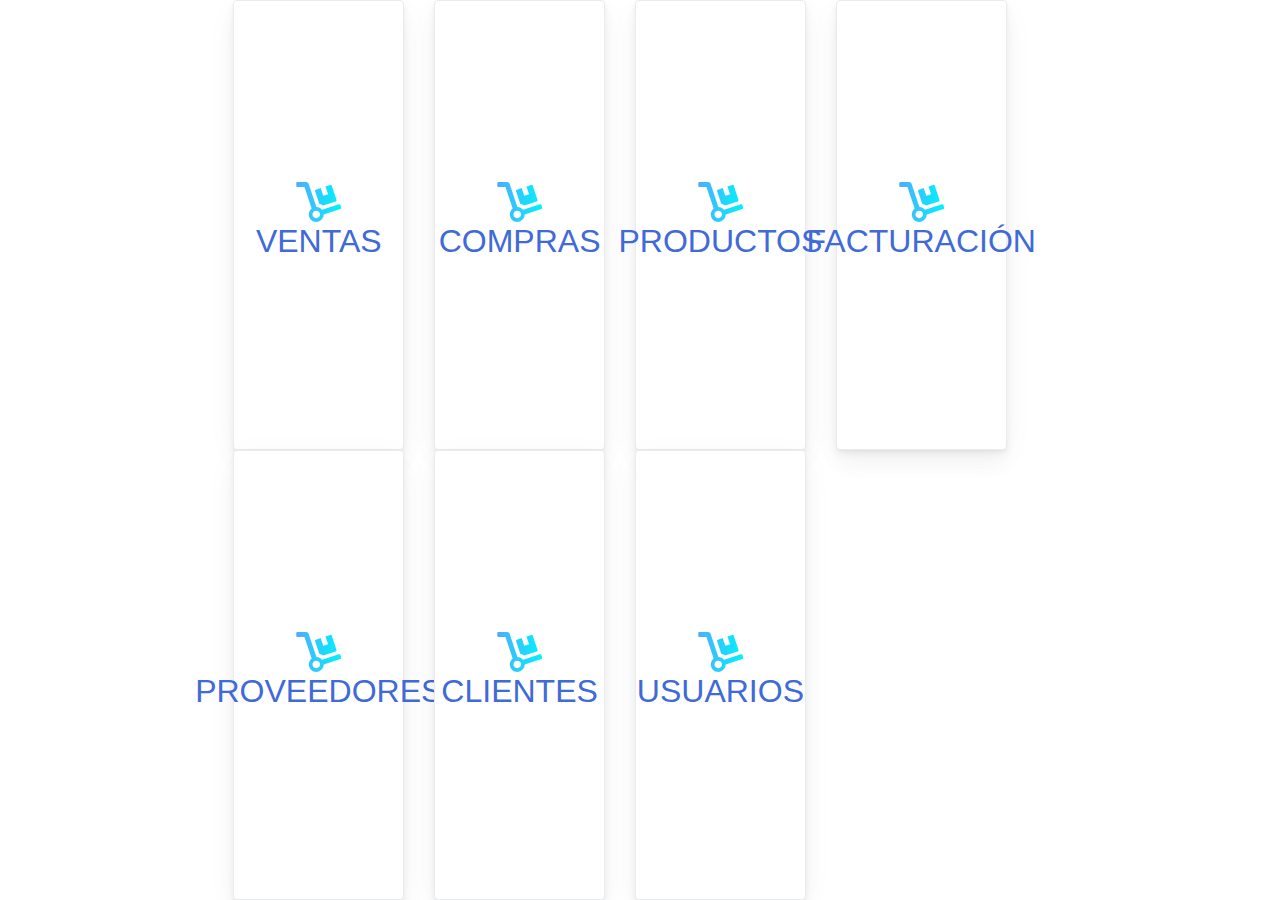
<file: index.html>
<!DOCTYPE html>
<html lang="en">
<head>
    <meta charset="UTF-8">
    <meta http-equiv="X-UA-Compatible" content="IE=edge">
    <meta name="viewport" content="width=device-width, initial-scale=1.0">
    <title>Punto de Venta v1.0</title>
    <link rel="icon" type="image/ico" href="./assets/icons/icon.ico" />
    <link href="./css/main.css" rel="stylesheet"></head>
</head>

<body>

                  <div class="row col-md-12" style="height: 100%; position: absolute">


                        <div class="col-md-2 ">
                            
                        </div>

                        <div class="row col-md-8 text-center ">

                         
                         
                    
                            <div class="col-md-3 ">
                                <a  href="ventas.html" class="col-md-12 card font-icon-wrapper font-icon-lg nav-link-icon " style="height: 100%; width: 100%; display:flex; justify-content: center; align-items: center">
                                    <i class="fa fa-dolly icon-gradient bg-malibu-beach" ></i>
                                    <h2>VENTAS</h2> 
                                </a>
                            </div>
                            <div class="col-md-3 ">
                                <a  href="ventas.html" class="col-md-12 card font-icon-wrapper font-icon-lg nav-link-icon " style="height: 100%; width: 100%; display:flex; justify-content: center; align-items: center">
                                    <i class="fa fa-dolly icon-gradient bg-malibu-beach" ></i>
                                    <h2>COMPRAS</h2> 
                                </a>
                            </div>
                            <div class="col-md-3 ">
                                <a  href="ventas.html" class="col-md-12 card font-icon-wrapper font-icon-lg nav-link-icon " style="height: 100%; width: 100%; display:flex; justify-content: center; align-items: center">
                                    <i class="fa fa-dolly icon-gradient bg-malibu-beach" ></i>
                                    <h2>PRODUCTOS</h2> 
                                </a>
                            </div>
                            <div class="col-md-3 ">
                                <a  href="ventas.html" class="col-md-12 card font-icon-wrapper font-icon-lg nav-link-icon " style="height: 100%; width: 100%; display:flex; justify-content: center; align-items: center">
                                    <i class="fa fa-dolly icon-gradient bg-malibu-beach" ></i>
                                    <h2>FACTURACIÓN</h2> 
                                </a>
                            </div>
                            <div class="col-md-3 ">
                                <a  href="ventas.html" class="col-md-12 card font-icon-wrapper font-icon-lg nav-link-icon " style="height: 100%; width: 100%; display:flex; justify-content: center; align-items: center">
                                    <i class="fa fa-dolly icon-gradient bg-malibu-beach" ></i>
                                    <h2>PROVEEDORES</h2> 
                                </a>
                            </div>
                            <div class="col-md-3 ">
                                <a  href="ventas.html" class="col-md-12 card font-icon-wrapper font-icon-lg nav-link-icon " style="height: 100%; width: 100%; display:flex; justify-content: center; align-items: center">
                                    <i class="fa fa-dolly icon-gradient bg-malibu-beach" ></i>
                                    <h2>CLIENTES</h2> 
                                </a>
                            </div>
                            <div class="col-md-3 ">
                                <a  href="ventas.html" class="col-md-12 card font-icon-wrapper font-icon-lg nav-link-icon " style="height: 100%; width: 100%; display:flex; justify-content: center; align-items: center">
                                    <i class="fa fa-dolly icon-gradient bg-malibu-beach" ></i>
                                    <h2>USUARIOS</h2> 
                                </a>
                            </div>
 

</body>

</html>
</file>
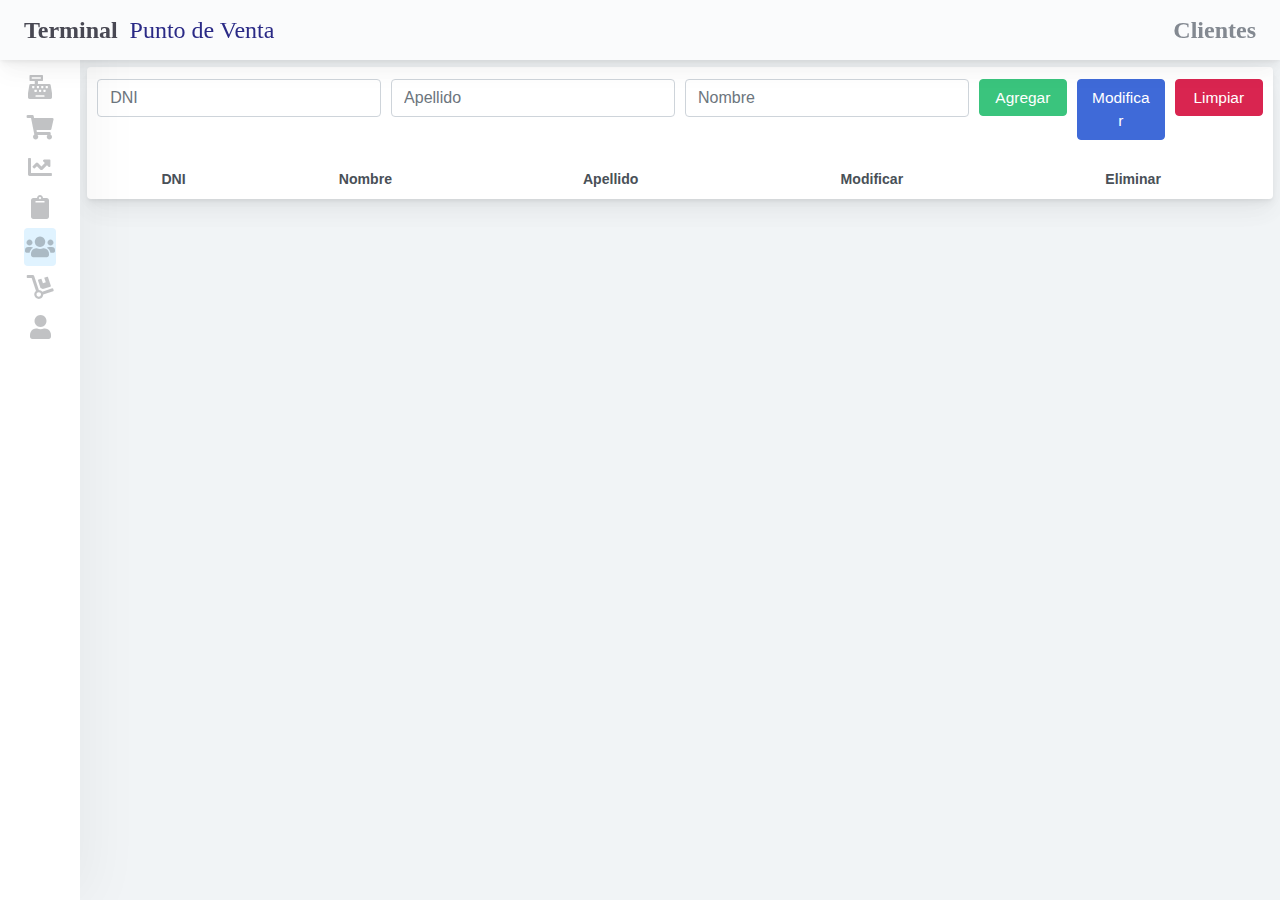
<file: clientes.html>
<!DOCTYPE html>
<html lang="en">
<head>
    <meta charset="UTF-8">
    <meta http-equiv="X-UA-Compatible" content="IE=edge">
    <meta name="viewport" content="width=device-width, initial-scale=1.0">
    <title>Punto de Venta v1.0</title>
    <link rel="icon" type="image/ico" href="./assets/icons/icon.ico" />
    <link href="./css/main.css" rel="stylesheet"></head>
</head>

<body onload="cargarClientes()">


<div class="app-container app-theme-white body-tabs-shadow fixed-sidebar  closed-sidebar fixed-header">
            
    <div class="app-header header-shadow">
   
        <div class="app-header__content" >
            <div class="app-header-left">
                <div style="color: rgb(72, 72, 83); font-size:x-large; font-family: verdana"><b>Terminal</b> </div>
                <div> <p>&nbsp  &nbsp </p> </div>
                <div style="color: rgb(42, 42, 134); font-size:x-large; font-family: verdana">Punto de Venta </div>
                <div> <p>&nbsp  </p> </div>
            </div>
         
            <div class="app-header-right">
                <ul class="header-menu nav">
                    <div style="color: rgb(131, 137, 145); font-size:x-large; font-family:verdana;"><b>Clientes</b> </div>
                </ul>        
            </div>
        </div>
    </div>    

    <div class="app-main">
    
        <div class="app-sidebar sidebar-shadow ">

            <div class="scrollbar-sidebar" style="margin-top: 5%;">

                <div class="app-sidebar__inner">

                    <ul class="vertical-nav-menu ">

                       


                        <li>
                            <a href="ventas.html" >
                                <i class="metismenu-icon fa fa-cash-register"></i>
                                Ventas
                            </a>
                        </li>

                        <li>
                            <a href="compras.html"  >
                                <i class="metismenu-icon fa fa-shopping-cart"></i>
                                Compras
                            </a>
                        </li>

                        <li>
                            <a href="facturacion.html" >
                                <i class="metismenu-icon fa fa-chart-line"></i>
                                Facturacion
                            </a>
                        </li>

                        <li>
                            <a href="stock.html">
                                <i class="metismenu-icon fa fa-clipboard"></i>
                                Stock
                            </a>
                        </li>
                        <li>
                            <a href=""  class="mm-active" >
                                <i class="metismenu-icon fa fa-users"></i>
                                Clientes
                            </a>
                        </li>
                        <li>
                            <a href="proveedores.html" >
                                <i class="metismenu-icon fa fa-dolly"></i>
                                Proveedores
                            </a>
                        </li>
                        <li>
                            <a href="usuarios.html" >
                                <i class="metismenu-icon fa fa-user"></i>
                                Usuarios
                            </a>
                        </li>
                        
                        
                        
                    </ul>
                </div>
            </div>
        </div>


    

    <div class="app-main__outer">
        <div class="app-main__inner">
                
                <div class="card " style="margin: -2%;">
                    <div class="row"  >
                        <!--CARGA DE PRODUCTO-->
                        <div class="mb-3 col-md-12" style="margin-top: 1%;">
                            <div class="row">
                                <div class="col-md-12 align-middle">
                                    <div class="needs-validation" novalidate>
                                        <div class="form-row">
                                                <div class="col-md-3 mb-3">
                                                    <input type="number" class="form-control" id="dni" placeholder="DNI" value="" required>
                                                </div>
                                                <div class="col-md-3 mb-3">
                                                    <input type="text" class="form-control" id="name" placeholder="Apellido" required>
                                                </div>
                                                <div class="col-md-3 mb-3">
                                                    <input type="text" class="form-control" id="surname" placeholder="Nombre" required>
                                                </div>
                                               <div class="col-md-1 mb-3">
                                                    <button onclick="agregarCliente()" class="btn btn-success" type="submit" style="width: 100%; font-size: 110%;">Agregar</button>
                                                </div>
                                                <div class="col-md-1 mb-3" id="botonModificar">
                                                    <button onclick="actualizarCliente()" class="btn btn-primary" style="width: 100%; font-size: 110%;">Modificar</button>
                                                </div>
                                                <div class="col-md-1 mb-3">
                                                    <button onclick="limpiarInputs('dni','name','surname')" class="btn btn-danger" type="submit" style="width: 100%; font-size: 110%;">Limpiar</button>
                                                </div>
                                        </div>
                                    </div>
                                </div>
                            </div>
                        </div>
            
              
                    </div>
                    
                     <!--TABLA DE PRODUCTOS-->
                    <div class="mb-3 col-md-12">
                       
                        <div class="table-responsive align-middle" style="margin-top: -1%;">
                            <table class="align-middle mb-0 table table-borderless table-striped ">
                                <thead>
                                <tr>
                                    <th class="text-center">DNI</th>
                                    <th class="text-center">Nombre</th>
                                    <th class="text-center">Apellido</th>
                                    <th class="text-center">Modificar</th>
                                    <th class="text-center">Eliminar</th>
                                </tr>
                                </thead>
                                <tbody id="clientes">

                                </tbody>
                            </table>
                        </div>
                    </div>
                </div>
            </div>
        </div>
    </div>
</div>
<script src="./js/customers.js"></script>
</body>

</html>
</file>
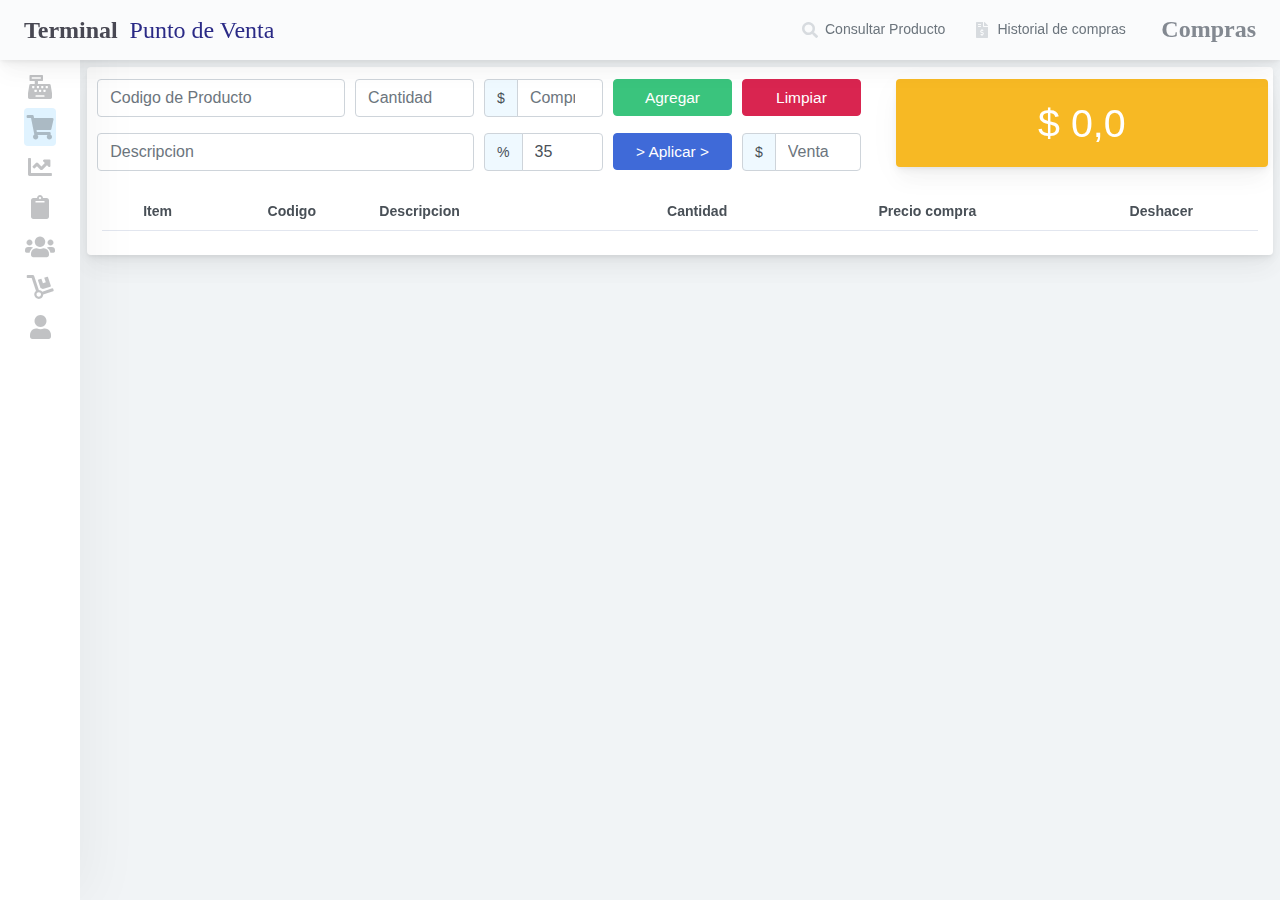
<file: compras.html>
<!DOCTYPE html>
<html lang="en">
<head>
    <meta charset="UTF-8">
    <meta http-equiv="X-UA-Compatible" content="IE=edge">
    <meta name="viewport" content="width=device-width, initial-scale=1.0">
    <title>Punto de Venta v1.0</title>
    <link rel="icon" type="image/ico" href="./assets/icons/icon.ico" />
    <link href="./css/main.css" rel="stylesheet"></head>
</head>

<body onload="iniciar()">


<div class="app-container app-theme-white body-tabs-shadow fixed-sidebar  closed-sidebar fixed-header">
            
    <div class="app-header header-shadow">
   
        <div class="app-header__content" >
            <div class="app-header-left">
                <div style="color: rgb(72, 72, 83); font-size:x-large; font-family: verdana"><b>Terminal</b> </div>
                <div> <p>&nbsp  &nbsp </p> </div>
                <div style="color: rgb(42, 42, 134); font-size:x-large; font-family: verdana">Punto de Venta </div>
                <div> <p>&nbsp  </p> </div>
            </div>
         

            
            <div class="app-header-right">
                <ul class="header-menu nav">
                    <li class="nav-item" >
                        <a href="" class="nav-link">
                            <i class="nav-link-icon fa fa-search"> </i>
                            Consultar Producto
                        </a>
                    </li>
                    <li class="btn-group nav-item" >
                        <a href="historial_compra.html" class="nav-link">
                            <i class="nav-link-icon fa fa-file-invoice-dollar"></i>
                            Historial de compras
                        </a>
                    </li>

                </ul>  
                <ul class="header-menu nav">
                    <div> <p>&nbsp &nbsp &nbsp</p> </div>
                    <div style="color: rgb(131, 137, 145); font-size:x-large; font-family:verdana;"><b>Compras</b> </div>
                </ul>        
            </div>
        </div>
   
    </div>    

    <div class="app-main">
    
        <div class="app-sidebar sidebar-shadow ">

            <div class="scrollbar-sidebar" style="margin-top: 5%;">

                <div class="app-sidebar__inner">
                    <ul class="vertical-nav-menu ">

                       


                        <li>
                            <a href="ventas.html" ">
                                <i class="metismenu-icon fa fa-cash-register"></i>
                                Ventas
                            </a>
                        </li>

                        <li>
                            <a href="compras.html"  class="mm-active">
                                <i class="metismenu-icon fa fa-shopping-cart"></i>
                                Compras
                            </a>
                        </li>

                        <li>
                            <a href="facturacion.html" >
                                <i class="metismenu-icon fa fa-chart-line"></i>
                                Facturacion
                            </a>
                        </li>

                        <li>
                            <a href="stock.html" >
                                <i class="metismenu-icon fa fa-clipboard"></i>
                                Stock
                            </a>
                        </li>
                        <li>
                            <a href="clientes.html" >
                                <i class="metismenu-icon fa fa-users"></i>
                                Clientes
                            </a>
                        </li>
                        <li>
                            <a href="proveedores.html" >
                                <i class="metismenu-icon fa fa-dolly"></i>
                                Proveedores
                            </a>
                        </li>
                        <li>
                            <a href="usuarios.html" >
                                <i class="metismenu-icon fa fa-user"></i>
                                Usuarios
                            </a>
                        </li>
                        
                        
                        
                    </ul>
                </div>
            </div>
        </div>


    

    <div class="app-main__outer">
        <div class="app-main__inner">
                
                <div class="card " style="margin: -2%;">
                    <div class="row"  >
                        <!--CARGA DE PRODUCTO-->
                        <div class="mb-3 col-md-8" style="margin-top: 1%;">
                            <div class="row">
                                <div class="col-md-12 align-middle">
                                    <form class="needs-validation" novalidate>
                                        <div class="form-row">

                                                <div class="col-md-4 mb-3">
                                                    <input type="number" class="form-control" id="validationCustom01" placeholder="Codigo de Producto" value="" required>
                                                </div>

                                                <div class="col-md-2 mb-3">
                                                    <input type="number" class="form-control" id="validationCustom02" placeholder="Cantidad" value="" required>
                                                </div>

                                                <div class="col-md-2 mb-3 input-group">
                                                    <div class="input-group-prepend">
                                                        <span class="input-group-text" id="inputGroupPrepend">$</span>
                                                    </div>
                                                    <input type="number" class="form-control" id="validationCustom03" placeholder="Compra" required>
                                                </div>

                                                <div class="col-md-2 mb-3">
                                                    <button class="btn btn-success" type="submit" style="width: 100%; font-size: 110%;">Agregar</button>
                                                </div>

                                                <div class="col-md-2 mb-3">
                                                    <button class="btn btn-danger" type="submit" style="width: 100%; font-size: 110%;">Limpiar</button>
                                                </div>
                                        </div>
                                        <div class="form-row">

                                            <div class="col-md-6 mb-3">
                                                <input type="text" class="form-control" id="validationCustom03" placeholder="Descripcion" required>
                                            </div>
                                            
                                            
                                            <div class="col-md-2 mb-3 input-group">
                                                <div class="input-group-prepend">
                                                    <span class="input-group-text" id="inputGroupPrepend">%</span>
                                                </div>
                                                <input type="number" class="form-control" id="validationCustom03" placeholder="Ganancia" value="35" required>
                                            </div>

                                            <div class="col-md-2 mb-3">
                                                <button class="btn btn-primary" type="submit" style="width: 100%; font-size: 110%;">> Aplicar ></button>
                                            </div>

                                            <div class="col-md-2 mb-3 input-group">
                                                <div class="input-group-prepend">
                                                    <span class="input-group-text" id="inputGroupPrepend">$</span>
                                                </div>
                                                <input type="number" class="form-control" id="validationCustom03" placeholder="Venta" required>
                                            </div>
                                
                                              

                                        </div>
                                    </form>
                        
                                        
                                
                
                                </div>
                            </div>
                        </div>
            
                        <!--PRECIO TOTAL-->
                        <div class="mb-3 col-md-4" style="margin-top: 1%;">
                            <div class="card widget-content bg-warning widget-numbers text-center text-white"  style="font-size: 280%;" >

                                <span>$ 0,0</span>
                            </div>
                            
                        </div>
                    </div>
                    
                     <!--TABLA DE PRODUCTOS-->
                    <div class="mb-3 col-md-12">
                       
                        <div class="table-responsive align-middle" style="margin-top: -1%;">
                            <table class="align-middle mb-0 table table-borderless table-striped ">
                                <thead>
                                <tr>
                                    <th class="text-center">Item</th>
                                    <th class="text-center">Codigo</th>
                                    <th class="text-left">Descripcion</th>
                                    <th class="text-center">Cantidad</th>
                                    <th class="text-center">Precio compra</th>
                                    <th class="text-center">Deshacer</th>

                                </tr>
                                </thead>
                                <tbody>
                                    
                            
                                </tbody>
                            </table>
                        </div>
                        <!--FIN DE COMPRA-->
                        <div class="d-block text-center card-footer">
                        </div>
                    </div>


                </div>
            </div>
        </div>
    </div>
</div>

</body>

</html>
</file>
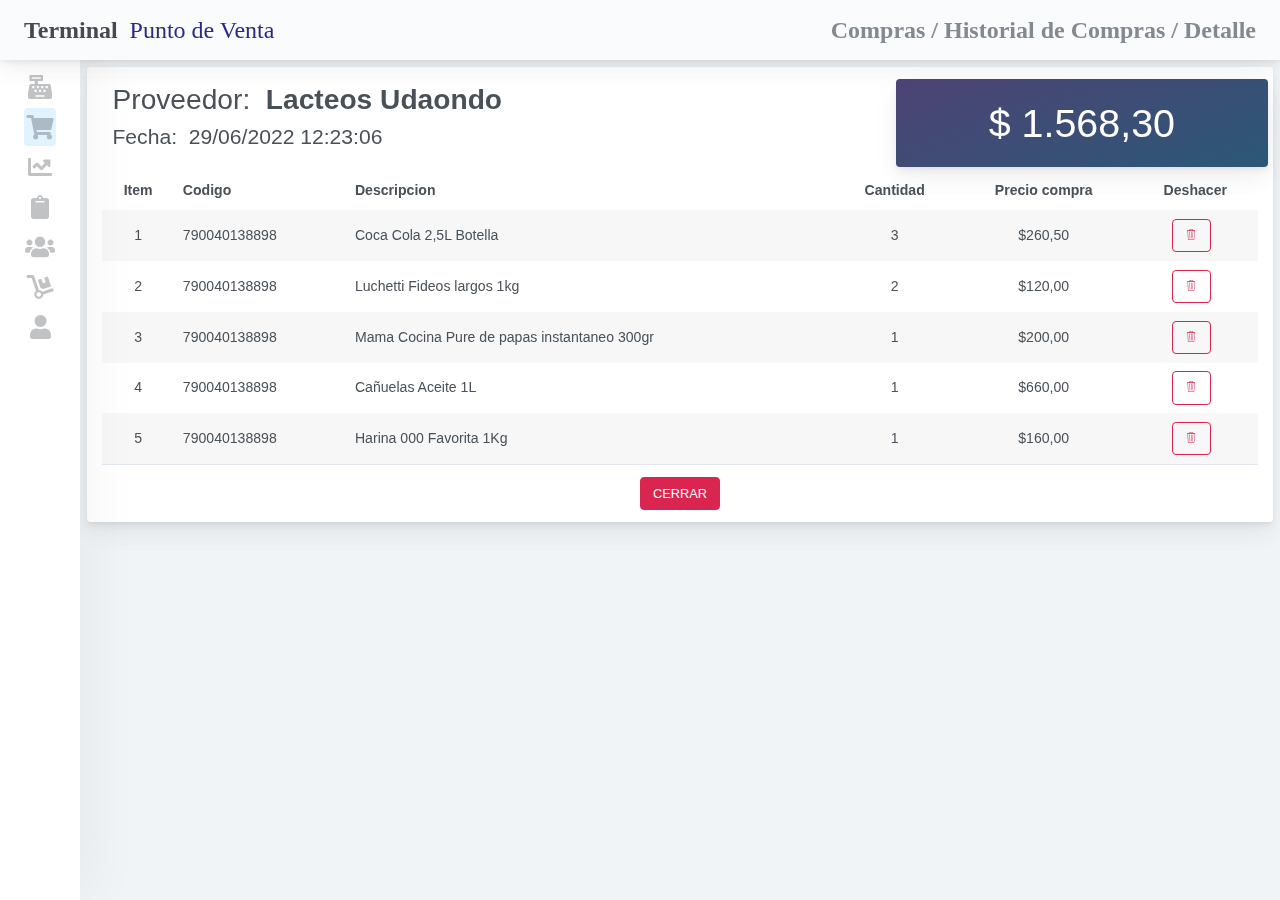
<file: detalle_compra.html>
<!DOCTYPE html>
<html lang="en">
<head>
    <meta charset="UTF-8">
    <meta http-equiv="X-UA-Compatible" content="IE=edge">
    <meta name="viewport" content="width=device-width, initial-scale=1.0">
    <title>Punto de Venta v1.0</title>
    <link rel="icon" type="image/ico" href="./assets/icons/icon.ico" />
    <link href="./css/main.css" rel="stylesheet"></head>
</head>

<body>


<div class="app-container app-theme-white body-tabs-shadow fixed-sidebar  closed-sidebar fixed-header">
            
    <div class="app-header header-shadow">
        <div class="app-header__content" >
            <div class="app-header-left">
                <div style="color: rgb(72, 72, 83); font-size:x-large; font-family: verdana"><b>Terminal</b> </div>
                <div> <p>&nbsp  &nbsp </p> </div>
                <div style="color: rgb(42, 42, 134); font-size:x-large; font-family: verdana">Punto de Venta </div>
                <div> <p>&nbsp  </p> </div>
            </div>
         
            <div class="app-header-right">
                <ul class="header-menu nav">
                    <div style="color: rgb(131, 137, 145); font-size:x-large; font-family:verdana;"><b>Compras / Historial de Compras / Detalle</b> </div>
                </ul>        
            </div>
        </div>
        
    </div>    

    <div class="app-main">
    
        <div class="app-sidebar sidebar-shadow ">

            <div class="scrollbar-sidebar" style="margin-top: 5%;">

                <div class="app-sidebar__inner">

                    <ul class="vertical-nav-menu ">

                       


                        <li>
                            <a href="ventas.html" >
                                <i class="metismenu-icon fa fa-cash-register"></i>
                                Ventas
                            </a>
                        </li>

                        <li>
                            <a href="compras.html"  class="mm-active">
                                <i class="metismenu-icon fa fa-shopping-cart"></i>
                                Compras
                            </a>
                        </li>

                        <li>
                            <a href="facturacion.html" >
                                <i class="metismenu-icon fa fa-chart-line"></i>
                                Facturacion
                            </a>
                        </li>

                        <li>
                            <a href="stock.html" >
                                <i class="metismenu-icon fa fa-clipboard"></i>
                                Stock
                            </a>
                        </li>
                        <li>
                            <a href="clientes.html" >
                                <i class="metismenu-icon fa fa-users"></i>
                                Clientes
                            </a>
                        </li>
                        <li>
                            <a href="proveedores.html" >
                                <i class="metismenu-icon fa fa-dolly"></i>
                                Proveedores
                            </a>
                        </li>
                        <li>
                            <a href="usuarios.html" >
                                <i class="metismenu-icon fa fa-user"></i>
                                Usuarios
                            </a>
                        </li>
                        
                        
                        
                    </ul>
                </div>
            </div>
        </div>


    

    <div class="app-main__outer">
        <div class="app-main__inner">
                
                <div class="card " style="margin: -2%;">
                    <div class="row"  >
                        <!--CARGA DE PRODUCTO-->
                        <div class="mb-3 col-md-8" style="margin-top: 1%;">
                            <div class="row">
                                <div class="col-md-12 ">
                                   <div class="row" style="font-size: large; font-size: 200%; margin-left: 2%;">Proveedor: &nbsp<b>Lacteos Udaondo</b> </div>
                        
                                   <div class="row" style="font-size: large; font-size: 150%; margin-left: 2%;">Fecha: &nbsp29/06/2022 12:23:06</div>
                                
                
                                </div>
                            </div>
                        </div>
            
                        <!--PRECIO TOTAL-->
                        <div class="mb-3 col-md-4" style="margin-top: 1%;">
                            <div class="card widget-content bg-midnight-bloom widget-numbers text-center text-white"  style="font-size: 280%;" >

                                <span>$ 1.568,30</span>
                            </div>
                            
                        </div>
                    </div>
                    
                     <!--TABLA DE PRODUCTOS-->
                    <div class="mb-3 col-md-12">
                       
                        <div class="table-responsive align-middle" style="margin-top: -1%;">
                            <table class="align-middle mb-0 table table-borderless table-striped ">
                                <thead>
                                <tr>
                                    <th class="text-center">Item</th>
                                    <th>Codigo</th>
                                    <th>Descripcion</th>
                                    <th class="text-center">Cantidad</th>
                                    <th class="text-center">Precio compra</th>
                                    <th class="text-center">Deshacer</th>

                                </tr>
                                </thead>
                                <tbody>
                                    <tr>
                                        <td class="text-center">1</td>
                                        <td class="text-left">790040138898</td>
                                        <td class="text-left">Coca Cola 2,5L Botella</td>
                                        <td class="text-center">3</td>
                                        <td class="text-center">$260,50</td>
                                        <td class="text-center">
                                            <button class="mr-2 btn-icon btn-icon-only btn btn-outline-danger"><i class="pe-7s-trash btn-icon-wrapper"> </i></button>
                                        </td>
                                    </tr>
                                    <tr>
                                        <td class="text-center">2</td>
                                        <td class="text-left">790040138898</td>
                                        <td class="text-left">Luchetti Fideos largos 1kg</td>
                                        <td class="text-center">2</td>
                                        <td class="text-center">$120,00</td>
                                        <td class="text-center">
                                            <button class="mr-2 btn-icon btn-icon-only btn btn-outline-danger"><i class="pe-7s-trash btn-icon-wrapper"> </i></button>
                                        </td>
                                    </tr>
                                    <tr>
                                        <td class="text-center">3</td>
                                        <td class="text-left">790040138898</td>
                                        <td class="text-left">Mama Cocina Pure de papas instantaneo 300gr</td>
                                        <td class="text-center">1</td>
                                        <td class="text-center">$200,00</td>
                                        <td class="text-center">
                                            <button class="mr-2 btn-icon btn-icon-only btn btn-outline-danger"><i class="pe-7s-trash btn-icon-wrapper"> </i></button>
                                        </td>
                                    </tr>
                                    <tr>
                                        <td class="text-center">4</td>
                                        <td class="text-left">790040138898</td>
                                        <td class="text-left">Cañuelas Aceite 1L</td>
                                        <td class="text-center">1</td>
                                        <td class="text-center">$660,00</td>
                                        <td class="text-center">
                                            <button class="mr-2 btn-icon btn-icon-only btn btn-outline-danger"><i class="pe-7s-trash btn-icon-wrapper"> </i></button>
                                        </td>
                                    </tr>
                                    <tr>
                                        <td class="text-center">5</td>
                                        <td class="text-left">790040138898</td>
                                        <td class="text-left">Harina 000 Favorita 1Kg</td>
                                        <td class="text-center">1</td>
                                        <td class="text-center">$160,00</td>
                                        <td class="text-center">
                                            <button class="mr-2 btn-icon btn-icon-only btn btn-outline-danger"><i class="pe-7s-trash btn-icon-wrapper"> </i></button>
                                        </td>
                                    </tr>
                            
                                </tbody>
                            </table>
                        </div>
                        <!--FIN DE COMPRA-->
                        <div class="d-block text-center card-footer">
                            <button class="btn-wide btn btn-danger"> CERRAR</button>
                            
                        </div>
                    </div>
                    


                </div>
            </div>
        </div>
    </div>
</div>

</body>

</html>
</file>
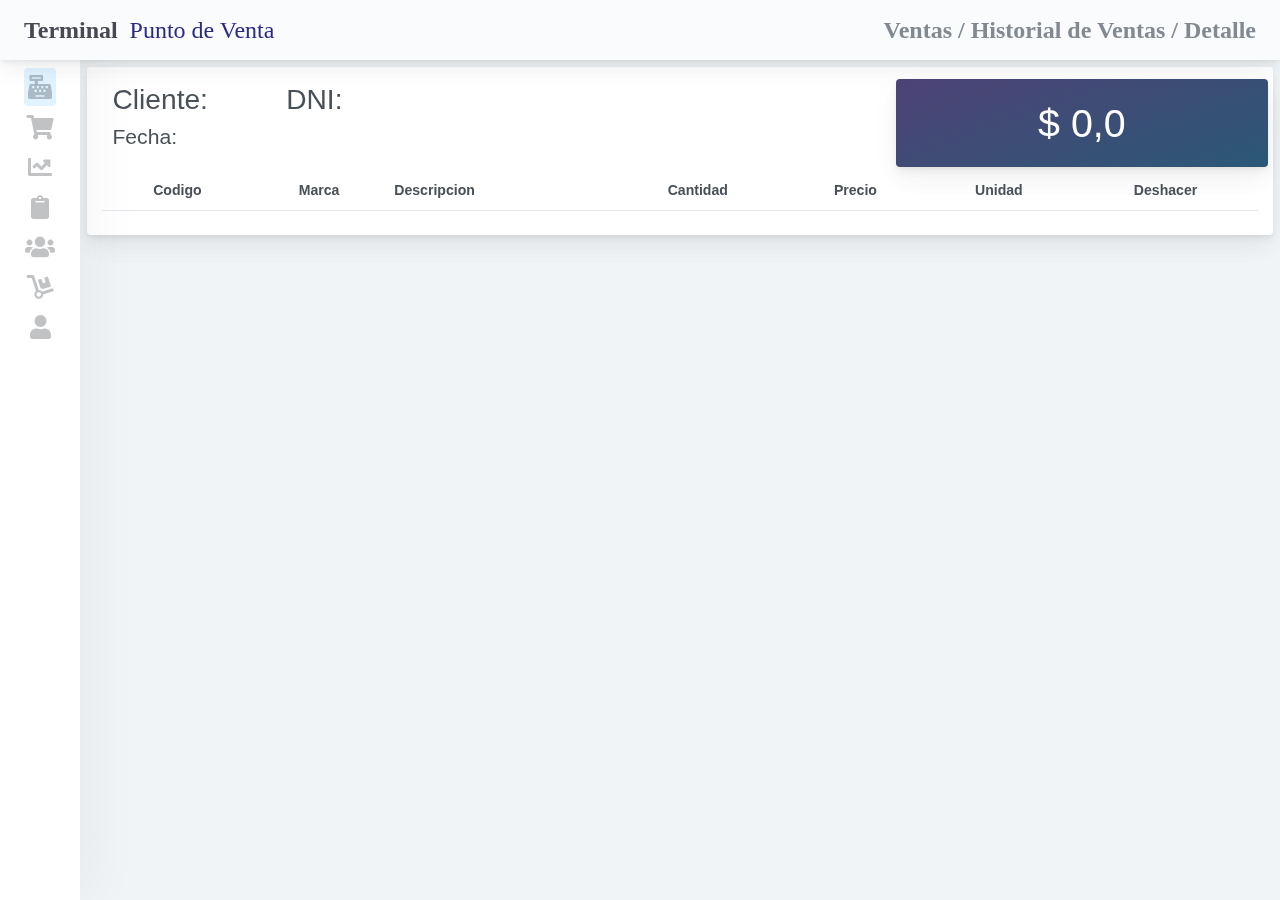
<file: detalle_venta.html>
<!DOCTYPE html>
<html lang="en">
<head>
    <meta charset="UTF-8">
    <meta http-equiv="X-UA-Compatible" content="IE=edge">
    <meta name="viewport" content="width=device-width, initial-scale=1.0">
    <title>Punto de Venta v1.0</title>
    <link rel="icon" type="image/ico" href="./assets/icons/icon.ico" />
    <link href="./css/main.css" rel="stylesheet"></head>
</head>

<body onload="cargarVenta()">


<div class="app-container app-theme-white body-tabs-shadow fixed-sidebar  closed-sidebar fixed-header">
            
    <div class="app-header header-shadow">
        <div class="app-header__content" >
            <div class="app-header-left">
                <div style="color: rgb(72, 72, 83); font-size:x-large; font-family: verdana"><b>Terminal</b> </div>
                <div> <p>&nbsp  &nbsp </p> </div>
                <div style="color: rgb(42, 42, 134); font-size:x-large; font-family: verdana">Punto de Venta </div>
                <div> <p>&nbsp  </p> </div>
            </div>
         
            <div class="app-header-right">
                <ul class="header-menu nav">
                    <div style="color: rgb(131, 137, 145); font-size:x-large; font-family:verdana;"><b>Ventas / Historial de Ventas / Detalle</b> </div>
                </ul>        
            </div>
        </div>
        
    </div>    

    <div class="app-main">
    
        <div class="app-sidebar sidebar-shadow ">

            <div class="scrollbar-sidebar" style="margin-top: 5%;">

                <div class="app-sidebar__inner">

                    <ul class="vertical-nav-menu ">


                        <li>
                            <a href="ventas.html" class="mm-active">
                                <i class="metismenu-icon fa fa-cash-register"></i>
                                Ventas
                            </a>
                        </li>

                        <li>
                            <a href="compras.html"  >
                                <i class="metismenu-icon fa fa-shopping-cart"></i>
                                Compras
                            </a>
                        </li>

                        <li>
                            <a href="facturacion.html" >
                                <i class="metismenu-icon fa fa-chart-line"></i>
                                Facturacion
                            </a>
                        </li>

                        <li>
                            <a href="stock.html" >
                                <i class="metismenu-icon fa fa-clipboard"></i>
                                Stock
                            </a>
                        </li>
                        <li>
                            <a href="clientes.html" >
                                <i class="metismenu-icon fa fa-users"></i>
                                Clientes
                            </a>
                        </li>
                        <li>
                            <a href="proveedores.html" >
                                <i class="metismenu-icon fa fa-dolly"></i>
                                Proveedores
                            </a>
                        </li>
                        <li>
                            <a href="usuarios.html" >
                                <i class="metismenu-icon fa fa-user"></i>
                                Usuarios
                            </a>
                        </li>
                        
                        
                        
                    </ul>
                </div>
            </div>
        </div>


    

    <div class="app-main__outer">
        <div class="app-main__inner">
                
                <div class="card " style="margin: -2%;">
                    <div class="row"  >
                        <!--CARGA DE PRODUCTO-->
                        <div class="mb-3 col-md-8" style="margin-top: 1%;">
                            <div class="row">
                                <div class="col-md-12 ">
                                   <div class="row" style="font-size: large; font-size: 200%; margin-left: 2%;">Cliente: &nbsp<b id="cliente"></b>&nbsp &nbsp &nbsp &nbsp DNI: &nbsp<b id="dni"></b>  </div>
                        
                                   <div class="row" style="font-size: large; font-size: 150%; margin-left: 2%;">Fecha: &nbsp<div id="fecha_hora"></div></div>
                                
                
                                </div>
                            </div>
                        </div>
            
                        <!--PRECIO TOTAL-->
                        <div class="mb-3 col-md-4" style="margin-top: 1%;">
                            <div class="card widget-content bg-midnight-bloom widget-numbers text-center text-white"  style="font-size: 280%;" >

                                <span id="total">$ 0,0</span>
                            </div>
                            
                        </div>
                    </div>
                    
                     <!--TABLA DE PRODUCTOS-->
                    <div class="mb-3 col-md-12">
                       
                        <div class="table-responsive align-middle" style="margin-top: -1%;">
                            <table class="align-middle mb-0 table table-borderless table-striped ">
                                <thead>
                                <tr>
                                    <th class="text-center">Codigo</th>
                                    <th class="text-center">Marca</th>
                                    <th class="text-left">Descripcion</th>
                                    <th class="text-center">Cantidad</th>
                                    <th class="text-center">Precio</th>
                                    <th class="text-center">Unidad</th>
                                    <th class="text-center">Deshacer</th>

                                </tr>
                                </thead>
                                <tbody id="venta">
                       
                                    

                                </tbody>
                            </table>
                        </div>
                        <!--FIN DE COMPRA-->
                        <div class="d-block card-footer">
    

                        </div>
                    </div>


                </div>
            </div>
        </div>
    </div>
</div>
<script src="./js/detail_sales.js"></script>

</body>

</html>
</file>
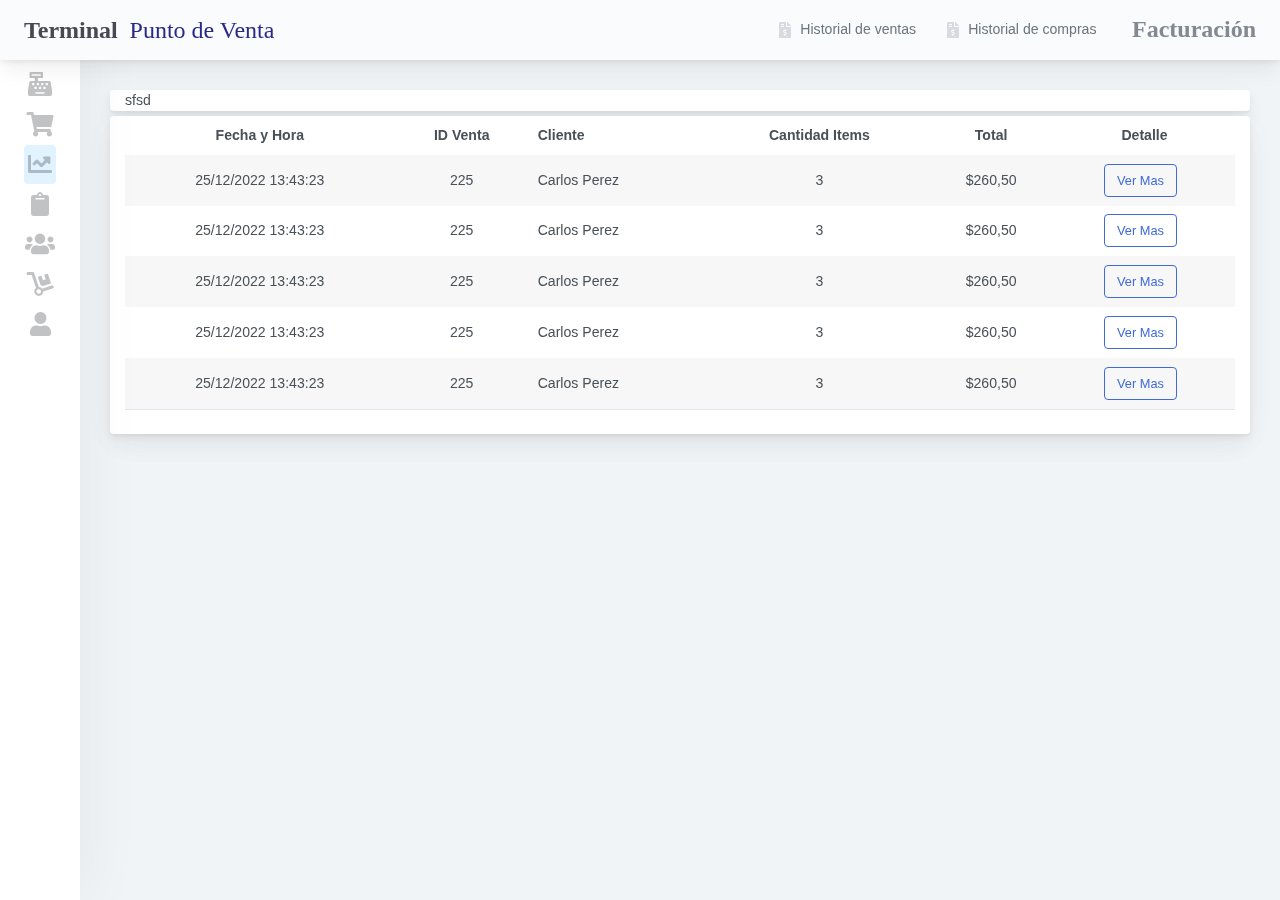
<file: facturacion.html>
<!DOCTYPE html>
<html lang="en">
<head>
    <meta charset="UTF-8">
    <meta http-equiv="X-UA-Compatible" content="IE=edge">
    <meta name="viewport" content="width=device-width, initial-scale=1.0">
    <title>Punto de Venta v1.0</title>
    <link rel="icon" type="image/ico" href="./assets/icons/icon.ico" />
    <link href="./css/main.css" rel="stylesheet"></head>
</head>

<body>


<div class="app-container app-theme-white body-tabs-shadow fixed-sidebar  closed-sidebar fixed-header">
            
    <div class="app-header header-shadow">
   
   <div class="app-header__content" >
                <div class="app-header-left">
                    <div style="color: rgb(72, 72, 83); font-size:x-large; font-family: verdana"><b>Terminal</b> </div>
                    <div> <p>&nbsp  &nbsp </p> </div>
                    <div style="color: rgb(42, 42, 134); font-size:x-large; font-family: verdana">Punto de Venta </div>
                    <div> <p>&nbsp  </p> </div>
                </div>
             
    
                
                <div class="app-header-right">
                    <ul class="header-menu nav">
                        <li class="btn-group nav-item" >
                            <a href="" class="nav-link">
                                <i class="nav-link-icon fa fa-file-invoice-dollar"></i>
                                Historial de ventas
                            </a>
                        </li>
                        <li class="btn-group nav-item" >
                            <a href="" class="nav-link">
                                <i class="nav-link-icon fa fa-file-invoice-dollar"></i>
                                Historial de compras
                            </a>
                        </li>
    
                    </ul>  
                    <ul class="header-menu nav">
                        <div> <p>&nbsp &nbsp &nbsp</p> </div>
                        <div style="color: rgb(131, 137, 145); font-size:x-large; font-family:verdana;"><b>Facturación</b> </div>
                    </ul>        
                </div>
            </div>
   
        

    </div>    

    <div class="app-main">
    
        <div class="app-sidebar sidebar-shadow ">

            <div class="scrollbar-sidebar" style="margin-top: 2%;">

                <div class="app-sidebar__inner">

                    <ul class="vertical-nav-menu ">

                       


                        <li>
                            <a href="ventas.html" >
                                <i class="metismenu-icon fa fa-cash-register"></i>
                                Ventas
                            </a>
                        </li>

                        <li>
                            <a href="compras.html"  >
                                <i class="metismenu-icon fa fa-shopping-cart"></i>
                                Compras
                            </a>
                        </li>

                        <li>
                            <a href="facturacion.html" class="mm-active" >
                                <i class="metismenu-icon fa fa-chart-line"></i>
                                Facturacion
                            </a>
                        </li>

                        <li>
                            <a href="stock.html" >
                                <i class="metismenu-icon fa fa-clipboard"></i>
                                Stock
                            </a>
                        </li>
                        <li>
                            <a href="clientes.html" >
                                <i class="metismenu-icon fa fa-users"></i>
                                Clientes
                            </a>
                        </li>
                        <li>
                            <a href="proveedores.html" >
                                <i class="metismenu-icon fa fa-dolly"></i>
                                Proveedores
                            </a>
                        </li>
                        <li>
                            <a href="usuarios.html" >
                                <i class="metismenu-icon fa fa-user"></i>
                                Usuarios
                            </a>
                        </li>
                        
                        
                        
                    </ul>
                </div>
            </div>
        </div>


    

    <div class="app-main__outer">
        <div class="app-main__inner">
                <div class="card " style="margin: 0%;">
                    
                    <div class="mb-3 col-md-6">
                       
                        sfsd
                   
                    </div>
                </div>
                <div class="card " style="margin: 0%;">
                    <!--TABLA DE PRODUCTOS-->
                   <div class="mb-3 col-md-12">
                      
                       <div class="table-responsive align-middle" style="margin-top: -1%;">
                           <table class="align-middle mb-0 table table-borderless table-striped ">

                            
                               <thead>
                               <tr>
                                   <th class="text-center">Fecha y Hora</th>
                                   <th class="text-center">ID Venta</th>
                                   <th>Cliente</th>
                                   <th class="text-center">Cantidad Items</th>
                                   <th class="text-center">Total</th>
                                   <th class="text-center">Detalle</th>

                               </tr>
                               </thead>
                               <tbody>
                                   <tr>
                                       <td class="text-center">25/12/2022 13:43:23</td>
                                       <td class="text-center">225</td>
                                       <td class="text-left">Carlos Perez</td>
                                       <td class="text-center">3</td>
                                       <td class="text-center">$260,50</td>
                                       <td class="text-center">
                                           <button class="mr-2 btn-icon btn-icon-only btn btn-outline-primary">Ver Mas</button>
                                       </td>
                                   </tr>
                                   <tr>
                                       <td class="text-center">25/12/2022 13:43:23</td>
                                       <td class="text-center">225</td>
                                       <td class="text-left">Carlos Perez</td>
                                       <td class="text-center">3</td>
                                       <td class="text-center">$260,50</td>
                                       <td class="text-center">
                                           <button class="mr-2 btn-icon btn-icon-only btn btn-outline-primary">Ver Mas</button>
                                       </td>
                                   </tr>
                                   <tr>
                                       <td class="text-center">25/12/2022 13:43:23</td>
                                       <td class="text-center">225</td>
                                       <td class="text-left">Carlos Perez</td>
                                       <td class="text-center">3</td>
                                       <td class="text-center">$260,50</td>
                                       <td class="text-center">
                                           <button class="mr-2 btn-icon btn-icon-only btn btn-outline-primary">Ver Mas</button>
                                       </td>
                                   </tr>
                                   <tr>
                                       <td class="text-center">25/12/2022 13:43:23</td>
                                       <td class="text-center">225</td>
                                       <td class="text-left">Carlos Perez</td>
                                       <td class="text-center">3</td>
                                       <td class="text-center">$260,50</td>
                                       <td class="text-center">
                                           <button class="mr-2 btn-icon btn-icon-only btn btn-outline-primary">Ver Mas</button>
                                       </td>
                                   </tr>
                                   <tr>
                                       <td class="text-center">25/12/2022 13:43:23</td>
                                       <td class="text-center">225</td>
                                       <td class="text-left">Carlos Perez</td>
                                       <td class="text-center">3</td>
                                       <td class="text-center">$260,50</td>
                                       <td class="text-center">
                                           <button class="mr-2 btn-icon btn-icon-only btn btn-outline-primary">Ver Mas</button>
                                       </td>
                                   </tr>
                           
                               </tbody>
                           </table>
                       </div>
                       <!--FIN DE COMPRA-->
                       <div class="d-block card-footer">
   
                           
                       
                    
                       </div>
                   </div>
               </div>
            </div>
        </div>
    </div>
</div>

</body>

</html>
</file>
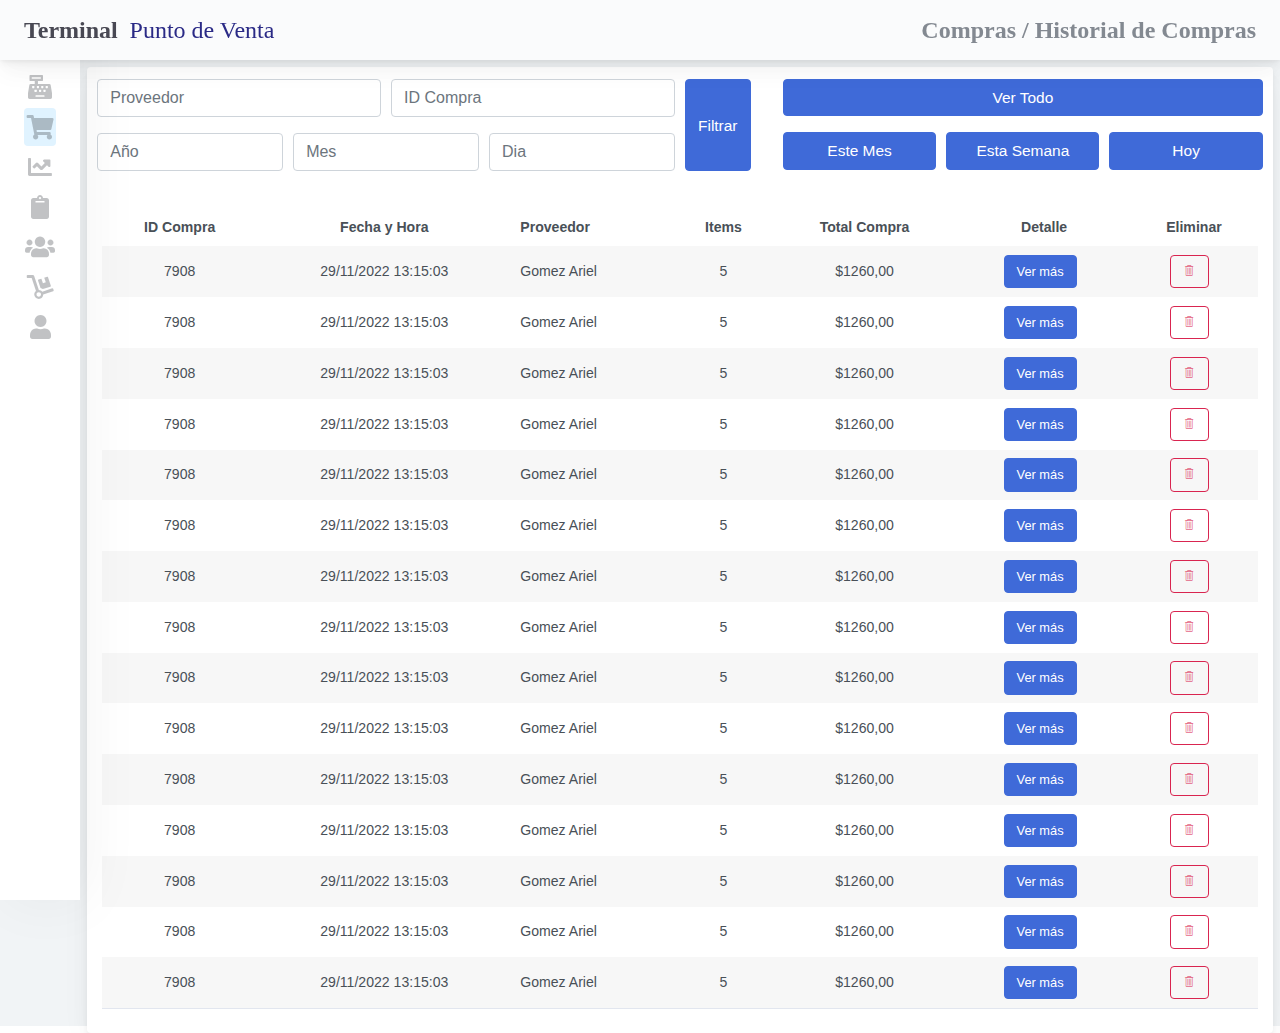
<file: historial_compra.html>
<!DOCTYPE html>
<html lang="en">
<head>
    <meta charset="UTF-8">
    <meta http-equiv="X-UA-Compatible" content="IE=edge">
    <meta name="viewport" content="width=device-width, initial-scale=1.0">
    <title>Punto de Venta v1.0</title>
    <link rel="icon" type="image/ico" href="./assets/icons/icon.ico" />
    <link href="./css/main.css" rel="stylesheet"></head>
</head>

<body>


<div class="app-container app-theme-white body-tabs-shadow fixed-sidebar  closed-sidebar fixed-header">
            
    <div class="app-header header-shadow">
   
   
   
        
        <div class="app-header__content" >
            <div class="app-header-left">
                <div style="color: rgb(72, 72, 83); font-size:x-large; font-family: verdana"><b>Terminal</b> </div>
                <div> <p>&nbsp  &nbsp </p> </div>
                <div style="color: rgb(42, 42, 134); font-size:x-large; font-family: verdana">Punto de Venta </div>
                <div> <p>&nbsp  </p> </div>
            </div>
         
            <div class="app-header-right">
                <ul class="header-menu nav">
                    <div style="color: rgb(131, 137, 145); font-size:x-large; font-family:verdana;"><b>Compras / Historial de Compras</b> </div>
                </ul>        
            </div>
        </div>
        
    </div>    

    <div class="app-main">
    
        <div class="app-sidebar sidebar-shadow ">

            <div class="scrollbar-sidebar" style="margin-top: 5%;">

                <div class="app-sidebar__inner">

                    <ul class="vertical-nav-menu ">

                       


                        <li>
                            <a href="ventas.html" >
                                <i class="metismenu-icon fa fa-cash-register"></i>
                                Ventas
                            </a>
                        </li>

                        <li>
                            <a href="compras.html"  class="mm-active">
                                <i class="metismenu-icon fa fa-shopping-cart"></i>
                                Compras
                            </a>
                        </li>

                        <li>
                            <a href="facturacion.html" >
                                <i class="metismenu-icon fa fa-chart-line"></i>
                                Facturacion
                            </a>
                        </li>

                        <li>
                            <a href="stock.html" >
                                <i class="metismenu-icon fa fa-clipboard"></i>
                                Stock
                            </a>
                        </li>
                        <li>
                            <a href="clientes.html" >
                                <i class="metismenu-icon fa fa-users"></i>
                                Clientes
                            </a>
                        </li>
                        <li>
                            <a href="proveedores.html" >
                                <i class="metismenu-icon fa fa-dolly"></i>
                                Proveedores
                            </a>
                        </li>
                        <li>
                            <a href="usuarios.html" >
                                <i class="metismenu-icon fa fa-user"></i>
                                Usuarios
                            </a>
                        </li>
                        
                        
                        
                    </ul>
                </div>
            </div>
        </div>


    

    <div class="app-main__outer">
        <div class="app-main__inner">
                
                <div class="card " style="margin: -2%;">
                    <div class="row"  >
                        <!--CARGA DE PRODUCTO-->
                        <div class="mb-3 col-md-12" style="margin-top: 1%;" id="test">
                            <div class="row">
                                <div class="col-md-12 align-middle">
                                    <form class="needs-validation" novalidate>
                                        <div class="form-row">

                                            <div class="col-md-6 mb-3">
                                                <div class="form-row">
                                                    <div class="col-md-6 mb-3">
                                                        <input type="text" class="form-control" id="validationCustom03" placeholder="Proveedor" required>
                                                    </div>
                                                    <div class="col-md-6 mb-3">
                                                        <input type="text" class="form-control" id="validationCustom03" placeholder="ID Compra" required>
                                                    </div>
                                                </div>
                                                <div class="form-row">
                                                    <div class="col-md-4 mb-3">
                                                        <input type="number" class="form-control" id="validationCustom02" placeholder="Año" value="" required>
                                                    </div>
                                                    <div class="col-md-4 mb-3">
                                                        <input type="number" class="form-control" id="validationCustom02" placeholder="Mes" value="" required>
                                                    </div>
                                                    <div class="col-md-4 mb-3">
                                                        <input type="number" class="form-control" id="validationCustom02" placeholder="Dia" value="" required>
                                                    </div>
                                                </div>
                                            </div>

                                            <div class="col-md-1 mb-3">
                                                <button class="btn btn-primary" type="submit" style="height: 85%; font-size: 110%;">Filtrar</button>
                                            </div>

                                            <div class="col-md-5 mb-3">
                                                <div class="form-row">
                                                    
                                                    <div class="col-md-12 mb-3">
                                                        <button class="btn btn-primary" type="submit" style="width: 100%; font-size: 110%;">Ver Todo</button>
                                                    </div>
                                                </div>
                                                <div class="form-row">
                                                    <div class="col-md-4 mb-3">
                                                        <button class="btn btn-primary" type="submit" style="width: 100%; font-size: 110%;">Este Mes</button>
                                                    </div>
                                                    <div class="col-md-4 mb-3">
                                                        <button class="btn btn-primary" type="submit" style="width: 100%; font-size: 110%;">Esta Semana</button>
                                                    </div>
                                                    <div class="col-md-4 mb-3">
                                                        <button class="btn btn-primary" type="submit" style="width: 100%; font-size: 110%;">Hoy</button>
                                                    </div>
                                                    
                                                </div>
                                            </div>
                                        </div>        
                                    
                                        
                                    
                                    </form>
                        
                                        <script>
                                            // Example starter JavaScript for disabling form submissions if there are invalid fields
                                            (function() {
                                                'use strict';
                                                window.addEventListener('load', function() {
                                                    // Fetch all the forms we want to apply custom Bootstrap validation styles to
                                                    var forms = document.getElementsByClassName('needs-validation');
                                                    // Loop over them and prevent submission
                                                    var validation = Array.prototype.filter.call(forms, function(form) {
                                                        form.addEventListener('submit', function(event) {
                                                            if (form.checkValidity() === false) {
                                                                event.preventDefault();
                                                                event.stopPropagation();
                                                            }
                                                            form.classList.add('was-validated');
                                                        }, false);
                                                    });
                                                }, false);
                                            })();
                                        </script>
                                
                
                                </div>
                            </div>
                        </div>
            
              
                    </div>
                    
                     <!--TABLA DE PRODUCTOS-->
                    <div class="mb-3 col-md-12">
                       
                        <div class="table-responsive align-middle" style="margin-top: -1%;">
                            <table class="align-middle mb-0 table table-borderless table-striped ">
                                <thead>
                                <tr>
                                    
                                    <th class="text-center">ID Compra</th>
                                    <th class="text-center">Fecha y Hora</th>
                                    <th class="text-left">Proveedor</th>
                                    <th class="text-center">Items</th>
                                    <th class="text-center">Total Compra</th>
                                    <th class="text-center">Detalle</th>
                                    <th class="text-center">Eliminar</th>

                                </tr>
                                </thead>
                                <tbody>
                                    <tr>
                                        <td class="text-center">7908</td>
                                        <td class="text-center">29/11/2022 13:15:03</td>
                                        <td class="text-left">Gomez Ariel</td>
                                        <td class="text-center">5</td>
                                        <td class="text-center">$1260,00</td>
                                        <td class="text-center">
                                            <button class="mr-2 btn-icon btn-icon-only btn btn-primary">Ver más</button>
                                        </td>
                                        <td class="text-center">
                                            <button class="mr-2 btn-icon btn-icon-only btn btn-outline-danger"><i class="pe-7s-trash btn-icon-wrapper"> </i></button>
                                        </td>
                                    </tr>
                                    <tr>
                                        <td class="text-center">7908</td>
                                        <td class="text-center">29/11/2022 13:15:03</td>
                                        <td class="text-left">Gomez Ariel</td>
                                        <td class="text-center">5</td>
                                        <td class="text-center">$1260,00</td>
                                        <td class="text-center">
                                            <button class="mr-2 btn-icon btn-icon-only btn btn-primary">Ver más</button>
                                        </td>
                                        <td class="text-center">
                                            <button class="mr-2 btn-icon btn-icon-only btn btn-outline-danger"><i class="pe-7s-trash btn-icon-wrapper"> </i></button>
                                        </td>
                                    </tr>
                                    <tr>
                                        <td class="text-center">7908</td>
                                        <td class="text-center">29/11/2022 13:15:03</td>
                                        <td class="text-left">Gomez Ariel</td>
                                        <td class="text-center">5</td>
                                        <td class="text-center">$1260,00</td>
                                        <td class="text-center">
                                            <button class="mr-2 btn-icon btn-icon-only btn btn-primary">Ver más</button>
                                        </td>
                                        <td class="text-center">
                                            <button class="mr-2 btn-icon btn-icon-only btn btn-outline-danger"><i class="pe-7s-trash btn-icon-wrapper"> </i></button>
                                        </td>
                                    </tr>
                                    <tr>
                                        <td class="text-center">7908</td>
                                        <td class="text-center">29/11/2022 13:15:03</td>
                                        <td class="text-left">Gomez Ariel</td>
                                        <td class="text-center">5</td>
                                        <td class="text-center">$1260,00</td>
                                        <td class="text-center">
                                            <button class="mr-2 btn-icon btn-icon-only btn btn-primary">Ver más</button>
                                        </td>
                                        <td class="text-center">
                                            <button class="mr-2 btn-icon btn-icon-only btn btn-outline-danger"><i class="pe-7s-trash btn-icon-wrapper"> </i></button>
                                        </td>
                                    </tr>
                                    <tr>
                                        <td class="text-center">7908</td>
                                        <td class="text-center">29/11/2022 13:15:03</td>
                                        <td class="text-left">Gomez Ariel</td>
                                        <td class="text-center">5</td>
                                        <td class="text-center">$1260,00</td>
                                        <td class="text-center">
                                            <button class="mr-2 btn-icon btn-icon-only btn btn-primary">Ver más</button>
                                        </td>
                                        <td class="text-center">
                                            <button class="mr-2 btn-icon btn-icon-only btn btn-outline-danger"><i class="pe-7s-trash btn-icon-wrapper"> </i></button>
                                        </td>
                                    </tr>
                                    <tr>
                                        <td class="text-center">7908</td>
                                        <td class="text-center">29/11/2022 13:15:03</td>
                                        <td class="text-left">Gomez Ariel</td>
                                        <td class="text-center">5</td>
                                        <td class="text-center">$1260,00</td>
                                        <td class="text-center">
                                            <button class="mr-2 btn-icon btn-icon-only btn btn-primary">Ver más</button>
                                        </td>
                                        <td class="text-center">
                                            <button class="mr-2 btn-icon btn-icon-only btn btn-outline-danger"><i class="pe-7s-trash btn-icon-wrapper"> </i></button>
                                        </td>
                                    </tr>
                                    <tr>
                                        <td class="text-center">7908</td>
                                        <td class="text-center">29/11/2022 13:15:03</td>
                                        <td class="text-left">Gomez Ariel</td>
                                        <td class="text-center">5</td>
                                        <td class="text-center">$1260,00</td>
                                        <td class="text-center">
                                            <button class="mr-2 btn-icon btn-icon-only btn btn-primary">Ver más</button>
                                        </td>
                                        <td class="text-center">
                                            <button class="mr-2 btn-icon btn-icon-only btn btn-outline-danger"><i class="pe-7s-trash btn-icon-wrapper"> </i></button>
                                        </td>
                                    </tr>
                                    <tr>
                                        <td class="text-center">7908</td>
                                        <td class="text-center">29/11/2022 13:15:03</td>
                                        <td class="text-left">Gomez Ariel</td>
                                        <td class="text-center">5</td>
                                        <td class="text-center">$1260,00</td>
                                        <td class="text-center">
                                            <button class="mr-2 btn-icon btn-icon-only btn btn-primary">Ver más</button>
                                        </td>
                                        <td class="text-center">
                                            <button class="mr-2 btn-icon btn-icon-only btn btn-outline-danger"><i class="pe-7s-trash btn-icon-wrapper"> </i></button>
                                        </td>
                                    </tr>
                                    <tr>
                                        <td class="text-center">7908</td>
                                        <td class="text-center">29/11/2022 13:15:03</td>
                                        <td class="text-left">Gomez Ariel</td>
                                        <td class="text-center">5</td>
                                        <td class="text-center">$1260,00</td>
                                        <td class="text-center">
                                            <button class="mr-2 btn-icon btn-icon-only btn btn-primary">Ver más</button>
                                        </td>
                                        <td class="text-center">
                                            <button class="mr-2 btn-icon btn-icon-only btn btn-outline-danger"><i class="pe-7s-trash btn-icon-wrapper"> </i></button>
                                        </td>
                                    </tr>
                                    <tr>
                                        <td class="text-center">7908</td>
                                        <td class="text-center">29/11/2022 13:15:03</td>
                                        <td class="text-left">Gomez Ariel</td>
                                        <td class="text-center">5</td>
                                        <td class="text-center">$1260,00</td>
                                        <td class="text-center">
                                            <button class="mr-2 btn-icon btn-icon-only btn btn-primary">Ver más</button>
                                        </td>
                                        <td class="text-center">
                                            <button class="mr-2 btn-icon btn-icon-only btn btn-outline-danger"><i class="pe-7s-trash btn-icon-wrapper"> </i></button>
                                        </td>
                                    </tr>
                                    <tr>
                                        <td class="text-center">7908</td>
                                        <td class="text-center">29/11/2022 13:15:03</td>
                                        <td class="text-left">Gomez Ariel</td>
                                        <td class="text-center">5</td>
                                        <td class="text-center">$1260,00</td>
                                        <td class="text-center">
                                            <button class="mr-2 btn-icon btn-icon-only btn btn-primary">Ver más</button>
                                        </td>
                                        <td class="text-center">
                                            <button class="mr-2 btn-icon btn-icon-only btn btn-outline-danger"><i class="pe-7s-trash btn-icon-wrapper"> </i></button>
                                        </td>
                                    </tr>
                                    <tr>
                                        <td class="text-center">7908</td>
                                        <td class="text-center">29/11/2022 13:15:03</td>
                                        <td class="text-left">Gomez Ariel</td>
                                        <td class="text-center">5</td>
                                        <td class="text-center">$1260,00</td>
                                        <td class="text-center">
                                            <button class="mr-2 btn-icon btn-icon-only btn btn-primary">Ver más</button>
                                        </td>
                                        <td class="text-center">
                                            <button class="mr-2 btn-icon btn-icon-only btn btn-outline-danger"><i class="pe-7s-trash btn-icon-wrapper"> </i></button>
                                        </td>
                                    </tr>
                                    <tr>
                                        <td class="text-center">7908</td>
                                        <td class="text-center">29/11/2022 13:15:03</td>
                                        <td class="text-left">Gomez Ariel</td>
                                        <td class="text-center">5</td>
                                        <td class="text-center">$1260,00</td>
                                        <td class="text-center">
                                            <button class="mr-2 btn-icon btn-icon-only btn btn-primary">Ver más</button>
                                        </td>
                                        <td class="text-center">
                                            <button class="mr-2 btn-icon btn-icon-only btn btn-outline-danger"><i class="pe-7s-trash btn-icon-wrapper"> </i></button>
                                        </td>
                                    </tr>
                                    <tr>
                                        <td class="text-center">7908</td>
                                        <td class="text-center">29/11/2022 13:15:03</td>
                                        <td class="text-left">Gomez Ariel</td>
                                        <td class="text-center">5</td>
                                        <td class="text-center">$1260,00</td>
                                        <td class="text-center">
                                            <button class="mr-2 btn-icon btn-icon-only btn btn-primary">Ver más</button>
                                        </td>
                                        <td class="text-center">
                                            <button class="mr-2 btn-icon btn-icon-only btn btn-outline-danger"><i class="pe-7s-trash btn-icon-wrapper"> </i></button>
                                        </td>
                                    </tr>
                                    <tr>
                                        <td class="text-center">7908</td>
                                        <td class="text-center">29/11/2022 13:15:03</td>
                                        <td class="text-left">Gomez Ariel</td>
                                        <td class="text-center">5</td>
                                        <td class="text-center">$1260,00</td>
                                        <td class="text-center">
                                            <button class="mr-2 btn-icon btn-icon-only btn btn-primary">Ver más</button>
                                        </td>
                                        <td class="text-center">
                                            <button class="mr-2 btn-icon btn-icon-only btn btn-outline-danger"><i class="pe-7s-trash btn-icon-wrapper"> </i></button>
                                        </td>
                                    </tr>
                                    

                                    
                            
                                </tbody>
                            </table>
                        </div>
                        <!--FIN DE COMPRA-->
                        <div class="d-block card-footer">
    
                            
                        
                     
                        </div>
                    </div>


                </div>
            </div>
        </div>
    </div>
</div>

</body>

</html>
</file>
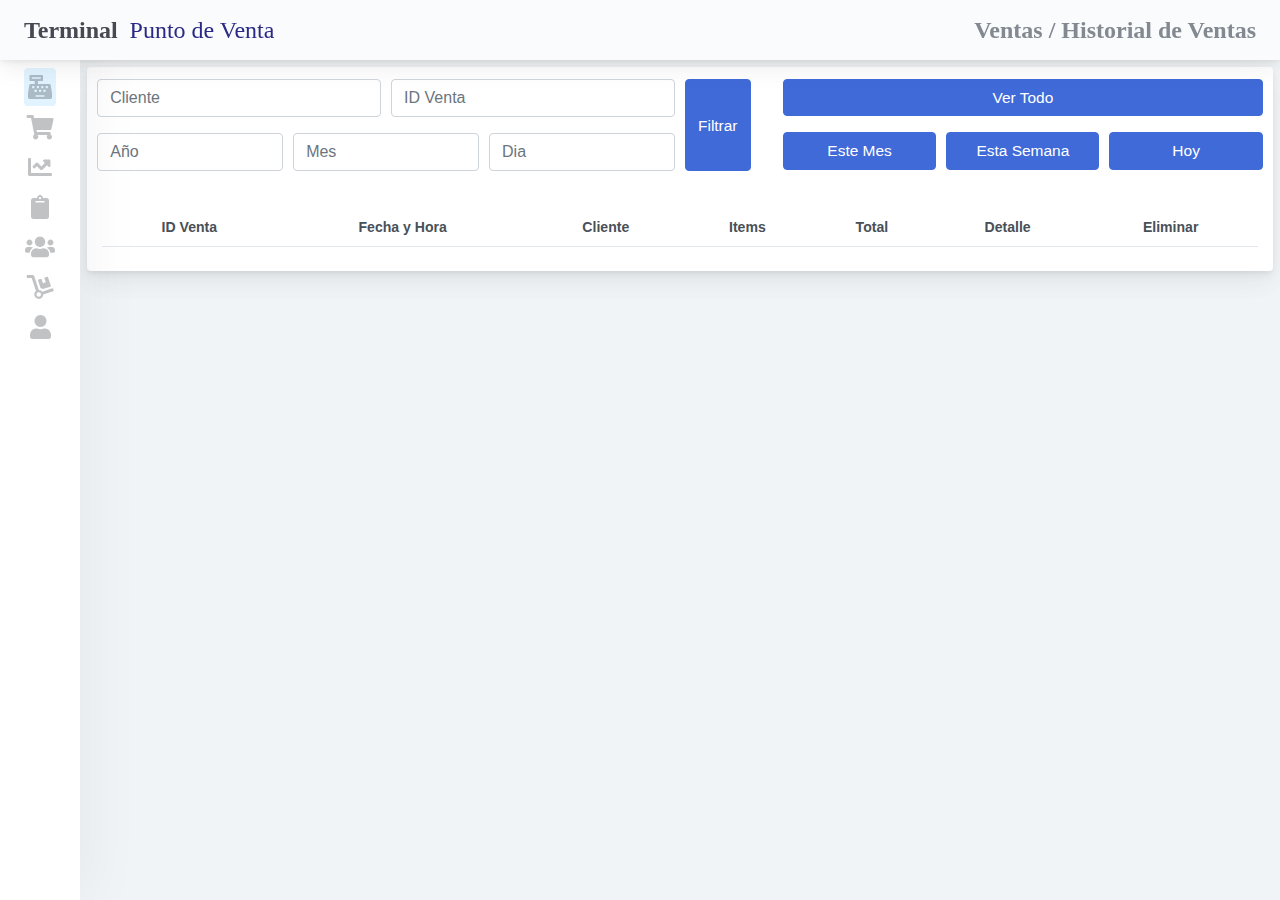
<file: historial_ventas.html>
<!DOCTYPE html>
<html lang="en">
<head>
    <meta charset="UTF-8">
    <meta http-equiv="X-UA-Compatible" content="IE=edge">
    <meta name="viewport" content="width=device-width, initial-scale=1.0">
    <title>Punto de Venta v1.0</title>
    <link rel="icon" type="image/ico" href="./assets/icons/icon.ico" />
    <link href="./css/main.css" rel="stylesheet"></head>
</head>

<body onload="cargarVentas()">


<div class="app-container app-theme-white body-tabs-shadow fixed-sidebar  closed-sidebar fixed-header">
            
    <div class="app-header header-shadow">
   
   
   
        
        <div class="app-header__content" >
            <div class="app-header-left">
                <div style="color: rgb(72, 72, 83); font-size:x-large; font-family: verdana"><b>Terminal</b> </div>
                <div> <p>&nbsp  &nbsp </p> </div>
                <div style="color: rgb(42, 42, 134); font-size:x-large; font-family: verdana">Punto de Venta </div>
                <div> <p>&nbsp  </p> </div>
            </div>
         
            <div class="app-header-right">
                <ul class="header-menu nav">
                    <div style="color: rgb(131, 137, 145); font-size:x-large; font-family:verdana;"><b>Ventas / Historial de Ventas</b> </div>
                </ul>        
            </div>
        </div>
        
    </div>    

    <div class="app-main">
    
        <div class="app-sidebar sidebar-shadow ">

            <div class="scrollbar-sidebar" style="margin-top: 5%;">

                <div class="app-sidebar__inner">

                    <ul class="vertical-nav-menu ">

                       


                        <li>
                            <a href="ventas.html" class="mm-active">
                                <i class="metismenu-icon fa fa-cash-register"></i>
                                Ventas
                            </a>
                        </li>

                        <li>
                            <a href="compras.html"  >
                                <i class="metismenu-icon fa fa-shopping-cart"></i>
                                Compras
                            </a>
                        </li>

                        <li>
                            <a href="facturacion.html" >
                                <i class="metismenu-icon fa fa-chart-line"></i>
                                Facturacion
                            </a>
                        </li>

                        <li>
                            <a href="stock.html" >
                                <i class="metismenu-icon fa fa-clipboard"></i>
                                Stock
                            </a>
                        </li>
                        <li>
                            <a href="clientes.html" >
                                <i class="metismenu-icon fa fa-users"></i>
                                Clientes
                            </a>
                        </li>
                        <li>
                            <a href="proveedores.html" >
                                <i class="metismenu-icon fa fa-dolly"></i>
                                Proveedores
                            </a>
                        </li>
                        <li>
                            <a href="usuarios.html" >
                                <i class="metismenu-icon fa fa-user"></i>
                                Usuarios
                            </a>
                        </li>
                        
                        
                        
                    </ul>
                </div>
            </div>
        </div>


    

    <div class="app-main__outer">
        <div class="app-main__inner">
                
                <div class="card " style="margin: -2%;">
                    <div class="row"  >
                        <!--CARGA DE PRODUCTO-->
                        <div class="mb-3 col-md-12" style="margin-top: 1%;">
                            <div class="row">
                                <div class="col-md-12 align-middle">
                                    <div class="needs-validation" novalidate>
                                        <div class="form-row">

                                            <div class="col-md-6 mb-3">
                                                <div class="form-row">
                                                    <div class="col-md-6 mb-3">
                                                        <input type="text" class="form-control" id="validationCustom03" placeholder="Cliente" required>
                                                    </div>
                                                    <div class="col-md-6 mb-3">
                                                        <input type="text" class="form-control" id="validationCustom03" placeholder="ID Venta" required>
                                                    </div>
                                                </div>
                                                <div class="form-row">
                                                    <div class="col-md-4 mb-3">
                                                        <input type="number" class="form-control" id="validationCustom02" placeholder="Año" value="" required>
                                                    </div>
                                                    <div class="col-md-4 mb-3">
                                                        <input type="number" class="form-control" id="validationCustom02" placeholder="Mes" value="" required>
                                                    </div>
                                                    <div class="col-md-4 mb-3">
                                                        <input type="number" class="form-control" id="validationCustom02" placeholder="Dia" value="" required>
                                                    </div>
                                                </div>
                                            </div>

                                            <div class="col-md-1 mb-3">
                                                <button class="btn btn-primary" type="submit" style="height: 85%; font-size: 110%;">Filtrar</button>
                                            </div>

                                            <div class="col-md-5 mb-3">
                                                <div class="form-row">
                                                    
                                                    <div class="col-md-12 mb-3">
                                                        <button class="btn btn-primary" type="submit" style="width: 100%; font-size: 110%;">Ver Todo</button>
                                                    </div>
                                                </div>
                                                <div class="form-row">
                                                    <div class="col-md-4 mb-3">
                                                        <button class="btn btn-primary" type="submit" style="width: 100%; font-size: 110%;">Este Mes</button>
                                                    </div>
                                                    <div class="col-md-4 mb-3">
                                                        <button class="btn btn-primary" type="submit" style="width: 100%; font-size: 110%;">Esta Semana</button>
                                                    </div>
                                                    <div class="col-md-4 mb-3">
                                                        <button class="btn btn-primary" type="submit" style="width: 100%; font-size: 110%;">Hoy</button>
                                                    </div>
                                                    
                                                </div>
                                            </div>
                                        </div>        
                                    
                                        
                                    
                                    </div>
                        
                                </div>
                            </div>
                        </div>
            
              
                    </div>
                    
                     <!--TABLA DE PRODUCTOS-->
                    <div class="mb-3 col-md-12">
                       
                        <div class="table-responsive align-middle" style="margin-top: -1%;">
                            <table class="align-middle mb-0 table table-borderless table-striped ">
                                <thead>
                                <tr>
                                    <th class="text-center">ID Venta</th>
                                    <th class="text-center">Fecha y Hora</th>
                                    <th class="text-center">Cliente</th>
                                    <th class="text-center">Items</th>
                                    <th class="text-center">Total</th>
                                    <th class="text-center">Detalle</th>
                                    <th class="text-center">Eliminar</th>
                                </tr>
                                </thead>
                                <tbody id="historial_venta">

                                </tbody>
                            </table>
                        </div>
                        <!--FIN DE COMPRA-->
                        <div class="d-block card-footer">
    
                            
                        
                     
                        </div>
                    </div>


                </div>
            </div>
        </div>
    </div>
</div>

<script src="./js/history_sales.js"></script>
</body>

</html>
</file>
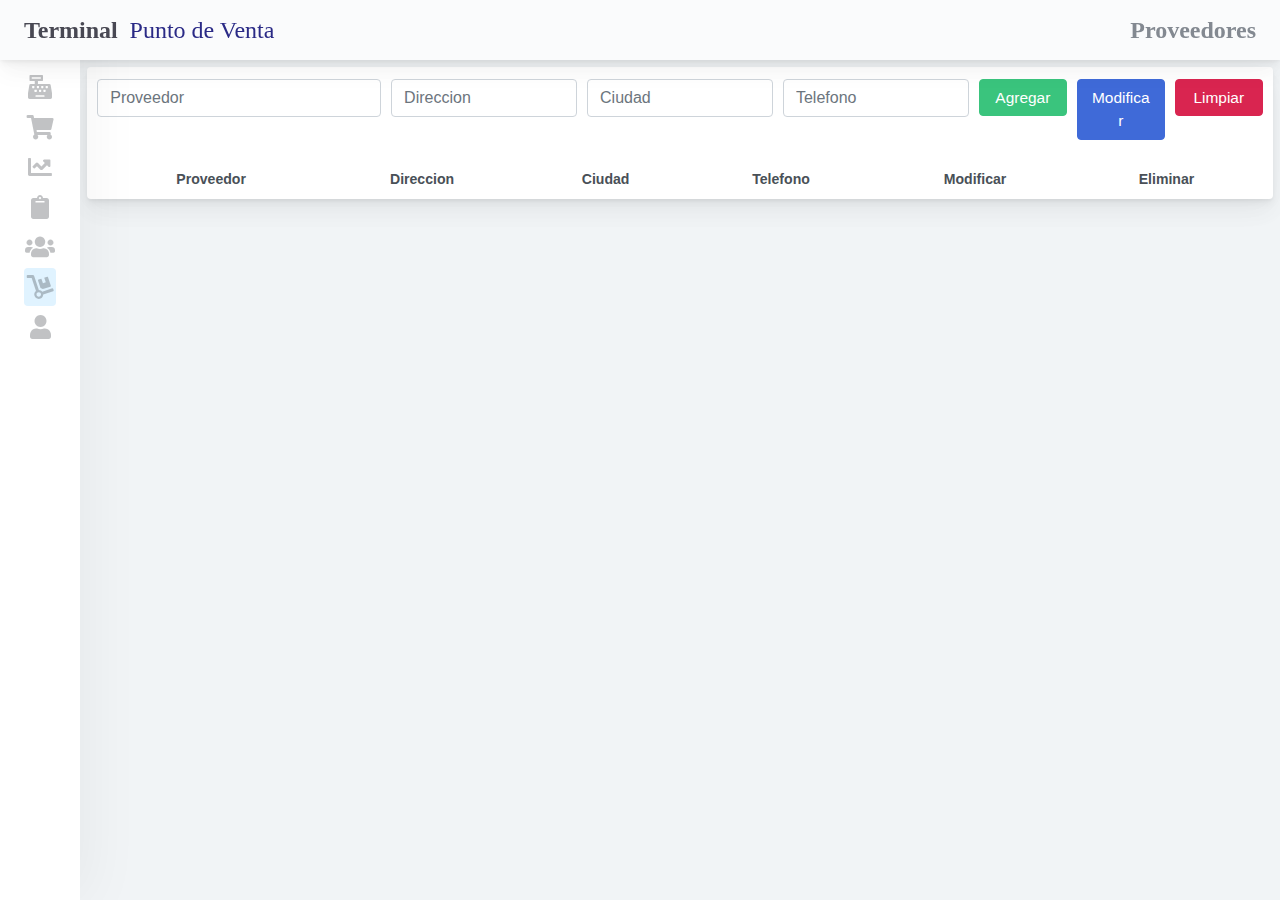
<file: proveedores.html>
<!DOCTYPE html>
<html lang="en">
<head>
    <meta charset="UTF-8">
    <meta http-equiv="X-UA-Compatible" content="IE=edge">
    <meta name="viewport" content="width=device-width, initial-scale=1.0">
    <title>Punto de Venta v1.0</title>
    <link rel="icon" type="image/ico" href="./assets/icons/icon.ico" />
    <link href="./css/main.css" rel="stylesheet"></head>
</head>

<body onload="cargarProveedores()">

<div class="app-container app-theme-white body-tabs-shadow fixed-sidebar  closed-sidebar fixed-header">
            
    <div class="app-header header-shadow">

        <div class="app-header__content" >
            <div class="app-header-left">
                <div style="color: rgb(72, 72, 83); font-size:x-large; font-family: verdana"><b>Terminal</b> </div>
                <div> <p>&nbsp  &nbsp </p> </div>
                <div style="color: rgb(42, 42, 134); font-size:x-large; font-family: verdana">Punto de Venta </div>
                <div> <p>&nbsp  </p> </div>
            </div>
         
            <div class="app-header-right">
                <ul class="header-menu nav">
                    <div style="color: rgb(131, 137, 145); font-size:x-large; font-family:verdana;"><b>Proveedores</b> </div>
                </ul>        
            </div>
        </div>

    </div>    

    <div class="app-main">
    
        <div class="app-sidebar sidebar-shadow ">

            <div class="scrollbar-sidebar" style="margin-top: 5%;">

                <div class="app-sidebar__inner">

                    <ul class="vertical-nav-menu ">

                        <li>
                            <a href="ventas.html" >
                                <i class="metismenu-icon fa fa-cash-register"></i>
                                Ventas
                            </a>
                        </li>

                        <li>
                            <a href="compras.html"  >
                                <i class="metismenu-icon fa fa-shopping-cart"></i>
                                Compras
                            </a>
                        </li>

                        <li>
                            <a href="facturacion.html" >
                                <i class="metismenu-icon fa fa-chart-line"></i>
                                Facturacion
                            </a>
                        </li>

                        <li>
                            <a href="stock.html">
                                <i class="metismenu-icon fa fa-clipboard"></i>
                                Stock
                            </a>
                        </li>
                        <li>
                            <a href="clientes.html"  >
                                <i class="metismenu-icon fa fa-users"></i>
                                Clientes
                            </a>
                        </li>
                        <li>
                            <a href="proveedores.html" class="mm-active" >
                                <i class="metismenu-icon fa fa-dolly"></i>
                                Proveedores
                            </a>
                        </li>
                        <li>
                            <a href="usuarios.html" >
                                <i class="metismenu-icon fa fa-user"></i>
                                Usuarios
                            </a>
                        </li>
                        
                        
                        
                    </ul>
                </div>
            </div>
        </div>


    


    <div class="app-main__outer">
        <div class="app-main__inner">
               
                <div class="card " style="margin: -2%;">
                    <div class="row"  >
                        <!--CARGA DE PRODUCTO-->
                        <div class="mb-3 col-md-12" style="margin-top: 1%;" >
                            <div class="row">
                                <div class="col-md-12 align-middle">
                                    <div class="needs-validation">
                                        <div class="form-row"b id="formula">
                                                <div class="col-md-3 mb-3">
                                                    <input type="Text" class="form-control" id="supplier" placeholder="Proveedor" value="" required>
                                                </div>
                                                <div class="col-md-2 mb-3">
                                                    <input type="text" class="form-control" id="address" placeholder="Direccion" value="" >
                                                </div>
                                                <div class="col-md-2 mb-3">
                                                    <input type="text" class="form-control" id="city" placeholder="Ciudad" value="" >
                                                </div>
                                                <div class="col-md-2 mb-3">
                                                    <input type="text" class="form-control" id="phone" placeholder="Telefono" value="" >
                                                </div>
                                                <div class="col-md-1 mb-3">
                                                    <button onclick="agregarProveedor()" class="btn btn-success" type="submit" style="width: 100%; font-size: 110%;">Agregar</button>
                                                </div>
                                                <div class="col-md-1 mb-3" id="botonModificar">
                                                    <button onclick="actualizarProveedor()" class="btn btn-primary" style="width: 100%; font-size: 110%;">Modificar</button>
                                                </div>
                                                <div class="col-md-1 mb-3">
                                                    <button onclick="limpiarInputs('supplier','address','phone')" class="btn btn-danger" type="submit" style="width: 100%; font-size: 110%;">Limpiar</button>
                                                </div>
                                        </div>
                                    </div>
                                </div>
                            </div>
                        </div>
                    </div>
                 
                     <!--TABLA DE PRODUCTOS-->
                    <div class="mb-3 col-md-12">
                       
                        <div class="table-responsive align-middle" style="margin-top: -1%;">
                            <table class="align-middle mb-0 table table-borderless table-striped ">
                                <thead>
                                <tr>
                                    <th class="text-center">Proveedor</th>
                                    <th class="text-center">Direccion</th>
                                    <th class="text-center">Ciudad</th>
                                    <th class="text-center">Telefono</th>
                                    <th class="text-center">Modificar</th>
                                    <th class="text-center">Eliminar</th>
                                </tr>
                                </thead>
                                <tbody id="proveedores">

                                </tbody>
                            </table>
                        </div>
                    </div>
                </div>
            </div>
        </div>
    </div>
</div>

<script src="./js/suppliers.js"></script>

</body>

</html>
</file>
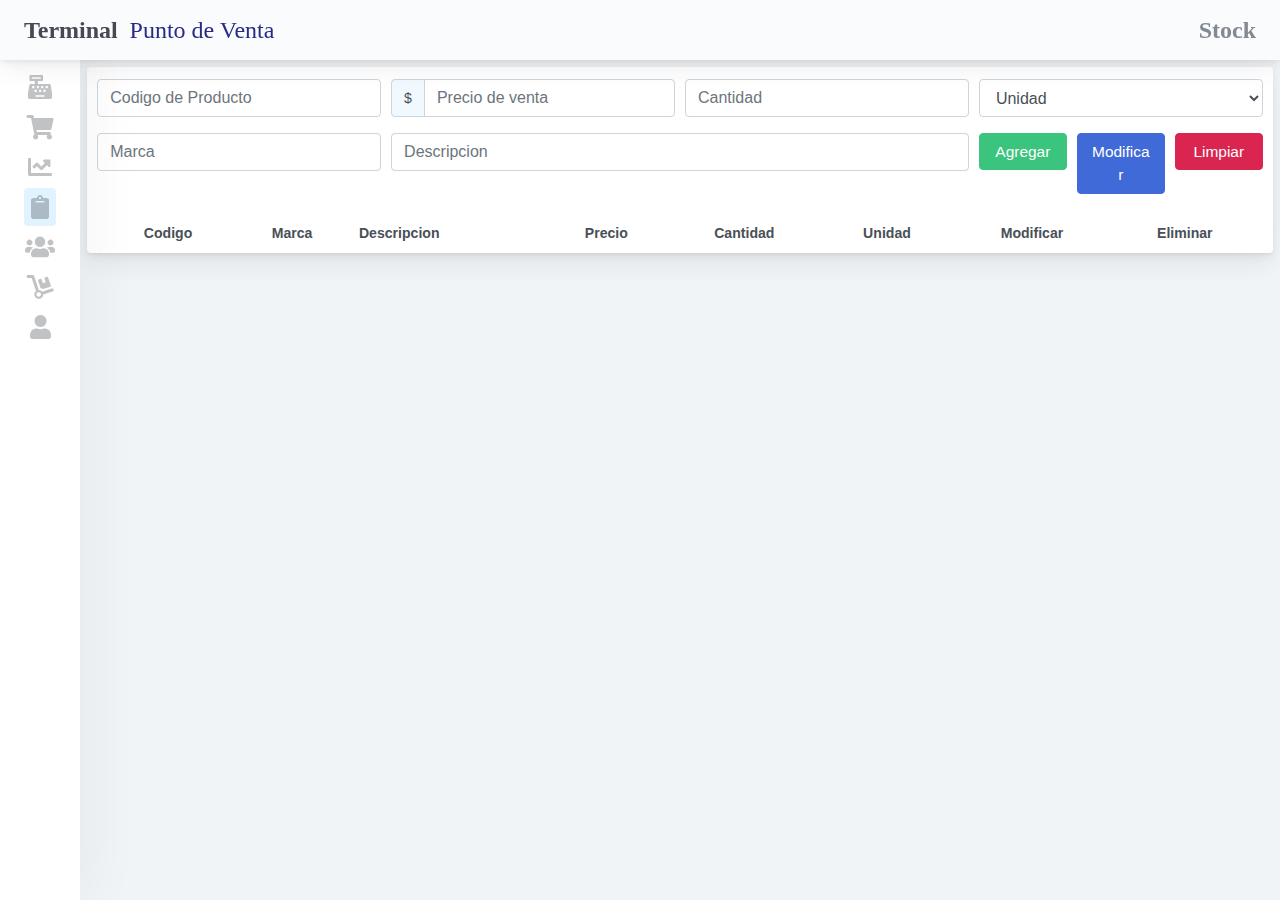
<file: stock.html>
<!DOCTYPE html>
<html lang="en">
<head>
    <meta charset="UTF-8">
    <meta http-equiv="X-UA-Compatible" content="IE=edge">
    <meta name="viewport" content="width=device-width, initial-scale=1.0">
    <title>Punto de Venta v1.0</title>
    <link rel="icon" type="image/ico" href="./assets/icons/icon.ico" />
    <link href="./css/main.css" rel="stylesheet"></head>
</head>

<body onload="cargarProductos()">


<div class="app-container app-theme-white body-tabs-shadow fixed-sidebar  closed-sidebar fixed-header">
            
    <div class="app-header header-shadow">
   
   
   
        
        <div class="app-header__content" >
            <div class="app-header-left">
                <div style="color: rgb(72, 72, 83); font-size:x-large; font-family: verdana"><b>Terminal</b> </div>
                <div> <p>&nbsp  &nbsp </p> </div>
                <div style="color: rgb(42, 42, 134); font-size:x-large; font-family: verdana">Punto de Venta </div>
                <div> <p>&nbsp  </p> </div>
            </div>
         
            <div class="app-header-right">
                <ul class="header-menu nav">
                    <div style="color: rgb(131, 137, 145); font-size:x-large; font-family:verdana;"><b>Stock</b> </div>
                </ul>        
            </div>
        </div>
        
    </div>    

    <div class="app-main">
    
        <div class="app-sidebar sidebar-shadow ">

            <div class="scrollbar-sidebar" style="margin-top: 5%;">

                <div class="app-sidebar__inner">

                    <ul class="vertical-nav-menu ">

                       


                        <li>
                            <a href="ventas.html" >
                                <i class="metismenu-icon fa fa-cash-register"></i>
                                Ventas
                            </a>
                        </li>

                        <li>
                            <a href="compras.html"  >
                                <i class="metismenu-icon fa fa-shopping-cart"></i>
                                Compras
                            </a>
                        </li>

                        <li>
                            <a href="facturacion.html" >
                                <i class="metismenu-icon fa fa-chart-line"></i>
                                Facturacion
                            </a>
                        </li>

                        <li>
                            <a href="" class="mm-active">
                                <i class="metismenu-icon fa fa-clipboard"></i>
                                Stock
                            </a>
                        </li>
                        <li>
                            <a href="clientes.html" >
                                <i class="metismenu-icon fa fa-users"></i>
                                Clientes
                            </a>
                        </li>
                        <li>
                            <a href="proveedores.html" >
                                <i class="metismenu-icon fa fa-dolly"></i>
                                Proveedores
                            </a>
                        </li>
                        <li>
                            <a href="usuarios.html" >
                                <i class="metismenu-icon fa fa-user"></i>
                                Usuarios
                            </a>
                        </li>
                        
                        
                        
                    </ul>
                </div>
            </div>
        </div>


    

    <div class="app-main__outer">
        <div class="app-main__inner">
                
                <div class="card " style="margin: -2%;">
                    <div class="row"  >
                        <!--CARGA DE PRODUCTO-->
                        <div class="mb-3 col-md-12" style="margin-top: 1%;" >
                            <div class="row">
                                <div class="col-md-12 align-middle">
                                    <div class="needs-validation" novalidate>
                                        <div class="form-row">
                                                <div class="col-md-3 mb-3">
                                                    <input type="number" class="form-control" id="code" placeholder="Codigo de Producto" value="" required >
                                                </div>
                                                <div class="col-md-3 mb-3 input-group">
                                                    <div class="input-group-prepend">
                                                        <span class="input-group-text">$</span>
                                                    </div>
                                                    <input type="number" class="form-control" id="price" placeholder="Precio de venta" required>
                                                </div>
                                                <div class="col-md-3 mb-3">
                                                    <input type="number" class="form-control" id="quantity" placeholder="Cantidad" value="" required>
                                                </div>
                                                <div class="col-md-3 mb-3  input-group">
                                                    <select name="select" class="form-control" id="unit" placeholder="Unidad" value="" required>
                                                        <option>Unidad</option>
                                                        <option>Kilo</option>
                                                        <option>Pack</option>
                                                        <option>Bolsa</option>
                                                        <option>Bulto</option>
                                                    </select>
                                                </div>
                                                
                                        </div>
                                        <div class="form-row">
                                                <div class="col-md-3 mb-3">
                                                    <input type="text" class="form-control" id="brand" placeholder="Marca" value="" required>
                                                </div>
                                                <div class="col-md-6 mb-3">
                                                    <input type="text" class="form-control" id="description" placeholder="Descripcion" value="" required>
                                                </div>
                                                <div class="col-md-1 mb-3">
                                                    <button onclick="agregarProducto()" class="btn btn-success" type="submit" style="width: 100%; font-size: 110%;">Agregar</button>
                                                </div>
                                                <div class="col-md-1 mb-3" id="botonModificar">
                                                    <button onclick="actualizarProducto()" class="btn btn-primary" style="width: 100%; font-size: 110%;">Modificar</button>
                                                </div>
                                                <div class="col-md-1 mb-3">
                                                    <button onclick="limpiarInputs('code','price','quentity','unit','description','brand')" class="btn btn-danger" type="submit" style="width: 100%; font-size: 110%;">Limpiar</button>
                                                </div>
                                        </div>
                                    </div>
                                </div>
                            </div>
                        </div>
              
                    </div>
                    
                     <!--TABLA DE PRODUCTOS-->
                    <div class="mb-3 col-md-12">
                       
                        <div class="table-responsive align-middle" style="margin-top: -1%;">
                            <table class="align-middle mb-0 table table-borderless table-striped ">
                                <thead>
                                <tr>
                                    <th class="text-center">Codigo</th>
                                    <th class="text-center">Marca</th>
                                    <th class="text-left">Descripcion</th>
                                    <th class="text-center">Precio</th>
                                    <th class="text-center">Cantidad</th>
                                    <th class="text-center">Unidad</th>
                                    <th class="text-center">Modificar</th>
                                    <th class="text-center">Eliminar</th>
                                </tr>
                                </thead>
                                <tbody id="productos">

                                </tbody>
                            </table>
                        </div>
           
                    </div>


                </div>
            </div>
        </div>
    </div>
</div>

<script src="./js/products.js"></script>
</body>

</html>
</file>
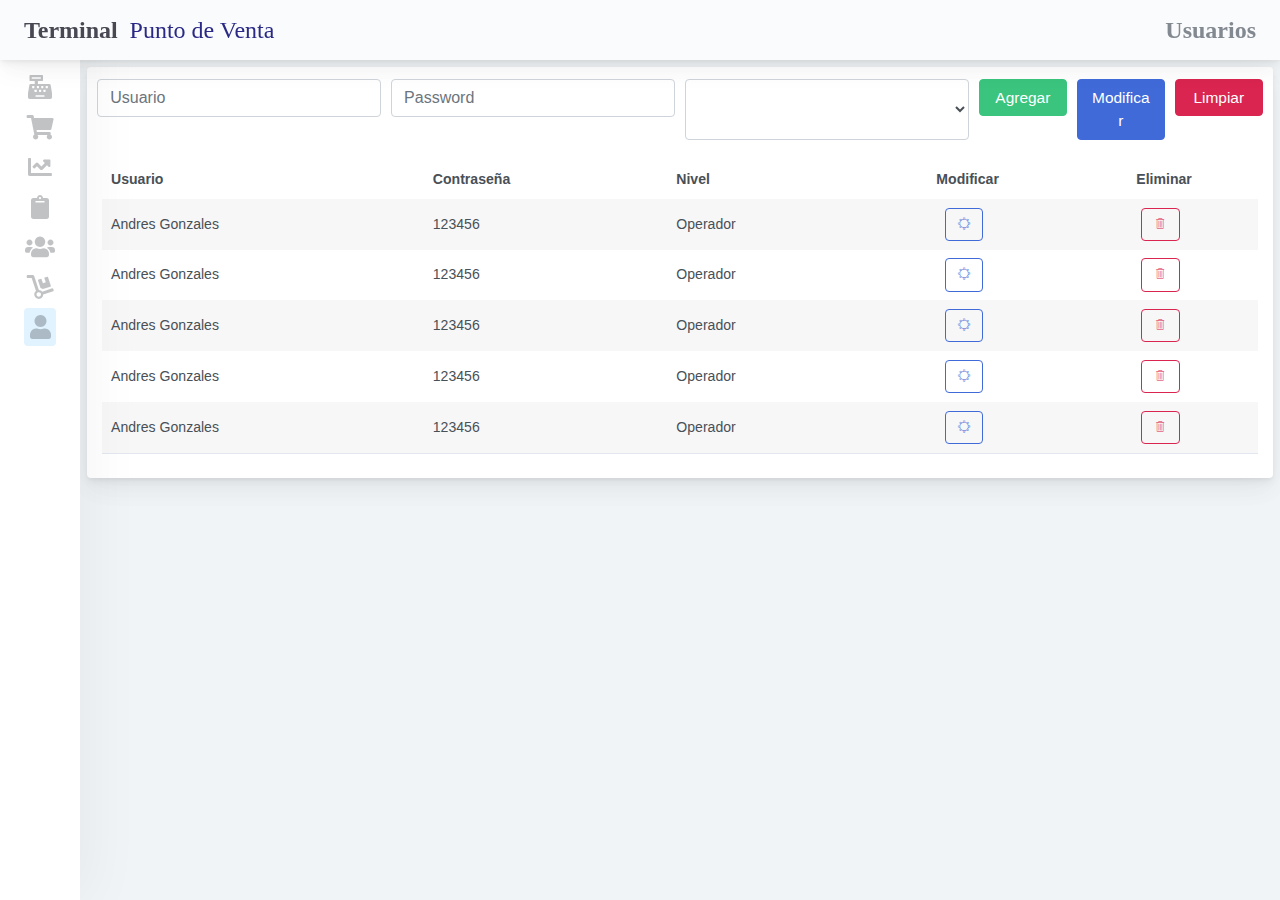
<file: usuarios.html>
<!DOCTYPE html>
<html lang="en">
<head>
    <meta charset="UTF-8">
    <meta http-equiv="X-UA-Compatible" content="IE=edge">
    <meta name="viewport" content="width=device-width, initial-scale=1.0">
    <title>Punto de Venta v1.0</title>
    <link rel="icon" type="image/ico" href="./assets/icons/icon.ico" />
    <link href="./css/main.css" rel="stylesheet"></head>
</head>

<body>


<div class="app-container app-theme-white body-tabs-shadow fixed-sidebar  closed-sidebar fixed-header">
            
    <div class="app-header header-shadow">
   
        <div class="app-header__content" >
            <div class="app-header-left">
                <div style="color: rgb(72, 72, 83); font-size:x-large; font-family: verdana"><b>Terminal</b> </div>
                <div> <p>&nbsp  &nbsp </p> </div>
                <div style="color: rgb(42, 42, 134); font-size:x-large; font-family: verdana">Punto de Venta </div>
                <div> <p>&nbsp  </p> </div>
            </div>
         
            <div class="app-header-right">
                <ul class="header-menu nav">
                    <div style="color: rgb(131, 137, 145); font-size:x-large; font-family:verdana;"><b>Usuarios</b> </div>
                </ul>        
            </div>
        </div>
    </div>    

    <div class="app-main">
    
        <div class="app-sidebar sidebar-shadow ">

            <div class="scrollbar-sidebar" style="margin-top: 5%;">

                <div class="app-sidebar__inner">

                    <ul class="vertical-nav-menu ">

                       


                        <li>
                            <a href="ventas.html" >
                                <i class="metismenu-icon fa fa-cash-register"></i>
                                Ventas
                            </a>
                        </li>

                        <li>
                            <a href="compras.html"  >
                                <i class="metismenu-icon fa fa-shopping-cart"></i>
                                Compras
                            </a>
                        </li>

                        <li>
                            <a href="facturacion.html" >
                                <i class="metismenu-icon fa fa-chart-line"></i>
                                Facturacion
                            </a>
                        </li>

                        <li>
                            <a href="stock.html">
                                <i class="metismenu-icon fa fa-clipboard"></i>
                                Stock
                            </a>
                        </li>
                        <li>
                            <a href="clientes.html"  >
                                <i class="metismenu-icon fa fa-users"></i>
                                Clientes
                            </a>
                        </li>
                        <li>
                            <a href="proveedores.html" >
                                <i class="metismenu-icon fa fa-dolly"></i>
                                Proveedores
                            </a>
                        </li>
                        <li>
                            <a href="" class="mm-active">
                                <i class="metismenu-icon fa fa-user"></i>
                                Usuarios
                            </a>
                        </li>
                        
                        
                        
                    </ul>
                </div>
            </div>
        </div>


    

    <div class="app-main__outer">
        <div class="app-main__inner">
                
                <div class="card " style="margin: -2%;">
                    <div class="row"  >
                        <!--CARGA DE PRODUCTO-->
                        <div class="mb-3 col-md-12" style="margin-top: 1%;" id="test">
                            <div class="row">
                                <div class="col-md-12 align-middle">
                                    <form class="needs-validation" novalidate>
                                        <div class="form-row">
                                                <div class="col-md-3 mb-3">
                                                    <input type="Text" class="form-control" id="validationCustom01" placeholder="Usuario" value="" required>
                                                </div>
                                                <div class="col-md-3 mb-3">
                                                    <input type="text" class="form-control" id="validationCustom03" placeholder="Password" required>
                                                </div>
                                                <div class="col-md-3 mb-3  input-group">
                                                    <select name="select" id="exampleSelect" class="form-control">
                                                        <option></option>
                                                        <option>Administrador</option>
                                                        <option>Controlador</option>
                                                        <option>Operador</option>
                                                    </select>
                                                </div>
                                                <div class="col-md-1 mb-3">
                                                    <button class="btn btn-success" type="submit" style="width: 100%; font-size: 110%;">Agregar</button>
                                                </div>
                                                <div class="col-md-1 mb-3">
                                                    <button class="btn btn-primary" type="submit" style="width: 100%; font-size: 110%;">Modificar</button>
                                                </div>
                                                <div class="col-md-1 mb-3">
                                                    <button class="btn btn-danger" type="submit" style="width: 100%; font-size: 110%;">Limpiar</button>
                                                </div>
                                                
                                        </div>
                                     
                                    
                                    </form>
                        
                                        <script>
                                            // Example starter JavaScript for disabling form submissions if there are invalid fields
                                            (function() {
                                                'use strict';
                                                window.addEventListener('load', function() {
                                                    // Fetch all the forms we want to apply custom Bootstrap validation styles to
                                                    var forms = document.getElementsByClassName('needs-validation');
                                                    // Loop over them and prevent submission
                                                    var validation = Array.prototype.filter.call(forms, function(form) {
                                                        form.addEventListener('submit', function(event) {
                                                            if (form.checkValidity() === false) {
                                                                event.preventDefault();
                                                                event.stopPropagation();
                                                            }
                                                            form.classList.add('was-validated');
                                                        }, false);
                                                    });
                                                }, false);
                                            })();
                                        </script>
                                
                
                                </div>
                            </div>
                        </div>
            
              
                    </div>
                    
                     <!--TABLA DE PRODUCTOS-->
                    <div class="mb-3 col-md-12">
                       
                        <div class="table-responsive align-middle" style="margin-top: -1%;">
                            <table class="align-middle mb-0 table table-borderless table-striped ">
                                <thead>
                                <tr>
                                    <th class="text-left">Usuario</th>
                                    <th class="text-left">Contraseña</th>
                                    <th class="text-left">Nivel</th>
                                    <th class="text-center">Modificar</th>
                                    <th class="text-center">Eliminar</th>
                                </tr>
                                </thead>
                                <tbody>
                                    <tr>
                                        <td class="text-left">Andres Gonzales</td>
                                        <td class="text-left">123456</td>
                                        <td class="text-left">Operador</td>
                                        <td class="text-center">
                                            <button class="mr-2 btn-icon btn-icon-only btn btn-outline-primary"><i class="pe-7s-settings btn-icon-wrapper"> </i></button>
                                        </td>
                                        <td class="text-center">
                                            <button class="mr-2 btn-icon btn-icon-only btn btn-outline-danger"><i class="pe-7s-trash btn-icon-wrapper"> </i></button>
                                        </td>
                                    </tr>
                                    <tr>
                                        <td class="text-left">Andres Gonzales</td>
                                        <td class="text-left">123456</td>
                                        <td class="text-left">Operador</td>
                                        <td class="text-center">
                                            <button class="mr-2 btn-icon btn-icon-only btn btn-outline-primary"><i class="pe-7s-settings btn-icon-wrapper"> </i></button>
                                        </td>
                                        <td class="text-center">
                                            <button class="mr-2 btn-icon btn-icon-only btn btn-outline-danger"><i class="pe-7s-trash btn-icon-wrapper"> </i></button>
                                        </td>
                                    </tr>
                                    <tr>
                                        <td class="text-left">Andres Gonzales</td>
                                        <td class="text-left">123456</td>
                                        <td class="text-left">Operador</td>
                                        <td class="text-center">
                                            <button class="mr-2 btn-icon btn-icon-only btn btn-outline-primary"><i class="pe-7s-settings btn-icon-wrapper"> </i></button>
                                        </td>
                                        <td class="text-center">
                                            <button class="mr-2 btn-icon btn-icon-only btn btn-outline-danger"><i class="pe-7s-trash btn-icon-wrapper"> </i></button>
                                        </td>
                                    </tr>
                                    <tr>
                                        <td class="text-left">Andres Gonzales</td>
                                        <td class="text-left">123456</td>
                                        <td class="text-left">Operador</td>
                                        <td class="text-center">
                                            <button class="mr-2 btn-icon btn-icon-only btn btn-outline-primary"><i class="pe-7s-settings btn-icon-wrapper"> </i></button>
                                        </td>
                                        <td class="text-center">
                                            <button class="mr-2 btn-icon btn-icon-only btn btn-outline-danger"><i class="pe-7s-trash btn-icon-wrapper"> </i></button>
                                        </td>
                                    </tr>
                                    <tr>
                                        <td class="text-left">Andres Gonzales</td>
                                        <td class="text-left">123456</td>
                                        <td class="text-left">Operador</td>
                                        <td class="text-center">
                                            <button class="mr-2 btn-icon btn-icon-only btn btn-outline-primary"><i class="pe-7s-settings btn-icon-wrapper"> </i></button>
                                        </td>
                                        <td class="text-center">
                                            <button class="mr-2 btn-icon btn-icon-only btn btn-outline-danger"><i class="pe-7s-trash btn-icon-wrapper"> </i></button>
                                        </td>
                                    </tr>
                                    


                                    
                            
                                </tbody>
                            </table>
                        </div>
                        <!--FIN DE COMPRA-->
                        <div class="d-block card-footer">
    
                            
                        
                     
                        </div>
                    </div>


                </div>
            </div>
        </div>
    </div>
</div>

</body>

</html>
</file>
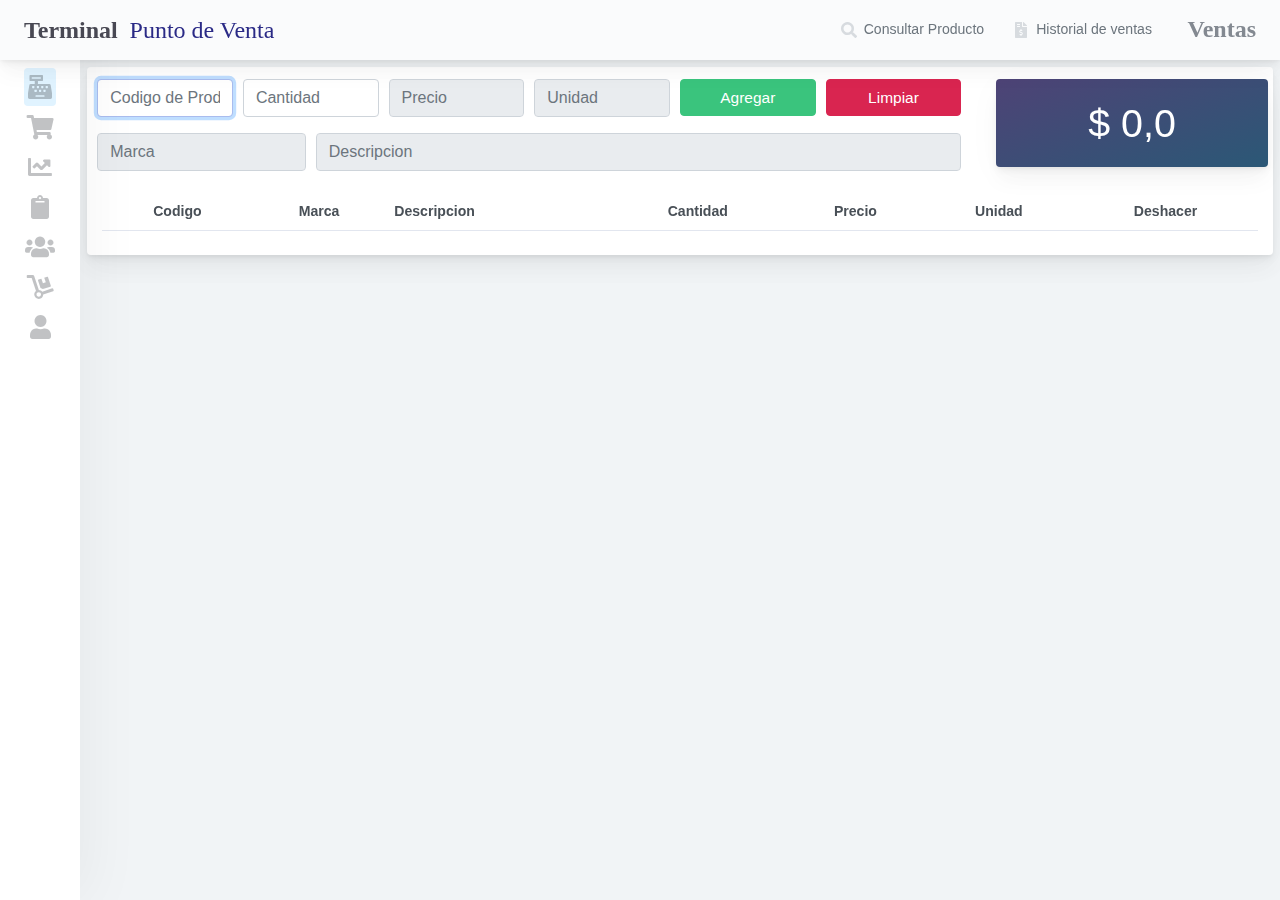
<file: ventas.html>
<!DOCTYPE html>
<html lang="en">
<head>
    <meta charset="UTF-8">
    <meta http-equiv="X-UA-Compatible" content="IE=edge">
    <meta name="viewport" content="width=device-width, initial-scale=1.0">
    <title>Punto de Venta v1.0</title>
    <link rel="icon" type="image/ico" href="./assets/icons/icon.ico" />
    <link href="./css/main.css" rel="stylesheet"></head>
</head>

<body onload="idActual()">

<div class="app-container app-theme-white body-tabs-shadow fixed-sidebar  closed-sidebar fixed-header">
            
    <div class="app-header header-shadow">
        <div class="app-header__content" >
            <div class="app-header-left">
                <div style="color: rgb(72, 72, 83); font-size:x-large; font-family: verdana"><b>Terminal</b> </div>
                <div> <p>&nbsp  &nbsp </p> </div>
                <div style="color: rgb(42, 42, 134); font-size:x-large; font-family: verdana">Punto de Venta </div>
                <div> <p>&nbsp  </p> </div>
            </div>

            <div class="app-header-right">
                <ul class="header-menu nav">
                    <li class="nav-item" >
                        <a href="" class="nav-link">
                            <i class="nav-link-icon fa fa-search"> </i>
                            Consultar Producto
                        </a>
                    </li>
                    <li class="btn-group nav-item" >
                        <a href="historial_ventas.html" class="nav-link">
                            <i class="nav-link-icon fa fa-file-invoice-dollar"></i>
                            Historial de ventas
                        </a>
                    </li>

                </ul>  
                <ul class="header-menu nav">
                    <div> <p>&nbsp &nbsp &nbsp</p> </div>
                    <div style="color: rgb(131, 137, 145); font-size:x-large; font-family:verdana;"><b>Ventas</b> </div>
                </ul>        
            </div>
        </div>
        
    </div>    

    <div class="app-main">
    
        <div class="app-sidebar sidebar-shadow ">

            <div class="scrollbar-sidebar" style="margin-top: 5%;">

                <div class="app-sidebar__inner">

                    <ul class="vertical-nav-menu ">
                        <li>
                            <a href="" class="mm-active">
                                <i class="metismenu-icon fa fa-cash-register"></i>
                                Ventas
                            </a>
                        </li>

                        <li>
                            <a href="compras.html"  >
                                <i class="metismenu-icon fa fa-shopping-cart"></i>
                                Compras
                            </a>
                        </li>

                        <li>
                            <a href="facturacion.html" >
                                <i class="metismenu-icon fa fa-chart-line"></i>
                                Facturacion
                            </a>
                        </li>

                        <li>
                            <a href="stock.html" >
                                <i class="metismenu-icon fa fa-clipboard"></i>
                                Stock
                            </a>
                        </li>
                        <li>
                            <a href="clientes.html" >
                                <i class="metismenu-icon fa fa-users"></i>
                                Clientes
                            </a>
                        </li>
                        <li>
                            <a href="proveedores.html" >
                                <i class="metismenu-icon fa fa-dolly"></i>
                                Proveedores
                            </a>
                        </li>
                        <li>
                            <a href="usuarios.html" >
                                <i class="metismenu-icon fa fa-user"></i>
                                Usuarios
                            </a>
                        </li>
                    </ul>
                </div>
            </div>
        </div>

    <div class="app-main__outer">
        <div class="app-main__inner">
                <div class="card " style="margin: -2%;">
                    <div class="row"  >
                        <!--CARGA DE PRODUCTO-->
                        <div class="mb-3 col-md-9" style="margin-top: 1%;">
                            <div class="row">
                                <div class="col-md-12 align-middle">
                                    <div class="needs-validation" novalidate>
                                        <div class="form-row">
                                          
                                                <div class="col-md-2 mb-3" >
                                                    <input type="text" class="form-control" id="code" placeholder="Codigo de Producto">
                                                </div>
                                                <div class="col-md-2 mb-3">
                                                    <input type="number" class="form-control" id="quantity" placeholder="Cantidad" >
                                                </div>
                                                <div class="col-md-2 mb-3">
                                                    <input type="text" class="form-control" id="price" placeholder="Precio" readonly>
                                                </div>
                                                <div class="col-md-2 mb-3">
                                                    <input type="text" class="form-control" id="unit" placeholder="Unidad" readonly>
                                                </div>
                                                <div class="col-md-2 mb-3">
                                                    <button onclick="agregarProductoVenta()" class="btn btn-success" style="width: 100%; font-size: 110%;">Agregar</button>
                                                </div>
                                                <div class="col-md-2 mb-3">
                                                    <button onclick="limpiarInputs('code','quantity','price','unit','brand','description')" class="btn btn-danger" style="width: 100%; font-size: 110%;">Limpiar</button>
                                                </div>
                                            </div>
                                        <div class="form-row">
                                            <div class="col-md-3 mb-3">
                                                <input type="text" class="form-control" id="brand" placeholder="Marca" readonly>
                                            </div>
                                                <div class="col-md-9 mb-3">
                                                    <input type="text" class="form-control" id="description" placeholder="Descripcion" readonly>
                                                </div>
                                        </div>
                                    </div>
                                </div>
                            </div>
                        </div>
            
                        <!--PRECIO TOTAL-->
                        <div class="mb-3 col-md-3" style="margin-top: 1%;">
                            <div class="card widget-content bg-midnight-bloom widget-numbers text-center text-white"  style="font-size: 280%;" >

                                <span id="total">$ 0,0</span>
                            </div>
                            
                        </div>
                    </div>
        
                    
                     <!--TABLA DE PRODUCTOS-->
                    <div class="mb-3 col-md-12">
                       
                        <div class="table-responsive align-middle" style="margin-top: -1%;">
 
                            <table class="align-middle mb-0 table table-borderless table-striped ">
                                <thead>
                                <tr>
                                    <th class="text-center">Codigo</th>
                                    <th class="text-center">Marca</th>
                                    <th class="text-left">Descripcion</th>
                                    <th class="text-center">Cantidad</th>
                                    <th class="text-center">Precio</th>
                                    <th class="text-center">Unidad</th>
                                    <th class="text-center">Deshacer</th>
                                </tr>
                                </thead>
                                <tbody id="venta">
                                   
                        
                            
                                </tbody>
                            </table>

                        </div>
                        <!--FIN DE COMPRA-->
                        <div id="footer" class="d-block card-footer">
               
                          
                        </div>
                    </div>


                </div>
            </div>
        </div>
    </div>
</div>

<script src="./js/sales.js"></script>
</body>

</html>
</file>
<file: css/main.css>
.border-primary {
	border-color: #3f6ad8
}

.border-secondary {
	border-color: #6c757d
}

.border-success {
	border-color: #3ac47d
}

.border-info {
	border-color: #16aaff
}

.border-warning {
	border-color: #f7b924
}

.border-danger {
	border-color: #d92550
}

.border-light {
	border-color: #eee
}

.border-dark {
	border-color: #343a40
}

.border-focus {
	border-color: #444054
}

.border-alternate {
	border-color: #794c8a
}

.list-group-item-primary {
	color: #213770;
	background-color: #c9d5f4
}

.list-group-item-primary.list-group-item-action:hover,
.list-group-item-primary.list-group-item-action:focus {
	color: #213770;
	background-color: #b4c5f0
}

.list-group-item-primary.list-group-item-action.active {
	color: #fff;
	background-color: #213770;
	border-color: #213770
}

.list-group-item-secondary {
	color: #383d41;
	background-color: #d6d8db
}

.list-group-item-secondary.list-group-item-action:hover,
.list-group-item-secondary.list-group-item-action:focus {
	color: #383d41;
	background-color: #c8cbcf
}

.list-group-item-secondary.list-group-item-action.active {
	color: #fff;
	background-color: #383d41;
	border-color: #383d41
}

.list-group-item-success {
	color: #1e6641;
	background-color: #c8eedb
}

.list-group-item-success.list-group-item-action:hover,
.list-group-item-success.list-group-item-action:focus {
	color: #1e6641;
	background-color: #b5e8ce
}

.list-group-item-success.list-group-item-action.active {
	color: #fff;
	background-color: #1e6641;
	border-color: #1e6641
}

.list-group-item-info {
	color: #0b5885;
	background-color: #bee7ff
}

.list-group-item-info.list-group-item-action:hover,
.list-group-item-info.list-group-item-action:focus {
	color: #0b5885;
	background-color: #a5deff
}

.list-group-item-info.list-group-item-action.active {
	color: #fff;
	background-color: #0b5885;
	border-color: #0b5885
}

.list-group-item-warning {
	color: #806013;
	background-color: #fdebc2
}

.list-group-item-warning.list-group-item-action:hover,
.list-group-item-warning.list-group-item-action:focus {
	color: #806013;
	background-color: #fce3a9
}

.list-group-item-warning.list-group-item-action.active {
	color: #fff;
	background-color: #806013;
	border-color: #806013
}

.list-group-item-danger {
	color: #71132a;
	background-color: #f4c2ce
}

.list-group-item-danger.list-group-item-action:hover,
.list-group-item-danger.list-group-item-action:focus {
	color: #71132a;
	background-color: #f0acbd
}

.list-group-item-danger.list-group-item-action.active {
	color: #fff;
	background-color: #71132a;
	border-color: #71132a
}

.list-group-item-light {
	color: #7c7c7c;
	background-color: #fafafa
}

.list-group-item-light.list-group-item-action:hover,
.list-group-item-light.list-group-item-action:focus {
	color: #7c7c7c;
	background-color: #ededed
}

.list-group-item-light.list-group-item-action.active {
	color: #fff;
	background-color: #7c7c7c;
	border-color: #7c7c7c
}

.list-group-item-dark {
	color: #1b1e21;
	background-color: #c6c8ca
}

.list-group-item-dark.list-group-item-action:hover,
.list-group-item-dark.list-group-item-action:focus {
	color: #1b1e21;
	background-color: #b9bbbe
}

.list-group-item-dark.list-group-item-action.active {
	color: #fff;
	background-color: #1b1e21;
	border-color: #1b1e21
}

.list-group-item-focus {
	color: #23212c;
	background-color: #cbcacf
}

.list-group-item-focus.list-group-item-action:hover,
.list-group-item-focus.list-group-item-action:focus {
	color: #23212c;
	background-color: #bebdc3
}

.list-group-item-focus.list-group-item-action.active {
	color: #fff;
	background-color: #23212c;
	border-color: #23212c
}

.list-group-item-alternate {
	color: #3f2848;
	background-color: #d9cdde
}

.list-group-item-alternate.list-group-item-action:hover,
.list-group-item-alternate.list-group-item-action:focus {
	color: #3f2848;
	background-color: #cdbed4
}

.list-group-item-alternate.list-group-item-action.active {
	color: #fff;
	background-color: #3f2848;
	border-color: #3f2848
}

.bg-primary {
	background-color: #3f6ad8 !important
}

a.bg-primary:hover,
a.bg-primary:focus,
button.bg-primary:hover,
button.bg-primary:focus {
	background-color: #2651be !important
}

.bg-secondary {
	background-color: #6c757d !important
}

a.bg-secondary:hover,
a.bg-secondary:focus,
button.bg-secondary:hover,
button.bg-secondary:focus {
	background-color: #545b62 !important
}

.bg-success {
	background-color: #3ac47d !important
}

a.bg-success:hover,
a.bg-success:focus,
button.bg-success:hover,
button.bg-success:focus {
	background-color: #2e9d64 !important
}

.bg-info {
	background-color: #16aaff !important
}

a.bg-info:hover,
a.bg-info:focus,
button.bg-info:hover,
button.bg-info:focus {
	background-color: #0090e2 !important
}

.bg-warning {
	background-color: #f7b924 !important
}

a.bg-warning:hover,
a.bg-warning:focus,
button.bg-warning:hover,
button.bg-warning:focus {
	background-color: #e0a008 !important
}

.bg-danger {
	background-color: #d92550 !important
}

a.bg-danger:hover,
a.bg-danger:focus,
button.bg-danger:hover,
button.bg-danger:focus {
	background-color: #ad1e40 !important
}

.bg-light {
	background-color: #eee !important
}

a.bg-light:hover,
a.bg-light:focus,
button.bg-light:hover,
button.bg-light:focus {
	background-color: #d5d5d5 !important
}

.bg-dark {
	background-color: #343a40 !important
}

a.bg-dark:hover,
a.bg-dark:focus,
button.bg-dark:hover,
button.bg-dark:focus {
	background-color: #1d2124 !important
}

.bg-focus {
	background-color: #444054 !important
}

a.bg-focus:hover,
a.bg-focus:focus,
button.bg-focus:hover,
button.bg-focus:focus {
	background-color: #2d2a37 !important
}

.bg-alternate {
	background-color: #794c8a !important
}

a.bg-alternate:hover,
a.bg-alternate:focus,
button.bg-alternate:hover,
button.bg-alternate:focus {
	background-color: #5c3a69 !important
}

:root {
	--blue: #007bff;
	--indigo: #6610f2;
	--purple: #6f42c1;
	--pink: #e83e8c;
	--red: #dc3545;
	--orange: #fd7e14;
	--yellow: #ffc107;
	--green: #28a745;
	--teal: #20c997;
	--cyan: #17a2b8;
	--white: #fff;
	--gray: #6c757d;
	--gray-dark: #343a40;
	--primary: #3f6ad8;
	--secondary: #6c757d;
	--success: #3ac47d;
	--info: #16aaff;
	--warning: #f7b924;
	--danger: #d92550;
	--light: #eee;
	--dark: #343a40;
	--focus: #444054;
	--alternate: #794c8a;
	--breakpoint-xs: 0;
	--breakpoint-sm: 576px;
	--breakpoint-md: 768px;
	--breakpoint-lg: 992px;
	--breakpoint-xl: 1200px;
	--font-family-sans-serif: -apple-system, BlinkMacSystemFont, "Segoe UI", Roboto, "Helvetica Neue", Arial, "Noto Sans", sans-serif, "Apple Color Emoji", "Segoe UI Emoji", "Segoe UI Symbol", "Noto Color Emoji";
	--font-family-monospace: SFMono-Regular, Menlo, Monaco, Consolas, "Liberation Mono", "Courier New", monospace
}

*,
*::before,
*::after {
	box-sizing: border-box
}

html {
	font-family: sans-serif;
	line-height: 1.15;
	-webkit-text-size-adjust: 100%;
	-webkit-tap-highlight-color: rgba(0, 0, 0, 0)
}

article,
aside,
figcaption,
figure,
footer,
header,
hgroup,
main,
nav,
section {
	display: block
}

body {
	margin: 0;
	font-family: -apple-system, BlinkMacSystemFont, "Segoe UI", Roboto, "Helvetica Neue", Arial, "Noto Sans", sans-serif, "Apple Color Emoji", "Segoe UI Emoji", "Segoe UI Symbol", "Noto Color Emoji";
	font-size: .88rem;
	font-weight: 400;
	line-height: 1.5;
	color: #495057;
	text-align: left;
	background-color: #fff
}

[tabindex="-1"]:focus {
	outline: 0 !important
}

hr {
	box-sizing: content-box;
	height: 0;
	overflow: visible
}

h1,
h2,
h3,
h4,
h5,
h6 {
	margin-top: 0;
	margin-bottom: .5rem
}

p {
	margin-top: 0;
	margin-bottom: 1rem
}

abbr[title],
abbr[data-original-title] {
	text-decoration: underline;
	text-decoration: underline dotted;
	cursor: help;
	border-bottom: 0;
	text-decoration-skip-ink: none
}

address {
	margin-bottom: 1rem;
	font-style: normal;
	line-height: inherit
}

ol,
ul,
dl {
	margin-top: 0;
	margin-bottom: 1rem
}

ol ol,
ul ul,
ol ul,
ul ol {
	margin-bottom: 0
}

dt {
	font-weight: 700
}

dd {
	margin-bottom: .5rem;
	margin-left: 0
}

blockquote {
	margin: 0 0 1rem
}

b,
strong {
	font-weight: bolder
}

small {
	font-size: 80%
}

sub,
sup {
	position: relative;
	font-size: 75%;
	line-height: 0;
	vertical-align: baseline
}

sub {
	bottom: -.25em
}

sup {
	top: -.5em
}

a {
	color: #3f6ad8;
	text-decoration: none;
	background-color: transparent
}

a:hover {
	color: #0056b3;
	text-decoration: underline
}

a:not([href]):not([tabindex]) {
	color: inherit;
	text-decoration: none
}

a:not([href]):not([tabindex]):hover,
a:not([href]):not([tabindex]):focus {
	color: inherit;
	text-decoration: none
}

a:not([href]):not([tabindex]):focus {
	outline: 0
}

pre,
code,
kbd,
samp {
	font-family: SFMono-Regular, Menlo, Monaco, Consolas, "Liberation Mono", "Courier New", monospace;
	font-size: 1em
}

pre {
	margin-top: 0;
	margin-bottom: 1rem;
	overflow: auto
}

figure {
	margin: 0 0 1rem
}

img {
	vertical-align: middle;
	border-style: none
}

svg {
	overflow: hidden;
	vertical-align: middle
}

table {
	border-collapse: collapse
}

caption {
	padding-top: .55rem;
	padding-bottom: .55rem;
	color: #6c757d;
	text-align: left;
	caption-side: bottom
}

th {
	text-align: inherit
}

label {
	display: inline-block;
	margin-bottom: .5rem
}

button {
	border-radius: 0
}

button:focus {
	outline: 1px dotted;
	outline: 5px auto -webkit-focus-ring-color
}

input,
button,
select,
optgroup,
textarea {
	margin: 0;
	font-family: inherit;
	font-size: inherit;
	line-height: inherit
}

button,
input {
	overflow: visible
}

button,
select {
	text-transform: none
}

button,
[type="button"],
[type="reset"],
[type="submit"] {
	-webkit-appearance: button
}

button::-moz-focus-inner,
[type="button"]::-moz-focus-inner,
[type="reset"]::-moz-focus-inner,
[type="submit"]::-moz-focus-inner {
	padding: 0;
	border-style: none
}

input[type="radio"],
input[type="checkbox"] {
	box-sizing: border-box;
	padding: 0
}

input[type="date"],
input[type="time"],
input[type="datetime-local"],
input[type="month"] {
	-webkit-appearance: listbox
}

textarea {
	overflow: auto;
	resize: vertical
}

fieldset {
	min-width: 0;
	padding: 0;
	margin: 0;
	border: 0
}

legend {
	display: block;
	width: 100%;
	max-width: 100%;
	padding: 0;
	margin-bottom: .5rem;
	font-size: 1.5rem;
	line-height: inherit;
	color: inherit;
	white-space: normal
}

progress {
	vertical-align: baseline
}

[type="number"]::-webkit-inner-spin-button,
[type="number"]::-webkit-outer-spin-button {
	height: auto
}

[type="search"] {
	outline-offset: -2px;
	-webkit-appearance: none
}

[type="search"]::-webkit-search-decoration {
	-webkit-appearance: none
}

::-webkit-file-upload-button {
	font: inherit;
	-webkit-appearance: button
}

output {
	display: inline-block
}

summary {
	display: list-item;
	cursor: pointer
}

template {
	display: none
}

[hidden] {
	display: none !important
}

h1,
h2,
h3,
h4,
h5,
h6,
.h1,
.h2,
.h3,
.h4,
.h5,
.h6 {
	margin-bottom: .5rem;
	font-family: inherit;
	font-weight: 400;
	line-height: 1.2;
	color: inherit
}

h1,
.h1 {
	font-size: 2.5rem
}

h2,
.h2 {
	font-size: 2rem
}

h3,
.h3 {
	font-size: 1.75rem
}

h4,
.h4 {
	font-size: 1.5rem
}

h5,
.h5 {
	font-size: 1.25rem
}

h6,
.h6 {
	font-size: 1rem
}

.lead {
	font-size: 1.25rem;
	font-weight: 300
}

.display-1 {
	font-size: 6rem;
	font-weight: 300;
	line-height: 1.2
}

.display-2 {
	font-size: 5.5rem;
	font-weight: 300;
	line-height: 1.2
}

.display-3 {
	font-size: 4.5rem;
	font-weight: 300;
	line-height: 1.2
}

.display-4 {
	font-size: 3.5rem;
	font-weight: 300;
	line-height: 1.2
}

hr {
	margin-top: 1rem;
	margin-bottom: 1rem;
	border: 0;
	border-top: 1px solid rgba(0, 0, 0, 0.1)
}

small,
.small {
	font-size: 80%;
	font-weight: 400
}

mark,
.mark {
	padding: .2em;
	background-color: #fcf8e3
}

.list-unstyled {
	padding-left: 0;
	list-style: none
}

.list-inline {
	padding-left: 0;
	list-style: none
}

.list-inline-item {
	display: inline-block
}

.list-inline-item:not(:last-child) {
	margin-right: .5rem
}

.initialism {
	font-size: 90%;
	text-transform: uppercase
}

.blockquote {
	margin-bottom: 1rem;
	font-size: 1.25rem
}

.blockquote-footer {
	display: block;
	font-size: 80%;
	color: #6c757d
}

.blockquote-footer::before {
	content: "\2014\00A0"
}

.img-fluid {
	max-width: 100%;
	height: auto
}

.img-thumbnail {
	padding: .25rem;
	background-color: #fff;
	border: 1px solid #dee2e6;
	border-radius: .25rem;
	max-width: 100%;
	height: auto
}

.figure {
	display: inline-block
}

.figure-img {
	margin-bottom: .5rem;
	line-height: 1
}

.figure-caption {
	font-size: 90%;
	color: #6c757d
}

code {
	font-size: 87.5%;
	color: #e83e8c;
	word-break: break-word
}

a>code {
	color: inherit
}

kbd {
	padding: .2rem .4rem;
	font-size: 87.5%;
	color: #fff;
	background-color: #212529;
	border-radius: .2rem
}

kbd kbd {
	padding: 0;
	font-size: 100%;
	font-weight: 700
}

pre {
	display: block;
	font-size: 87.5%;
	color: #212529
}

pre code {
	font-size: inherit;
	color: inherit;
	word-break: normal
}

.pre-scrollable {
	max-height: 340px;
	overflow-y: scroll
}

.container {
	width: 100%;
	padding-right: 15px;
	padding-left: 15px;
	margin-right: auto;
	margin-left: auto
}

@media (min-width: 576px) {
	.container {
		max-width: 540px
	}
}

@media (min-width: 768px) {
	.container {
		max-width: 720px
	}
}

@media (min-width: 992px) {
	.container {
		max-width: 960px
	}
}

@media (min-width: 1200px) {
	.container {
		max-width: 1140px
	}
}

.container-fluid {
	width: 100%;
	padding-right: 15px;
	padding-left: 15px;
	margin-right: auto;
	margin-left: auto
}

.row {
	display: flex;
	flex-wrap: wrap;
	margin-right: -10px;
	margin-left: -10px
}

.no-gutters {
	margin-right: 0;
	margin-left: 0
}

.no-gutters>.col,
.no-gutters>[class*="col-"] {
	padding-right: 0;
	padding-left: 0
}

.col-1,
.col-2,
.col-3,
.col-4,
.col-5,
.col-6,
.col-7,
.col-8,
.col-9,
.col-10,
.col-11,
.col-12,
.col,
.col-auto,
.col-sm-1,
.col-sm-2,
.col-sm-3,
.col-sm-4,
.col-sm-5,
.col-sm-6,
.col-sm-7,
.col-sm-8,
.col-sm-9,
.col-sm-10,
.col-sm-11,
.col-sm-12,
.col-sm,
.col-sm-auto,
.col-md-1,
.col-md-2,
.col-md-3,
.col-md-4,
.col-md-5,
.col-md-6,
.col-md-7,
.col-md-8,
.col-md-9,
.col-md-10,
.col-md-11,
.col-md-12,
.col-md,
.col-md-auto,
.col-lg-1,
.col-lg-2,
.col-lg-3,
.col-lg-4,
.col-lg-5,
.col-lg-6,
.col-lg-7,
.col-lg-8,
.col-lg-9,
.col-lg-10,
.col-lg-11,
.col-lg-12,
.col-lg,
.col-lg-auto,
.col-xl-1,
.col-xl-2,
.col-xl-3,
.col-xl-4,
.col-xl-5,
.col-xl-6,
.col-xl-7,
.col-xl-8,
.col-xl-9,
.col-xl-10,
.col-xl-11,
.col-xl-12,
.col-xl,
.col-xl-auto {
	position: relative;
	width: 100%;
	padding-right: 15px;
	padding-left: 15px
}

.col {
	flex-basis: 0;
	flex-grow: 1;
	max-width: 100%
}

.col-auto {
	flex: 0 0 auto;
	width: auto;
	max-width: 100%
}

.col-1 {
	flex: 0 0 8.33333%;
	max-width: 8.33333%
}

.col-2 {
	flex: 0 0 16.66667%;
	max-width: 16.66667%
}

.col-3 {
	flex: 0 0 25%;
	max-width: 25%
}

.col-4 {
	flex: 0 0 33.33333%;
	max-width: 33.33333%
}

.col-5 {
	flex: 0 0 41.66667%;
	max-width: 41.66667%
}

.col-6 {
	flex: 0 0 50%;
	max-width: 50%
}

.col-7 {
	flex: 0 0 58.33333%;
	max-width: 58.33333%
}

.col-8 {
	flex: 0 0 66.66667%;
	max-width: 66.66667%
}

.col-9 {
	flex: 0 0 75%;
	max-width: 75%
}

.col-10 {
	flex: 0 0 83.33333%;
	max-width: 83.33333%
}

.col-11 {
	flex: 0 0 91.66667%;
	max-width: 91.66667%
}

.col-12 {
	flex: 0 0 100%;
	max-width: 100%
}

.order-first {
	order: -1
}

.order-last {
	order: 13
}

.order-0 {
	order: 0
}

.order-1 {
	order: 1
}

.order-2 {
	order: 2
}

.order-3 {
	order: 3
}

.order-4 {
	order: 4
}

.order-5 {
	order: 5
}

.order-6 {
	order: 6
}

.order-7 {
	order: 7
}

.order-8 {
	order: 8
}

.order-9 {
	order: 9
}

.order-10 {
	order: 10
}

.order-11 {
	order: 11
}

.order-12 {
	order: 12
}

.offset-1 {
	margin-left: 8.33333%
}

.offset-2 {
	margin-left: 16.66667%
}

.offset-3 {
	margin-left: 25%
}

.offset-4 {
	margin-left: 33.33333%
}

.offset-5 {
	margin-left: 41.66667%
}

.offset-6 {
	margin-left: 50%
}

.offset-7 {
	margin-left: 58.33333%
}

.offset-8 {
	margin-left: 66.66667%
}

.offset-9 {
	margin-left: 75%
}

.offset-10 {
	margin-left: 83.33333%
}

.offset-11 {
	margin-left: 91.66667%
}

@media (min-width: 576px) {
	.col-sm {
		flex-basis: 0;
		flex-grow: 1;
		max-width: 100%
	}
	.col-sm-auto {
		flex: 0 0 auto;
		width: auto;
		max-width: 100%
	}
	.col-sm-1 {
		flex: 0 0 8.33333%;
		max-width: 8.33333%
	}
	.col-sm-2 {
		flex: 0 0 16.66667%;
		max-width: 16.66667%
	}
	.col-sm-3 {
		flex: 0 0 25%;
		max-width: 25%
	}
	.col-sm-4 {
		flex: 0 0 33.33333%;
		max-width: 33.33333%
	}
	.col-sm-5 {
		flex: 0 0 41.66667%;
		max-width: 41.66667%
	}
	.col-sm-6 {
		flex: 0 0 50%;
		max-width: 50%
	}
	.col-sm-7 {
		flex: 0 0 58.33333%;
		max-width: 58.33333%
	}
	.col-sm-8 {
		flex: 0 0 66.66667%;
		max-width: 66.66667%
	}
	.col-sm-9 {
		flex: 0 0 75%;
		max-width: 75%
	}
	.col-sm-10 {
		flex: 0 0 83.33333%;
		max-width: 83.33333%
	}
	.col-sm-11 {
		flex: 0 0 91.66667%;
		max-width: 91.66667%
	}
	.col-sm-12 {
		flex: 0 0 100%;
		max-width: 100%
	}
	.order-sm-first {
		order: -1
	}
	.order-sm-last {
		order: 13
	}
	.order-sm-0 {
		order: 0
	}
	.order-sm-1 {
		order: 1
	}
	.order-sm-2 {
		order: 2
	}
	.order-sm-3 {
		order: 3
	}
	.order-sm-4 {
		order: 4
	}
	.order-sm-5 {
		order: 5
	}
	.order-sm-6 {
		order: 6
	}
	.order-sm-7 {
		order: 7
	}
	.order-sm-8 {
		order: 8
	}
	.order-sm-9 {
		order: 9
	}
	.order-sm-10 {
		order: 10
	}
	.order-sm-11 {
		order: 11
	}
	.order-sm-12 {
		order: 12
	}
	.offset-sm-0 {
		margin-left: 0
	}
	.offset-sm-1 {
		margin-left: 8.33333%
	}
	.offset-sm-2 {
		margin-left: 16.66667%
	}
	.offset-sm-3 {
		margin-left: 25%
	}
	.offset-sm-4 {
		margin-left: 33.33333%
	}
	.offset-sm-5 {
		margin-left: 41.66667%
	}
	.offset-sm-6 {
		margin-left: 50%
	}
	.offset-sm-7 {
		margin-left: 58.33333%
	}
	.offset-sm-8 {
		margin-left: 66.66667%
	}
	.offset-sm-9 {
		margin-left: 75%
	}
	.offset-sm-10 {
		margin-left: 83.33333%
	}
	.offset-sm-11 {
		margin-left: 91.66667%
	}
}

@media (min-width: 768px) {
	.col-md {
		flex-basis: 0;
		flex-grow: 1;
		max-width: 100%
	}
	.col-md-auto {
		flex: 0 0 auto;
		width: auto;
		max-width: 100%
	}
	.col-md-1 {
		flex: 0 0 8.33333%;
		max-width: 8.33333%
	}
	.col-md-2 {
		flex: 0 0 16.66667%;
		max-width: 16.66667%
	}
	.col-md-3 {
		flex: 0 0 25%;
		max-width: 25%
	}
	.col-md-4 {
		flex: 0 0 33.33333%;
		max-width: 33.33333%
	}
	.col-md-5 {
		flex: 0 0 41.66667%;
		max-width: 41.66667%
	}
	.col-md-6 {
		flex: 0 0 50%;
		max-width: 50%
	}
	.col-md-7 {
		flex: 0 0 58.33333%;
		max-width: 58.33333%
	}
	.col-md-8 {
		flex: 0 0 66.66667%;
		max-width: 66.66667%
	}
	.col-md-9 {
		flex: 0 0 75%;
		max-width: 75%
	}
	.col-md-10 {
		flex: 0 0 83.33333%;
		max-width: 83.33333%
	}
	.col-md-11 {
		flex: 0 0 91.66667%;
		max-width: 91.66667%
	}
	.col-md-12 {
		flex: 0 0 100%;
		max-width: 100%
	}
	.order-md-first {
		order: -1
	}
	.order-md-last {
		order: 13
	}
	.order-md-0 {
		order: 0
	}
	.order-md-1 {
		order: 1
	}
	.order-md-2 {
		order: 2
	}
	.order-md-3 {
		order: 3
	}
	.order-md-4 {
		order: 4
	}
	.order-md-5 {
		order: 5
	}
	.order-md-6 {
		order: 6
	}
	.order-md-7 {
		order: 7
	}
	.order-md-8 {
		order: 8
	}
	.order-md-9 {
		order: 9
	}
	.order-md-10 {
		order: 10
	}
	.order-md-11 {
		order: 11
	}
	.order-md-12 {
		order: 12
	}
	.offset-md-0 {
		margin-left: 0
	}
	.offset-md-1 {
		margin-left: 8.33333%
	}
	.offset-md-2 {
		margin-left: 16.66667%
	}
	.offset-md-3 {
		margin-left: 25%
	}
	.offset-md-4 {
		margin-left: 33.33333%
	}
	.offset-md-5 {
		margin-left: 41.66667%
	}
	.offset-md-6 {
		margin-left: 50%
	}
	.offset-md-7 {
		margin-left: 58.33333%
	}
	.offset-md-8 {
		margin-left: 66.66667%
	}
	.offset-md-9 {
		margin-left: 75%
	}
	.offset-md-10 {
		margin-left: 83.33333%
	}
	.offset-md-11 {
		margin-left: 91.66667%
	}
}

@media (min-width: 992px) {
	.col-lg {
		flex-basis: 0;
		flex-grow: 1;
		max-width: 100%
	}
	.col-lg-auto {
		flex: 0 0 auto;
		width: auto;
		max-width: 100%
	}
	.col-lg-1 {
		flex: 0 0 8.33333%;
		max-width: 8.33333%
	}
	.col-lg-2 {
		flex: 0 0 16.66667%;
		max-width: 16.66667%
	}
	.col-lg-3 {
		flex: 0 0 25%;
		max-width: 25%
	}
	.col-lg-4 {
		flex: 0 0 33.33333%;
		max-width: 33.33333%
	}
	.col-lg-5 {
		flex: 0 0 41.66667%;
		max-width: 41.66667%
	}
	.col-lg-6 {
		flex: 0 0 50%;
		max-width: 50%
	}
	.col-lg-7 {
		flex: 0 0 58.33333%;
		max-width: 58.33333%
	}
	.col-lg-8 {
		flex: 0 0 66.66667%;
		max-width: 66.66667%
	}
	.col-lg-9 {
		flex: 0 0 75%;
		max-width: 75%
	}
	.col-lg-10 {
		flex: 0 0 83.33333%;
		max-width: 83.33333%
	}
	.col-lg-11 {
		flex: 0 0 91.66667%;
		max-width: 91.66667%
	}
	.col-lg-12 {
		flex: 0 0 100%;
		max-width: 100%
	}
	.order-lg-first {
		order: -1
	}
	.order-lg-last {
		order: 13
	}
	.order-lg-0 {
		order: 0
	}
	.order-lg-1 {
		order: 1
	}
	.order-lg-2 {
		order: 2
	}
	.order-lg-3 {
		order: 3
	}
	.order-lg-4 {
		order: 4
	}
	.order-lg-5 {
		order: 5
	}
	.order-lg-6 {
		order: 6
	}
	.order-lg-7 {
		order: 7
	}
	.order-lg-8 {
		order: 8
	}
	.order-lg-9 {
		order: 9
	}
	.order-lg-10 {
		order: 10
	}
	.order-lg-11 {
		order: 11
	}
	.order-lg-12 {
		order: 12
	}
	.offset-lg-0 {
		margin-left: 0
	}
	.offset-lg-1 {
		margin-left: 8.33333%
	}
	.offset-lg-2 {
		margin-left: 16.66667%
	}
	.offset-lg-3 {
		margin-left: 25%
	}
	.offset-lg-4 {
		margin-left: 33.33333%
	}
	.offset-lg-5 {
		margin-left: 41.66667%
	}
	.offset-lg-6 {
		margin-left: 50%
	}
	.offset-lg-7 {
		margin-left: 58.33333%
	}
	.offset-lg-8 {
		margin-left: 66.66667%
	}
	.offset-lg-9 {
		margin-left: 75%
	}
	.offset-lg-10 {
		margin-left: 83.33333%
	}
	.offset-lg-11 {
		margin-left: 91.66667%
	}
}

@media (min-width: 1200px) {
	.col-xl {
		flex-basis: 0;
		flex-grow: 1;
		max-width: 100%
	}
	.col-xl-auto {
		flex: 0 0 auto;
		width: auto;
		max-width: 100%
	}
	.col-xl-1 {
		flex: 0 0 8.33333%;
		max-width: 8.33333%
	}
	.col-xl-2 {
		flex: 0 0 16.66667%;
		max-width: 16.66667%
	}
	.col-xl-3 {
		flex: 0 0 25%;
		max-width: 25%
	}
	.col-xl-4 {
		flex: 0 0 33.33333%;
		max-width: 33.33333%
	}
	.col-xl-5 {
		flex: 0 0 41.66667%;
		max-width: 41.66667%
	}
	.col-xl-6 {
		flex: 0 0 50%;
		max-width: 50%
	}
	.col-xl-7 {
		flex: 0 0 58.33333%;
		max-width: 58.33333%
	}
	.col-xl-8 {
		flex: 0 0 66.66667%;
		max-width: 66.66667%
	}
	.col-xl-9 {
		flex: 0 0 75%;
		max-width: 75%
	}
	.col-xl-10 {
		flex: 0 0 83.33333%;
		max-width: 83.33333%
	}
	.col-xl-11 {
		flex: 0 0 91.66667%;
		max-width: 91.66667%
	}
	.col-xl-12 {
		flex: 0 0 100%;
		max-width: 100%
	}
	.order-xl-first {
		order: -1
	}
	.order-xl-last {
		order: 13
	}
	.order-xl-0 {
		order: 0
	}
	.order-xl-1 {
		order: 1
	}
	.order-xl-2 {
		order: 2
	}
	.order-xl-3 {
		order: 3
	}
	.order-xl-4 {
		order: 4
	}
	.order-xl-5 {
		order: 5
	}
	.order-xl-6 {
		order: 6
	}
	.order-xl-7 {
		order: 7
	}
	.order-xl-8 {
		order: 8
	}
	.order-xl-9 {
		order: 9
	}
	.order-xl-10 {
		order: 10
	}
	.order-xl-11 {
		order: 11
	}
	.order-xl-12 {
		order: 12
	}
	.offset-xl-0 {
		margin-left: 0
	}
	.offset-xl-1 {
		margin-left: 8.33333%
	}
	.offset-xl-2 {
		margin-left: 16.66667%
	}
	.offset-xl-3 {
		margin-left: 25%
	}
	.offset-xl-4 {
		margin-left: 33.33333%
	}
	.offset-xl-5 {
		margin-left: 41.66667%
	}
	.offset-xl-6 {
		margin-left: 50%
	}
	.offset-xl-7 {
		margin-left: 58.33333%
	}
	.offset-xl-8 {
		margin-left: 66.66667%
	}
	.offset-xl-9 {
		margin-left: 75%
	}
	.offset-xl-10 {
		margin-left: 83.33333%
	}
	.offset-xl-11 {
		margin-left: 91.66667%
	}
}

.table {
	width: 100%;
	margin-bottom: 1rem;
	background-color: rgba(0, 0, 0, 0)
}

.table th,
.table td {
	padding: .55rem;
	vertical-align: top;
	border-top: 1px solid #e9ecef
}

.table thead th {
	vertical-align: bottom;
	border-bottom: 2px solid #e9ecef
}

.table tbody+tbody {
	border-top: 2px solid #e9ecef
}

.table .table {
	background-color: #fff
}

.table-sm th,
.table-sm td {
	padding: .3rem
}

.table-bordered {
	border: 1px solid #e9ecef
}

.table-bordered th,
.table-bordered td {
	border: 1px solid #e9ecef
}

.table-bordered thead th,
.table-bordered thead td {
	border-bottom-width: 2px
}

.table-borderless th,
.table-borderless td,
.table-borderless thead th,
.table-borderless tbody+tbody {
	border: 0
}

.table-striped tbody tr:nth-of-type(odd) {
	background-color: rgba(0, 0, 0, 0.03)
}

.table-hover tbody tr:hover {
	background-color: #e0f3ff
}

.table-primary,
.table-primary>th,
.table-primary>td {
	background-color: #c9d5f4
}

.table-primary th,
.table-primary td,
.table-primary thead th,
.table-primary tbody+tbody {
	border-color: #9bb2eb
}

.table-hover .table-primary:hover {
	background-color: #b4c5f0
}

.table-hover .table-primary:hover>td,
.table-hover .table-primary:hover>th {
	background-color: #b4c5f0
}

.table-secondary,
.table-secondary>th,
.table-secondary>td {
	background-color: #d6d8db
}

.table-secondary th,
.table-secondary td,
.table-secondary thead th,
.table-secondary tbody+tbody {
	border-color: #b3b7bb
}

.table-hover .table-secondary:hover {
	background-color: #c8cbcf
}

.table-hover .table-secondary:hover>td,
.table-hover .table-secondary:hover>th {
	background-color: #c8cbcf
}

.table-success,
.table-success>th,
.table-success>td {
	background-color: #c8eedb
}

.table-success th,
.table-success td,
.table-success thead th,
.table-success tbody+tbody {
	border-color: #99e0bb
}

.table-hover .table-success:hover {
	background-color: #b5e8ce
}

.table-hover .table-success:hover>td,
.table-hover .table-success:hover>th {
	background-color: #b5e8ce
}

.table-info,
.table-info>th,
.table-info>td {
	background-color: #bee7ff
}

.table-info th,
.table-info td,
.table-info thead th,
.table-info tbody+tbody {
	border-color: #86d3ff
}

.table-hover .table-info:hover {
	background-color: #a5deff
}

.table-hover .table-info:hover>td,
.table-hover .table-info:hover>th {
	background-color: #a5deff
}

.table-warning,
.table-warning>th,
.table-warning>td {
	background-color: #fdebc2
}

.table-warning th,
.table-warning td,
.table-warning thead th,
.table-warning tbody+tbody {
	border-color: #fbdb8d
}

.table-hover .table-warning:hover {
	background-color: #fce3a9
}

.table-hover .table-warning:hover>td,
.table-hover .table-warning:hover>th {
	background-color: #fce3a9
}

.table-danger,
.table-danger>th,
.table-danger>td {
	background-color: #f4c2ce
}

.table-danger th,
.table-danger td,
.table-danger thead th,
.table-danger tbody+tbody {
	border-color: #eb8ea4
}

.table-hover .table-danger:hover {
	background-color: #f0acbd
}

.table-hover .table-danger:hover>td,
.table-hover .table-danger:hover>th {
	background-color: #f0acbd
}

.table-light,
.table-light>th,
.table-light>td {
	background-color: #fafafa
}

.table-light th,
.table-light td,
.table-light thead th,
.table-light tbody+tbody {
	border-color: #f6f6f6
}

.table-hover .table-light:hover {
	background-color: #ededed
}

.table-hover .table-light:hover>td,
.table-hover .table-light:hover>th {
	background-color: #ededed
}

.table-dark,
.table-dark>th,
.table-dark>td {
	background-color: #c6c8ca
}

.table-dark th,
.table-dark td,
.table-dark thead th,
.table-dark tbody+tbody {
	border-color: #95999c
}

.table-hover .table-dark:hover {
	background-color: #b9bbbe
}

.table-hover .table-dark:hover>td,
.table-hover .table-dark:hover>th {
	background-color: #b9bbbe
}

.table-focus,
.table-focus>th,
.table-focus>td {
	background-color: #cbcacf
}

.table-focus th,
.table-focus td,
.table-focus thead th,
.table-focus tbody+tbody {
	border-color: #9e9ca6
}

.table-hover .table-focus:hover {
	background-color: #bebdc3
}

.table-hover .table-focus:hover>td,
.table-hover .table-focus:hover>th {
	background-color: #bebdc3
}

.table-alternate,
.table-alternate>th,
.table-alternate>td {
	background-color: #d9cdde
}

.table-alternate th,
.table-alternate td,
.table-alternate thead th,
.table-alternate tbody+tbody {
	border-color: #b9a2c2
}

.table-hover .table-alternate:hover {
	background-color: #cdbed4
}

.table-hover .table-alternate:hover>td,
.table-hover .table-alternate:hover>th {
	background-color: #cdbed4
}

.table-active,
.table-active>th,
.table-active>td {
	background-color: #e0f3ff
}

.table-hover .table-active:hover {
	background-color: #c7e9ff
}

.table-hover .table-active:hover>td,
.table-hover .table-active:hover>th {
	background-color: #c7e9ff
}

.table .thead-dark th {
	color: #fff;
	background-color: #212529;
	border-color: #32383e
}

.table .thead-light th {
	color: #6c757d;
	background-color: #f8f9fa;
	border-color: #e9ecef
}

.table-dark {
	color: #fff;
	background-color: #212529
}

.table-dark th,
.table-dark td,
.table-dark thead th {
	border-color: #32383e
}

.table-dark.table-bordered {
	border: 0
}

.table-dark.table-striped tbody tr:nth-of-type(odd) {
	background-color: rgba(255, 255, 255, 0.05)
}

.table-dark.table-hover tbody tr:hover {
	background-color: rgba(255, 255, 255, 0.075)
}

@media (max-width: 575.98px) {
	.table-responsive-sm {
		display: block;
		width: 100%;
		overflow-x: auto;
		-webkit-overflow-scrolling: touch;
		-ms-overflow-style: -ms-autohiding-scrollbar
	}
	.table-responsive-sm>.table-bordered {
		border: 0
	}
}

@media (max-width: 767.98px) {
	.table-responsive-md {
		display: block;
		width: 100%;
		overflow-x: auto;
		-webkit-overflow-scrolling: touch;
		-ms-overflow-style: -ms-autohiding-scrollbar
	}
	.table-responsive-md>.table-bordered {
		border: 0
	}
}

@media (max-width: 991.98px) {
	.table-responsive-lg {
		display: block;
		width: 100%;
		overflow-x: auto;
		-webkit-overflow-scrolling: touch;
		-ms-overflow-style: -ms-autohiding-scrollbar
	}
	.table-responsive-lg>.table-bordered {
		border: 0
	}
}

@media (max-width: 1199.98px) {
	.table-responsive-xl {
		display: block;
		width: 100%;
		overflow-x: auto;
		-webkit-overflow-scrolling: touch;
		-ms-overflow-style: -ms-autohiding-scrollbar
	}
	.table-responsive-xl>.table-bordered {
		border: 0
	}
}

.table-responsive {
	display: block;
	width: 100%;
	overflow-x: auto;
	-webkit-overflow-scrolling: touch;
	-ms-overflow-style: -ms-autohiding-scrollbar
}

.table-responsive>.table-bordered {
	border: 0
}

.form-control {
	display: block;
	width: 100%;
	height: calc(2.25rem+ 2px);
	padding: .375rem .75rem;
	font-size: 1rem;
	font-weight: 400;
	line-height: 1.5;
	color: #495057;
	background-color: #fff;
	background-clip: padding-box;
	border: 1px solid #ced4da;
	border-radius: .25rem;
	transition: border-color 0.15s ease-in-out, box-shadow 0.15s ease-in-out
}

@media screen and (prefers-reduced-motion: reduce) {
	.form-control {
		transition: none
	}
}

.form-control::-ms-expand {
	background-color: transparent;
	border: 0
}

.form-control:focus {
	color: #495057;
	background-color: #fff;
	border-color: #a9bcee;
	outline: 0;
	box-shadow: 0 0 0 .2rem rgba(0, 123, 255, 0.25)
}

.form-control::placeholder {
	color: #6c757d;
	opacity: 1
}

.form-control:disabled,
.form-control[readonly] {
	background-color: #e9ecef;
	opacity: 1
}

select.form-control:focus::-ms-value {
	color: #495057;
	background-color: #fff
}

.form-control-file,
.form-control-range {
	display: block;
	width: 100%
}

.col-form-label {
	padding-top: calc(.375rem+ 1px);
	padding-bottom: calc(.375rem+ 1px);
	margin-bottom: 0;
	font-size: inherit;
	line-height: 1.5
}

.col-form-label-lg {
	padding-top: calc(.5rem+ 1px);
	padding-bottom: calc(.5rem+ 1px);
	font-size: 1.25rem;
	line-height: 1.5
}

.col-form-label-sm {
	padding-top: calc(.25rem+ 1px);
	padding-bottom: calc(.25rem+ 1px);
	font-size: .875rem;
	line-height: 1.5
}

.form-control-plaintext {
	display: block;
	width: 100%;
	padding-top: .375rem;
	padding-bottom: .375rem;
	margin-bottom: 0;
	line-height: 1.5;
	color: #212529;
	background-color: transparent;
	border: solid transparent;
	border-width: 1px 0
}

.form-control-plaintext.form-control-sm,
.form-control-plaintext.form-control-lg {
	padding-right: 0;
	padding-left: 0
}

.form-control-sm {
	height: calc(1.8125rem+ 2px);
	padding: .25rem .5rem;
	font-size: .875rem;
	line-height: 1.5;
	border-radius: .2rem
}

.form-control-lg {
	height: calc(2.875rem+ 2px);
	padding: .5rem 1rem;
	font-size: 1.25rem;
	line-height: 1.5;
	border-radius: .3rem
}

select.form-control[size],
select.form-control[multiple] {
	height: auto
}

textarea.form-control {
	height: auto
}

.form-group {
	margin-bottom: 1rem
}

.form-text {
	display: block;
	margin-top: .25rem
}

.form-row {
	display: flex;
	flex-wrap: wrap;
	margin-right: -5px;
	margin-left: -5px
}

.form-row>.col,
.form-row>[class*="col-"] {
	padding-right: 5px;
	padding-left: 5px
}

.form-check {
	position: relative;
	display: block;
	padding-left: 1.25rem
}

.form-check-input {
	position: absolute;
	margin-top: .3rem;
	margin-left: -1.25rem
}

.form-check-input:disabled~ .form-check-label {
	color: #6c757d
}

.form-check-label {
	margin-bottom: 0
}

.form-check-inline {
	display: inline-flex;
	align-items: center;
	padding-left: 0;
	margin-right: .75rem
}

.form-check-inline .form-check-input {
	position: static;
	margin-top: 0;
	margin-right: .3125rem;
	margin-left: 0
}

.valid-feedback {
	display: none;
	width: 100%;
	margin-top: .25rem;
	font-size: 80%;
	color: #3ac47d
}

.valid-tooltip {
	position: absolute;
	top: 100%;
	z-index: 5;
	display: none;
	max-width: 100%;
	padding: .25rem .5rem;
	margin-top: .1rem;
	font-size: .875rem;
	line-height: 1.5;
	color: #fff;
	background-color: rgba(58, 196, 125, 0.9);
	border-radius: .25rem
}

.was-validated .form-control:valid,
.form-control.is-valid {
	border-color: #3ac47d;
	padding-right: 0.25rem;
	background-repeat: no-repeat;
	background-position: center right calc(2.25rem / 4);
	background-size: calc(2.25rem / 2) calc(2.25rem / 2);
	/*background-image: url("data:image/svg+xml,%3csvg xmlns='http://www.w3.org/2000/svg' viewBox='0 0 8 8'%3e%3cpath fill='%2328a745' d='M2.3 6.73L.6 4.53c-.4-1.04.46-1.4 1.1-.8l1.1 1.4 3.4-3.8c.6-.63 1.6-.27 1.2.7l-4 4.6c-.43.5-.8.4-1.1.1z'/%3e%3c/svg%3e")*/
}

.was-validated .form-control:valid:focus,
.form-control.is-valid:focus {
	border-color: #3ac47d;
	box-shadow: 0 0 0 .2rem rgba(58, 196, 125, 0.25)
}

.was-validated .form-control:valid~ .valid-feedback,
.was-validated .form-control:valid~ .valid-tooltip,
.form-control.is-valid~ .valid-feedback,
.form-control.is-valid~ .valid-tooltip {
	display: block
}

.was-validated textarea.form-control:valid,
textarea.form-control.is-valid {
	padding-right: 2.25rem;
	background-position: top calc(2.25rem / 4) right calc(2.25rem / 4)
}

.was-validated .custom-select:valid,
.custom-select.is-valid {
	border-color: #3ac47d;
	padding-right: 3.4375rem;
	background: url("data:image/svg+xml,%3csvg xmlns='http://www.w3.org/2000/svg' viewBox='0 0 4 5'%3e%3cpath fill='%23343a40' d='M2 0L0 2h4zm0 5L0 3h4z'/%3e%3c/svg%3e") no-repeat right .75rem center/8px 10px, url("data:image/svg+xml,%3csvg xmlns='http://www.w3.org/2000/svg' viewBox='0 0 8 8'%3e%3cpath fill='%2328a745' d='M2.3 6.73L.6 4.53c-.4-1.04.46-1.4 1.1-.8l1.1 1.4 3.4-3.8c.6-.63 1.6-.27 1.2.7l-4 4.6c-.43.5-.8.4-1.1.1z'/%3e%3c/svg%3e") no-repeat center right 1.75rem/1.125rem 1.125rem
}

.was-validated .custom-select:valid:focus,
.custom-select.is-valid:focus {
	border-color: #3ac47d;
	box-shadow: 0 0 0 .2rem rgba(58, 196, 125, 0.25)
}

.was-validated .custom-select:valid~ .valid-feedback,
.was-validated .custom-select:valid~ .valid-tooltip,
.custom-select.is-valid~ .valid-feedback,
.custom-select.is-valid~ .valid-tooltip {
	display: block
}

.was-validated .form-control-file:valid~ .valid-feedback,
.was-validated .form-control-file:valid~ .valid-tooltip,
.form-control-file.is-valid~ .valid-feedback,
.form-control-file.is-valid~ .valid-tooltip {
	display: block
}

.was-validated .form-check-input:valid~ .form-check-label,
.form-check-input.is-valid~ .form-check-label {
	color: #3ac47d
}

.was-validated .form-check-input:valid~ .valid-feedback,
.was-validated .form-check-input:valid~ .valid-tooltip,
.form-check-input.is-valid~ .valid-feedback,
.form-check-input.is-valid~ .valid-tooltip {
	display: block
}

.was-validated .custom-control-input:valid~ .custom-control-label,
.custom-control-input.is-valid~ .custom-control-label {
	color: #3ac47d
}

.was-validated .custom-control-input:valid~ .custom-control-label::before,
.custom-control-input.is-valid~ .custom-control-label::before {
	border-color: #3ac47d
}

.was-validated .custom-control-input:valid~ .valid-feedback,
.was-validated .custom-control-input:valid~ .valid-tooltip,
.custom-control-input.is-valid~ .valid-feedback,
.custom-control-input.is-valid~ .valid-tooltip {
	display: block
}

.was-validated .custom-control-input:valid:checked~ .custom-control-label::before,
.custom-control-input.is-valid:checked~ .custom-control-label::before {
	border-color: #61d097;
	background-color: #61d097
}

.was-validated .custom-control-input:valid:focus~ .custom-control-label::before,
.custom-control-input.is-valid:focus~ .custom-control-label::before {
	box-shadow: 0 0 0 .2rem rgba(58, 196, 125, 0.25)
}

.was-validated .custom-control-input:valid:focus:not(:checked)~ .custom-control-label::before,
.custom-control-input.is-valid:focus:not(:checked)~ .custom-control-label::before {
	border-color: #3ac47d
}

.was-validated .custom-file-input:valid~ .custom-file-label,
.custom-file-input.is-valid~ .custom-file-label {
	border-color: #3ac47d
}

.was-validated .custom-file-input:valid~ .valid-feedback,
.was-validated .custom-file-input:valid~ .valid-tooltip,
.custom-file-input.is-valid~ .valid-feedback,
.custom-file-input.is-valid~ .valid-tooltip {
	display: block
}

.was-validated .custom-file-input:valid:focus~ .custom-file-label,
.custom-file-input.is-valid:focus~ .custom-file-label {
	border-color: #3ac47d;
	box-shadow: 0 0 0 .2rem rgba(58, 196, 125, 0.25)
}

.invalid-feedback {
	display: none;
	width: 100%;
	margin-top: .25rem;
	font-size: 80%;
	color: #d92550
}

.invalid-tooltip {
	position: absolute;
	top: 100%;
	z-index: 5;
	display: none;
	max-width: 100%;
	padding: .25rem .5rem;
	margin-top: .1rem;
	font-size: .875rem;
	line-height: 1.5;
	color: #fff;
	background-color: rgba(217, 37, 80, 0.9);
	border-radius: .25rem
}

.was-validated .form-control:invalid,
.form-control.is-invalid {
	border-color: #d92550;
	padding-right: 0.25rem;
	background-repeat: no-repeat;
	background-position: center right calc(2.25rem / 4);
	background-size: calc(2.25rem / 2) calc(2.25rem / 2);
	/*background-image: url("data:image/svg+xml,%3csvg xmlns='http://www.w3.org/2000/svg' fill='%23dc3545' viewBox='-2 -2 7 7'%3e%3cpath stroke='%23d9534f' d='M0 0l3 3m0-3L0 3'/%3e%3ccircle r='.5'/%3e%3ccircle cx='3' r='.5'/%3e%3ccircle cy='3' r='.5'/%3e%3ccircle cx='3' cy='3' r='.5'/%3e%3c/svg%3E")*/
}

.was-validated .form-control:invalid:focus,
.form-control.is-invalid:focus {
	border-color: #d92550;
	box-shadow: 0 0 0 .2rem rgba(217, 37, 80, 0.25)
}

.was-validated .form-control:invalid~ .invalid-feedback,
.was-validated .form-control:invalid~ .invalid-tooltip,
.form-control.is-invalid~ .invalid-feedback,
.form-control.is-invalid~ .invalid-tooltip {
	display: block
}

.was-validated textarea.form-control:invalid,
textarea.form-control.is-invalid {
	padding-right: 2.25rem;
	background-position: top calc(2.25rem / 4) right calc(2.25rem / 4)
}

.was-validated .custom-select:invalid,
.custom-select.is-invalid {
	border-color: #d92550;
	padding-right: 3.4375rem;
	background: url("data:image/svg+xml,%3csvg xmlns='http://www.w3.org/2000/svg' viewBox='0 0 4 5'%3e%3cpath fill='%23343a40' d='M2 0L0 2h4zm0 5L0 3h4z'/%3e%3c/svg%3e") no-repeat right .75rem center/8px 10px, url("data:image/svg+xml,%3csvg xmlns='http://www.w3.org/2000/svg' fill='%23dc3545' viewBox='-2 -2 7 7'%3e%3cpath stroke='%23d9534f' d='M0 0l3 3m0-3L0 3'/%3e%3ccircle r='.5'/%3e%3ccircle cx='3' r='.5'/%3e%3ccircle cy='3' r='.5'/%3e%3ccircle cx='3' cy='3' r='.5'/%3e%3c/svg%3E") no-repeat center right 1.75rem/1.125rem 1.125rem
}

.was-validated .custom-select:invalid:focus,
.custom-select.is-invalid:focus {
	border-color: #d92550;
	box-shadow: 0 0 0 .2rem rgba(217, 37, 80, 0.25)
}

.was-validated .custom-select:invalid~ .invalid-feedback,
.was-validated .custom-select:invalid~ .invalid-tooltip,
.custom-select.is-invalid~ .invalid-feedback,
.custom-select.is-invalid~ .invalid-tooltip {
	display: block
}

.was-validated .form-control-file:invalid~ .invalid-feedback,
.was-validated .form-control-file:invalid~ .invalid-tooltip,
.form-control-file.is-invalid~ .invalid-feedback,
.form-control-file.is-invalid~ .invalid-tooltip {
	display: block
}

.was-validated .form-check-input:invalid~ .form-check-label,
.form-check-input.is-invalid~ .form-check-label {
	color: #d92550
}

.was-validated .form-check-input:invalid~ .invalid-feedback,
.was-validated .form-check-input:invalid~ .invalid-tooltip,
.form-check-input.is-invalid~ .invalid-feedback,
.form-check-input.is-invalid~ .invalid-tooltip {
	display: block
}

.was-validated .custom-control-input:invalid~ .custom-control-label,
.custom-control-input.is-invalid~ .custom-control-label {
	color: #d92550
}

.was-validated .custom-control-input:invalid~ .custom-control-label::before,
.custom-control-input.is-invalid~ .custom-control-label::before {
	border-color: #d92550
}

.was-validated .custom-control-input:invalid~ .invalid-feedback,
.was-validated .custom-control-input:invalid~ .invalid-tooltip,
.custom-control-input.is-invalid~ .invalid-feedback,
.custom-control-input.is-invalid~ .invalid-tooltip {
	display: block
}

.was-validated .custom-control-input:invalid:checked~ .custom-control-label::before,
.custom-control-input.is-invalid:checked~ .custom-control-label::before {
	border-color: #e15073;
	background-color: #e15073
}

.was-validated .custom-control-input:invalid:focus~ .custom-control-label::before,
.custom-control-input.is-invalid:focus~ .custom-control-label::before {
	box-shadow: 0 0 0 .2rem rgba(217, 37, 80, 0.25)
}

.was-validated .custom-control-input:invalid:focus:not(:checked)~ .custom-control-label::before,
.custom-control-input.is-invalid:focus:not(:checked)~ .custom-control-label::before {
	border-color: #d92550
}

.was-validated .custom-file-input:invalid~ .custom-file-label,
.custom-file-input.is-invalid~ .custom-file-label {
	border-color: #d92550
}

.was-validated .custom-file-input:invalid~ .invalid-feedback,
.was-validated .custom-file-input:invalid~ .invalid-tooltip,
.custom-file-input.is-invalid~ .invalid-feedback,
.custom-file-input.is-invalid~ .invalid-tooltip {
	display: block
}

.was-validated .custom-file-input:invalid:focus~ .custom-file-label,
.custom-file-input.is-invalid:focus~ .custom-file-label {
	border-color: #d92550;
	box-shadow: 0 0 0 .2rem rgba(217, 37, 80, 0.25)
}

.form-inline {
	display: flex;
	flex-flow: row wrap;
	align-items: center
}

.form-inline .form-check {
	width: 100%
}

@media (min-width: 576px) {
	.form-inline label {
		display: flex;
		align-items: center;
		justify-content: center;
		margin-bottom: 0
	}
	.form-inline .form-group {
		display: flex;
		flex: 0 0 auto;
		flex-flow: row wrap;
		align-items: center;
		margin-bottom: 0
	}
	.form-inline .form-control {
		display: inline-block;
		width: auto;
		vertical-align: middle
	}
	.form-inline .form-control-plaintext {
		display: inline-block
	}
	.form-inline .input-group,
	.form-inline .custom-select {
		width: auto
	}
	.form-inline .form-check {
		display: flex;
		align-items: center;
		justify-content: center;
		width: auto;
		padding-left: 0
	}
	.form-inline .form-check-input {
		position: relative;
		margin-top: 0;
		margin-right: .25rem;
		margin-left: 0
	}
	.form-inline .custom-control {
		align-items: center;
		justify-content: center
	}
	.form-inline .custom-control-label {
		margin-bottom: 0
	}
}

.btn {
	display: inline-block;
	font-weight: 400;
	color: #495057;
	text-align: center;
	vertical-align: middle;
	user-select: none;
	background-color: transparent;
	border: 1px solid transparent;
	padding: .375rem .75rem;
	font-size: 1rem;
	line-height: 1.5;
	border-radius: .25rem;
	transition: color 0.15s, background-color 0.15s, border-color 0.15s, box-shadow 0.15s
}

@media screen and (prefers-reduced-motion: reduce) {
	.btn {
		transition: none
	}
}

.btn:hover {
	color: #495057;
	text-decoration: none
}

.btn:focus,
.btn.focus {
	outline: 0;
	box-shadow: none
}

.btn.disabled,
.btn:disabled {
	opacity: .65
}

.btn:not(:disabled):not(.disabled) {
	cursor: pointer
}

a.btn.disabled,
fieldset:disabled a.btn {
	pointer-events: none
}

.btn-primary {
	color: #fff;
	background-color: #3f6ad8;
	border-color: #3f6ad8
}

.btn-primary:hover {
	color: #fff;
	background-color: #2955c8;
	border-color: #2651be
}

.btn-primary:focus,
.btn-primary.focus {
	box-shadow: 0 0 0 0 rgba(92, 128, 222, 0.5)
}

.btn-primary.disabled,
.btn-primary:disabled {
	color: #fff;
	background-color: #3f6ad8;
	border-color: #3f6ad8
}

.btn-primary:not(:disabled):not(.disabled):active,
.btn-primary:not(:disabled):not(.disabled).active,
.show>.btn-primary.dropdown-toggle {
	color: #fff;
	background-color: #2651be;
	border-color: #244cb3
}

.btn-primary:not(:disabled):not(.disabled):active:focus,
.btn-primary:not(:disabled):not(.disabled).active:focus,
.show>.btn-primary.dropdown-toggle:focus {
	box-shadow: 0 0 0 0 rgba(92, 128, 222, 0.5)
}

.btn-secondary {
	color: #fff;
	background-color: #6c757d;
	border-color: #6c757d
}

.btn-secondary:hover {
	color: #fff;
	background-color: #5a6268;
	border-color: #545b62
}

.btn-secondary:focus,
.btn-secondary.focus {
	box-shadow: 0 0 0 0 rgba(130, 138, 145, 0.5)
}

.btn-secondary.disabled,
.btn-secondary:disabled {
	color: #fff;
	background-color: #6c757d;
	border-color: #6c757d
}

.btn-secondary:not(:disabled):not(.disabled):active,
.btn-secondary:not(:disabled):not(.disabled).active,
.show>.btn-secondary.dropdown-toggle {
	color: #fff;
	background-color: #545b62;
	border-color: #4e555b
}

.btn-secondary:not(:disabled):not(.disabled):active:focus,
.btn-secondary:not(:disabled):not(.disabled).active:focus,
.show>.btn-secondary.dropdown-toggle:focus {
	box-shadow: 0 0 0 0 rgba(130, 138, 145, 0.5)
}

.btn-success {
	color: #fff;
	background-color: #3ac47d;
	border-color: #3ac47d
}

.btn-success:hover {
	color: #fff;
	background-color: #31a66a;
	border-color: #2e9d64
}

.btn-success:focus,
.btn-success.focus {
	box-shadow: 0 0 0 0 rgba(88, 205, 145, 0.5)
}

.btn-success.disabled,
.btn-success:disabled {
	color: #fff;
	background-color: #3ac47d;
	border-color: #3ac47d
}

.btn-success:not(:disabled):not(.disabled):active,
.btn-success:not(:disabled):not(.disabled).active,
.show>.btn-success.dropdown-toggle {
	color: #fff;
	background-color: #2e9d64;
	border-color: #2b935e
}

.btn-success:not(:disabled):not(.disabled):active:focus,
.btn-success:not(:disabled):not(.disabled).active:focus,
.show>.btn-success.dropdown-toggle:focus {
	box-shadow: 0 0 0 0 rgba(88, 205, 145, 0.5)
}

.btn-info {
	color: #fff;
	background-color: #16aaff;
	border-color: #16aaff
}

.btn-info:hover {
	color: #fff;
	background-color: #0098ef;
	border-color: #0090e2
}

.btn-info:focus,
.btn-info.focus {
	box-shadow: 0 0 0 0 rgba(57, 183, 255, 0.5)
}

.btn-info.disabled,
.btn-info:disabled {
	color: #fff;
	background-color: #16aaff;
	border-color: #16aaff
}

.btn-info:not(:disabled):not(.disabled):active,
.btn-info:not(:disabled):not(.disabled).active,
.show>.btn-info.dropdown-toggle {
	color: #fff;
	background-color: #0090e2;
	border-color: #0087d5
}

.btn-info:not(:disabled):not(.disabled):active:focus,
.btn-info:not(:disabled):not(.disabled).active:focus,
.show>.btn-info.dropdown-toggle:focus {
	box-shadow: 0 0 0 0 rgba(57, 183, 255, 0.5)
}

.btn-warning {
	color: #212529;
	background-color: #f7b924;
	border-color: #f7b924
}

.btn-warning:hover {
	color: #212529;
	background-color: #eca909;
	border-color: #e0a008
}

.btn-warning:focus,
.btn-warning.focus {
	box-shadow: 0 0 0 0 rgba(215, 163, 37, 0.5)
}

.btn-warning.disabled,
.btn-warning:disabled {
	color: #212529;
	background-color: #f7b924;
	border-color: #f7b924
}

.btn-warning:not(:disabled):not(.disabled):active,
.btn-warning:not(:disabled):not(.disabled).active,
.show>.btn-warning.dropdown-toggle {
	color: #212529;
	background-color: #e0a008;
	border-color: #d49808
}

.btn-warning:not(:disabled):not(.disabled):active:focus,
.btn-warning:not(:disabled):not(.disabled).active:focus,
.show>.btn-warning.dropdown-toggle:focus {
	box-shadow: 0 0 0 0 rgba(215, 163, 37, 0.5)
}

.btn-danger {
	color: #fff;
	background-color: #d92550;
	border-color: #d92550
}

.btn-danger:hover {
	color: #fff;
	background-color: #b81f44;
	border-color: #ad1e40
}

.btn-danger:focus,
.btn-danger.focus {
	box-shadow: 0 0 0 0 rgba(223, 70, 106, 0.5)
}

.btn-danger.disabled,
.btn-danger:disabled {
	color: #fff;
	background-color: #d92550;
	border-color: #d92550
}

.btn-danger:not(:disabled):not(.disabled):active,
.btn-danger:not(:disabled):not(.disabled).active,
.show>.btn-danger.dropdown-toggle {
	color: #fff;
	background-color: #ad1e40;
	border-color: #a31c3c
}

.btn-danger:not(:disabled):not(.disabled):active:focus,
.btn-danger:not(:disabled):not(.disabled).active:focus,
.show>.btn-danger.dropdown-toggle:focus {
	box-shadow: 0 0 0 0 rgba(223, 70, 106, 0.5)
}

.btn-light {
	color: #212529;
	background-color: #eee;
	border-color: #eee
}

.btn-light:hover {
	color: #212529;
	background-color: #dbdbdb;
	border-color: #d5d5d5
}

.btn-light:focus,
.btn-light.focus {
	box-shadow: 0 0 0 0 rgba(207, 208, 208, 0.5)
}

.btn-light.disabled,
.btn-light:disabled {
	color: #212529;
	background-color: #eee;
	border-color: #eee
}

.btn-light:not(:disabled):not(.disabled):active,
.btn-light:not(:disabled):not(.disabled).active,
.show>.btn-light.dropdown-toggle {
	color: #212529;
	background-color: #d5d5d5;
	border-color: #cecece
}

.btn-light:not(:disabled):not(.disabled):active:focus,
.btn-light:not(:disabled):not(.disabled).active:focus,
.show>.btn-light.dropdown-toggle:focus {
	box-shadow: 0 0 0 0 rgba(207, 208, 208, 0.5)
}

.btn-dark {
	color: #fff;
	background-color: #343a40;
	border-color: #343a40
}

.btn-dark:hover {
	color: #fff;
	background-color: #23272b;
	border-color: #1d2124
}

.btn-dark:focus,
.btn-dark.focus {
	box-shadow: 0 0 0 0 rgba(82, 88, 93, 0.5)
}

.btn-dark.disabled,
.btn-dark:disabled {
	color: #fff;
	background-color: #343a40;
	border-color: #343a40
}

.btn-dark:not(:disabled):not(.disabled):active,
.btn-dark:not(:disabled):not(.disabled).active,
.show>.btn-dark.dropdown-toggle {
	color: #fff;
	background-color: #1d2124;
	border-color: #171a1d
}

.btn-dark:not(:disabled):not(.disabled):active:focus,
.btn-dark:not(:disabled):not(.disabled).active:focus,
.show>.btn-dark.dropdown-toggle:focus {
	box-shadow: 0 0 0 0 rgba(82, 88, 93, 0.5)
}

.btn-focus {
	color: #fff;
	background-color: #444054;
	border-color: #444054
}

.btn-focus:hover {
	color: #fff;
	background-color: #322f3e;
	border-color: #2d2a37
}

.btn-focus:focus,
.btn-focus.focus {
	box-shadow: 0 0 0 0 rgba(96, 93, 110, 0.5)
}

.btn-focus.disabled,
.btn-focus:disabled {
	color: #fff;
	background-color: #444054;
	border-color: #444054
}

.btn-focus:not(:disabled):not(.disabled):active,
.btn-focus:not(:disabled):not(.disabled).active,
.show>.btn-focus.dropdown-toggle {
	color: #fff;
	background-color: #2d2a37;
	border-color: #272430
}

.btn-focus:not(:disabled):not(.disabled):active:focus,
.btn-focus:not(:disabled):not(.disabled).active:focus,
.show>.btn-focus.dropdown-toggle:focus {
	box-shadow: 0 0 0 0 rgba(96, 93, 110, 0.5)
}

.btn-alternate {
	color: #fff;
	background-color: #794c8a;
	border-color: #794c8a
}

.btn-alternate:hover {
	color: #fff;
	background-color: #633e71;
	border-color: #5c3a69
}

.btn-alternate:focus,
.btn-alternate.focus {
	box-shadow: 0 0 0 0 rgba(141, 103, 156, 0.5)
}

.btn-alternate.disabled,
.btn-alternate:disabled {
	color: #fff;
	background-color: #794c8a;
	border-color: #794c8a
}

.btn-alternate:not(:disabled):not(.disabled):active,
.btn-alternate:not(:disabled):not(.disabled).active,
.show>.btn-alternate.dropdown-toggle {
	color: #fff;
	background-color: #5c3a69;
	border-color: #553561
}

.btn-alternate:not(:disabled):not(.disabled):active:focus,
.btn-alternate:not(:disabled):not(.disabled).active:focus,
.show>.btn-alternate.dropdown-toggle:focus {
	box-shadow: 0 0 0 0 rgba(141, 103, 156, 0.5)
}

.btn-outline-primary {
	color: #3f6ad8;
	border-color: #3f6ad8
}

.btn-outline-primary:hover {
	color: #fff;
	background-color: #3f6ad8;
	border-color: #3f6ad8
}

.btn-outline-primary:focus,
.btn-outline-primary.focus {
	box-shadow: 0 0 0 0 rgba(63, 106, 216, 0.5)
}

.btn-outline-primary.disabled,
.btn-outline-primary:disabled {
	color: #3f6ad8;
	background-color: transparent
}

.btn-outline-primary:not(:disabled):not(.disabled):active,
.btn-outline-primary:not(:disabled):not(.disabled).active,
.show>.btn-outline-primary.dropdown-toggle {
	color: #fff;
	background-color: #3f6ad8;
	border-color: #3f6ad8
}

.btn-outline-primary:not(:disabled):not(.disabled):active:focus,
.btn-outline-primary:not(:disabled):not(.disabled).active:focus,
.show>.btn-outline-primary.dropdown-toggle:focus {
	box-shadow: 0 0 0 0 rgba(63, 106, 216, 0.5)
}

.btn-outline-secondary {
	color: #6c757d;
	border-color: #6c757d
}

.btn-outline-secondary:hover {
	color: #fff;
	background-color: #6c757d;
	border-color: #6c757d
}

.btn-outline-secondary:focus,
.btn-outline-secondary.focus {
	box-shadow: 0 0 0 0 rgba(108, 117, 125, 0.5)
}

.btn-outline-secondary.disabled,
.btn-outline-secondary:disabled {
	color: #6c757d;
	background-color: transparent
}

.btn-outline-secondary:not(:disabled):not(.disabled):active,
.btn-outline-secondary:not(:disabled):not(.disabled).active,
.show>.btn-outline-secondary.dropdown-toggle {
	color: #fff;
	background-color: #6c757d;
	border-color: #6c757d
}

.btn-outline-secondary:not(:disabled):not(.disabled):active:focus,
.btn-outline-secondary:not(:disabled):not(.disabled).active:focus,
.show>.btn-outline-secondary.dropdown-toggle:focus {
	box-shadow: 0 0 0 0 rgba(108, 117, 125, 0.5)
}

.btn-outline-success {
	color: #3ac47d;
	border-color: #3ac47d
}

.btn-outline-success:hover {
	color: #fff;
	background-color: #3ac47d;
	border-color: #3ac47d
}

.btn-outline-success:focus,
.btn-outline-success.focus {
	box-shadow: 0 0 0 0 rgba(58, 196, 125, 0.5)
}

.btn-outline-success.disabled,
.btn-outline-success:disabled {
	color: #3ac47d;
	background-color: transparent
}

.btn-outline-success:not(:disabled):not(.disabled):active,
.btn-outline-success:not(:disabled):not(.disabled).active,
.show>.btn-outline-success.dropdown-toggle {
	color: #fff;
	background-color: #3ac47d;
	border-color: #3ac47d
}

.btn-outline-success:not(:disabled):not(.disabled):active:focus,
.btn-outline-success:not(:disabled):not(.disabled).active:focus,
.show>.btn-outline-success.dropdown-toggle:focus {
	box-shadow: 0 0 0 0 rgba(58, 196, 125, 0.5)
}

.btn-outline-info {
	color: #16aaff;
	border-color: #16aaff
}

.btn-outline-info:hover {
	color: #fff;
	background-color: #16aaff;
	border-color: #16aaff
}

.btn-outline-info:focus,
.btn-outline-info.focus {
	box-shadow: 0 0 0 0 rgba(22, 170, 255, 0.5)
}

.btn-outline-info.disabled,
.btn-outline-info:disabled {
	color: #16aaff;
	background-color: transparent
}

.btn-outline-info:not(:disabled):not(.disabled):active,
.btn-outline-info:not(:disabled):not(.disabled).active,
.show>.btn-outline-info.dropdown-toggle {
	color: #fff;
	background-color: #16aaff;
	border-color: #16aaff
}

.btn-outline-info:not(:disabled):not(.disabled):active:focus,
.btn-outline-info:not(:disabled):not(.disabled).active:focus,
.show>.btn-outline-info.dropdown-toggle:focus {
	box-shadow: 0 0 0 0 rgba(22, 170, 255, 0.5)
}

.btn-outline-warning {
	color: #f7b924;
	border-color: #f7b924
}

.btn-outline-warning:hover {
	color: #212529;
	background-color: #f7b924;
	border-color: #f7b924
}

.btn-outline-warning:focus,
.btn-outline-warning.focus {
	box-shadow: 0 0 0 0 rgba(247, 185, 36, 0.5)
}

.btn-outline-warning.disabled,
.btn-outline-warning:disabled {
	color: #f7b924;
	background-color: transparent
}

.btn-outline-warning:not(:disabled):not(.disabled):active,
.btn-outline-warning:not(:disabled):not(.disabled).active,
.show>.btn-outline-warning.dropdown-toggle {
	color: #212529;
	background-color: #f7b924;
	border-color: #f7b924
}

.btn-outline-warning:not(:disabled):not(.disabled):active:focus,
.btn-outline-warning:not(:disabled):not(.disabled).active:focus,
.show>.btn-outline-warning.dropdown-toggle:focus {
	box-shadow: 0 0 0 0 rgba(247, 185, 36, 0.5)
}

.btn-outline-danger {
	color: #d92550;
	border-color: #d92550
}

.btn-outline-danger:hover {
	color: #fff;
	background-color: #d92550;
	border-color: #d92550
}

.btn-outline-danger:focus,
.btn-outline-danger.focus {
	box-shadow: 0 0 0 0 rgba(217, 37, 80, 0.5)
}

.btn-outline-danger.disabled,
.btn-outline-danger:disabled {
	color: #d92550;
	background-color: transparent
}

.btn-outline-danger:not(:disabled):not(.disabled):active,
.btn-outline-danger:not(:disabled):not(.disabled).active,
.show>.btn-outline-danger.dropdown-toggle {
	color: #fff;
	background-color: #d92550;
	border-color: #d92550
}

.btn-outline-danger:not(:disabled):not(.disabled):active:focus,
.btn-outline-danger:not(:disabled):not(.disabled).active:focus,
.show>.btn-outline-danger.dropdown-toggle:focus {
	box-shadow: 0 0 0 0 rgba(217, 37, 80, 0.5)
}

.btn-outline-light {
	color: #eee;
	border-color: #eee
}

.btn-outline-light:hover {
	color: #212529;
	background-color: #eee;
	border-color: #eee
}

.btn-outline-light:focus,
.btn-outline-light.focus {
	box-shadow: 0 0 0 0 rgba(238, 238, 238, 0.5)
}

.btn-outline-light.disabled,
.btn-outline-light:disabled {
	color: #eee;
	background-color: transparent
}

.btn-outline-light:not(:disabled):not(.disabled):active,
.btn-outline-light:not(:disabled):not(.disabled).active,
.show>.btn-outline-light.dropdown-toggle {
	color: #212529;
	background-color: #eee;
	border-color: #eee
}

.btn-outline-light:not(:disabled):not(.disabled):active:focus,
.btn-outline-light:not(:disabled):not(.disabled).active:focus,
.show>.btn-outline-light.dropdown-toggle:focus {
	box-shadow: 0 0 0 0 rgba(238, 238, 238, 0.5)
}

.btn-outline-dark {
	color: #343a40;
	border-color: #343a40
}

.btn-outline-dark:hover {
	color: #fff;
	background-color: #343a40;
	border-color: #343a40
}

.btn-outline-dark:focus,
.btn-outline-dark.focus {
	box-shadow: 0 0 0 0 rgba(52, 58, 64, 0.5)
}

.btn-outline-dark.disabled,
.btn-outline-dark:disabled {
	color: #343a40;
	background-color: transparent
}

.btn-outline-dark:not(:disabled):not(.disabled):active,
.btn-outline-dark:not(:disabled):not(.disabled).active,
.show>.btn-outline-dark.dropdown-toggle {
	color: #fff;
	background-color: #343a40;
	border-color: #343a40
}

.btn-outline-dark:not(:disabled):not(.disabled):active:focus,
.btn-outline-dark:not(:disabled):not(.disabled).active:focus,
.show>.btn-outline-dark.dropdown-toggle:focus {
	box-shadow: 0 0 0 0 rgba(52, 58, 64, 0.5)
}

.btn-outline-focus {
	color: #444054;
	border-color: #444054
}

.btn-outline-focus:hover {
	color: #fff;
	background-color: #444054;
	border-color: #444054
}

.btn-outline-focus:focus,
.btn-outline-focus.focus {
	box-shadow: 0 0 0 0 rgba(68, 64, 84, 0.5)
}

.btn-outline-focus.disabled,
.btn-outline-focus:disabled {
	color: #444054;
	background-color: transparent
}

.btn-outline-focus:not(:disabled):not(.disabled):active,
.btn-outline-focus:not(:disabled):not(.disabled).active,
.show>.btn-outline-focus.dropdown-toggle {
	color: #fff;
	background-color: #444054;
	border-color: #444054
}

.btn-outline-focus:not(:disabled):not(.disabled):active:focus,
.btn-outline-focus:not(:disabled):not(.disabled).active:focus,
.show>.btn-outline-focus.dropdown-toggle:focus {
	box-shadow: 0 0 0 0 rgba(68, 64, 84, 0.5)
}

.btn-outline-alternate {
	color: #794c8a;
	border-color: #794c8a
}

.btn-outline-alternate:hover {
	color: #fff;
	background-color: #794c8a;
	border-color: #794c8a
}

.btn-outline-alternate:focus,
.btn-outline-alternate.focus {
	box-shadow: 0 0 0 0 rgba(121, 76, 138, 0.5)
}

.btn-outline-alternate.disabled,
.btn-outline-alternate:disabled {
	color: #794c8a;
	background-color: transparent
}

.btn-outline-alternate:not(:disabled):not(.disabled):active,
.btn-outline-alternate:not(:disabled):not(.disabled).active,
.show>.btn-outline-alternate.dropdown-toggle {
	color: #fff;
	background-color: #794c8a;
	border-color: #794c8a
}

.btn-outline-alternate:not(:disabled):not(.disabled):active:focus,
.btn-outline-alternate:not(:disabled):not(.disabled).active:focus,
.show>.btn-outline-alternate.dropdown-toggle:focus {
	box-shadow: 0 0 0 0 rgba(121, 76, 138, 0.5)
}

.btn-link {
	font-weight: 400;
	color: #3f6ad8
}

.btn-link:hover {
	color: #0056b3;
	text-decoration: underline
}

.btn-link:focus,
.btn-link.focus {
	text-decoration: underline;
	box-shadow: none
}

.btn-link:disabled,
.btn-link.disabled {
	color: #6c757d;
	pointer-events: none
}

.btn-lg,
.btn-group-lg>.btn {
	padding: .5rem 1rem;
	font-size: 1.25rem;
	line-height: 1.5;
	border-radius: .3rem
}

.btn-sm,
.btn-group-sm>.btn {
	padding: .25rem .5rem;
	font-size: .875rem;
	line-height: 1.5;
	border-radius: .2rem
}

.btn-block {
	display: block;
	width: 100%
}

.btn-block+.btn-block {
	margin-top: .5rem
}

input[type="submit"].btn-block,
input[type="reset"].btn-block,
input[type="button"].btn-block {
	width: 100%
}

.fade {
	transition: opacity 0.15s linear
}

@media screen and (prefers-reduced-motion: reduce) {
	.fade {
		transition: none
	}
}

.fade:not(.show) {
	opacity: 0
}

.collapse:not(.show) {
	display: none
}

.collapsing {
	position: relative;
	height: 0;
	overflow: hidden;
	transition: height 0.35s ease
}

@media screen and (prefers-reduced-motion: reduce) {
	.collapsing {
		transition: none
	}
}

.dropup,
.dropright,
.dropdown,
.dropleft {
	position: relative
}

.dropdown-toggle::after {
	display: inline-block;
	margin-left: .255em;
	vertical-align: .255em;
	content: "";
	border-top: .3em solid;
	border-right: .3em solid transparent;
	border-bottom: 0;
	border-left: .3em solid transparent
}

.dropdown-toggle:empty::after {
	margin-left: 0
}

.dropdown-menu {
	position: absolute;
	top: 100%;
	left: 0;
	z-index: 1000;
	display: none;
	float: left;
	min-width: 15rem;
	padding: .65rem 0;
	margin: .125rem 0 0;
	font-size: .88rem;
	color: #495057;
	text-align: left;
	list-style: none;
	background-color: #fff;
	background-clip: padding-box;
	border: 1px solid rgba(0, 0, 0, 0.15);
	border-radius: .25rem
}

.dropdown-menu-right {
	right: 0;
	left: auto
}

@media (min-width: 576px) {
	.dropdown-menu-sm-right {
		right: 0;
		left: auto
	}
}

@media (min-width: 768px) {
	.dropdown-menu-md-right {
		right: 0;
		left: auto
	}
}

@media (min-width: 992px) {
	.dropdown-menu-lg-right {
		right: 0;
		left: auto
	}
}

@media (min-width: 1200px) {
	.dropdown-menu-xl-right {
		right: 0;
		left: auto
	}
}

.dropdown-menu-left {
	right: auto;
	left: 0
}

@media (min-width: 576px) {
	.dropdown-menu-sm-left {
		right: auto;
		left: 0
	}
}

@media (min-width: 768px) {
	.dropdown-menu-md-left {
		right: auto;
		left: 0
	}
}

@media (min-width: 992px) {
	.dropdown-menu-lg-left {
		right: auto;
		left: 0
	}
}

@media (min-width: 1200px) {
	.dropdown-menu-xl-left {
		right: auto;
		left: 0
	}
}

.dropup .dropdown-menu {
	top: auto;
	bottom: 100%;
	margin-top: 0;
	margin-bottom: .125rem
}

.dropup .dropdown-toggle::after {
	display: inline-block;
	margin-left: .255em;
	vertical-align: .255em;
	content: "";
	border-top: 0;
	border-right: .3em solid transparent;
	border-bottom: .3em solid;
	border-left: .3em solid transparent
}

.dropup .dropdown-toggle:empty::after {
	margin-left: 0
}

.dropright .dropdown-menu {
	top: 0;
	right: auto;
	left: 100%;
	margin-top: 0;
	margin-left: .125rem
}

.dropright .dropdown-toggle::after {
	display: inline-block;
	margin-left: .255em;
	vertical-align: .255em;
	content: "";
	border-top: .3em solid transparent;
	border-right: 0;
	border-bottom: .3em solid transparent;
	border-left: .3em solid
}

.dropright .dropdown-toggle:empty::after {
	margin-left: 0
}

.dropright .dropdown-toggle::after {
	vertical-align: 0
}

.dropleft .dropdown-menu {
	top: 0;
	right: 100%;
	left: auto;
	margin-top: 0;
	margin-right: .125rem
}

.dropleft .dropdown-toggle::after {
	display: inline-block;
	margin-left: .255em;
	vertical-align: .255em;
	content: ""
}

.dropleft .dropdown-toggle::after {
	display: none
}

.dropleft .dropdown-toggle::before {
	display: inline-block;
	margin-right: .255em;
	vertical-align: .255em;
	content: "";
	border-top: .3em solid transparent;
	border-right: .3em solid;
	border-bottom: .3em solid transparent
}

.dropleft .dropdown-toggle:empty::after {
	margin-left: 0
}

.dropleft .dropdown-toggle::before {
	vertical-align: 0
}

.dropdown-menu[x-placement^="top"],
.dropdown-menu[x-placement^="right"],
.dropdown-menu[x-placement^="bottom"],
.dropdown-menu[x-placement^="left"] {
	right: auto;
	bottom: auto
}

.dropdown-divider {
	height: 0;
	margin: .5rem 0;
	overflow: hidden;
	border-top: 1px solid #e9ecef
}

.dropdown-item {
	display: block;
	width: 100%;
	padding: .4rem 1.5rem;
	clear: both;
	font-weight: 400;
	color: #212529;
	text-align: inherit;
	white-space: nowrap;
	background-color: transparent;
	border: 0
}

.dropdown-item:first-child {
	border-top-left-radius: calc(.25rem - 1px);
	border-top-right-radius: calc(.25rem - 1px)
}

.dropdown-item:last-child {
	border-bottom-right-radius: calc(.25rem - 1px);
	border-bottom-left-radius: calc(.25rem - 1px)
}

.dropdown-item:hover,
.dropdown-item:focus {
	color: #16181b;
	text-decoration: none;
	background-color: #e0f3ff
}

.dropdown-item.active,
.dropdown-item:active {
	color: #fff;
	text-decoration: none;
	background-color: #3f6ad8
}

.dropdown-item.disabled,
.dropdown-item:disabled {
	color: #6c757d;
	pointer-events: none;
	background-color: transparent
}

.dropdown-menu.show {
	display: block
}

.dropdown-header {
	display: block;
	padding: .65rem 1.5rem;
	margin-bottom: 0;
	font-size: .968rem;
	color: #6c757d;
	white-space: nowrap
}

.dropdown-item-text {
	display: block;
	padding: .4rem 1.5rem;
	color: #212529
}

.btn-group,
.btn-group-vertical {
	position: relative;
	display: inline-flex;
	vertical-align: middle
}

.btn-group>.btn,
.btn-group-vertical>.btn {
	position: relative;
	flex: 1 1 auto
}

.btn-group>.btn:hover,
.btn-group-vertical>.btn:hover {
	z-index: 1
}

.btn-group>.btn:focus,
.btn-group>.btn:active,
.btn-group>.btn.active,
.btn-group-vertical>.btn:focus,
.btn-group-vertical>.btn:active,
.btn-group-vertical>.btn.active {
	z-index: 1
}

.btn-toolbar {
	display: flex;
	flex-wrap: wrap;
	justify-content: flex-start
}

.btn-toolbar .input-group {
	width: auto
}

.btn-group>.btn:not(:first-child),
.btn-group>.btn-group:not(:first-child) {
	margin-left: -1px
}

.btn-group>.btn:not(:last-child):not(.dropdown-toggle),
.btn-group>.btn-group:not(:last-child)>.btn {
	border-top-right-radius: 0;
	border-bottom-right-radius: 0
}

.btn-group>.btn:not(:first-child),
.btn-group>.btn-group:not(:first-child)>.btn {
	border-top-left-radius: 0;
	border-bottom-left-radius: 0
}

.dropdown-toggle-split {
	padding-right: .5625rem;
	padding-left: .5625rem
}

.dropdown-toggle-split::after,
.dropup .dropdown-toggle-split::after,
.dropright .dropdown-toggle-split::after {
	margin-left: 0
}

.dropleft .dropdown-toggle-split::before {
	margin-right: 0
}

.btn-sm+.dropdown-toggle-split,
.btn-group-sm>.btn+.dropdown-toggle-split {
	padding-right: .375rem;
	padding-left: .375rem
}

.btn-lg+.dropdown-toggle-split,
.btn-group-lg>.btn+.dropdown-toggle-split {
	padding-right: .75rem;
	padding-left: .75rem
}

.btn-group-vertical {
	flex-direction: column;
	align-items: flex-start;
	justify-content: center
}

.btn-group-vertical>.btn,
.btn-group-vertical>.btn-group {
	width: 100%
}

.btn-group-vertical>.btn:not(:first-child),
.btn-group-vertical>.btn-group:not(:first-child) {
	margin-top: -1px
}

.btn-group-vertical>.btn:not(:last-child):not(.dropdown-toggle),
.btn-group-vertical>.btn-group:not(:last-child)>.btn {
	border-bottom-right-radius: 0;
	border-bottom-left-radius: 0
}

.btn-group-vertical>.btn:not(:first-child),
.btn-group-vertical>.btn-group:not(:first-child)>.btn {
	border-top-left-radius: 0;
	border-top-right-radius: 0
}

.btn-group-toggle>.btn,
.btn-group-toggle>.btn-group>.btn {
	margin-bottom: 0
}

.btn-group-toggle>.btn input[type="radio"],
.btn-group-toggle>.btn input[type="checkbox"],
.btn-group-toggle>.btn-group>.btn input[type="radio"],
.btn-group-toggle>.btn-group>.btn input[type="checkbox"] {
	position: absolute;
	clip: rect(0, 0, 0, 0);
	pointer-events: none
}

.input-group {
	position: relative;
	display: flex;
	flex-wrap: wrap;
	align-items: stretch;
	width: 100%
}

.input-group>.form-control,
.input-group>.form-control-plaintext,
.input-group>.custom-select,
.input-group>.custom-file {
	position: relative;
	flex: 1 1 auto;
	width: 1%;
	margin-bottom: 0
}

.input-group>.form-control+.form-control,
.input-group>.form-control+.custom-select,
.input-group>.form-control+.custom-file,
.input-group>.form-control-plaintext+.form-control,
.input-group>.form-control-plaintext+.custom-select,
.input-group>.form-control-plaintext+.custom-file,
.input-group>.custom-select+.form-control,
.input-group>.custom-select+.custom-select,
.input-group>.custom-select+.custom-file,
.input-group>.custom-file+.form-control,
.input-group>.custom-file+.custom-select,
.input-group>.custom-file+.custom-file {
	margin-left: -1px
}

.input-group>.form-control:focus,
.input-group>.custom-select:focus,
.input-group>.custom-file .custom-file-input:focus~ .custom-file-label {
	z-index: 3
}

.input-group>.custom-file .custom-file-input:focus {
	z-index: 4
}

.input-group>.form-control:not(:last-child),
.input-group>.custom-select:not(:last-child) {
	border-top-right-radius: 0;
	border-bottom-right-radius: 0
}

.input-group>.form-control:not(:first-child),
.input-group>.custom-select:not(:first-child) {
	border-top-left-radius: 0;
	border-bottom-left-radius: 0
}

.input-group>.custom-file {
	display: flex;
	align-items: center
}

.input-group>.custom-file:not(:last-child) .custom-file-label,
.input-group>.custom-file:not(:last-child) .custom-file-label::after {
	border-top-right-radius: 0;
	border-bottom-right-radius: 0
}

.input-group>.custom-file:not(:first-child) .custom-file-label {
	border-top-left-radius: 0;
	border-bottom-left-radius: 0
}

.input-group-prepend,
.input-group-append {
	display: flex
}

.input-group-prepend .btn,
.input-group-append .btn {
	position: relative;
	z-index: 2
}

.input-group-prepend .btn:focus,
.input-group-append .btn:focus {
	z-index: 3
}

.input-group-prepend .btn+.btn,
.input-group-prepend .btn+.input-group-text,
.input-group-prepend .input-group-text+.input-group-text,
.input-group-prepend .input-group-text+.btn,
.input-group-append .btn+.btn,
.input-group-append .btn+.input-group-text,
.input-group-append .input-group-text+.input-group-text,
.input-group-append .input-group-text+.btn {
	margin-left: -1px
}

.input-group-prepend {
	margin-right: -1px
}

.input-group-append {
	margin-left: -1px
}

.input-group-text {
	display: flex;
	align-items: center;
	padding: .375rem .75rem;
	margin-bottom: 0;
	font-size: .88rem;
	font-weight: 400;
	line-height: 1.5;
	color: #495057;
	text-align: center;
	white-space: nowrap;
	background-color: #eff9ff;
	border: 1px solid #ced4da;
	border-radius: .25rem
}

.input-group-text input[type="radio"],
.input-group-text input[type="checkbox"] {
	margin-top: 0
}

.input-group-lg>.form-control:not(textarea),
.input-group-lg>.custom-select {
	height: calc(2.875rem+ 2px)
}

.input-group-lg>.form-control,
.input-group-lg>.custom-select,
.input-group-lg>.input-group-prepend>.input-group-text,
.input-group-lg>.input-group-append>.input-group-text,
.input-group-lg>.input-group-prepend>.btn,
.input-group-lg>.input-group-append>.btn {
	padding: .5rem 1rem;
	font-size: 1.25rem;
	line-height: 1.5;
	border-radius: .3rem
}

.input-group-sm>.form-control:not(textarea),
.input-group-sm>.custom-select {
	height: calc(1.8125rem+ 2px)
}

.input-group-sm>.form-control,
.input-group-sm>.custom-select,
.input-group-sm>.input-group-prepend>.input-group-text,
.input-group-sm>.input-group-append>.input-group-text,
.input-group-sm>.input-group-prepend>.btn,
.input-group-sm>.input-group-append>.btn {
	padding: .25rem .5rem;
	font-size: .875rem;
	line-height: 1.5;
	border-radius: .2rem
}

.input-group-lg>.custom-select,
.input-group-sm>.custom-select {
	padding-right: 1.75rem
}

.input-group>.input-group-prepend>.btn,
.input-group>.input-group-prepend>.input-group-text,
.input-group>.input-group-append:not(:last-child)>.btn,
.input-group>.input-group-append:not(:last-child)>.input-group-text,
.input-group>.input-group-append:last-child>.btn:not(:last-child):not(.dropdown-toggle),
.input-group>.input-group-append:last-child>.input-group-text:not(:last-child) {
	border-top-right-radius: 0;
	border-bottom-right-radius: 0
}

.input-group>.input-group-append>.btn,
.input-group>.input-group-append>.input-group-text,
.input-group>.input-group-prepend:not(:first-child)>.btn,
.input-group>.input-group-prepend:not(:first-child)>.input-group-text,
.input-group>.input-group-prepend:first-child>.btn:not(:first-child),
.input-group>.input-group-prepend:first-child>.input-group-text:not(:first-child) {
	border-top-left-radius: 0;
	border-bottom-left-radius: 0
}

.custom-control {
	position: relative;
	display: block;
	min-height: 1.32rem;
	padding-left: 1.5rem
}

.custom-control-inline {
	display: inline-flex;
	margin-right: 1rem
}

.custom-control-input {
	position: absolute;
	z-index: -1;
	opacity: 0
}

.custom-control-input:checked~ .custom-control-label::before {
	color: #fff;
	border-color: #007bff;
	background-color: #3f6ad8
}

.custom-control-input:focus~ .custom-control-label::before {
	box-shadow: 0 0 0 .2rem rgba(0, 123, 255, 0.25)
}

.custom-control-input:focus:not(:checked)~ .custom-control-label::before {
	border-color: #80bdff
}

.custom-control-input:not(:disabled):active~ .custom-control-label::before {
	color: #fff;
	background-color: #d3ddf6;
	border-color: #b3d7ff
}

.custom-control-input:disabled~ .custom-control-label {
	color: #6c757d
}

.custom-control-input:disabled~ .custom-control-label::before {
	background-color: #e9ecef
}

.custom-control-label {
	position: relative;
	margin-bottom: 0;
	vertical-align: top
}

.custom-control-label::before {
	position: absolute;
	top: .16rem;
	left: -1.5rem;
	display: block;
	width: 1rem;
	height: 1rem;
	pointer-events: none;
	content: "";
	background-color: #fff;
	border: #adb5bd solid 1px
}

.custom-control-label::after {
	position: absolute;
	top: .16rem;
	left: -1.5rem;
	display: block;
	width: 1rem;
	height: 1rem;
	content: "";
	background-repeat: no-repeat;
	background-position: center center;
	background-size: 50% 50%
}

.custom-checkbox .custom-control-label::before {
	border-radius: .25rem
}

.custom-checkbox .custom-control-input:checked~ .custom-control-label::after {
	background-image: url("data:image/svg+xml,%3csvg xmlns='http://www.w3.org/2000/svg' viewBox='0 0 8 8'%3e%3cpath fill='%23fff' d='M6.564.75l-3.59 3.612-1.538-1.55L0 4.26 2.974 7.25 8 2.193z'/%3e%3c/svg%3e")
}

.custom-checkbox .custom-control-input:indeterminate~ .custom-control-label::before {
	border-color: #007bff;
	background-color: #3f6ad8
}

.custom-checkbox .custom-control-input:indeterminate~ .custom-control-label::after {
	background-image: url("data:image/svg+xml,%3csvg xmlns='http://www.w3.org/2000/svg' viewBox='0 0 4 4'%3e%3cpath stroke='%23fff' d='M0 2h4'/%3e%3c/svg%3e")
}

.custom-checkbox .custom-control-input:disabled:checked~ .custom-control-label::before {
	background-color: rgba(63, 106, 216, 0.5)
}

.custom-checkbox .custom-control-input:disabled:indeterminate~ .custom-control-label::before {
	background-color: rgba(63, 106, 216, 0.5)
}

.custom-radio .custom-control-label::before {
	border-radius: 50%
}

.custom-radio .custom-control-input:checked~ .custom-control-label::after {
	background-image: url("data:image/svg+xml,%3csvg xmlns='http://www.w3.org/2000/svg' viewBox='-4 -4 8 8'%3e%3ccircle r='3' fill='%23fff'/%3e%3c/svg%3e")
}

.custom-radio .custom-control-input:disabled:checked~ .custom-control-label::before {
	background-color: rgba(63, 106, 216, 0.5)
}

.custom-switch {
	padding-left: 2.25rem
}

.custom-switch .custom-control-label::before {
	left: -2.25rem;
	width: 1.75rem;
	pointer-events: all;
	border-radius: .5rem
}

.custom-switch .custom-control-label::after {
	top: calc(.16rem+ 2px);
	left: calc(-2.25rem+ 2px);
	width: calc(1rem - 4px);
	height: calc(1rem - 4px);
	background-color: #adb5bd;
	border-radius: .5rem;
	transition: transform 0.15s ease-in-out, background-color 0.15s ease-in-out, border-color 0.15s ease-in-out, box-shadow 0.15s ease-in-out
}

@media screen and (prefers-reduced-motion: reduce) {
	.custom-switch .custom-control-label::after {
		transition: none
	}
}

.custom-switch .custom-control-input:checked~ .custom-control-label::after {
	background-color: #fff;
	transform: translateX(.75rem)
}

.custom-switch .custom-control-input:disabled:checked~ .custom-control-label::before {
	background-color: rgba(63, 106, 216, 0.5)
}

.custom-select {
	display: inline-block;
	width: 100%;
	height: calc(2.25rem+ 2px);
	padding: .375rem 1.75rem .375rem .75rem;
	font-weight: 400;
	line-height: 1.5;
	color: #495057;
	vertical-align: middle;
	background: url("data:image/svg+xml,%3csvg xmlns='http://www.w3.org/2000/svg' viewBox='0 0 4 5'%3e%3cpath fill='%23343a40' d='M2 0L0 2h4zm0 5L0 3h4z'/%3e%3c/svg%3e") no-repeat right .75rem center/8px 10px;
	background-color: #fff;
	border: 1px solid #ced4da;
	border-radius: .25rem;
	appearance: none
}

.custom-select:focus {
	border-color: #80bdff;
	outline: 0;
	box-shadow: 0 0 0 .2rem rgba(128, 189, 255, 0.5)
}

.custom-select:focus::-ms-value {
	color: #495057;
	background-color: #fff
}

.custom-select[multiple],
.custom-select[size]:not([size="1"]) {
	height: auto;
	padding-right: .75rem;
	background-image: none
}

.custom-select:disabled {
	color: #6c757d;
	background-color: #e9ecef
}

.custom-select::-ms-expand {
	opacity: 0
}

.custom-select-sm {
	height: calc(1.8125rem+ 2px);
	padding-top: .25rem;
	padding-bottom: .25rem;
	padding-left: .5rem;
	font-size: .875rem
}

.custom-select-lg {
	height: calc(2.875rem+ 2px);
	padding-top: .5rem;
	padding-bottom: .5rem;
	padding-left: 1rem;
	font-size: 1.25rem
}

.custom-file {
	position: relative;
	display: inline-block;
	width: 100%;
	height: calc(2.25rem+ 2px);
	margin-bottom: 0
}

.custom-file-input {
	position: relative;
	z-index: 2;
	width: 100%;
	height: calc(2.25rem+ 2px);
	margin: 0;
	opacity: 0
}

.custom-file-input:focus~ .custom-file-label {
	border-color: #80bdff;
	box-shadow: 0 0 0 .2rem rgba(0, 123, 255, 0.25)
}

.custom-file-input:disabled~ .custom-file-label {
	background-color: #e9ecef
}

.custom-file-input:lang(en)~ .custom-file-label::after {
	content: "Browse"
}

.custom-file-input~ .custom-file-label[data-browse]::after {
	content: attr(data-browse)
}

.custom-file-label {
	position: absolute;
	top: 0;
	right: 0;
	left: 0;
	z-index: 1;
	height: calc(2.25rem+ 2px);
	padding: .375rem .75rem;
	font-weight: 400;
	line-height: 1.5;
	color: #495057;
	background-color: #fff;
	border: 1px solid #ced4da;
	border-radius: .25rem
}

.custom-file-label::after {
	position: absolute;
	top: 0;
	right: 0;
	bottom: 0;
	z-index: 3;
	display: block;
	height: 2.25rem;
	padding: .375rem .75rem;
	line-height: 1.5;
	color: #495057;
	content: "Browse";
	background-color: #e9ecef;
	border-left: inherit;
	border-radius: 0 .25rem .25rem 0
}

.custom-range {
	width: 100%;
	height: calc(1rem+ .4rem);
	padding: 0;
	background-color: transparent;
	appearance: none
}

.custom-range:focus {
	outline: none
}

.custom-range:focus::-webkit-slider-thumb {
	box-shadow: 0 0 0 1px #fff, 0 0 0 .2rem rgba(0, 123, 255, 0.25)
}

.custom-range:focus::-moz-range-thumb {
	box-shadow: 0 0 0 1px #fff, 0 0 0 .2rem rgba(0, 123, 255, 0.25)
}

.custom-range:focus::-ms-thumb {
	box-shadow: 0 0 0 1px #fff, 0 0 0 .2rem rgba(0, 123, 255, 0.25)
}

.custom-range::-moz-focus-outer {
	border: 0
}

.custom-range::-webkit-slider-thumb {
	width: 1rem;
	height: 1rem;
	margin-top: -.25rem;
	background-color: #3f6ad8;
	border: 0;
	border-radius: 1rem;
	transition: background-color 0.15s ease-in-out, border-color 0.15s ease-in-out, box-shadow 0.15s ease-in-out;
	appearance: none
}

@media screen and (prefers-reduced-motion: reduce) {
	.custom-range::-webkit-slider-thumb {
		transition: none
	}
}

.custom-range::-webkit-slider-thumb:active {
	background-color: #d3ddf6
}

.custom-range::-webkit-slider-runnable-track {
	width: 100%;
	height: .5rem;
	color: transparent;
	cursor: pointer;
	background-color: #dee2e6;
	border-color: transparent;
	border-radius: 1rem
}

.custom-range::-moz-range-thumb {
	width: 1rem;
	height: 1rem;
	background-color: #3f6ad8;
	border: 0;
	border-radius: 1rem;
	transition: background-color 0.15s ease-in-out, border-color 0.15s ease-in-out, box-shadow 0.15s ease-in-out;
	appearance: none
}

@media screen and (prefers-reduced-motion: reduce) {
	.custom-range::-moz-range-thumb {
		transition: none
	}
}

.custom-range::-moz-range-thumb:active {
	background-color: #d3ddf6
}

.custom-range::-moz-range-track {
	width: 100%;
	height: .5rem;
	color: transparent;
	cursor: pointer;
	background-color: #dee2e6;
	border-color: transparent;
	border-radius: 1rem
}

.custom-range::-ms-thumb {
	width: 1rem;
	height: 1rem;
	margin-top: 0;
	margin-right: .2rem;
	margin-left: .2rem;
	background-color: #3f6ad8;
	border: 0;
	border-radius: 1rem;
	transition: background-color 0.15s ease-in-out, border-color 0.15s ease-in-out, box-shadow 0.15s ease-in-out;
	appearance: none
}

@media screen and (prefers-reduced-motion: reduce) {
	.custom-range::-ms-thumb {
		transition: none
	}
}

.custom-range::-ms-thumb:active {
	background-color: #d3ddf6
}

.custom-range::-ms-track {
	width: 100%;
	height: .5rem;
	color: transparent;
	cursor: pointer;
	background-color: transparent;
	border-color: transparent;
	border-width: .5rem
}

.custom-range::-ms-fill-lower {
	background-color: #dee2e6;
	border-radius: 1rem
}

.custom-range::-ms-fill-upper {
	margin-right: 15px;
	background-color: #dee2e6;
	border-radius: 1rem
}

.custom-range:disabled::-webkit-slider-thumb {
	background-color: #adb5bd
}

.custom-range:disabled::-webkit-slider-runnable-track {
	cursor: default
}

.custom-range:disabled::-moz-range-thumb {
	background-color: #adb5bd
}

.custom-range:disabled::-moz-range-track {
	cursor: default
}

.custom-range:disabled::-ms-thumb {
	background-color: #adb5bd
}

.custom-control-label::before,
.custom-file-label,
.custom-select {
	transition: background-color 0.15s ease-in-out, border-color 0.15s ease-in-out, box-shadow 0.15s ease-in-out
}

@media screen and (prefers-reduced-motion: reduce) {
	.custom-control-label::before,
	.custom-file-label,
	.custom-select {
		transition: none
	}
}

.nav {
	display: flex;
	flex-wrap: wrap;
	padding-left: 0;
	margin-bottom: 0;
	list-style: none
}

.nav-link {
	display: block;
	padding: .5rem 1rem
}

.nav-link:hover,
.nav-link:focus {
	text-decoration: none
}

.nav-link.disabled {
	color: #6c757d;
	pointer-events: none;
	cursor: default
}

.nav-tabs {
	border-bottom: 1px solid #dee2e6
}

.nav-tabs .nav-item {
	margin-bottom: -1px
}

.nav-tabs .nav-link {
	border: 1px solid transparent;
	border-top-left-radius: .25rem;
	border-top-right-radius: .25rem
}

.nav-tabs .nav-link:hover,
.nav-tabs .nav-link:focus {
	border-color: #e9ecef #e9ecef #dee2e6
}

.nav-tabs .nav-link.disabled {
	color: #6c757d;
	background-color: transparent;
	border-color: transparent
}

.nav-tabs .nav-link.active,
.nav-tabs .nav-item.show .nav-link {
	color: #495057;
	background-color: #fff;
	border-color: #dee2e6 #dee2e6 #fff
}

.nav-tabs .dropdown-menu {
	margin-top: -1px;
	border-top-left-radius: 0;
	border-top-right-radius: 0
}

.nav-pills .nav-link {
	border-radius: .25rem
}

.nav-pills .nav-link.active,
.nav-pills .show>.nav-link {
	color: #fff;
	background-color: #3f6ad8
}

.nav-fill .nav-item {
	flex: 1 1 auto;
	text-align: center
}

.nav-justified .nav-item {
	flex-basis: 0;
	flex-grow: 1;
	text-align: center
}

.tab-content>.tab-pane {
	display: none
}

.tab-content>.active {
	display: block
}

.navbar {
	position: relative;
	display: flex;
	flex-wrap: wrap;
	align-items: center;
	justify-content: space-between;
	padding: .5rem 1rem
}

.navbar>.container,
.navbar>.container-fluid {
	display: flex;
	flex-wrap: wrap;
	align-items: center;
	justify-content: space-between
}

.navbar-brand {
	display: inline-block;
	padding-top: .3125rem;
	padding-bottom: .3125rem;
	margin-right: 1rem;
	font-size: 1.25rem;
	line-height: inherit;
	white-space: nowrap
}

.navbar-brand:hover,
.navbar-brand:focus {
	text-decoration: none
}

.navbar-nav {
	display: flex;
	flex-direction: column;
	padding-left: 0;
	margin-bottom: 0;
	list-style: none
}

.navbar-nav .nav-link {
	padding-right: 0;
	padding-left: 0
}

.navbar-nav .dropdown-menu {
	position: static;
	float: none
}

.navbar-text {
	display: inline-block;
	padding-top: .5rem;
	padding-bottom: .5rem
}

.navbar-collapse {
	flex-basis: 100%;
	flex-grow: 1;
	align-items: center
}

.navbar-toggler {
	padding: .25rem .75rem;
	font-size: 1.25rem;
	line-height: 1;
	background-color: transparent;
	border: 1px solid transparent;
	border-radius: .25rem
}

.navbar-toggler:hover,
.navbar-toggler:focus {
	text-decoration: none
}

.navbar-toggler:not(:disabled):not(.disabled) {
	cursor: pointer
}

.navbar-toggler-icon {
	display: inline-block;
	width: 1.5em;
	height: 1.5em;
	vertical-align: middle;
	content: "";
	background: no-repeat center center;
	background-size: 100% 100%
}

@media (max-width: 575.98px) {
	.navbar-expand-sm>.container,
	.navbar-expand-sm>.container-fluid {
		padding-right: 0;
		padding-left: 0
	}
}

@media (min-width: 576px) {
	.navbar-expand-sm {
		flex-flow: row nowrap;
		justify-content: flex-start
	}
	.navbar-expand-sm .navbar-nav {
		flex-direction: row
	}
	.navbar-expand-sm .navbar-nav .dropdown-menu {
		position: absolute
	}
	.navbar-expand-sm .navbar-nav .nav-link {
		padding-right: .5rem;
		padding-left: .5rem
	}
	.navbar-expand-sm>.container,
	.navbar-expand-sm>.container-fluid {
		flex-wrap: nowrap
	}
	.navbar-expand-sm .navbar-collapse {
		display: flex !important;
		flex-basis: auto
	}
	.navbar-expand-sm .navbar-toggler {
		display: none
	}
}

@media (max-width: 767.98px) {
	.navbar-expand-md>.container,
	.navbar-expand-md>.container-fluid {
		padding-right: 0;
		padding-left: 0
	}
}

@media (min-width: 768px) {
	.navbar-expand-md {
		flex-flow: row nowrap;
		justify-content: flex-start
	}
	.navbar-expand-md .navbar-nav {
		flex-direction: row
	}
	.navbar-expand-md .navbar-nav .dropdown-menu {
		position: absolute
	}
	.navbar-expand-md .navbar-nav .nav-link {
		padding-right: .5rem;
		padding-left: .5rem
	}
	.navbar-expand-md>.container,
	.navbar-expand-md>.container-fluid {
		flex-wrap: nowrap
	}
	.navbar-expand-md .navbar-collapse {
		display: flex !important;
		flex-basis: auto
	}
	.navbar-expand-md .navbar-toggler {
		display: none
	}
}

@media (max-width: 991.98px) {
	.navbar-expand-lg>.container,
	.navbar-expand-lg>.container-fluid {
		padding-right: 0;
		padding-left: 0
	}
}

@media (min-width: 992px) {
	.navbar-expand-lg {
		flex-flow: row nowrap;
		justify-content: flex-start
	}
	.navbar-expand-lg .navbar-nav {
		flex-direction: row
	}
	.navbar-expand-lg .navbar-nav .dropdown-menu {
		position: absolute
	}
	.navbar-expand-lg .navbar-nav .nav-link {
		padding-right: .5rem;
		padding-left: .5rem
	}
	.navbar-expand-lg>.container,
	.navbar-expand-lg>.container-fluid {
		flex-wrap: nowrap
	}
	.navbar-expand-lg .navbar-collapse {
		display: flex !important;
		flex-basis: auto
	}
	.navbar-expand-lg .navbar-toggler {
		display: none
	}
}

@media (max-width: 1199.98px) {
	.navbar-expand-xl>.container,
	.navbar-expand-xl>.container-fluid {
		padding-right: 0;
		padding-left: 0
	}
}

@media (min-width: 1200px) {
	.navbar-expand-xl {
		flex-flow: row nowrap;
		justify-content: flex-start
	}
	.navbar-expand-xl .navbar-nav {
		flex-direction: row
	}
	.navbar-expand-xl .navbar-nav .dropdown-menu {
		position: absolute
	}
	.navbar-expand-xl .navbar-nav .nav-link {
		padding-right: .5rem;
		padding-left: .5rem
	}
	.navbar-expand-xl>.container,
	.navbar-expand-xl>.container-fluid {
		flex-wrap: nowrap
	}
	.navbar-expand-xl .navbar-collapse {
		display: flex !important;
		flex-basis: auto
	}
	.navbar-expand-xl .navbar-toggler {
		display: none
	}
}

.navbar-expand {
	flex-flow: row nowrap;
	justify-content: flex-start
}

.navbar-expand>.container,
.navbar-expand>.container-fluid {
	padding-right: 0;
	padding-left: 0
}

.navbar-expand .navbar-nav {
	flex-direction: row
}

.navbar-expand .navbar-nav .dropdown-menu {
	position: absolute
}

.navbar-expand .navbar-nav .nav-link {
	padding-right: .5rem;
	padding-left: .5rem
}

.navbar-expand>.container,
.navbar-expand>.container-fluid {
	flex-wrap: nowrap
}

.navbar-expand .navbar-collapse {
	display: flex !important;
	flex-basis: auto
}

.navbar-expand .navbar-toggler {
	display: none
}

.navbar-light .navbar-brand {
	color: rgba(0, 0, 0, 0.9)
}

.navbar-light .navbar-brand:hover,
.navbar-light .navbar-brand:focus {
	color: rgba(0, 0, 0, 0.9)
}

.navbar-light .navbar-nav .nav-link {
	color: rgba(0, 0, 0, 0.5)
}

.navbar-light .navbar-nav .nav-link:hover,
.navbar-light .navbar-nav .nav-link:focus {
	color: rgba(0, 0, 0, 0.7)
}

.navbar-light .navbar-nav .nav-link.disabled {
	color: rgba(0, 0, 0, 0.3)
}

.navbar-light .navbar-nav .show>.nav-link,
.navbar-light .navbar-nav .active>.nav-link,
.navbar-light .navbar-nav .nav-link.show,
.navbar-light .navbar-nav .nav-link.active {
	color: rgba(0, 0, 0, 0.9)
}

.navbar-light .navbar-toggler {
	color: rgba(0, 0, 0, 0.5);
	border-color: rgba(0, 0, 0, 0.1)
}

.navbar-light .navbar-toggler-icon {
	background-image: url("data:image/svg+xml,%3csvg viewBox='0 0 30 30' xmlns='http://www.w3.org/2000/svg'%3e%3cpath stroke='rgba(0,0,0,0.5)' stroke-width='2' stroke-linecap='round' stroke-miterlimit='10' d='M4 7h22M4 15h22M4 23h22'/%3e%3c/svg%3e")
}

.navbar-light .navbar-text {
	color: rgba(0, 0, 0, 0.5)
}

.navbar-light .navbar-text a {
	color: rgba(0, 0, 0, 0.9)
}

.navbar-light .navbar-text a:hover,
.navbar-light .navbar-text a:focus {
	color: rgba(0, 0, 0, 0.9)
}

.navbar-dark .navbar-brand {
	color: #fff
}

.navbar-dark .navbar-brand:hover,
.navbar-dark .navbar-brand:focus {
	color: #fff
}

.navbar-dark .navbar-nav .nav-link {
	color: rgba(255, 255, 255, 0.5)
}

.navbar-dark .navbar-nav .nav-link:hover,
.navbar-dark .navbar-nav .nav-link:focus {
	color: rgba(255, 255, 255, 0.75)
}

.navbar-dark .navbar-nav .nav-link.disabled {
	color: rgba(255, 255, 255, 0.25)
}

.navbar-dark .navbar-nav .show>.nav-link,
.navbar-dark .navbar-nav .active>.nav-link,
.navbar-dark .navbar-nav .nav-link.show,
.navbar-dark .navbar-nav .nav-link.active {
	color: #fff
}

.navbar-dark .navbar-toggler {
	color: rgba(255, 255, 255, 0.5);
	border-color: rgba(255, 255, 255, 0.1)
}

.navbar-dark .navbar-toggler-icon {
	background-image: url("data:image/svg+xml,%3csvg viewBox='0 0 30 30' xmlns='http://www.w3.org/2000/svg'%3e%3cpath stroke='rgba(255,255,255,0.5)' stroke-width='2' stroke-linecap='round' stroke-miterlimit='10' d='M4 7h22M4 15h22M4 23h22'/%3e%3c/svg%3e")
}

.navbar-dark .navbar-text {
	color: rgba(255, 255, 255, 0.5)
}

.navbar-dark .navbar-text a {
	color: #fff
}

.navbar-dark .navbar-text a:hover,
.navbar-dark .navbar-text a:focus {
	color: #fff
}

.card {
	position: relative;
	display:block ;
	flex-direction: column;
	min-width: 0;
	word-wrap: break-word;
	background-color: #fff;
	background-clip: border-box;
	border: 1px solid rgba(26, 54, 126, 0.125);
	border-radius: .25rem
}

.card>hr {
	margin-right: 0;
	margin-left: 0
}

.card>.list-group:first-child .list-group-item:first-child {
	border-top-left-radius: .25rem;
	border-top-right-radius: .25rem
}

.card>.list-group:last-child .list-group-item:last-child {
	border-bottom-right-radius: .25rem;
	border-bottom-left-radius: .25rem
}

.card-body {
	flex: 1 1 auto;
	padding: 1.25rem
}

.card-title {
	margin-bottom: .75rem
}

.card-subtitle {
	margin-top: -.375rem;
	margin-bottom: 0
}

.card-text:last-child {
	margin-bottom: 0
}

.card-link:hover {
	text-decoration: none
}

.card-link+.card-link {
	margin-left: 1.25rem
}

.card-header {
	padding: .75rem 1.25rem;
	margin-bottom: 0;
	color: inherit;
	background-color: #fff;
	border-bottom: 1px solid rgba(26, 54, 126, 0.125)
}

.card-header:first-child {
	border-radius: calc(.25rem - 1px) calc(.25rem - 1px) 0 0
}

.card-header+.list-group .list-group-item:first-child {
	border-top: 0
}

.card-footer {
	padding: .75rem 1.25rem;
	background-color: #fff;
	border-top: 1px solid rgba(26, 54, 126, 0.125)
}

.card-footer:last-child {
	border-radius: 0 0 calc(.25rem - 1px) calc(.25rem - 1px)
}

.card-header-tabs {
	margin-right: -.625rem;
	margin-bottom: -.75rem;
	margin-left: -.625rem;
	border-bottom: 0
}

.card-header-pills {
	margin-right: -.625rem;
	margin-left: -.625rem
}

.card-img-overlay {
	position: absolute;
	top: 0;
	right: 0;
	bottom: 0;
	left: 0;
	padding: 1.25rem
}

.card-img {
	width: 100%;
	border-radius: calc(.25rem - 1px)
}

.card-img-top {
	width: 100%;
	border-top-left-radius: calc(.25rem - 1px);
	border-top-right-radius: calc(.25rem - 1px)
}

.card-img-bottom {
	width: 100%;
	border-bottom-right-radius: calc(.25rem - 1px);
	border-bottom-left-radius: calc(.25rem - 1px)
}

.card-deck {
	display: flex;
	flex-direction: column
}

.card-deck .card {
	margin-bottom: 15px
}

@media (min-width: 576px) {
	.card-deck {
		flex-flow: row wrap;
		margin-right: -15px;
		margin-left: -15px
	}
	.card-deck .card {
		display: flex;
		flex: 1 0 0%;
		flex-direction: column;
		margin-right: 15px;
		margin-bottom: 0;
		margin-left: 15px
	}
}

.card-group {
	display: flex;
	flex-direction: column
}

.card-group>.card {
	margin-bottom: 15px
}

@media (min-width: 576px) {
	.card-group {
		flex-flow: row wrap
	}
	.card-group>.card {
		flex: 1 0 0%;
		margin-bottom: 0
	}
	.card-group>.card+.card {
		margin-left: 0;
		border-left: 0
	}
	.card-group>.card:first-child {
		border-top-right-radius: 0;
		border-bottom-right-radius: 0
	}
	.card-group>.card:first-child .card-img-top,
	.card-group>.card:first-child .card-header {
		border-top-right-radius: 0
	}
	.card-group>.card:first-child .card-img-bottom,
	.card-group>.card:first-child .card-footer {
		border-bottom-right-radius: 0
	}
	.card-group>.card:last-child {
		border-top-left-radius: 0;
		border-bottom-left-radius: 0
	}
	.card-group>.card:last-child .card-img-top,
	.card-group>.card:last-child .card-header {
		border-top-left-radius: 0
	}
	.card-group>.card:last-child .card-img-bottom,
	.card-group>.card:last-child .card-footer {
		border-bottom-left-radius: 0
	}
	.card-group>.card:only-child {
		border-radius: .25rem
	}
	.card-group>.card:only-child .card-img-top,
	.card-group>.card:only-child .card-header {
		border-top-left-radius: .25rem;
		border-top-right-radius: .25rem
	}
	.card-group>.card:only-child .card-img-bottom,
	.card-group>.card:only-child .card-footer {
		border-bottom-right-radius: .25rem;
		border-bottom-left-radius: .25rem
	}
	.card-group>.card:not(:first-child):not(:last-child):not(:only-child) {
		border-radius: 0
	}
	.card-group>.card:not(:first-child):not(:last-child):not(:only-child) .card-img-top,
	.card-group>.card:not(:first-child):not(:last-child):not(:only-child) .card-img-bottom,
	.card-group>.card:not(:first-child):not(:last-child):not(:only-child) .card-header,
	.card-group>.card:not(:first-child):not(:last-child):not(:only-child) .card-footer {
		border-radius: 0
	}
}

.card-columns .card {
	margin-bottom: .75rem
}

@media (min-width: 576px) {
	.card-columns {
		column-count: 3;
		column-gap: 1.25rem;
		orphans: 1;
		widows: 1
	}
	.card-columns .card {
		display: inline-block;
		width: 100%
	}
}

.accordion .card {
	overflow: hidden
}

.accordion .card:not(:first-of-type) .card-header:first-child {
	border-radius: 0
}

.accordion .card:not(:first-of-type):not(:last-of-type) {
	border-bottom: 0;
	border-radius: 0
}

.accordion .card:first-of-type {
	border-bottom: 0;
	border-bottom-right-radius: 0;
	border-bottom-left-radius: 0
}

.accordion .card:last-of-type {
	border-top-left-radius: 0;
	border-top-right-radius: 0
}

.accordion .card .card-header {
	margin-bottom: -1px
}

.breadcrumb {
	display: flex;
	flex-wrap: wrap;
	padding: .75rem 1rem;
	margin-bottom: 1rem;
	list-style: none;
	background-color: #e9ecef;
	border-radius: .25rem
}

.breadcrumb-item+.breadcrumb-item {
	padding-left: .5rem
}

.breadcrumb-item+.breadcrumb-item::before {
	display: inline-block;
	padding-right: .5rem;
	color: #6c757d;
	content: "/"
}

.breadcrumb-item+.breadcrumb-item:hover::before {
	text-decoration: underline
}

.breadcrumb-item+.breadcrumb-item:hover::before {
	text-decoration: none
}

.breadcrumb-item.active {
	color: #6c757d
}

.pagination {
	display: flex;
	padding-left: 0;
	list-style: none;
	border-radius: .25rem
}

.page-link {
	position: relative;
	display: block;
	padding: .5rem .75rem;
	margin-left: -1px;
	line-height: 1.25;
	color: #007bff;
	background-color: #fff;
	border: 1px solid #dee2e6
}

.page-link:hover {
	z-index: 2;
	color: #0056b3;
	text-decoration: none;
	background-color: #e9ecef;
	border-color: #dee2e6
}

.page-link:focus {
	z-index: 2;
	outline: 0;
	box-shadow: none
}

.page-link:not(:disabled):not(.disabled) {
	cursor: pointer
}

.page-item:first-child .page-link,
.pagination .page-number:first-child .page-link {
	margin-left: 0;
	border-top-left-radius: .25rem;
	border-bottom-left-radius: .25rem
}

.page-item:last-child .page-link,
.pagination .page-number:last-child .page-link {
	border-top-right-radius: .25rem;
	border-bottom-right-radius: .25rem
}

.page-item.active .page-link,
.pagination .active.page-number .page-link {
	z-index: 1;
	color: #fff;
	background-color: #3f6ad8;
	border-color: #007bff
}

.page-item.disabled .page-link,
.pagination .disabled.page-number .page-link {
	color: #6c757d;
	pointer-events: none;
	cursor: auto;
	background-color: #fff;
	border-color: #dee2e6
}

.pagination-lg .page-link {
	padding: .75rem 1.5rem;
	font-size: 1.1rem;
	line-height: 1.5
}

.pagination-lg .page-item:first-child .page-link,
.pagination-lg .pagination .page-number:first-child .page-link,
.pagination .pagination-lg .page-number:first-child .page-link {
	border-top-left-radius: .3rem;
	border-bottom-left-radius: .3rem
}

.pagination-lg .page-item:last-child .page-link,
.pagination-lg .pagination .page-number:last-child .page-link,
.pagination .pagination-lg .page-number:last-child .page-link {
	border-top-right-radius: .3rem;
	border-bottom-right-radius: .3rem
}

.pagination-sm .page-link {
	padding: .25rem .5rem;
	font-size: .968rem;
	line-height: 1.5
}

.pagination-sm .page-item:first-child .page-link,
.pagination-sm .pagination .page-number:first-child .page-link,
.pagination .pagination-sm .page-number:first-child .page-link {
	border-top-left-radius: .2rem;
	border-bottom-left-radius: .2rem
}

.pagination-sm .page-item:last-child .page-link,
.pagination-sm .pagination .page-number:last-child .page-link,
.pagination .pagination-sm .page-number:last-child .page-link {
	border-top-right-radius: .2rem;
	border-bottom-right-radius: .2rem
}

.badge {
	display: inline-block;
	padding: .25em .4em;
	font-size: 75%;
	font-weight: 700;
	line-height: 1;
	text-align: center;
	white-space: nowrap;
	vertical-align: baseline;
	border-radius: .25rem
}

a.badge:hover,
a.badge:focus {
	text-decoration: none
}

.badge:empty {
	display: none
}

.btn .badge {
	position: relative;
	top: -1px
}

.badge-pill {
	padding-right: .6em;
	padding-left: .6em;
	border-radius: 10rem
}

.badge-primary {
	color: #fff;
	background-color: #3f6ad8
}

a.badge-primary:hover,
a.badge-primary:focus {
	color: #fff;
	background-color: #2651be
}

.badge-secondary {
	color: #fff;
	background-color: #6c757d
}

a.badge-secondary:hover,
a.badge-secondary:focus {
	color: #fff;
	background-color: #545b62
}

.badge-success {
	color: #fff;
	background-color: #3ac47d
}

a.badge-success:hover,
a.badge-success:focus {
	color: #fff;
	background-color: #2e9d64
}

.badge-info {
	color: #fff;
	background-color: #16aaff
}

a.badge-info:hover,
a.badge-info:focus {
	color: #fff;
	background-color: #0090e2
}

.badge-warning {
	color: #212529;
	background-color: #f7b924
}

a.badge-warning:hover,
a.badge-warning:focus {
	color: #212529;
	background-color: #e0a008
}

.badge-danger {
	color: #fff;
	background-color: #d92550
}

a.badge-danger:hover,
a.badge-danger:focus {
	color: #fff;
	background-color: #ad1e40
}

.badge-light {
	color: #212529;
	background-color: #eee
}

a.badge-light:hover,
a.badge-light:focus {
	color: #212529;
	background-color: #d5d5d5
}

.badge-dark {
	color: #fff;
	background-color: #343a40
}

a.badge-dark:hover,
a.badge-dark:focus {
	color: #fff;
	background-color: #1d2124
}

.badge-focus {
	color: #fff;
	background-color: #444054
}

a.badge-focus:hover,
a.badge-focus:focus {
	color: #fff;
	background-color: #2d2a37
}

.badge-alternate {
	color: #fff;
	background-color: #794c8a
}

a.badge-alternate:hover,
a.badge-alternate:focus {
	color: #fff;
	background-color: #5c3a69
}

.jumbotron {
	padding: 2rem 1rem;
	margin-bottom: 2rem;
	background-color: #e9ecef;
	border-radius: .3rem
}

@media (min-width: 576px) {
	.jumbotron {
		padding: 4rem 2rem
	}
}

.jumbotron-fluid {
	padding-right: 0;
	padding-left: 0;
	border-radius: 0
}

.alert {
	position: relative;
	padding: .75rem 1.25rem;
	margin-bottom: 1rem;
	border: 1px solid transparent;
	border-radius: .25rem
}

.alert-heading {
	color: inherit
}

.alert-link {
	font-weight: 700
}

.alert-dismissible {
	padding-right: 4rem
}

.alert-dismissible .close {
	position: absolute;
	top: 0;
	right: 0;
	padding: .75rem 1.25rem;
	color: inherit
}

.alert-primary {
	color: #213770;
	background-color: #d9e1f7;
	border-color: #c9d5f4
}

.alert-primary hr {
	border-top-color: #b4c5f0
}

.alert-primary .alert-link {
	color: #152449
}

.alert-secondary {
	color: #383d41;
	background-color: #e2e3e5;
	border-color: #d6d8db
}

.alert-secondary hr {
	border-top-color: #c8cbcf
}

.alert-secondary .alert-link {
	color: #202326
}

.alert-success {
	color: #1e6641;
	background-color: #d8f3e5;
	border-color: #c8eedb
}

.alert-success hr {
	border-top-color: #b5e8ce
}

.alert-success .alert-link {
	color: #123f28
}

.alert-info {
	color: #0b5885;
	background-color: #d0eeff;
	border-color: #bee7ff
}

.alert-info hr {
	border-top-color: #a5deff
}

.alert-info .alert-link {
	color: #073956
}

.alert-warning {
	color: #806013;
	background-color: #fdf1d3;
	border-color: #fdebc2
}

.alert-warning hr {
	border-top-color: #fce3a9
}

.alert-warning .alert-link {
	color: #543f0c
}

.alert-danger {
	color: #71132a;
	background-color: #f7d3dc;
	border-color: #f4c2ce
}

.alert-danger hr {
	border-top-color: #f0acbd
}

.alert-danger .alert-link {
	color: #450c1a
}

.alert-light {
	color: #7c7c7c;
	background-color: #fcfcfc;
	border-color: #fafafa
}

.alert-light hr {
	border-top-color: #ededed
}

.alert-light .alert-link {
	color: #636363
}

.alert-dark {
	color: #1b1e21;
	background-color: #d6d8d9;
	border-color: #c6c8ca
}

.alert-dark hr {
	border-top-color: #b9bbbe
}

.alert-dark .alert-link {
	color: #040505
}

.alert-focus {
	color: #23212c;
	background-color: #dad9dd;
	border-color: #cbcacf
}

.alert-focus hr {
	border-top-color: #bebdc3
}

.alert-focus .alert-link {
	color: #0c0b0f
}

.alert-alternate {
	color: #3f2848;
	background-color: #e4dbe8;
	border-color: #d9cdde
}

.alert-alternate hr {
	border-top-color: #cdbed4
}

.alert-alternate .alert-link {
	color: #221627
}

@keyframes progress-bar-stripes {
	from {
		background-position: 1rem 0
	}
	to {
		background-position: 0 0
	}
}

.progress {
	display: flex;
	height: 1rem;
	overflow: hidden;
	font-size: .75rem;
	background-color: #e9ecef;
	border-radius: .25rem
}

.progress-bar {
	display: flex;
	flex-direction: column;
	justify-content: center;
	color: #fff;
	text-align: center;
	white-space: nowrap;
	background-color: #3f6ad8;
	transition: width 0.6s ease
}

@media screen and (prefers-reduced-motion: reduce) {
	.progress-bar {
		transition: none
	}
}

.progress-bar-striped {
	background-image: linear-gradient(45deg, rgba(255, 255, 255, 0.15) 25%, transparent 25%, transparent 50%, rgba(255, 255, 255, 0.15) 50%, rgba(255, 255, 255, 0.15) 75%, transparent 75%, transparent);
	background-size: 1rem 1rem
}

.progress-bar-animated {
	animation: progress-bar-stripes 1s linear infinite
}

.media {
	display: flex;
	align-items: flex-start
}

.media-body {
	flex: 1
}

.list-group {
	display: flex;
	flex-direction: column;
	padding-left: 0;
	margin-bottom: 0
}

.list-group-item-action {
	width: 100%;
	color: #495057;
	text-align: inherit
}

.list-group-item-action:hover,
.list-group-item-action:focus {
	color: #495057;
	text-decoration: none;
	background-color: #f8f9fa
}

.list-group-item-action:active {
	color: #212529;
	background-color: #e9ecef
}

.list-group-item {
	position: relative;
	display: block;
	padding: .75rem 1.25rem;
	margin-bottom: -1px;
	background-color: #fff;
	border: 1px solid rgba(0, 0, 0, 0.125)
}

.list-group-item:first-child {
	border-top-left-radius: .25rem;
	border-top-right-radius: .25rem
}

.list-group-item:last-child {
	margin-bottom: 0;
	border-bottom-right-radius: .25rem;
	border-bottom-left-radius: .25rem
}

.list-group-item:hover,
.list-group-item:focus {
	z-index: 1;
	text-decoration: none
}

.list-group-item.disabled,
.list-group-item:disabled {
	color: #6c757d;
	pointer-events: none;
	background-color: #fff
}

.list-group-item.active {
	z-index: 2;
	color: #fff;
	background-color: #3f6ad8;
	border-color: #007bff
}

.list-group-flush .list-group-item {
	border-right: 0;
	border-left: 0;
	border-radius: 0
}

.list-group-flush .list-group-item:last-child {
	margin-bottom: -1px
}

.list-group-flush:first-child .list-group-item:first-child {
	border-top: 0
}

.list-group-flush:last-child .list-group-item:last-child {
	margin-bottom: 0;
	border-bottom: 0
}

.list-group-item-primary {
	color: #213770;
	background-color: #c9d5f4
}

.list-group-item-primary.list-group-item-action:hover,
.list-group-item-primary.list-group-item-action:focus {
	color: #213770;
	background-color: #b4c5f0
}

.list-group-item-primary.list-group-item-action.active {
	color: #fff;
	background-color: #213770;
	border-color: #213770
}

.list-group-item-secondary {
	color: #383d41;
	background-color: #d6d8db
}

.list-group-item-secondary.list-group-item-action:hover,
.list-group-item-secondary.list-group-item-action:focus {
	color: #383d41;
	background-color: #c8cbcf
}

.list-group-item-secondary.list-group-item-action.active {
	color: #fff;
	background-color: #383d41;
	border-color: #383d41
}

.list-group-item-success {
	color: #1e6641;
	background-color: #c8eedb
}

.list-group-item-success.list-group-item-action:hover,
.list-group-item-success.list-group-item-action:focus {
	color: #1e6641;
	background-color: #b5e8ce
}

.list-group-item-success.list-group-item-action.active {
	color: #fff;
	background-color: #1e6641;
	border-color: #1e6641
}

.list-group-item-info {
	color: #0b5885;
	background-color: #bee7ff
}

.list-group-item-info.list-group-item-action:hover,
.list-group-item-info.list-group-item-action:focus {
	color: #0b5885;
	background-color: #a5deff
}

.list-group-item-info.list-group-item-action.active {
	color: #fff;
	background-color: #0b5885;
	border-color: #0b5885
}

.list-group-item-warning {
	color: #806013;
	background-color: #fdebc2
}

.list-group-item-warning.list-group-item-action:hover,
.list-group-item-warning.list-group-item-action:focus {
	color: #806013;
	background-color: #fce3a9
}

.list-group-item-warning.list-group-item-action.active {
	color: #fff;
	background-color: #806013;
	border-color: #806013
}

.list-group-item-danger {
	color: #71132a;
	background-color: #f4c2ce
}

.list-group-item-danger.list-group-item-action:hover,
.list-group-item-danger.list-group-item-action:focus {
	color: #71132a;
	background-color: #f0acbd
}

.list-group-item-danger.list-group-item-action.active {
	color: #fff;
	background-color: #71132a;
	border-color: #71132a
}

.list-group-item-light {
	color: #7c7c7c;
	background-color: #fafafa
}

.list-group-item-light.list-group-item-action:hover,
.list-group-item-light.list-group-item-action:focus {
	color: #7c7c7c;
	background-color: #ededed
}

.list-group-item-light.list-group-item-action.active {
	color: #fff;
	background-color: #7c7c7c;
	border-color: #7c7c7c
}

.list-group-item-dark {
	color: #1b1e21;
	background-color: #c6c8ca
}

.list-group-item-dark.list-group-item-action:hover,
.list-group-item-dark.list-group-item-action:focus {
	color: #1b1e21;
	background-color: #b9bbbe
}

.list-group-item-dark.list-group-item-action.active {
	color: #fff;
	background-color: #1b1e21;
	border-color: #1b1e21
}

.list-group-item-focus {
	color: #23212c;
	background-color: #cbcacf
}

.list-group-item-focus.list-group-item-action:hover,
.list-group-item-focus.list-group-item-action:focus {
	color: #23212c;
	background-color: #bebdc3
}

.list-group-item-focus.list-group-item-action.active {
	color: #fff;
	background-color: #23212c;
	border-color: #23212c
}

.list-group-item-alternate {
	color: #3f2848;
	background-color: #d9cdde
}

.list-group-item-alternate.list-group-item-action:hover,
.list-group-item-alternate.list-group-item-action:focus {
	color: #3f2848;
	background-color: #cdbed4
}

.list-group-item-alternate.list-group-item-action.active {
	color: #fff;
	background-color: #3f2848;
	border-color: #3f2848
}

.close {
	float: right;
	font-size: 1.5rem;
	font-weight: 700;
	line-height: 1;
	color: #000;
	text-shadow: 0 1px 0 #fff;
	opacity: .5
}

.close:hover {
	color: #000;
	text-decoration: none
}

.close:not(:disabled):not(.disabled) {
	cursor: pointer
}

.close:not(:disabled):not(.disabled):hover,
.close:not(:disabled):not(.disabled):focus {
	opacity: .75
}

button.close {
	padding: 0;
	background-color: transparent;
	border: 0;
	appearance: none
}

a.close.disabled {
	pointer-events: none
}

.toast {
	max-width: 350px;
	overflow: hidden;
	font-size: .875rem;
	background-color: rgba(255, 255, 255, 0.85);
	background-clip: padding-box;
	border: 1px solid rgba(0, 0, 0, 0.1);
	border-radius: .25rem;
	box-shadow: 0 0.25rem 0.75rem rgba(0, 0, 0, 0.1);
	backdrop-filter: blur(10px);
	opacity: 0
}

.toast:not(:last-child) {
	margin-bottom: .75rem
}

.toast.showing {
	opacity: 1
}

.toast.show {
	display: block;
	opacity: 1
}

.toast.hide {
	display: none
}

.toast-header {
	display: flex;
	align-items: center;
	padding: .25rem .75rem;
	color: #6c757d;
	background-color: rgba(255, 255, 255, 0.85);
	background-clip: padding-box;
	border-bottom: 1px solid rgba(0, 0, 0, 0.05)
}

.toast-body {
	padding: .75rem
}

.modal-open {
	overflow: hidden
}

.modal-open .modal {
	overflow-x: hidden;
	overflow-y: auto
}

.modal {
	position: fixed;
	top: 0;
	left: 0;
	z-index: 1050;
	display: none;
	width: 100%;
	height: 100%;
	overflow: hidden;
	outline: 0
}

.modal-dialog {
	position: relative;
	width: auto;
	margin: .5rem;
	pointer-events: none
}

.modal.fade .modal-dialog {
	transition: transform 0.3s ease-out;
	transform: translate(0, -50px)
}

@media screen and (prefers-reduced-motion: reduce) {
	.modal.fade .modal-dialog {
		transition: none
	}
}

.modal.show .modal-dialog {
	transform: none
}

.modal-dialog-centered {
	display: flex;
	align-items: center;
	min-height: calc(100% - (.5rem * 2))
}

.modal-dialog-centered::before {
	display: block;
	height: calc(100vh - (.5rem * 2));
	content: ""
}

.modal-content {
	position: relative;
	display: flex;
	flex-direction: column;
	width: 100%;
	pointer-events: auto;
	background-color: #fff;
	background-clip: padding-box;
	border: 1px solid rgba(0, 0, 0, 0.2);
	border-radius: .3rem;
	outline: 0
}

.modal-backdrop {
	position: fixed;
	top: 0;
	left: 0;
	z-index: 1040;
	width: 100vw;
	height: 100vh;
	background-color: #000
}

.modal-backdrop.fade {
	opacity: 0
}

.modal-backdrop.show {
	opacity: .5
}

.modal-header {
	display: flex;
	align-items: flex-start;
	justify-content: space-between;
	padding: 1rem 1rem;
	border-bottom: 1px solid #e9ecef;
	border-top-left-radius: .3rem;
	border-top-right-radius: .3rem
}

.modal-header .close {
	padding: 1rem 1rem;
	margin: -1rem -1rem -1rem auto
}

.modal-title {
	margin-bottom: 0;
	line-height: 1.5
}

.modal-body {
	position: relative;
	flex: 1 1 auto;
	padding: 1rem
}

.modal-footer {
	display: flex;
	align-items: center;
	justify-content: flex-end;
	padding: 1rem;
	border-top: 1px solid #e9ecef;
	border-bottom-right-radius: .3rem;
	border-bottom-left-radius: .3rem
}

.modal-footer>:not(:first-child) {
	margin-left: .25rem
}

.modal-footer>:not(:last-child) {
	margin-right: .25rem
}

.modal-scrollbar-measure {
	position: absolute;
	top: -9999px;
	width: 50px;
	height: 50px;
	overflow: scroll
}

@media (min-width: 576px) {
	.modal-dialog {
		max-width: 500px;
		margin: 1.75rem auto
	}
	.modal-dialog-centered {
		min-height: calc(100% - (1.75rem * 2))
	}
	.modal-dialog-centered::before {
		height: calc(100vh - (1.75rem * 2))
	}
	.modal-sm {
		max-width: 300px
	}
}

@media (min-width: 992px) {
	.modal-lg,
	.modal-xl {
		max-width: 800px
	}
}

@media (min-width: 1200px) {
	.modal-xl {
		max-width: 1140px
	}
}

.tooltip {
	position: absolute;
	z-index: 1070;
	display: block;
	margin: 0;
	font-family: -apple-system, BlinkMacSystemFont, "Segoe UI", Roboto, "Helvetica Neue", Arial, "Noto Sans", sans-serif, "Apple Color Emoji", "Segoe UI Emoji", "Segoe UI Symbol", "Noto Color Emoji";
	font-style: normal;
	font-weight: 400;
	line-height: 1.5;
	text-align: left;
	text-align: start;
	text-decoration: none;
	text-shadow: none;
	text-transform: none;
	letter-spacing: normal;
	word-break: normal;
	word-spacing: normal;
	white-space: normal;
	line-break: auto;
	font-size: .875rem;
	word-wrap: break-word;
	opacity: 0
}

.tooltip.show {
	opacity: .9
}

.tooltip .arrow {
	position: absolute;
	display: block;
	width: .8rem;
	height: .4rem
}

.tooltip .arrow::before {
	position: absolute;
	content: "";
	border-color: transparent;
	border-style: solid
}

.bs-tooltip-top,
.bs-tooltip-auto[x-placement^="top"] {
	padding: .4rem 0
}

.bs-tooltip-top .arrow,
.bs-tooltip-auto[x-placement^="top"] .arrow {
	bottom: 0
}

.bs-tooltip-top .arrow::before,
.bs-tooltip-auto[x-placement^="top"] .arrow::before {
	top: 0;
	border-width: .4rem .4rem 0;
	border-top-color: #000
}

.bs-tooltip-right,
.bs-tooltip-auto[x-placement^="right"] {
	padding: 0 .4rem
}

.bs-tooltip-right .arrow,
.bs-tooltip-auto[x-placement^="right"] .arrow {
	left: 0;
	width: .4rem;
	height: .8rem
}

.bs-tooltip-right .arrow::before,
.bs-tooltip-auto[x-placement^="right"] .arrow::before {
	right: 0;
	border-width: .4rem .4rem .4rem 0;
	border-right-color: #000
}

.bs-tooltip-bottom,
.bs-tooltip-auto[x-placement^="bottom"] {
	padding: .4rem 0
}

.bs-tooltip-bottom .arrow,
.bs-tooltip-auto[x-placement^="bottom"] .arrow {
	top: 0
}

.bs-tooltip-bottom .arrow::before,
.bs-tooltip-auto[x-placement^="bottom"] .arrow::before {
	bottom: 0;
	border-width: 0 .4rem .4rem;
	border-bottom-color: #000
}

.bs-tooltip-left,
.bs-tooltip-auto[x-placement^="left"] {
	padding: 0 .4rem
}

.bs-tooltip-left .arrow,
.bs-tooltip-auto[x-placement^="left"] .arrow {
	right: 0;
	width: .4rem;
	height: .8rem
}

.bs-tooltip-left .arrow::before,
.bs-tooltip-auto[x-placement^="left"] .arrow::before {
	left: 0;
	border-width: .4rem 0 .4rem .4rem;
	border-left-color: #000
}

.tooltip-inner {
	max-width: 200px;
	padding: .25rem .5rem;
	color: #fff;
	text-align: center;
	background-color: #000;
	border-radius: .25rem
}

.popover {
	position: absolute;
	top: 0;
	left: 0;
	z-index: 1060;
	display: block;
	max-width: 320px;
	font-family: -apple-system, BlinkMacSystemFont, "Segoe UI", Roboto, "Helvetica Neue", Arial, "Noto Sans", sans-serif, "Apple Color Emoji", "Segoe UI Emoji", "Segoe UI Symbol", "Noto Color Emoji";
	font-style: normal;
	font-weight: 400;
	line-height: 1.5;
	text-align: left;
	text-align: start;
	text-decoration: none;
	text-shadow: none;
	text-transform: none;
	letter-spacing: normal;
	word-break: normal;
	word-spacing: normal;
	white-space: normal;
	line-break: auto;
	font-size: .875rem;
	word-wrap: break-word;
	background-color: #fff;
	background-clip: padding-box;
	border: 1px solid rgba(26, 54, 126, 0.125);
	border-radius: .3rem
}

.popover .arrow {
	position: absolute;
	display: block;
	width: 1rem;
	height: .5rem;
	margin: 0 .3rem
}

.popover .arrow::before,
.popover .arrow::after {
	position: absolute;
	display: block;
	content: "";
	border-color: transparent;
	border-style: solid
}

.bs-popover-top,
.bs-popover-auto[x-placement^="top"] {
	margin-bottom: .5rem
}

.bs-popover-top .arrow,
.bs-popover-auto[x-placement^="top"] .arrow {
	bottom: calc((.5rem+ 1px) * -1)
}

.bs-popover-top .arrow::before,
.bs-popover-auto[x-placement^="top"] .arrow::before,
.bs-popover-top .arrow::after,
.bs-popover-auto[x-placement^="top"] .arrow::after {
	border-width: .5rem .5rem 0
}

.bs-popover-top .arrow::before,
.bs-popover-auto[x-placement^="top"] .arrow::before {
	bottom: 0;
	border-top-color: rgba(0, 0, 0, 0.25)
}

.bs-popover-top .arrow::after,
.bs-popover-auto[x-placement^="top"] .arrow::after {
	bottom: 1px;
	border-top-color: #fff
}

.bs-popover-right,
.bs-popover-auto[x-placement^="right"] {
	margin-left: .5rem
}

.bs-popover-right .arrow,
.bs-popover-auto[x-placement^="right"] .arrow {
	left: calc((.5rem+ 1px) * -1);
	width: .5rem;
	height: 1rem;
	margin: .3rem 0
}

.bs-popover-right .arrow::before,
.bs-popover-auto[x-placement^="right"] .arrow::before,
.bs-popover-right .arrow::after,
.bs-popover-auto[x-placement^="right"] .arrow::after {
	border-width: .5rem .5rem .5rem 0
}

.bs-popover-right .arrow::before,
.bs-popover-auto[x-placement^="right"] .arrow::before {
	left: 0;
	border-right-color: rgba(0, 0, 0, 0.25)
}

.bs-popover-right .arrow::after,
.bs-popover-auto[x-placement^="right"] .arrow::after {
	left: 1px;
	border-right-color: #fff
}

.bs-popover-bottom,
.bs-popover-auto[x-placement^="bottom"] {
	margin-top: .5rem
}

.bs-popover-bottom .arrow,
.bs-popover-auto[x-placement^="bottom"] .arrow {
	top: calc((.5rem+ 1px) * -1)
}

.bs-popover-bottom .arrow::before,
.bs-popover-auto[x-placement^="bottom"] .arrow::before,
.bs-popover-bottom .arrow::after,
.bs-popover-auto[x-placement^="bottom"] .arrow::after {
	border-width: 0 .5rem .5rem .5rem
}

.bs-popover-bottom .arrow::before,
.bs-popover-auto[x-placement^="bottom"] .arrow::before {
	top: 0;
	border-bottom-color: rgba(0, 0, 0, 0.25)
}

.bs-popover-bottom .arrow::after,
.bs-popover-auto[x-placement^="bottom"] .arrow::after {
	top: 1px;
	border-bottom-color: #fff
}

.bs-popover-bottom .popover-header::before,
.bs-popover-auto[x-placement^="bottom"] .popover-header::before {
	position: absolute;
	top: 0;
	left: 50%;
	display: block;
	width: 1rem;
	margin-left: -.5rem;
	content: "";
	border-bottom: 1px solid #fff
}

.bs-popover-left,
.bs-popover-auto[x-placement^="left"] {
	margin-right: .5rem
}

.bs-popover-left .arrow,
.bs-popover-auto[x-placement^="left"] .arrow {
	right: calc((.5rem+ 1px) * -1);
	width: .5rem;
	height: 1rem;
	margin: .3rem 0
}

.bs-popover-left .arrow::before,
.bs-popover-auto[x-placement^="left"] .arrow::before,
.bs-popover-left .arrow::after,
.bs-popover-auto[x-placement^="left"] .arrow::after {
	border-width: .5rem 0 .5rem .5rem
}

.bs-popover-left .arrow::before,
.bs-popover-auto[x-placement^="left"] .arrow::before {
	right: 0;
	border-left-color: rgba(0, 0, 0, 0.25)
}

.bs-popover-left .arrow::after,
.bs-popover-auto[x-placement^="left"] .arrow::after {
	right: 1px;
	border-left-color: #fff
}

.popover-header {
	padding: .5rem .75rem;
	margin-bottom: 0;
	font-size: .88rem;
	color: inherit;
	background-color: #fff;
	border-bottom: 1px solid #f2f2f2;
	border-top-left-radius: calc(.3rem - 1px);
	border-top-right-radius: calc(.3rem - 1px)
}

.popover-header:empty {
	display: none
}

.popover-body {
	padding: .5rem .75rem;
	color: #212529
}

.carousel {
	position: relative
}

.carousel.pointer-event {
	touch-action: pan-y
}

.carousel-inner {
	position: relative;
	width: 100%;
	overflow: hidden
}

.carousel-inner::after {
	display: block;
	clear: both;
	content: ""
}

.carousel-item {
	position: relative;
	display: none;
	float: left;
	width: 100%;
	margin-right: -100%;
	backface-visibility: hidden;
	transition: transform .6s ease-in-out
}

@media screen and (prefers-reduced-motion: reduce) {
	.carousel-item {
		transition: none
	}
}

.carousel-item.active,
.carousel-item-next,
.carousel-item-prev {
	display: block
}

.carousel-item-next:not(.carousel-item-left),
.active.carousel-item-right {
	transform: translateX(100%)
}

.carousel-item-prev:not(.carousel-item-right),
.active.carousel-item-left {
	transform: translateX(-100%)
}

.carousel-fade .carousel-item {
	opacity: 0;
	transition-property: opacity;
	transform: none
}

.carousel-fade .carousel-item.active,
.carousel-fade .carousel-item-next.carousel-item-left,
.carousel-fade .carousel-item-prev.carousel-item-right {
	z-index: 1;
	opacity: 1
}

.carousel-fade .active.carousel-item-left,
.carousel-fade .active.carousel-item-right {
	z-index: 0;
	opacity: 0;
	transition: 0s .6s opacity
}

@media screen and (prefers-reduced-motion: reduce) {
	.carousel-fade .active.carousel-item-left,
	.carousel-fade .active.carousel-item-right {
		transition: none
	}
}

.carousel-control-prev,
.carousel-control-next {
	position: absolute;
	top: 0;
	bottom: 0;
	z-index: 1;
	display: flex;
	align-items: center;
	justify-content: center;
	width: 15%;
	color: #fff;
	text-align: center;
	opacity: .5;
	transition: opacity 0.15s ease
}

@media screen and (prefers-reduced-motion: reduce) {
	.carousel-control-prev,
	.carousel-control-next {
		transition: none
	}
}

.carousel-control-prev:hover,
.carousel-control-prev:focus,
.carousel-control-next:hover,
.carousel-control-next:focus {
	color: #fff;
	text-decoration: none;
	outline: 0;
	opacity: .9
}

.carousel-control-prev {
	left: 0
}

.carousel-control-next {
	right: 0
}

.carousel-control-prev-icon,
.carousel-control-next-icon {
	display: inline-block;
	width: 20px;
	height: 20px;
	background: transparent no-repeat center center;
	background-size: 100% 100%
}

.carousel-control-prev-icon {
	background-image: url("data:image/svg+xml,%3csvg xmlns='http://www.w3.org/2000/svg' fill='%23fff' viewBox='0 0 8 8'%3e%3cpath d='M5.25 0l-4 4 4 4 1.5-1.5-2.5-2.5 2.5-2.5-1.5-1.5z'/%3e%3c/svg%3e")
}

.carousel-control-next-icon {
	background-image: url("data:image/svg+xml,%3csvg xmlns='http://www.w3.org/2000/svg' fill='%23fff' viewBox='0 0 8 8'%3e%3cpath d='M2.75 0l-1.5 1.5 2.5 2.5-2.5 2.5 1.5 1.5 4-4-4-4z'/%3e%3c/svg%3e")
}

.carousel-indicators {
	position: absolute;
	right: 0;
	bottom: 0;
	left: 0;
	z-index: 15;
	display: flex;
	justify-content: center;
	padding-left: 0;
	margin-right: 15%;
	margin-left: 15%;
	list-style: none
}

.carousel-indicators li {
	box-sizing: content-box;
	flex: 0 1 auto;
	width: 30px;
	height: 3px;
	margin-right: 3px;
	margin-left: 3px;
	text-indent: -999px;
	cursor: pointer;
	background-color: #fff;
	background-clip: padding-box;
	border-top: 10px solid transparent;
	border-bottom: 10px solid transparent;
	opacity: .5;
	transition: opacity 0.6s ease
}

@media screen and (prefers-reduced-motion: reduce) {
	.carousel-indicators li {
		transition: none
	}
}

.carousel-indicators .active {
	opacity: 1
}

.carousel-caption {
	position: absolute;
	right: 15%;
	bottom: 20px;
	left: 15%;
	z-index: 10;
	padding-top: 20px;
	padding-bottom: 20px;
	color: #fff;
	text-align: center
}

@keyframes spinner-border {
	to {
		transform: rotate(360deg)
	}
}

.spinner-border {
	display: inline-block;
	width: 2rem;
	height: 2rem;
	vertical-align: text-bottom;
	border: .25em solid currentColor;
	border-right-color: transparent;
	border-radius: 50%;
	animation: spinner-border .75s linear infinite
}

.spinner-border-sm {
	width: 1rem;
	height: 1rem;
	border-width: .2em
}

@keyframes spinner-grow {
	0% {
		transform: scale(0)
	}
	50% {
		opacity: 1
	}
}

.spinner-grow {
	display: inline-block;
	width: 2rem;
	height: 2rem;
	vertical-align: text-bottom;
	background-color: currentColor;
	border-radius: 50%;
	opacity: 0;
	animation: spinner-grow .75s linear infinite
}

.spinner-grow-sm {
	width: 1rem;
	height: 1rem
}

.align-baseline {
	vertical-align: baseline !important
}

.align-top {
	vertical-align: top !important
}

.align-middle {
	vertical-align: middle !important
}

.align-bottom {
	vertical-align: bottom !important
}

.align-text-bottom {
	vertical-align: text-bottom !important
}

.align-text-top {
	vertical-align: text-top !important
}

.bg-primary {
	background-color: #3f6ad8 !important
}

a.bg-primary:hover,
a.bg-primary:focus,
button.bg-primary:hover,
button.bg-primary:focus {
	background-color: #2651be !important
}

.bg-secondary {
	background-color: #6c757d !important
}

a.bg-secondary:hover,
a.bg-secondary:focus,
button.bg-secondary:hover,
button.bg-secondary:focus {
	background-color: #545b62 !important
}

.bg-success {
	background-color: #3ac47d !important
}

a.bg-success:hover,
a.bg-success:focus,
button.bg-success:hover,
button.bg-success:focus {
	background-color: #2e9d64 !important
}

.bg-info {
	background-color: #16aaff !important
}

a.bg-info:hover,
a.bg-info:focus,
button.bg-info:hover,
button.bg-info:focus {
	background-color: #0090e2 !important
}

.bg-warning {
	background-color: #f7b924 !important
}

a.bg-warning:hover,
a.bg-warning:focus,
button.bg-warning:hover,
button.bg-warning:focus {
	background-color: #e0a008 !important
}

.bg-danger {
	background-color: #d92550 !important
}

a.bg-danger:hover,
a.bg-danger:focus,
button.bg-danger:hover,
button.bg-danger:focus {
	background-color: #ad1e40 !important
}

.bg-light {
	background-color: #eee !important
}

a.bg-light:hover,
a.bg-light:focus,
button.bg-light:hover,
button.bg-light:focus {
	background-color: #d5d5d5 !important
}

.bg-dark {
	background-color: #343a40 !important
}

a.bg-dark:hover,
a.bg-dark:focus,
button.bg-dark:hover,
button.bg-dark:focus {
	background-color: #1d2124 !important
}

.bg-focus {
	background-color: #444054 !important
}

a.bg-focus:hover,
a.bg-focus:focus,
button.bg-focus:hover,
button.bg-focus:focus {
	background-color: #2d2a37 !important
}

.bg-alternate {
	background-color: #794c8a !important
}

a.bg-alternate:hover,
a.bg-alternate:focus,
button.bg-alternate:hover,
button.bg-alternate:focus {
	background-color: #5c3a69 !important
}

.bg-white {
	background-color: #fff !important
}

.bg-transparent {
	background-color: transparent !important
}

.border {
	border: 1px solid #dee2e6 !important
}

.border-top {
	border-top: 1px solid #dee2e6 !important
}

.border-right {
	border-right: 1px solid #dee2e6 !important
}

.border-bottom {
	border-bottom: 1px solid #dee2e6 !important
}

.border-left {
	border-left: 1px solid #dee2e6 !important
}

.border-0 {
	border: 0 !important
}

.border-top-0 {
	border-top: 0 !important
}

.border-right-0 {
	border-right: 0 !important
}

.border-bottom-0 {
	border-bottom: 0 !important
}

.border-left-0 {
	border-left: 0 !important
}

.border-primary {
	border-color: #3f6ad8 !important
}

.border-secondary {
	border-color: #6c757d !important
}

.border-success {
	border-color: #3ac47d !important
}

.border-info {
	border-color: #16aaff !important
}

.border-warning {
	border-color: #f7b924 !important
}

.border-danger {
	border-color: #d92550 !important
}

.border-light {
	border-color: #eee !important
}

.border-dark {
	border-color: #343a40 !important
}

.border-focus {
	border-color: #444054 !important
}

.border-alternate {
	border-color: #794c8a !important
}

.border-white {
	border-color: #fff !important
}

.rounded {
	border-radius: .25rem !important
}

.rounded-top {
	border-top-left-radius: .25rem !important;
	border-top-right-radius: .25rem !important
}

.rounded-right {
	border-top-right-radius: .25rem !important;
	border-bottom-right-radius: .25rem !important
}

.rounded-bottom {
	border-bottom-right-radius: .25rem !important;
	border-bottom-left-radius: .25rem !important
}

.rounded-left {
	border-top-left-radius: .25rem !important;
	border-bottom-left-radius: .25rem !important
}

.rounded-circle {
	border-radius: 50% !important
}

.rounded-pill {
	border-radius: 50rem !important
}

.rounded-0 {
	border-radius: 0 !important
}

.clearfix::after {
	display: block;
	clear: both;
	content: ""
}

.d-none {
	display: none !important
}

.d-inline {
	display: inline !important
}

.d-inline-block {
	display: inline-block !important
}

.d-block {
	display: block !important
}

.d-table {
	display: table !important
}

.d-table-row {
	display: table-row !important
}

.d-table-cell {
	display: table-cell !important
}

.d-flex {
	display: flex !important
}

.d-inline-flex {
	display: inline-flex !important
}

@media (min-width: 576px) {
	.d-sm-none {
		display: none !important
	}
	.d-sm-inline {
		display: inline !important
	}
	.d-sm-inline-block {
		display: inline-block !important
	}
	.d-sm-block {
		display: block !important
	}
	.d-sm-table {
		display: table !important
	}
	.d-sm-table-row {
		display: table-row !important
	}
	.d-sm-table-cell {
		display: table-cell !important
	}
	.d-sm-flex {
		display: flex !important
	}
	.d-sm-inline-flex {
		display: inline-flex !important
	}
}

@media (min-width: 768px) {
	.d-md-none {
		display: none !important
	}
	.d-md-inline {
		display: inline !important
	}
	.d-md-inline-block {
		display: inline-block !important
	}
	.d-md-block {
		display: block !important
	}
	.d-md-table {
		display: table !important
	}
	.d-md-table-row {
		display: table-row !important
	}
	.d-md-table-cell {
		display: table-cell !important
	}
	.d-md-flex {
		display: flex !important
	}
	.d-md-inline-flex {
		display: inline-flex !important
	}
}

@media (min-width: 992px) {
	.d-lg-none {
		display: none !important
	}
	.d-lg-inline {
		display: inline !important
	}
	.d-lg-inline-block {
		display: inline-block !important
	}
	.d-lg-block {
		display: block !important
	}
	.d-lg-table {
		display: table !important
	}
	.d-lg-table-row {
		display: table-row !important
	}
	.d-lg-table-cell {
		display: table-cell !important
	}
	.d-lg-flex {
		display: flex !important
	}
	.d-lg-inline-flex {
		display: inline-flex !important
	}
}

@media (min-width: 1200px) {
	.d-xl-none {
		display: none !important
	}
	.d-xl-inline {
		display: inline !important
	}
	.d-xl-inline-block {
		display: inline-block !important
	}
	.d-xl-block {
		display: block !important
	}
	.d-xl-table {
		display: table !important
	}
	.d-xl-table-row {
		display: table-row !important
	}
	.d-xl-table-cell {
		display: table-cell !important
	}
	.d-xl-flex {
		display: flex !important
	}
	.d-xl-inline-flex {
		display: inline-flex !important
	}
}

@media print {
	.d-print-none {
		display: none !important
	}
	.d-print-inline {
		display: inline !important
	}
	.d-print-inline-block {
		display: inline-block !important
	}
	.d-print-block {
		display: block !important
	}
	.d-print-table {
		display: table !important
	}
	.d-print-table-row {
		display: table-row !important
	}
	.d-print-table-cell {
		display: table-cell !important
	}
	.d-print-flex {
		display: flex !important
	}
	.d-print-inline-flex {
		display: inline-flex !important
	}
}

.embed-responsive {
	position: relative;
	display: block;
	width: 100%;
	padding: 0;
	overflow: hidden
}

.embed-responsive::before {
	display: block;
	content: ""
}

.embed-responsive .embed-responsive-item,
.embed-responsive iframe,
.embed-responsive embed,
.embed-responsive object,
.embed-responsive video {
	position: absolute;
	top: 0;
	bottom: 0;
	left: 0;
	width: 100%;
	height: 100%;
	border: 0
}

.embed-responsive-21by9::before {
	padding-top: 42.85714%
}

.embed-responsive-16by9::before {
	padding-top: 56.25%
}

.embed-responsive-3by4::before {
	padding-top: 133.33333%
}

.embed-responsive-1by1::before {
	padding-top: 100%
}

.flex-row {
	flex-direction: row !important
}

.flex-column {
	flex-direction: column !important
}

.flex-row-reverse {
	flex-direction: row-reverse !important
}

.flex-column-reverse {
	flex-direction: column-reverse !important
}

.flex-wrap {
	flex-wrap: wrap !important
}

.flex-nowrap {
	flex-wrap: nowrap !important
}

.flex-wrap-reverse {
	flex-wrap: wrap-reverse !important
}

.flex-fill {
	flex: 1 1 auto !important
}

.flex-grow-0 {
	flex-grow: 0 !important
}

.flex-grow-1 {
	flex-grow: 1 !important
}

.flex-shrink-0 {
	flex-shrink: 0 !important
}

.flex-shrink-1 {
	flex-shrink: 1 !important
}

.justify-content-start {
	justify-content: flex-start !important
}

.justify-content-end {
	justify-content: flex-end !important
}

.justify-content-center {
	justify-content: center !important
}

.justify-content-between {
	justify-content: space-between !important
}

.justify-content-around {
	justify-content: space-around !important
}

.align-items-start {
	align-items: flex-start !important
}

.align-items-end {
	align-items: flex-end !important
}

.align-items-center {
	align-items: center !important
}

.align-items-baseline {
	align-items: baseline !important
}

.align-items-stretch {
	align-items: stretch !important
}

.align-content-start {
	align-content: flex-start !important
}

.align-content-end {
	align-content: flex-end !important
}

.align-content-center {
	align-content: center !important
}

.align-content-between {
	align-content: space-between !important
}

.align-content-around {
	align-content: space-around !important
}

.align-content-stretch {
	align-content: stretch !important
}

.align-self-auto {
	align-self: auto !important
}

.align-self-start {
	align-self: flex-start !important
}

.align-self-end {
	align-self: flex-end !important
}

.align-self-center {
	align-self: center !important
}

.align-self-baseline {
	align-self: baseline !important
}

.align-self-stretch {
	align-self: stretch !important
}

@media (min-width: 576px) {
	.flex-sm-row {
		flex-direction: row !important
	}
	.flex-sm-column {
		flex-direction: column !important
	}
	.flex-sm-row-reverse {
		flex-direction: row-reverse !important
	}
	.flex-sm-column-reverse {
		flex-direction: column-reverse !important
	}
	.flex-sm-wrap {
		flex-wrap: wrap !important
	}
	.flex-sm-nowrap {
		flex-wrap: nowrap !important
	}
	.flex-sm-wrap-reverse {
		flex-wrap: wrap-reverse !important
	}
	.flex-sm-fill {
		flex: 1 1 auto !important
	}
	.flex-sm-grow-0 {
		flex-grow: 0 !important
	}
	.flex-sm-grow-1 {
		flex-grow: 1 !important
	}
	.flex-sm-shrink-0 {
		flex-shrink: 0 !important
	}
	.flex-sm-shrink-1 {
		flex-shrink: 1 !important
	}
	.justify-content-sm-start {
		justify-content: flex-start !important
	}
	.justify-content-sm-end {
		justify-content: flex-end !important
	}
	.justify-content-sm-center {
		justify-content: center !important
	}
	.justify-content-sm-between {
		justify-content: space-between !important
	}
	.justify-content-sm-around {
		justify-content: space-around !important
	}
	.align-items-sm-start {
		align-items: flex-start !important
	}
	.align-items-sm-end {
		align-items: flex-end !important
	}
	.align-items-sm-center {
		align-items: center !important
	}
	.align-items-sm-baseline {
		align-items: baseline !important
	}
	.align-items-sm-stretch {
		align-items: stretch !important
	}
	.align-content-sm-start {
		align-content: flex-start !important
	}
	.align-content-sm-end {
		align-content: flex-end !important
	}
	.align-content-sm-center {
		align-content: center !important
	}
	.align-content-sm-between {
		align-content: space-between !important
	}
	.align-content-sm-around {
		align-content: space-around !important
	}
	.align-content-sm-stretch {
		align-content: stretch !important
	}
	.align-self-sm-auto {
		align-self: auto !important
	}
	.align-self-sm-start {
		align-self: flex-start !important
	}
	.align-self-sm-end {
		align-self: flex-end !important
	}
	.align-self-sm-center {
		align-self: center !important
	}
	.align-self-sm-baseline {
		align-self: baseline !important
	}
	.align-self-sm-stretch {
		align-self: stretch !important
	}
}

@media (min-width: 768px) {
	.flex-md-row {
		flex-direction: row !important
	}
	.flex-md-column {
		flex-direction: column !important
	}
	.flex-md-row-reverse {
		flex-direction: row-reverse !important
	}
	.flex-md-column-reverse {
		flex-direction: column-reverse !important
	}
	.flex-md-wrap {
		flex-wrap: wrap !important
	}
	.flex-md-nowrap {
		flex-wrap: nowrap !important
	}
	.flex-md-wrap-reverse {
		flex-wrap: wrap-reverse !important
	}
	.flex-md-fill {
		flex: 1 1 auto !important
	}
	.flex-md-grow-0 {
		flex-grow: 0 !important
	}
	.flex-md-grow-1 {
		flex-grow: 1 !important
	}
	.flex-md-shrink-0 {
		flex-shrink: 0 !important
	}
	.flex-md-shrink-1 {
		flex-shrink: 1 !important
	}
	.justify-content-md-start {
		justify-content: flex-start !important
	}
	.justify-content-md-end {
		justify-content: flex-end !important
	}
	.justify-content-md-center {
		justify-content: center !important
	}
	.justify-content-md-between {
		justify-content: space-between !important
	}
	.justify-content-md-around {
		justify-content: space-around !important
	}
	.align-items-md-start {
		align-items: flex-start !important
	}
	.align-items-md-end {
		align-items: flex-end !important
	}
	.align-items-md-center {
		align-items: center !important
	}
	.align-items-md-baseline {
		align-items: baseline !important
	}
	.align-items-md-stretch {
		align-items: stretch !important
	}
	.align-content-md-start {
		align-content: flex-start !important
	}
	.align-content-md-end {
		align-content: flex-end !important
	}
	.align-content-md-center {
		align-content: center !important
	}
	.align-content-md-between {
		align-content: space-between !important
	}
	.align-content-md-around {
		align-content: space-around !important
	}
	.align-content-md-stretch {
		align-content: stretch !important
	}
	.align-self-md-auto {
		align-self: auto !important
	}
	.align-self-md-start {
		align-self: flex-start !important
	}
	.align-self-md-end {
		align-self: flex-end !important
	}
	.align-self-md-center {
		align-self: center !important
	}
	.align-self-md-baseline {
		align-self: baseline !important
	}
	.align-self-md-stretch {
		align-self: stretch !important
	}
}

@media (min-width: 992px) {
	.flex-lg-row {
		flex-direction: row !important
	}
	.flex-lg-column {
		flex-direction: column !important
	}
	.flex-lg-row-reverse {
		flex-direction: row-reverse !important
	}
	.flex-lg-column-reverse {
		flex-direction: column-reverse !important
	}
	.flex-lg-wrap {
		flex-wrap: wrap !important
	}
	.flex-lg-nowrap {
		flex-wrap: nowrap !important
	}
	.flex-lg-wrap-reverse {
		flex-wrap: wrap-reverse !important
	}
	.flex-lg-fill {
		flex: 1 1 auto !important
	}
	.flex-lg-grow-0 {
		flex-grow: 0 !important
	}
	.flex-lg-grow-1 {
		flex-grow: 1 !important
	}
	.flex-lg-shrink-0 {
		flex-shrink: 0 !important
	}
	.flex-lg-shrink-1 {
		flex-shrink: 1 !important
	}
	.justify-content-lg-start {
		justify-content: flex-start !important
	}
	.justify-content-lg-end {
		justify-content: flex-end !important
	}
	.justify-content-lg-center {
		justify-content: center !important
	}
	.justify-content-lg-between {
		justify-content: space-between !important
	}
	.justify-content-lg-around {
		justify-content: space-around !important
	}
	.align-items-lg-start {
		align-items: flex-start !important
	}
	.align-items-lg-end {
		align-items: flex-end !important
	}
	.align-items-lg-center {
		align-items: center !important
	}
	.align-items-lg-baseline {
		align-items: baseline !important
	}
	.align-items-lg-stretch {
		align-items: stretch !important
	}
	.align-content-lg-start {
		align-content: flex-start !important
	}
	.align-content-lg-end {
		align-content: flex-end !important
	}
	.align-content-lg-center {
		align-content: center !important
	}
	.align-content-lg-between {
		align-content: space-between !important
	}
	.align-content-lg-around {
		align-content: space-around !important
	}
	.align-content-lg-stretch {
		align-content: stretch !important
	}
	.align-self-lg-auto {
		align-self: auto !important
	}
	.align-self-lg-start {
		align-self: flex-start !important
	}
	.align-self-lg-end {
		align-self: flex-end !important
	}
	.align-self-lg-center {
		align-self: center !important
	}
	.align-self-lg-baseline {
		align-self: baseline !important
	}
	.align-self-lg-stretch {
		align-self: stretch !important
	}
}

@media (min-width: 1200px) {
	.flex-xl-row {
		flex-direction: row !important
	}
	.flex-xl-column {
		flex-direction: column !important
	}
	.flex-xl-row-reverse {
		flex-direction: row-reverse !important
	}
	.flex-xl-column-reverse {
		flex-direction: column-reverse !important
	}
	.flex-xl-wrap {
		flex-wrap: wrap !important
	}
	.flex-xl-nowrap {
		flex-wrap: nowrap !important
	}
	.flex-xl-wrap-reverse {
		flex-wrap: wrap-reverse !important
	}
	.flex-xl-fill {
		flex: 1 1 auto !important
	}
	.flex-xl-grow-0 {
		flex-grow: 0 !important
	}
	.flex-xl-grow-1 {
		flex-grow: 1 !important
	}
	.flex-xl-shrink-0 {
		flex-shrink: 0 !important
	}
	.flex-xl-shrink-1 {
		flex-shrink: 1 !important
	}
	.justify-content-xl-start {
		justify-content: flex-start !important
	}
	.justify-content-xl-end {
		justify-content: flex-end !important
	}
	.justify-content-xl-center {
		justify-content: center !important
	}
	.justify-content-xl-between {
		justify-content: space-between !important
	}
	.justify-content-xl-around {
		justify-content: space-around !important
	}
	.align-items-xl-start {
		align-items: flex-start !important
	}
	.align-items-xl-end {
		align-items: flex-end !important
	}
	.align-items-xl-center {
		align-items: center !important
	}
	.align-items-xl-baseline {
		align-items: baseline !important
	}
	.align-items-xl-stretch {
		align-items: stretch !important
	}
	.align-content-xl-start {
		align-content: flex-start !important
	}
	.align-content-xl-end {
		align-content: flex-end !important
	}
	.align-content-xl-center {
		align-content: center !important
	}
	.align-content-xl-between {
		align-content: space-between !important
	}
	.align-content-xl-around {
		align-content: space-around !important
	}
	.align-content-xl-stretch {
		align-content: stretch !important
	}
	.align-self-xl-auto {
		align-self: auto !important
	}
	.align-self-xl-start {
		align-self: flex-start !important
	}
	.align-self-xl-end {
		align-self: flex-end !important
	}
	.align-self-xl-center {
		align-self: center !important
	}
	.align-self-xl-baseline {
		align-self: baseline !important
	}
	.align-self-xl-stretch {
		align-self: stretch !important
	}
}

.float-left {
	float: left !important
}

.float-right {
	float: right !important
}

.float-none {
	float: none !important
}

@media (min-width: 576px) {
	.float-sm-left {
		float: left !important
	}
	.float-sm-right {
		float: right !important
	}
	.float-sm-none {
		float: none !important
	}
}

@media (min-width: 768px) {
	.float-md-left {
		float: left !important
	}
	.float-md-right {
		float: right !important
	}
	.float-md-none {
		float: none !important
	}
}

@media (min-width: 992px) {
	.float-lg-left {
		float: left !important
	}
	.float-lg-right {
		float: right !important
	}
	.float-lg-none {
		float: none !important
	}
}

@media (min-width: 1200px) {
	.float-xl-left {
		float: left !important
	}
	.float-xl-right {
		float: right !important
	}
	.float-xl-none {
		float: none !important
	}
}

.overflow-auto {
	overflow: auto !important
}

.overflow-hidden {
	overflow: hidden !important
}

.position-static {
	position: static !important
}

.position-relative {
	position: relative !important
	
}

.position-absolute {
	position: absolute !important
}

.position-fixed {
	position: fixed !important
}

.position-sticky {
	position: sticky !important
}

.fixed-top {
	position: fixed;
	top: 0;
	right: 0;
	left: 0;
	z-index: 1030
}

.fixed-bottom {
	position: fixed;
	right: 0;
	bottom: 0;
	left: 0;
	z-index: 1030
}

@supports (position: sticky) {
	.sticky-top {
		position: sticky;
		top: 0;
		z-index: 1020
	}
}

.sr-only {
	position: absolute;
	width: 1px;
	height: 1px;
	padding: 0;
	overflow: hidden;
	clip: rect(0, 0, 0, 0);
	white-space: nowrap;
	border: 0
}

.sr-only-focusable:active,
.sr-only-focusable:focus {
	position: static;
	width: auto;
	height: auto;
	overflow: visible;
	clip: auto;
	white-space: normal
}

.shadow-sm {
	box-shadow: 0 0.125rem 0.25rem rgba(0, 0, 0, 0.075) !important
}

.shadow {
	box-shadow: 0 0.5rem 1rem rgba(0, 0, 0, 0.15) !important
}

.shadow-lg {
	box-shadow: 0 1rem 3rem rgba(0, 0, 0, 0.175) !important
}

.shadow-none {
	box-shadow: none !important
}

.w-25 {
	width: 25% !important
}

.w-50 {
	width: 50% !important
}

.w-75 {
	width: 75% !important
}

.w-100 {
	width: 100% !important
}

.w-auto {
	width: auto !important
}

.h-25 {
	height: 25% !important
}

.h-50 {
	height: 50% !important
}

.h-75 {
	height: 75% !important
}

.h-100 {
	height: 100% !important
}

.h-auto {
	height: auto !important
}

.mw-100 {
	max-width: 100% !important
}

.mh-100 {
	max-height: 100% !important
}

.min-vw-100 {
	min-width: 100vw !important
}

.min-vh-100 {
	min-height: 100vh !important
}

.vw-100 {
	width: 100vw !important
}

.vh-100 {
	height: 100vh !important
}

.m-0 {
	margin: 0 !important
}

.mt-0,
.my-0 {
	margin-top: 0 !important
}

.mr-0,
.mx-0 {
	margin-right: 0 !important
}

.mb-0,
.my-0 {
	margin-bottom: 0 !important
}

.ml-0,
.mx-0 {
	margin-left: 0 !important
}

.m-1 {
	margin: .25rem !important
}

.mt-1,
.my-1 {
	margin-top: .25rem !important
}

.mr-1,
.mx-1 {
	margin-right: .25rem !important
}

.mb-1,
.my-1 {
	margin-bottom: .25rem !important
}

.ml-1,
.mx-1 {
	margin-left: .25rem !important
}

.m-2 {
	margin: .5rem !important
}

.mt-2,
.my-2 {
	margin-top: .5rem !important
}

.mr-2,
.mx-2 {
	margin-right: .5rem !important
}

.mb-2,
.my-2 {
	margin-bottom: .5rem !important
}

.ml-2,
.mx-2 {
	margin-left: .5rem !important
}

.m-3 {
	margin: 1rem !important
}

.mt-3,
.my-3 {
	margin-top: 1rem !important
}

.mr-3,
.mx-3 {
	margin-right: 1rem !important
}

.mb-3,
.my-3 {
	margin-bottom: 1rem !important
}

.ml-3,
.mx-3 {
	margin-left: 1rem !important
}

.m-4 {
	margin: 1.5rem !important
}

.mt-4,
.my-4 {
	margin-top: 1.5rem !important
}

.mr-4,
.mx-4 {
	margin-right: 1.5rem !important
}

.mb-4,
.my-4 {
	margin-bottom: 1.5rem !important
}

.ml-4,
.mx-4 {
	margin-left: 1.5rem !important
}

.m-5 {
	margin: 3rem !important
}

.mt-5,
.my-5 {
	margin-top: 3rem !important
}

.mr-5,
.mx-5 {
	margin-right: 3rem !important
}

.mb-5,
.my-5 {
	margin-bottom: 3rem !important
}

.ml-5,
.mx-5 {
	margin-left: 3rem !important
}

.p-0 {
	padding: 0 !important
}

.pt-0,
.py-0 {
	padding-top: 0 !important
}

.pr-0,
.px-0 {
	padding-right: 0 !important
}

.pb-0,
.py-0 {
	padding-bottom: 0 !important
}

.pl-0,
.px-0 {
	padding-left: 0 !important
}

.p-1 {
	padding: .25rem !important
}

.pt-1,
.py-1 {
	padding-top: .25rem !important
}

.pr-1,
.px-1 {
	padding-right: .25rem !important
}

.pb-1,
.py-1 {
	padding-bottom: .25rem !important
}

.pl-1,
.px-1 {
	padding-left: .25rem !important
}

.p-2 {
	padding: .5rem !important
}

.pt-2,
.py-2 {
	padding-top: .5rem !important
}

.pr-2,
.px-2 {
	padding-right: .5rem !important
}

.pb-2,
.py-2 {
	padding-bottom: .5rem !important
}

.pl-2,
.px-2 {
	padding-left: .5rem !important
}

.p-3 {
	padding: 1rem !important
}

.pt-3,
.py-3 {
	padding-top: 1rem !important
}

.pr-3,
.px-3 {
	padding-right: 1rem !important
}

.pb-3,
.py-3 {
	padding-bottom: 1rem !important
}

.pl-3,
.px-3 {
	padding-left: 1rem !important
}

.p-4 {
	padding: 1.5rem !important
}

.pt-4,
.py-4 {
	padding-top: 1.5rem !important
}

.pr-4,
.px-4 {
	padding-right: 1.5rem !important
}

.pb-4,
.py-4 {
	padding-bottom: 1.5rem !important
}

.pl-4,
.px-4 {
	padding-left: 1.5rem !important
}

.p-5 {
	padding: 3rem !important
}

.pt-5,
.py-5 {
	padding-top: 3rem !important
}

.pr-5,
.px-5 {
	padding-right: 3rem !important
}

.pb-5,
.py-5 {
	padding-bottom: 3rem !important
}

.pl-5,
.px-5 {
	padding-left: 3rem !important
}

.m-n1 {
	margin: -.25rem !important
}

.mt-n1,
.my-n1 {
	margin-top: -.25rem !important
}

.mr-n1,
.mx-n1 {
	margin-right: -.25rem !important
}

.mb-n1,
.my-n1 {
	margin-bottom: -.25rem !important
}

.ml-n1,
.mx-n1 {
	margin-left: -.25rem !important
}

.m-n2 {
	margin: -.5rem !important
}

.mt-n2,
.my-n2 {
	margin-top: -.5rem !important
}

.mr-n2,
.mx-n2 {
	margin-right: -.5rem !important
}

.mb-n2,
.my-n2 {
	margin-bottom: -.5rem !important
}

.ml-n2,
.mx-n2 {
	margin-left: -.5rem !important
}

.m-n3 {
	margin: -1rem !important
}

.mt-n3,
.my-n3 {
	margin-top: -1rem !important
}

.mr-n3,
.mx-n3 {
	margin-right: -1rem !important
}

.mb-n3,
.my-n3 {
	margin-bottom: -1rem !important
}

.ml-n3,
.mx-n3 {
	margin-left: -1rem !important
}

.m-n4 {
	margin: -1.5rem !important
}

.mt-n4,
.my-n4 {
	margin-top: -1.5rem !important
}

.mr-n4,
.mx-n4 {
	margin-right: -1.5rem !important
}

.mb-n4,
.my-n4 {
	margin-bottom: -1.5rem !important
}

.ml-n4,
.mx-n4 {
	margin-left: -1.5rem !important
}

.m-n5 {
	margin: -3rem !important
}

.mt-n5,
.my-n5 {
	margin-top: -3rem !important
}

.mr-n5,
.mx-n5 {
	margin-right: -3rem !important
}

.mb-n5,
.my-n5 {
	margin-bottom: -3rem !important
}

.ml-n5,
.mx-n5 {
	margin-left: -3rem !important
}

.m-auto {
	margin: auto !important
}

.mt-auto,
.my-auto {
	margin-top: auto !important
}

.mr-auto,
.mx-auto {
	margin-right: auto !important
}

.mb-auto,
.my-auto {
	margin-bottom: auto !important
}

.ml-auto,
.mx-auto {
	margin-left: auto !important
}

@media (min-width: 576px) {
	.m-sm-0 {
		margin: 0 !important
	}
	.mt-sm-0,
	.my-sm-0 {
		margin-top: 0 !important
	}
	.mr-sm-0,
	.mx-sm-0 {
		margin-right: 0 !important
	}
	.mb-sm-0,
	.my-sm-0 {
		margin-bottom: 0 !important
	}
	.ml-sm-0,
	.mx-sm-0 {
		margin-left: 0 !important
	}
	.m-sm-1 {
		margin: .25rem !important
	}
	.mt-sm-1,
	.my-sm-1 {
		margin-top: .25rem !important
	}
	.mr-sm-1,
	.mx-sm-1 {
		margin-right: .25rem !important
	}
	.mb-sm-1,
	.my-sm-1 {
		margin-bottom: .25rem !important
	}
	.ml-sm-1,
	.mx-sm-1 {
		margin-left: .25rem !important
	}
	.m-sm-2 {
		margin: .5rem !important
	}
	.mt-sm-2,
	.my-sm-2 {
		margin-top: .5rem !important
	}
	.mr-sm-2,
	.mx-sm-2 {
		margin-right: .5rem !important
	}
	.mb-sm-2,
	.my-sm-2 {
		margin-bottom: .5rem !important
	}
	.ml-sm-2,
	.mx-sm-2 {
		margin-left: .5rem !important
	}
	.m-sm-3 {
		margin: 1rem !important
	}
	.mt-sm-3,
	.my-sm-3 {
		margin-top: 1rem !important
	}
	.mr-sm-3,
	.mx-sm-3 {
		margin-right: 1rem !important
	}
	.mb-sm-3,
	.my-sm-3 {
		margin-bottom: 1rem !important
	}
	.ml-sm-3,
	.mx-sm-3 {
		margin-left: 1rem !important
	}
	.m-sm-4 {
		margin: 1.5rem !important
	}
	.mt-sm-4,
	.my-sm-4 {
		margin-top: 1.5rem !important
	}
	.mr-sm-4,
	.mx-sm-4 {
		margin-right: 1.5rem !important
	}
	.mb-sm-4,
	.my-sm-4 {
		margin-bottom: 1.5rem !important
	}
	.ml-sm-4,
	.mx-sm-4 {
		margin-left: 1.5rem !important
	}
	.m-sm-5 {
		margin: 3rem !important
	}
	.mt-sm-5,
	.my-sm-5 {
		margin-top: 3rem !important
	}
	.mr-sm-5,
	.mx-sm-5 {
		margin-right: 3rem !important
	}
	.mb-sm-5,
	.my-sm-5 {
		margin-bottom: 3rem !important
	}
	.ml-sm-5,
	.mx-sm-5 {
		margin-left: 3rem !important
	}
	.p-sm-0 {
		padding: 0 !important
	}
	.pt-sm-0,
	.py-sm-0 {
		padding-top: 0 !important
	}
	.pr-sm-0,
	.px-sm-0 {
		padding-right: 0 !important
	}
	.pb-sm-0,
	.py-sm-0 {
		padding-bottom: 0 !important
	}
	.pl-sm-0,
	.px-sm-0 {
		padding-left: 0 !important
	}
	.p-sm-1 {
		padding: .25rem !important
	}
	.pt-sm-1,
	.py-sm-1 {
		padding-top: .25rem !important
	}
	.pr-sm-1,
	.px-sm-1 {
		padding-right: .25rem !important
	}
	.pb-sm-1,
	.py-sm-1 {
		padding-bottom: .25rem !important
	}
	.pl-sm-1,
	.px-sm-1 {
		padding-left: .25rem !important
	}
	.p-sm-2 {
		padding: .5rem !important
	}
	.pt-sm-2,
	.py-sm-2 {
		padding-top: .5rem !important
	}
	.pr-sm-2,
	.px-sm-2 {
		padding-right: .5rem !important
	}
	.pb-sm-2,
	.py-sm-2 {
		padding-bottom: .5rem !important
	}
	.pl-sm-2,
	.px-sm-2 {
		padding-left: .5rem !important
	}
	.p-sm-3 {
		padding: 1rem !important
	}
	.pt-sm-3,
	.py-sm-3 {
		padding-top: 1rem !important
	}
	.pr-sm-3,
	.px-sm-3 {
		padding-right: 1rem !important
	}
	.pb-sm-3,
	.py-sm-3 {
		padding-bottom: 1rem !important
	}
	.pl-sm-3,
	.px-sm-3 {
		padding-left: 1rem !important
	}
	.p-sm-4 {
		padding: 1.5rem !important
	}
	.pt-sm-4,
	.py-sm-4 {
		padding-top: 1.5rem !important
	}
	.pr-sm-4,
	.px-sm-4 {
		padding-right: 1.5rem !important
	}
	.pb-sm-4,
	.py-sm-4 {
		padding-bottom: 1.5rem !important
	}
	.pl-sm-4,
	.px-sm-4 {
		padding-left: 1.5rem !important
	}
	.p-sm-5 {
		padding: 3rem !important
	}
	.pt-sm-5,
	.py-sm-5 {
		padding-top: 3rem !important
	}
	.pr-sm-5,
	.px-sm-5 {
		padding-right: 3rem !important
	}
	.pb-sm-5,
	.py-sm-5 {
		padding-bottom: 3rem !important
	}
	.pl-sm-5,
	.px-sm-5 {
		padding-left: 3rem !important
	}
	.m-sm-n1 {
		margin: -.25rem !important
	}
	.mt-sm-n1,
	.my-sm-n1 {
		margin-top: -.25rem !important
	}
	.mr-sm-n1,
	.mx-sm-n1 {
		margin-right: -.25rem !important
	}
	.mb-sm-n1,
	.my-sm-n1 {
		margin-bottom: -.25rem !important
	}
	.ml-sm-n1,
	.mx-sm-n1 {
		margin-left: -.25rem !important
	}
	.m-sm-n2 {
		margin: -.5rem !important
	}
	.mt-sm-n2,
	.my-sm-n2 {
		margin-top: -.5rem !important
	}
	.mr-sm-n2,
	.mx-sm-n2 {
		margin-right: -.5rem !important
	}
	.mb-sm-n2,
	.my-sm-n2 {
		margin-bottom: -.5rem !important
	}
	.ml-sm-n2,
	.mx-sm-n2 {
		margin-left: -.5rem !important
	}
	.m-sm-n3 {
		margin: -1rem !important
	}
	.mt-sm-n3,
	.my-sm-n3 {
		margin-top: -1rem !important
	}
	.mr-sm-n3,
	.mx-sm-n3 {
		margin-right: -1rem !important
	}
	.mb-sm-n3,
	.my-sm-n3 {
		margin-bottom: -1rem !important
	}
	.ml-sm-n3,
	.mx-sm-n3 {
		margin-left: -1rem !important
	}
	.m-sm-n4 {
		margin: -1.5rem !important
	}
	.mt-sm-n4,
	.my-sm-n4 {
		margin-top: -1.5rem !important
	}
	.mr-sm-n4,
	.mx-sm-n4 {
		margin-right: -1.5rem !important
	}
	.mb-sm-n4,
	.my-sm-n4 {
		margin-bottom: -1.5rem !important
	}
	.ml-sm-n4,
	.mx-sm-n4 {
		margin-left: -1.5rem !important
	}
	.m-sm-n5 {
		margin: -3rem !important
	}
	.mt-sm-n5,
	.my-sm-n5 {
		margin-top: -3rem !important
	}
	.mr-sm-n5,
	.mx-sm-n5 {
		margin-right: -3rem !important
	}
	.mb-sm-n5,
	.my-sm-n5 {
		margin-bottom: -3rem !important
	}
	.ml-sm-n5,
	.mx-sm-n5 {
		margin-left: -3rem !important
	}
	.m-sm-auto {
		margin: auto !important
	}
	.mt-sm-auto,
	.my-sm-auto {
		margin-top: auto !important
	}
	.mr-sm-auto,
	.mx-sm-auto {
		margin-right: auto !important
	}
	.mb-sm-auto,
	.my-sm-auto {
		margin-bottom: auto !important
	}
	.ml-sm-auto,
	.mx-sm-auto {
		margin-left: auto !important
	}
}

@media (min-width: 768px) {
	.m-md-0 {
		margin: 0 !important
	}
	.mt-md-0,
	.my-md-0 {
		margin-top: 0 !important
	}
	.mr-md-0,
	.mx-md-0 {
		margin-right: 0 !important
	}
	.mb-md-0,
	.my-md-0 {
		margin-bottom: 0 !important
	}
	.ml-md-0,
	.mx-md-0 {
		margin-left: 0 !important
	}
	.m-md-1 {
		margin: .25rem !important
	}
	.mt-md-1,
	.my-md-1 {
		margin-top: .25rem !important
	}
	.mr-md-1,
	.mx-md-1 {
		margin-right: .25rem !important
	}
	.mb-md-1,
	.my-md-1 {
		margin-bottom: .25rem !important
	}
	.ml-md-1,
	.mx-md-1 {
		margin-left: .25rem !important
	}
	.m-md-2 {
		margin: .5rem !important
	}
	.mt-md-2,
	.my-md-2 {
		margin-top: .5rem !important
	}
	.mr-md-2,
	.mx-md-2 {
		margin-right: .5rem !important
	}
	.mb-md-2,
	.my-md-2 {
		margin-bottom: .5rem !important
	}
	.ml-md-2,
	.mx-md-2 {
		margin-left: .5rem !important
	}
	.m-md-3 {
		margin: 1rem !important
	}
	.mt-md-3,
	.my-md-3 {
		margin-top: 1rem !important
	}
	.mr-md-3,
	.mx-md-3 {
		margin-right: 1rem !important
	}
	.mb-md-3,
	.my-md-3 {
		margin-bottom: 1rem !important
	}
	.ml-md-3,
	.mx-md-3 {
		margin-left: 1rem !important
	}
	.m-md-4 {
		margin: 1.5rem !important
	}
	.mt-md-4,
	.my-md-4 {
		margin-top: 1.5rem !important
	}
	.mr-md-4,
	.mx-md-4 {
		margin-right: 1.5rem !important
	}
	.mb-md-4,
	.my-md-4 {
		margin-bottom: 1.5rem !important
	}
	.ml-md-4,
	.mx-md-4 {
		margin-left: 1.5rem !important
	}
	.m-md-5 {
		margin: 3rem !important
	}
	.mt-md-5,
	.my-md-5 {
		margin-top: 3rem !important
	}
	.mr-md-5,
	.mx-md-5 {
		margin-right: 3rem !important
	}
	.mb-md-5,
	.my-md-5 {
		margin-bottom: 3rem !important
	}
	.ml-md-5,
	.mx-md-5 {
		margin-left: 3rem !important
	}
	.p-md-0 {
		padding: 0 !important
	}
	.pt-md-0,
	.py-md-0 {
		padding-top: 0 !important
	}
	.pr-md-0,
	.px-md-0 {
		padding-right: 0 !important
	}
	.pb-md-0,
	.py-md-0 {
		padding-bottom: 0 !important
	}
	.pl-md-0,
	.px-md-0 {
		padding-left: 0 !important
	}
	.p-md-1 {
		padding: .25rem !important
	}
	.pt-md-1,
	.py-md-1 {
		padding-top: .25rem !important
	}
	.pr-md-1,
	.px-md-1 {
		padding-right: .25rem !important
	}
	.pb-md-1,
	.py-md-1 {
		padding-bottom: .25rem !important
	}
	.pl-md-1,
	.px-md-1 {
		padding-left: .25rem !important
	}
	.p-md-2 {
		padding: .5rem !important
	}
	.pt-md-2,
	.py-md-2 {
		padding-top: .5rem !important
	}
	.pr-md-2,
	.px-md-2 {
		padding-right: .5rem !important
	}
	.pb-md-2,
	.py-md-2 {
		padding-bottom: .5rem !important
	}
	.pl-md-2,
	.px-md-2 {
		padding-left: .5rem !important
	}
	.p-md-3 {
		padding: 1rem !important
	}
	.pt-md-3,
	.py-md-3 {
		padding-top: 1rem !important
	}
	.pr-md-3,
	.px-md-3 {
		padding-right: 1rem !important
	}
	.pb-md-3,
	.py-md-3 {
		padding-bottom: 1rem !important
	}
	.pl-md-3,
	.px-md-3 {
		padding-left: 1rem !important
	}
	.p-md-4 {
		padding: 1.5rem !important
	}
	.pt-md-4,
	.py-md-4 {
		padding-top: 1.5rem !important
	}
	.pr-md-4,
	.px-md-4 {
		padding-right: 1.5rem !important
	}
	.pb-md-4,
	.py-md-4 {
		padding-bottom: 1.5rem !important
	}
	.pl-md-4,
	.px-md-4 {
		padding-left: 1.5rem !important
	}
	.p-md-5 {
		padding: 3rem !important
	}
	.pt-md-5,
	.py-md-5 {
		padding-top: 3rem !important
	}
	.pr-md-5,
	.px-md-5 {
		padding-right: 3rem !important
	}
	.pb-md-5,
	.py-md-5 {
		padding-bottom: 3rem !important
	}
	.pl-md-5,
	.px-md-5 {
		padding-left: 3rem !important
	}
	.m-md-n1 {
		margin: -.25rem !important
	}
	.mt-md-n1,
	.my-md-n1 {
		margin-top: -.25rem !important
	}
	.mr-md-n1,
	.mx-md-n1 {
		margin-right: -.25rem !important
	}
	.mb-md-n1,
	.my-md-n1 {
		margin-bottom: -.25rem !important
	}
	.ml-md-n1,
	.mx-md-n1 {
		margin-left: -.25rem !important
	}
	.m-md-n2 {
		margin: -.5rem !important
	}
	.mt-md-n2,
	.my-md-n2 {
		margin-top: -.5rem !important
	}
	.mr-md-n2,
	.mx-md-n2 {
		margin-right: -.5rem !important
	}
	.mb-md-n2,
	.my-md-n2 {
		margin-bottom: -.5rem !important
	}
	.ml-md-n2,
	.mx-md-n2 {
		margin-left: -.5rem !important
	}
	.m-md-n3 {
		margin: -1rem !important
	}
	.mt-md-n3,
	.my-md-n3 {
		margin-top: -1rem !important
	}
	.mr-md-n3,
	.mx-md-n3 {
		margin-right: -1rem !important
	}
	.mb-md-n3,
	.my-md-n3 {
		margin-bottom: -1rem !important
	}
	.ml-md-n3,
	.mx-md-n3 {
		margin-left: -1rem !important
	}
	.m-md-n4 {
		margin: -1.5rem !important
	}
	.mt-md-n4,
	.my-md-n4 {
		margin-top: -1.5rem !important
	}
	.mr-md-n4,
	.mx-md-n4 {
		margin-right: -1.5rem !important
	}
	.mb-md-n4,
	.my-md-n4 {
		margin-bottom: -1.5rem !important
	}
	.ml-md-n4,
	.mx-md-n4 {
		margin-left: -1.5rem !important
	}
	.m-md-n5 {
		margin: -3rem !important
	}
	.mt-md-n5,
	.my-md-n5 {
		margin-top: -3rem !important
	}
	.mr-md-n5,
	.mx-md-n5 {
		margin-right: -3rem !important
	}
	.mb-md-n5,
	.my-md-n5 {
		margin-bottom: -3rem !important
	}
	.ml-md-n5,
	.mx-md-n5 {
		margin-left: -3rem !important
	}
	.m-md-auto {
		margin: auto !important
	}
	.mt-md-auto,
	.my-md-auto {
		margin-top: auto !important
	}
	.mr-md-auto,
	.mx-md-auto {
		margin-right: auto !important
	}
	.mb-md-auto,
	.my-md-auto {
		margin-bottom: auto !important
	}
	.ml-md-auto,
	.mx-md-auto {
		margin-left: auto !important
	}
}

@media (min-width: 992px) {
	.m-lg-0 {
		margin: 0 !important
	}
	.mt-lg-0,
	.my-lg-0 {
		margin-top: 0 !important
	}
	.mr-lg-0,
	.mx-lg-0 {
		margin-right: 0 !important
	}
	.mb-lg-0,
	.my-lg-0 {
		margin-bottom: 0 !important
	}
	.ml-lg-0,
	.mx-lg-0 {
		margin-left: 0 !important
	}
	.m-lg-1 {
		margin: .25rem !important
	}
	.mt-lg-1,
	.my-lg-1 {
		margin-top: .25rem !important
	}
	.mr-lg-1,
	.mx-lg-1 {
		margin-right: .25rem !important
	}
	.mb-lg-1,
	.my-lg-1 {
		margin-bottom: .25rem !important
	}
	.ml-lg-1,
	.mx-lg-1 {
		margin-left: .25rem !important
	}
	.m-lg-2 {
		margin: .5rem !important
	}
	.mt-lg-2,
	.my-lg-2 {
		margin-top: .5rem !important
	}
	.mr-lg-2,
	.mx-lg-2 {
		margin-right: .5rem !important
	}
	.mb-lg-2,
	.my-lg-2 {
		margin-bottom: .5rem !important
	}
	.ml-lg-2,
	.mx-lg-2 {
		margin-left: .5rem !important
	}
	.m-lg-3 {
		margin: 1rem !important
	}
	.mt-lg-3,
	.my-lg-3 {
		margin-top: 1rem !important
	}
	.mr-lg-3,
	.mx-lg-3 {
		margin-right: 1rem !important
	}
	.mb-lg-3,
	.my-lg-3 {
		margin-bottom: 1rem !important
	}
	.ml-lg-3,
	.mx-lg-3 {
		margin-left: 1rem !important
	}
	.m-lg-4 {
		margin: 1.5rem !important
	}
	.mt-lg-4,
	.my-lg-4 {
		margin-top: 1.5rem !important
	}
	.mr-lg-4,
	.mx-lg-4 {
		margin-right: 1.5rem !important
	}
	.mb-lg-4,
	.my-lg-4 {
		margin-bottom: 1.5rem !important
	}
	.ml-lg-4,
	.mx-lg-4 {
		margin-left: 1.5rem !important
	}
	.m-lg-5 {
		margin: 3rem !important
	}
	.mt-lg-5,
	.my-lg-5 {
		margin-top: 3rem !important
	}
	.mr-lg-5,
	.mx-lg-5 {
		margin-right: 3rem !important
	}
	.mb-lg-5,
	.my-lg-5 {
		margin-bottom: 3rem !important
	}
	.ml-lg-5,
	.mx-lg-5 {
		margin-left: 3rem !important
	}
	.p-lg-0 {
		padding: 0 !important
	}
	.pt-lg-0,
	.py-lg-0 {
		padding-top: 0 !important
	}
	.pr-lg-0,
	.px-lg-0 {
		padding-right: 0 !important
	}
	.pb-lg-0,
	.py-lg-0 {
		padding-bottom: 0 !important
	}
	.pl-lg-0,
	.px-lg-0 {
		padding-left: 0 !important
	}
	.p-lg-1 {
		padding: .25rem !important
	}
	.pt-lg-1,
	.py-lg-1 {
		padding-top: .25rem !important
	}
	.pr-lg-1,
	.px-lg-1 {
		padding-right: .25rem !important
	}
	.pb-lg-1,
	.py-lg-1 {
		padding-bottom: .25rem !important
	}
	.pl-lg-1,
	.px-lg-1 {
		padding-left: .25rem !important
	}
	.p-lg-2 {
		padding: .5rem !important
	}
	.pt-lg-2,
	.py-lg-2 {
		padding-top: .5rem !important
	}
	.pr-lg-2,
	.px-lg-2 {
		padding-right: .5rem !important
	}
	.pb-lg-2,
	.py-lg-2 {
		padding-bottom: .5rem !important
	}
	.pl-lg-2,
	.px-lg-2 {
		padding-left: .5rem !important
	}
	.p-lg-3 {
		padding: 1rem !important
	}
	.pt-lg-3,
	.py-lg-3 {
		padding-top: 1rem !important
	}
	.pr-lg-3,
	.px-lg-3 {
		padding-right: 1rem !important
	}
	.pb-lg-3,
	.py-lg-3 {
		padding-bottom: 1rem !important
	}
	.pl-lg-3,
	.px-lg-3 {
		padding-left: 1rem !important
	}
	.p-lg-4 {
		padding: 1.5rem !important
	}
	.pt-lg-4,
	.py-lg-4 {
		padding-top: 1.5rem !important
	}
	.pr-lg-4,
	.px-lg-4 {
		padding-right: 1.5rem !important
	}
	.pb-lg-4,
	.py-lg-4 {
		padding-bottom: 1.5rem !important
	}
	.pl-lg-4,
	.px-lg-4 {
		padding-left: 1.5rem !important
	}
	.p-lg-5 {
		padding: 3rem !important
	}
	.pt-lg-5,
	.py-lg-5 {
		padding-top: 3rem !important
	}
	.pr-lg-5,
	.px-lg-5 {
		padding-right: 3rem !important
	}
	.pb-lg-5,
	.py-lg-5 {
		padding-bottom: 3rem !important
	}
	.pl-lg-5,
	.px-lg-5 {
		padding-left: 3rem !important
	}
	.m-lg-n1 {
		margin: -.25rem !important
	}
	.mt-lg-n1,
	.my-lg-n1 {
		margin-top: -.25rem !important
	}
	.mr-lg-n1,
	.mx-lg-n1 {
		margin-right: -.25rem !important
	}
	.mb-lg-n1,
	.my-lg-n1 {
		margin-bottom: -.25rem !important
	}
	.ml-lg-n1,
	.mx-lg-n1 {
		margin-left: -.25rem !important
	}
	.m-lg-n2 {
		margin: -.5rem !important
	}
	.mt-lg-n2,
	.my-lg-n2 {
		margin-top: -.5rem !important
	}
	.mr-lg-n2,
	.mx-lg-n2 {
		margin-right: -.5rem !important
	}
	.mb-lg-n2,
	.my-lg-n2 {
		margin-bottom: -.5rem !important
	}
	.ml-lg-n2,
	.mx-lg-n2 {
		margin-left: -.5rem !important
	}
	.m-lg-n3 {
		margin: -1rem !important
	}
	.mt-lg-n3,
	.my-lg-n3 {
		margin-top: -1rem !important
	}
	.mr-lg-n3,
	.mx-lg-n3 {
		margin-right: -1rem !important
	}
	.mb-lg-n3,
	.my-lg-n3 {
		margin-bottom: -1rem !important
	}
	.ml-lg-n3,
	.mx-lg-n3 {
		margin-left: -1rem !important
	}
	.m-lg-n4 {
		margin: -1.5rem !important
	}
	.mt-lg-n4,
	.my-lg-n4 {
		margin-top: -1.5rem !important
	}
	.mr-lg-n4,
	.mx-lg-n4 {
		margin-right: -1.5rem !important
	}
	.mb-lg-n4,
	.my-lg-n4 {
		margin-bottom: -1.5rem !important
	}
	.ml-lg-n4,
	.mx-lg-n4 {
		margin-left: -1.5rem !important
	}
	.m-lg-n5 {
		margin: -3rem !important
	}
	.mt-lg-n5,
	.my-lg-n5 {
		margin-top: -3rem !important
	}
	.mr-lg-n5,
	.mx-lg-n5 {
		margin-right: -3rem !important
	}
	.mb-lg-n5,
	.my-lg-n5 {
		margin-bottom: -3rem !important
	}
	.ml-lg-n5,
	.mx-lg-n5 {
		margin-left: -3rem !important
	}
	.m-lg-auto {
		margin: auto !important
	}
	.mt-lg-auto,
	.my-lg-auto {
		margin-top: auto !important
	}
	.mr-lg-auto,
	.mx-lg-auto {
		margin-right: auto !important
	}
	.mb-lg-auto,
	.my-lg-auto {
		margin-bottom: auto !important
	}
	.ml-lg-auto,
	.mx-lg-auto {
		margin-left: auto !important
	}
}

@media (min-width: 1200px) {
	.m-xl-0 {
		margin: 0 !important
	}
	.mt-xl-0,
	.my-xl-0 {
		margin-top: 0 !important
	}
	.mr-xl-0,
	.mx-xl-0 {
		margin-right: 0 !important
	}
	.mb-xl-0,
	.my-xl-0 {
		margin-bottom: 0 !important
	}
	.ml-xl-0,
	.mx-xl-0 {
		margin-left: 0 !important
	}
	.m-xl-1 {
		margin: .25rem !important
	}
	.mt-xl-1,
	.my-xl-1 {
		margin-top: .25rem !important
	}
	.mr-xl-1,
	.mx-xl-1 {
		margin-right: .25rem !important
	}
	.mb-xl-1,
	.my-xl-1 {
		margin-bottom: .25rem !important
	}
	.ml-xl-1,
	.mx-xl-1 {
		margin-left: .25rem !important
	}
	.m-xl-2 {
		margin: .5rem !important
	}
	.mt-xl-2,
	.my-xl-2 {
		margin-top: .5rem !important
	}
	.mr-xl-2,
	.mx-xl-2 {
		margin-right: .5rem !important
	}
	.mb-xl-2,
	.my-xl-2 {
		margin-bottom: .5rem !important
	}
	.ml-xl-2,
	.mx-xl-2 {
		margin-left: .5rem !important
	}
	.m-xl-3 {
		margin: 1rem !important
	}
	.mt-xl-3,
	.my-xl-3 {
		margin-top: 1rem !important
	}
	.mr-xl-3,
	.mx-xl-3 {
		margin-right: 1rem !important
	}
	.mb-xl-3,
	.my-xl-3 {
		margin-bottom: 1rem !important
	}
	.ml-xl-3,
	.mx-xl-3 {
		margin-left: 1rem !important
	}
	.m-xl-4 {
		margin: 1.5rem !important
	}
	.mt-xl-4,
	.my-xl-4 {
		margin-top: 1.5rem !important
	}
	.mr-xl-4,
	.mx-xl-4 {
		margin-right: 1.5rem !important
	}
	.mb-xl-4,
	.my-xl-4 {
		margin-bottom: 1.5rem !important
	}
	.ml-xl-4,
	.mx-xl-4 {
		margin-left: 1.5rem !important
	}
	.m-xl-5 {
		margin: 3rem !important
	}
	.mt-xl-5,
	.my-xl-5 {
		margin-top: 3rem !important
	}
	.mr-xl-5,
	.mx-xl-5 {
		margin-right: 3rem !important
	}
	.mb-xl-5,
	.my-xl-5 {
		margin-bottom: 3rem !important
	}
	.ml-xl-5,
	.mx-xl-5 {
		margin-left: 3rem !important
	}
	.p-xl-0 {
		padding: 0 !important
	}
	.pt-xl-0,
	.py-xl-0 {
		padding-top: 0 !important
	}
	.pr-xl-0,
	.px-xl-0 {
		padding-right: 0 !important
	}
	.pb-xl-0,
	.py-xl-0 {
		padding-bottom: 0 !important
	}
	.pl-xl-0,
	.px-xl-0 {
		padding-left: 0 !important
	}
	.p-xl-1 {
		padding: .25rem !important
	}
	.pt-xl-1,
	.py-xl-1 {
		padding-top: .25rem !important
	}
	.pr-xl-1,
	.px-xl-1 {
		padding-right: .25rem !important
	}
	.pb-xl-1,
	.py-xl-1 {
		padding-bottom: .25rem !important
	}
	.pl-xl-1,
	.px-xl-1 {
		padding-left: .25rem !important
	}
	.p-xl-2 {
		padding: .5rem !important
	}
	.pt-xl-2,
	.py-xl-2 {
		padding-top: .5rem !important
	}
	.pr-xl-2,
	.px-xl-2 {
		padding-right: .5rem !important
	}
	.pb-xl-2,
	.py-xl-2 {
		padding-bottom: .5rem !important
	}
	.pl-xl-2,
	.px-xl-2 {
		padding-left: .5rem !important
	}
	.p-xl-3 {
		padding: 1rem !important
	}
	.pt-xl-3,
	.py-xl-3 {
		padding-top: 1rem !important
	}
	.pr-xl-3,
	.px-xl-3 {
		padding-right: 1rem !important
	}
	.pb-xl-3,
	.py-xl-3 {
		padding-bottom: 1rem !important
	}
	.pl-xl-3,
	.px-xl-3 {
		padding-left: 1rem !important
	}
	.p-xl-4 {
		padding: 1.5rem !important
	}
	.pt-xl-4,
	.py-xl-4 {
		padding-top: 1.5rem !important
	}
	.pr-xl-4,
	.px-xl-4 {
		padding-right: 1.5rem !important
	}
	.pb-xl-4,
	.py-xl-4 {
		padding-bottom: 1.5rem !important
	}
	.pl-xl-4,
	.px-xl-4 {
		padding-left: 1.5rem !important
	}
	.p-xl-5 {
		padding: 3rem !important
	}
	.pt-xl-5,
	.py-xl-5 {
		padding-top: 3rem !important
	}
	.pr-xl-5,
	.px-xl-5 {
		padding-right: 3rem !important
	}
	.pb-xl-5,
	.py-xl-5 {
		padding-bottom: 3rem !important
	}
	.pl-xl-5,
	.px-xl-5 {
		padding-left: 3rem !important
	}
	.m-xl-n1 {
		margin: -.25rem !important
	}
	.mt-xl-n1,
	.my-xl-n1 {
		margin-top: -.25rem !important
	}
	.mr-xl-n1,
	.mx-xl-n1 {
		margin-right: -.25rem !important
	}
	.mb-xl-n1,
	.my-xl-n1 {
		margin-bottom: -.25rem !important
	}
	.ml-xl-n1,
	.mx-xl-n1 {
		margin-left: -.25rem !important
	}
	.m-xl-n2 {
		margin: -.5rem !important
	}
	.mt-xl-n2,
	.my-xl-n2 {
		margin-top: -.5rem !important
	}
	.mr-xl-n2,
	.mx-xl-n2 {
		margin-right: -.5rem !important
	}
	.mb-xl-n2,
	.my-xl-n2 {
		margin-bottom: -.5rem !important
	}
	.ml-xl-n2,
	.mx-xl-n2 {
		margin-left: -.5rem !important
	}
	.m-xl-n3 {
		margin: -1rem !important
	}
	.mt-xl-n3,
	.my-xl-n3 {
		margin-top: -1rem !important
	}
	.mr-xl-n3,
	.mx-xl-n3 {
		margin-right: -1rem !important
	}
	.mb-xl-n3,
	.my-xl-n3 {
		margin-bottom: -1rem !important
	}
	.ml-xl-n3,
	.mx-xl-n3 {
		margin-left: -1rem !important
	}
	.m-xl-n4 {
		margin: -1.5rem !important
	}
	.mt-xl-n4,
	.my-xl-n4 {
		margin-top: -1.5rem !important
	}
	.mr-xl-n4,
	.mx-xl-n4 {
		margin-right: -1.5rem !important
	}
	.mb-xl-n4,
	.my-xl-n4 {
		margin-bottom: -1.5rem !important
	}
	.ml-xl-n4,
	.mx-xl-n4 {
		margin-left: -1.5rem !important
	}
	.m-xl-n5 {
		margin: -3rem !important
	}
	.mt-xl-n5,
	.my-xl-n5 {
		margin-top: -3rem !important
	}
	.mr-xl-n5,
	.mx-xl-n5 {
		margin-right: -3rem !important
	}
	.mb-xl-n5,
	.my-xl-n5 {
		margin-bottom: -3rem !important
	}
	.ml-xl-n5,
	.mx-xl-n5 {
		margin-left: -3rem !important
	}
	.m-xl-auto {
		margin: auto !important
	}
	.mt-xl-auto,
	.my-xl-auto {
		margin-top: auto !important
	}
	.mr-xl-auto,
	.mx-xl-auto {
		margin-right: auto !important
	}
	.mb-xl-auto,
	.my-xl-auto {
		margin-bottom: auto !important
	}
	.ml-xl-auto,
	.mx-xl-auto {
		margin-left: auto !important
	}
}

.text-monospace {
	font-family: SFMono-Regular, Menlo, Monaco, Consolas, "Liberation Mono", "Courier New", monospace
}

.text-justify {
	text-align: justify !important
}

.text-wrap {
	white-space: normal !important
}

.text-nowrap {
	white-space: nowrap !important
}

.text-truncate {
	overflow: hidden;
	text-overflow: ellipsis;
	white-space: nowrap
}

.text-left {
	text-align: left !important
}

.text-right {
	text-align: right !important
}

.text-center {
	text-align: center !important
}

@media (min-width: 576px) {
	.text-sm-left {
		text-align: left !important
	}
	.text-sm-right {
		text-align: right !important
	}
	.text-sm-center {
		text-align: center !important
	}
}

@media (min-width: 768px) {
	.text-md-left {
		text-align: left !important
	}
	.text-md-right {
		text-align: right !important
	}
	.text-md-center {
		text-align: center !important
	}
}

@media (min-width: 992px) {
	.text-lg-left {
		text-align: left !important
	}
	.text-lg-right {
		text-align: right !important
	}
	.text-lg-center {
		text-align: center !important
	}
}

@media (min-width: 1200px) {
	.text-xl-left {
		text-align: left !important
	}
	.text-xl-right {
		text-align: right !important
	}
	.text-xl-center {
		text-align: center !important
	}
}

.text-lowercase {
	text-transform: lowercase !important
}

.text-uppercase {
	text-transform: uppercase !important
}

.text-capitalize {
	text-transform: capitalize !important
}

.font-weight-light {
	font-weight: 300 !important
}

.font-weight-lighter {
	font-weight: lighter !important
}

.font-weight-normal {
	font-weight: 400 !important
}

.font-weight-bold {
	font-weight: 700 !important
}

.font-weight-bolder {
	font-weight: bolder !important
}

.font-italic {
	font-style: italic !important
}

.text-white {
	color: #fff !important
}

.text-primary {
	color: #3f6ad8 !important
}

a.text-primary:hover,
a.text-primary:focus {
	color: #2248a8 !important
}

.text-secondary {
	color: #6c757d !important
}

a.text-secondary:hover,
a.text-secondary:focus {
	color: #494f54 !important
}

.text-success {
	color: #3ac47d !important
}

.text-alternate {
	color: #794c8a !important
}

a.text-success:hover,
a.text-success:focus {
	color: #298957 !important
}

.text-info {
	color: #16aaff !important
}

a.text-info:hover,
a.text-info:focus {
	color: #007fc9 !important
}

.text-warning {
	color: #f7b924 !important
}

a.text-warning:hover,
a.text-warning:focus {
	color: #c78f07 !important
}

.text-danger {
	color: #d92550 !important
}

a.text-danger:hover,
a.text-danger:focus {
	color: #981a38 !important
}

.text-light {
	color: #eee !important
}

a.text-light:hover,
a.text-light:focus {
	color: #c8c8c8 !important
}

.text-dark {
	color: #343a40 !important
}

a.text-dark:hover,
a.text-dark:focus {
	color: #121416 !important
}

.text-focus {
	color: #444054 !important
}

a.text-focus:hover,
a.text-focus:focus {
	color: #211f29 !important
}

.text-alternate {
	color: #794c8a !important
}

a.text-alternate:hover,
a.text-alternate:focus {
	color: #4e3159 !important
}

.text-body {
	color: #495057 !important
}

.text-muted {
	color: #6c757d !important
}

.text-black-50 {
	color: rgba(0, 0, 0, 0.5) !important
}

.text-white-50 {
	color: rgba(255, 255, 255, 0.5) !important
}

.text-hide {
	font: 0/0 a;
	color: transparent;
	text-shadow: none;
	background-color: transparent;
	border: 0
}

.text-decoration-none {
	text-decoration: none !important
}

.text-reset {
	color: inherit !important
}

.visible {
	visibility: visible !important
}

.invisible {
	visibility: hidden !important
}

a,
button,
.btn {
	outline: none !important
}

.app-container {
	display: flex;
	min-height: 100vh;
	flex-direction: column;
	margin: 0
}

.table th,
.table td {
	vertical-align: middle
}

.app-header {
	height: 60px;
	display: flex;
	align-items: center;
	align-content: center;
	position: relative;
	z-index: 10;
	transition: all .2s
}

.app-header.header-shadow {
	box-shadow: 0 0.46875rem 2.1875rem rgba(4, 9, 20, 0.03), 0 0.9375rem 1.40625rem rgba(4, 9, 20, 0.03), 0 0.25rem 0.53125rem rgba(4, 9, 20, 0.05), 0 0.125rem 0.1875rem rgba(4, 9, 20, 0.03)
}

.app-header .app-header__content {
	display: flex;
	align-items: center;
	align-content: center;
	flex: 1;
	padding: 0 1.5rem;
	height: 60px
}

.app-header .app-header__content .app-header-left {
	display: flex;
	align-items: center
}

.app-header .app-header__content .header-menu .nav-link {
	color: #6c757d
}

.app-header .app-header__content .header-menu .nav-link i {
	color: #adb5bd
}

.app-header .app-header__content .header-menu .nav-link:hover {
	color: #212529
}

.app-header .app-header__content .app-header-right {
	align-items: center;
	display: flex;
	margin-left: auto
}

.app-header .header-user-info>.widget-heading,
.app-header .header-user-info>.widget-subheading {
	white-space: nowrap
}

.app-header .header-user-info>.widget-subheading {
	font-size: .8rem
}

.app-header__logo {
	padding: 0 1.5rem;
	height: 60px;
	width: 280px;
	display: flex;
	align-items: center;
	transition: width .2s
}

.app-header__logo .logo-src {
	height: 43px;
	width: 97px;
	background: url(assets/images/logo.png)
}

.app-header__menu,
.app-header__mobile-menu {
	display: none;
	padding: 0 1.5rem;
	height: 60px;
	align-items: center
}

.fixed-header .app-header {
	position: fixed;
	width: 100%;
	top: 0
}

.fixed-header .app-header .app-header__logo {
	visibility: visible
}

.fixed-header .app-main {
	padding-top: 60px
}

.fixed-header:not(.fixed-sidebar):not(.closed-sidebar) .app-sidebar .app-header__logo {
	visibility: hidden
}

.app-header.header-text-light .app-header-left>.nav>li>.nav-link {
	color: rgba(255, 255, 255, 0.7)
}

.app-header.header-text-light .app-header-left>.nav>li>.nav-link .nav-link-icon {
	color: rgba(255, 255, 255, 0.8)
}

.app-header.header-text-light .app-header-left>.nav>li>.nav-link:hover {
	color: #fff
}

.app-header.header-text-light .app-header-right .icon-wrapper-alt .fa,
.app-header.header-text-light .app-header-right .icon-wrapper-alt .icon {
	color: rgba(255, 255, 255, 0.7) !important;
	transition: all .2s
}

.app-header.header-text-light .app-header-right .icon-wrapper-alt .icon-wrapper-bg {
	background: rgba(255, 255, 255, 0.1) !important;
	transition: all .2s;
	opacity: 1
}

.app-header.header-text-light .app-header-right .icon-wrapper-alt:hover .fa,
.app-header.header-text-light .app-header-right .icon-wrapper-alt:hover .icon {
	color: rgba(255, 255, 255, 0.9) !important
}

.app-header.header-text-light .app-header-right .icon-wrapper-alt:hover .icon-wrapper-bg {
	background: rgba(255, 255, 255, 0.15) !important
}

.app-header.header-text-light .app-header-right .icon-wrapper-alt .badge-dot {
	border-color: transparent
}

.app-header.header-text-light .app-header-right>.header-btn-lg .widget-content-left .btn-group>.btn,
.app-header.header-text-light .app-header-right>.header-btn-lg .widget-heading,
.app-header.header-text-light .app-header-right>.header-btn-lg .widget-subheading {
	color: rgba(255, 255, 255, 0.8)
}

.app-header.header-text-light .app-header-right>.header-btn-lg .header-user-info>.btn-shadow {
	box-shadow: 0 0.125rem 0.625rem rgba(0, 0, 0, 0.1), 0 0.0625rem 0.125rem rgba(0, 0, 0, 0.2)
}

.app-header.header-text-light .search-wrapper .input-holder .search-icon {
	background: rgba(0, 0, 0, 0.1)
}

.app-header.header-text-light .search-wrapper .input-holder .search-input::placeholder,
.app-header.header-text-light .search-wrapper .input-holder .search-input::-webkit-input-placeholder,
.app-header.header-text-light .search-wrapper .input-holder .search-input:-ms-input-placeholder,
.app-header.header-text-light .search-wrapper .input-holder .search-input:-moz-placeholder,
.app-header.header-text-light .search-wrapper .input-holder .search-input::-moz-placeholder {
	color: rgba(255, 255, 255, 0.5) !important
}

.app-header.header-text-light .search-wrapper.active .input-holder {
	background: rgba(255, 255, 255, 0.1)
}

.app-header.header-text-light .search-wrapper.active .input-holder .search-input {
	color: rgba(255, 255, 255, 0.8)
}

.app-header.header-text-light .search-wrapper.active .input-holder .search-icon {
	background: rgba(255, 255, 255, 0.1)
}

.app-header.header-text-light .header-btn-lg::before {
	background: rgba(255, 255, 255, 0.2)
}

.app-header.header-text-light .header-btn-lg .hamburger-inner,
.app-header.header-text-light .header-btn-lg .hamburger.is-active .hamburger-inner,
.app-header.header-text-light .header-btn-lg .hamburger-inner::before,
.app-header.header-text-light .header-btn-lg .hamburger-inner::after,
.app-header.header-text-light .header__pane .hamburger-inner,
.app-header.header-text-light .header__pane .hamburger.is-active .hamburger-inner,
.app-header.header-text-light .header__pane .hamburger-inner::before,
.app-header.header-text-light .header__pane .hamburger-inner::after {
	background-color: rgba(255, 255, 255, 0.8) !important
}

.app-header.header-text-light .search-wrapper .input-holder .search-icon span::after {
	border-color: rgba(255, 255, 255, 0.8)
}

.app-header.header-text-light .search-wrapper .close::before,
.app-header.header-text-light .search-wrapper .close::after,
.app-header.header-text-light .search-wrapper .input-holder .search-icon span::before {
	background: rgba(255, 255, 255, 0.8)
}

.app-header.header-text-light .app-header__logo .logo-src {
	background: url(assets/images/logo.png)
}

.app-header.header-text-light .app-header__mobile-menu .hamburger-inner,
.app-header.header-text-light .app-header__mobile-menu .hamburger-inner::before,
.app-header.header-text-light .app-header__mobile-menu .hamburger-inner::after {
	background: rgba(255, 255, 255, 0.9)
}

.app-header.header-text-dark .app-header-left>.nav>li>.nav-link {
	color: rgba(0, 0, 0, 0.7)
}

.app-header.header-text-dark .app-header-left>.nav>li>.nav-link .nav-link-icon {
	color: rgba(0, 0, 0, 0.8)
}

.app-header.header-text-dark .app-header-left>.nav>li>.nav-link:hover {
	color: #000
}

.app-header.header-text-dark .app-header-right .icon-wrapper-alt .fa,
.app-header.header-text-dark .app-header-right .icon-wrapper-alt .icon {
	color: rgba(0, 0, 0, 0.7) !important;
	transition: all .2s
}

.app-header.header-text-dark .app-header-right .icon-wrapper-alt .icon-wrapper-bg {
	background: rgba(0, 0, 0, 0.1) !important;
	transition: all .2s;
	opacity: 1
}

.app-header.header-text-dark .app-header-right .icon-wrapper-alt:hover .fa,
.app-header.header-text-dark .app-header-right .icon-wrapper-alt:hover .icon {
	color: rgba(0, 0, 0, 0.95) !important
}

.app-header.header-text-dark .app-header-right .icon-wrapper-alt:hover .icon-wrapper-bg {
	background: rgba(0, 0, 0, 0.15) !important
}

.app-header.header-text-dark .app-header-right .icon-wrapper-alt .badge-dot {
	border-color: transparent
}

.app-header.header-text-dark .app-header-right>.header-btn-lg .widget-content-left .btn-group>.btn,
.app-header.header-text-dark .app-header-right>.header-btn-lg .widget-heading,
.app-header.header-text-dark .app-header-right>.header-btn-lg .widget-subheading {
	color: rgba(0, 0, 0, 0.8)
}

.app-header.header-text-dark .app-header-right>.header-btn-lg .header-user-info>.btn-shadow {
	box-shadow: 0 0.125rem 0.625rem rgba(0, 0, 0, 0.1), 0 0.0625rem 0.125rem rgba(0, 0, 0, 0.2)
}

.app-header.header-text-dark .search-wrapper .input-holder .search-icon {
	background: rgba(0, 0, 0, 0.1)
}

.app-header.header-text-dark .search-wrapper.active .input-holder {
	background: rgba(0, 0, 0, 0.1)
}

.app-header.header-text-dark .search-wrapper.active .input-holder .search-input {
	color: rgba(0, 0, 0, 0.8)
}

.app-header.header-text-dark .search-wrapper.active .input-holder .search-icon {
	background: rgba(0, 0, 0, 0.1)
}

.app-header.header-text-dark .header-btn-lg::before {
	background: rgba(0, 0, 0, 0.2)
}

.app-header.header-text-dark .header-btn-lg .hamburger-inner,
.app-header.header-text-dark .header-btn-lg .hamburger.is-active .hamburger-inner,
.app-header.header-text-dark .header-btn-lg .hamburger-inner::before,
.app-header.header-text-dark .header-btn-lg .hamburger-inner::after,
.app-header.header-text-dark .header__pane .hamburger-inner,
.app-header.header-text-dark .header__pane .hamburger.is-active .hamburger-inner,
.app-header.header-text-dark .header__pane .hamburger-inner::before,
.app-header.header-text-dark .header__pane .hamburger-inner::after {
	background-color: rgba(0, 0, 0, 0.8) !important
}

.app-header.header-text-dark .search-wrapper .input-holder .search-icon span::after {
	border-color: rgba(0, 0, 0, 0.8)
}

.app-header.header-text-dark .search-wrapper .close::before,
.app-header.header-text-dark .search-wrapper .close::after,
.app-header.header-text-dark .search-wrapper .input-holder .search-icon span::before {
	background: rgba(0, 0, 0, 0.8)
}

.app-header.header-text-dark .app-header__logo .logo-src {
	background: url(assets/images/logo-inverse.png)
}

.app-sidebar {
	width: 280px;
	display: flex;
	z-index: 11;
	overflow: hidden;
	min-width: 280px;
	position: relative;
	flex: 0 0 280px;
	margin-top: -60px;
	padding-top: 60px;
	transition: all .2s
}

.app-sidebar .app-sidebar__inner {
	padding: 2px 1.5rem 1.5rem
}

.app-sidebar .scrollbar-sidebar {
	z-index: 15;
	width: 100%
}

.app-sidebar .app-sidebar-bg {
	position: absolute;
	left: 0;
	top: 0;
	height: 100%;
	width: 100%;
	opacity: 0.05;
	background-size: cover;
	z-index: 10
}

.app-sidebar .app-header__logo {
	position: absolute;
	left: 0;
	top: 0;
	display: none;
	z-index: 11
}

.app-sidebar.sidebar-shadow {
	box-shadow: 7px 0 60px rgba(0, 0, 0, 0.05)
}

.app-sidebar__heading {
	text-transform: uppercase;
	font-size: .8rem;
	margin: .75rem 0;
	font-weight: bold;
	color: #3f6ad8;
	white-space: nowrap;
	position: relative
}

.sidebar-mobile-overlay {
	display: none;
	position: fixed;
	width: 100%;
	height: 100%;
	background: #333;
	opacity: .6;
	left: 0;
	top: 0;
	z-index: 12
}

.vertical-nav-menu {
	margin: 0;
	padding: 0;
	position: relative;
	list-style: none
}

.vertical-nav-menu::after {
	content: " ";
	pointer-events: none;
	position: absolute;
	bottom: 0;
	left: 0;
	right: 0;
	top: 0
}

.vertical-nav-menu .mm-collapse:not(.mm-show) {
	display: none
}

.vertical-nav-menu .mm-collapsing {
	position: relative;
	height: 0;
	overflow: hidden;
	transition-timing-function: ease;
	transition-duration: .25s;
	transition-property: height, visibility
}

.vertical-nav-menu ul {
	margin: 0;
	padding: 0;
	position: relative;
	list-style: none
}

.vertical-nav-menu:before {
	opacity: 0;
	transition: opacity 300ms
}

.vertical-nav-menu li a {
	display: block;
	line-height: 2.4rem;
	height: 2.4rem;
	padding: 0 1.5rem 0 45px;
	position: relative;
	border-radius: .25rem;
	color: #343a40;
	white-space: nowrap;
	transition: all .2s;
	margin: .1rem 0
}

.vertical-nav-menu li a:hover {
	background: #e0f3ff;
	text-decoration: none
}

.vertical-nav-menu li a:hover i.metismenu-icon {
	opacity: .6
}

.vertical-nav-menu li a:hover i.metismenu-state-icon {
	opacity: 1
}

.vertical-nav-menu li.mm-active>a {
	font-weight: bold
}

.vertical-nav-menu li.mm-active>a i.metismenu-state-icon {
	transform: rotate(-180deg)
}

.vertical-nav-menu li a.mm-active {
	color: #343a40;
	background: #e0f3ff;
	font-weight: bold
}

.vertical-nav-menu i.metismenu-state-icon,
.vertical-nav-menu i.metismenu-icon,
.vertical-nav-menu.dropdown i.metismenu-icon {
	text-align: center;
	width: 34px;
	height: 34px;
	line-height: 34px;
	position: absolute;
	left: 5px;
	top: 50%;
	margin-top: -17px;
	font-size: 1.5rem;
	opacity: .3;
	transition: color 300ms
}

.vertical-nav-menu i.metismenu-state-icon {
	transition: transform 300ms;
	left: auto;
	right: 0
}

.vertical-nav-menu ul {
	transition: padding 300ms;
	padding: .5em 0 0 2rem
}

.vertical-nav-menu ul:before {
	content: '';
	height: 100%;
	opacity: 1;
	width: 3px;
	background: #e0f3ff;
	position: absolute;
	left: 20px;
	top: 0;
	border-radius: 15px
}

.vertical-nav-menu ul>li>a {
	color: #6c757d;
	height: 2rem;
	line-height: 2rem;
	padding: 0 1.5rem 0
}

.vertical-nav-menu ul>li>a:hover {
	color: #3f6ad8
}




	
.vertical-nav-menu ul>li>a.mm-active {
	color: #3f6ad8;
	background: #e0f3ff;
	font-weight: bold
}








.dropdown2a {
	position: relative;
  
  }

  .dropdown2b {
	position: relative;
  
  }

  .dropdown1a {
	position: absolute;
	display: none;	  
  }

  .dropdown1b {
	position: absolute;
	display: none;	  
  }

  .dropdown-content {
	position: relative;
	z-index: 1;
  }
  
  .dropdown-content a {
	position: absolute;
	padding: 12px 160px;
	display: block;
  }

  .dropdown2a:hover .dropdown1a {
	display: block;
  }
  
  .dropdown2b:hover .dropdown1b {
	display: block;
  }




















.app-sidebar.sidebar-text-light {
	border-right: 0 !important
}

.app-sidebar.sidebar-text-light .app-sidebar__heading {
	color: rgba(255, 255, 255, 0.6)
}

.app-sidebar.sidebar-text-light .app-sidebar__heading::before {
	background: rgba(255, 255, 255, 0.5) !important
}

.app-sidebar.sidebar-text-light .vertical-nav-menu li a {
	color: rgba(255, 255, 255, 0.7)
}

.app-sidebar.sidebar-text-light .vertical-nav-menu li a i.metismenu-icon {
	opacity: .5
}

.app-sidebar.sidebar-text-light .vertical-nav-menu li a i.metismenu-state-icon {
	opacity: .5
}

.app-sidebar.sidebar-text-light .vertical-nav-menu li a:hover {
	background: rgba(255, 255, 255, 0.15);
	color: #fff
}

.app-sidebar.sidebar-text-light .vertical-nav-menu li a:hover i.metismenu-icon {
	opacity: .8
}

.app-sidebar.sidebar-text-light .vertical-nav-menu li a:hover i.metismenu-state-icon {
	opacity: 1
}

.app-sidebar.sidebar-text-light .vertical-nav-menu li a.mm-active {
	color: rgba(255, 255, 255, 0.7);
	background: rgba(255, 255, 255, 0.15)
}

.app-sidebar.sidebar-text-light .vertical-nav-menu ul:before {
	background: rgba(255, 255, 255, 0.1)
}

.app-sidebar.sidebar-text-light .vertical-nav-menu ul>li>a {
	color: rgba(255, 255, 255, 0.6)
}

.app-sidebar.sidebar-text-light .vertical-nav-menu ul>li>a:hover {
	color: #fff
}

.app-sidebar.sidebar-text-light .vertical-nav-menu ul>li>a.mm-active {
	color: #fff;
	background: rgba(255, 255, 255, 0.15)
}

.app-sidebar.sidebar-text-light .ps__thumb-y {
	background: rgba(255, 255, 255, 0.3)
}

.app-sidebar.sidebar-text-light .ps__rail-y:hover .ps__thumb-y {
	background: rgba(255, 255, 255, 0.2)
}

.app-sidebar.sidebar-text-light .app-header__logo .logo-src {
	background: url(assets/images/logo.png)
}

.app-sidebar.sidebar-text-light .app-header__logo .hamburger-inner,
.app-sidebar.sidebar-text-light .app-header__logo .hamburger-inner::before,
.app-sidebar.sidebar-text-light .app-header__logo .hamburger-inner::after {
	background-color: rgba(255, 255, 255, 0.8)
}

.app-sidebar.sidebar-text-dark {
	border-right: 0 !important
}

.app-sidebar.sidebar-text-dark .app-sidebar__heading {
	color: rgba(0, 0, 0, 0.6)
}

.app-sidebar.sidebar-text-dark .app-sidebar__heading::before {
	background: rgba(0, 0, 0, 0.5) !important
}

.app-sidebar.sidebar-text-dark .vertical-nav-menu li a {
	color: rgba(0, 0, 0, 0.6)
}

.app-sidebar.sidebar-text-dark .vertical-nav-menu li a i.metismenu-icon {
	opacity: .5
}

.app-sidebar.sidebar-text-dark .vertical-nav-menu li a i.metismenu-state-icon {
	opacity: .5
}

.app-sidebar.sidebar-text-dark .vertical-nav-menu li a:hover {
	background: rgba(0, 0, 0, 0.15);
	color: rgba(0, 0, 0, 0.7)
}

.app-sidebar.sidebar-text-dark .vertical-nav-menu li a:hover i.metismenu-icon {
	opacity: .7
}

.app-sidebar.sidebar-text-dark .vertical-nav-menu li a:hover i.metismenu-state-icon {
	opacity: 1
}

.app-sidebar.sidebar-text-dark .vertical-nav-menu li a.mm-active {
	color: rgba(0, 0, 0, 0.7);
	background: rgba(0, 0, 0, 0.15)
}

.app-sidebar.sidebar-text-dark .vertical-nav-menu ul:before {
	background: rgba(0, 0, 0, 0.1)
}

.app-sidebar.sidebar-text-dark .vertical-nav-menu ul>li>a {
	color: rgba(0, 0, 0, 0.4)
}

.app-sidebar.sidebar-text-dark .vertical-nav-menu ul>li>a:hover {
	color: rgba(0, 0, 0, 0.7)
}

.app-sidebar.sidebar-text-dark .vertical-nav-menu ul>li>a.mm-active {
	color: rgba(0, 0, 0, 0.7);
	background: rgba(0, 0, 0, 0.15)
}

.app-sidebar.sidebar-text-dark .ps__thumb-y {
	background: rgba(0, 0, 0, 0.3)
}

.app-sidebar.sidebar-text-dark .ps__rail-y:hover .ps__thumb-y {
	background: rgba(0, 0, 0, 0.2)
}

.app-sidebar.sidebar-text-dark .app-header__logo .hamburger-inner,
.app-sidebar.sidebar-text-dark .app-header__logo .hamburger-inner::before,
.app-sidebar.sidebar-text-dark .app-header__logo .hamburger-inner::after {
	background-color: rgba(0, 0, 0, 0.8)
}

.fixed-sidebar .app-sidebar {
	position: fixed;
	height: 100vh
}

.fixed-sidebar .app-main .app-main__outer {
	z-index: 9;
	padding-left: 280px
}

.fixed-sidebar .app-main .app-main__outer2 {
	z-index: 9;
	padding-left: 0px
}

.fixed-sidebar.fixed-header .app-sidebar .app-header__logo {
	display: none
}

.fixed-sidebar:not(.fixed-header) .app-sidebar .app-header__logo {
	display: flex
}

.fixed-sidebar:not(.fixed-header) .app-header {
	margin-left: 280px
}

.fixed-sidebar:not(.fixed-header) .app-header .app-header__logo {
	display: none
}

.fixed-sidebar.closed-sidebar:not(.fixed-header) .app-header {
	margin-left: 80px
}

.fixed-sidebar.closed-sidebar:not(.fixed-header) .app-sidebar .app-header__logo {
	width: 80px;
	padding: 0
}

.fixed-sidebar.closed-sidebar:not(.fixed-header) .app-sidebar .app-header__logo .logo-src {
	display: none
}

.fixed-sidebar.closed-sidebar:not(.fixed-header) .app-sidebar .app-header__logo .header__pane {
	margin-right: auto
}

.closed-sidebar .app-sidebar {
	transition: all .3s ease;
	width: 80px;
	min-width: 80px;
	flex: 0 0 80px;
	z-index: 13
}

.closed-sidebar .app-sidebar .app-sidebar__inner .app-sidebar__heading {
	text-indent: -999em
}

.closed-sidebar .app-sidebar .app-sidebar__inner .app-sidebar__heading::before {
	content: '';
	position: absolute;
	top: 50%;
	left: 0;
	width: 100%;
	height: 1px;
	background: #e0f3ff;
	text-indent: 1px
}

.closed-sidebar .app-sidebar .app-sidebar__inner ul li a {
	text-indent: 99rem;
	padding: 0
}

.closed-sidebar .app-sidebar .app-sidebar__inner .metismenu-icon {
	text-indent: 0;
	left: 50%;
	margin-left: -17px
}

.closed-sidebar .app-sidebar .app-sidebar__inner .metismenu-state-icon {
	visibility: hidden
}

.closed-sidebar .app-sidebar .app-sidebar__inner ul::before {
	display: none
}

.closed-sidebar .app-sidebar .app-sidebar__inner ul.mm-show {
	padding: 0
}

.closed-sidebar .app-sidebar .app-sidebar__inner ul.mm-show>li>a {
	height: 0
}

.closed-sidebar .app-sidebar:hover {
	flex: 0 0 280px !important;
	width: 280px !important
}

.closed-sidebar .app-sidebar:hover .app-sidebar__inner .app-sidebar__heading {
	text-indent: initial
}

.closed-sidebar .app-sidebar:hover .app-sidebar__inner .app-sidebar__heading::before {
	display: none
}

.closed-sidebar .app-sidebar:hover .app-sidebar__inner ul::before {
	display: block
}

.closed-sidebar .app-sidebar:hover .app-sidebar__inner ul li a {
	text-indent: initial;
	padding: 0 1.5rem 0 45px
}

.closed-sidebar .app-sidebar:hover .app-sidebar__inner .metismenu-icon {
	text-indent: initial;
	left: 5px;
	margin-left: 0
}

.closed-sidebar .app-sidebar:hover .app-sidebar__inner .metismenu-state-icon {
	visibility: visible
}

.closed-sidebar .app-sidebar:hover .app-sidebar__inner ul.mm-show {
	padding: .5em 0 0 2rem
}

.closed-sidebar .app-sidebar:hover .app-sidebar__inner ul.mm-show>li>a {
	height: 2.3em
}

.closed-sidebar .app-sidebar:hover .app-sidebar__inner ul ul li a {
	padding-left: 3em
}


.closed-sidebar:not(.sidebar-mobile-open) .app-sidebar .scrollbar-sidebar {
	position: static;
	height: auto;
	overflow: initial !important
}

.closed-sidebar:not(.sidebar-mobile-open) .app-sidebar:hover .scrollbar-sidebar {
	position: absolute;
	height: 100%;
	overflow: hidden !important
}

.closed-sidebar:not(.closed-sidebar-mobile) .app-header .app-header__logo {
	width: 80px
}

.closed-sidebar:not(.closed-sidebar-mobile) .app-header .app-header__logo .logo-src {
	display: none
}

.closed-sidebar:not(.closed-sidebar-mobile) .app-header .app-header__logo .header__pane {
	margin-right: auto
}

.closed-sidebar.fixed-sidebar .app-main__outer {
	padding-left: 80px
}

.closed-sidebar.fixed-sidebar .app-main__outer2 {
	padding-left: 0px
}

.closed-sidebar.fixed-header:not(.fixed-sidebar) .app-sidebar .app-header__logo {
	visibility: hidden
}

.closed-sidebar.closed-sidebar-mobile .app-sidebar .app-header__logo,
.closed-sidebar.closed-sidebar-mobile .app-header .app-header__logo {
	width: auto;
	display: flex
}

.closed-sidebar.closed-sidebar-mobile .app-sidebar .app-header__logo .header__pane,
.closed-sidebar.closed-sidebar-mobile .app-header .app-header__logo .header__pane {
	display: none
}

.closed-sidebar.closed-sidebar-mobile .app-sidebar .app-header__logo {
	display: flex;
	width: 80px;
	padding: 0 1.5rem !important
}

.closed-sidebar.closed-sidebar-mobile .app-sidebar .app-header__logo .logo-src {
	display: block !important;
	margin: 0 auto;
	width: 21px
}

.closed-sidebar.closed-sidebar-mobile .app-sidebar .app-header__logo .header__pane {
	display: none
}

.closed-sidebar.closed-sidebar-mobile .app-sidebar:hover .app-header__logo {
	width: 280px
}

.closed-sidebar.closed-sidebar-mobile .app-sidebar:hover .app-header__logo .logo-src {
	width: 97px;
	margin: 0
}

.closed-sidebar.closed-sidebar-mobile .app-header {
	margin-left: 0 !important
}

.closed-sidebar.fixed-footer .app-footer__inner {
	margin-left: 0 !important
}

.app-main {
	flex: 1;
	display: flex;
	z-index: 8;
	position: relative
}

.app-main .app-main__outer {
	flex: 1;
	flex-direction: column;
	display: flex;
	z-index: 12
}

.app-main .app-main__outer2 {
	flex: 1;
	flex-direction: column;
	display: flex;
	z-index: 12
}

.app-main .app-main__inner {
	padding: 30px 30px 0;
	flex: 1
}

.app-theme-white.app-container {
	background: #f1f4f6
}

.app-theme-white .app-sidebar {
	background: #fff
}

.app-theme-white .app-page-title {
	background: rgba(255, 255, 255, 0.45)
}

.app-theme-white .app-footer .app-footer__inner,
.app-theme-white .app-header {
	background: #fafbfc
}

.app-theme-white.fixed-header .app-header__logo {
	background: rgba(250, 251, 252, 0.1)
}

.app-footer {
	height: 60px
}

.app-footer .app-footer__inner {
	padding: 0 1.5rem 0 .75rem;
	height: 60px;
	display: flex;
	align-content: center;
	align-items: center
}

.app-footer .app-footer__inner .app-footer-left {
	display: flex;
	align-items: center
}

.app-footer .app-footer__inner .app-footer-right {
	margin-left: auto;
	display: flex
}

.fixed-footer .app-footer {
	position: fixed;
	width: 100%;
	bottom: 0;
	left: 0;
	z-index: 7
}

.fixed-footer .app-footer .app-footer__inner {
	margin-left: 280px;
	box-shadow: 0.3rem -0.46875rem 2.1875rem rgba(4, 9, 20, 0.02), 0.3rem -0.9375rem 1.40625rem rgba(4, 9, 20, 0.02), 0.3rem -0.25rem 0.53125rem rgba(4, 9, 20, 0.04), 0.3rem -0.125rem 0.1875rem rgba(4, 9, 20, 0.02)
}

.fixed-footer .app-main .app-main__outer {
	padding-bottom: 60px
}

.fixed-footer .app-main .app-main__outer2 {
	padding-bottom: 60px
}

.app-page-title {
	padding: 5px;
	margin: 0px 0px 30px 0px;
	position: center
}

.app-page-title+.body-tabs-layout {
	margin-top: -10px !important
}

.app-page-title .page-title-wrapper {
	position: relative;
	display: flex;
	align-items: center
}

.app-page-title .page-title-heading,
.app-page-title .page-title-subheading {
	margin: 0;
	padding: 0
}

.app-page-title .page-title-heading {
	font-size: 1.25rem;
	font-weight: 400;
	display: flex;
	align-content: center;
	align-items: center
}

.app-page-title .page-title-subheading {
	padding: 3px 0 0;
	font-size: .88rem;
	opacity: .6
}

.app-page-title .page-title-subheading .breadcrumb {
	padding: 0;
	margin: 3px 0 0;
	background: transparent
}

.app-page-title .page-title-actions {
	margin-left: auto
}

.app-page-title .page-title-actions .breadcrumb {
	margin: 0;
	padding: 0;
	background: transparent
}

.app-page-title .page-title-icon {
	font-size: 2rem;
	display: flex;
	align-items: center;
	align-content: center;
	text-align: center;
	padding: .83333rem;
	margin: 0 30px 0 0;
	background: #fff;
	box-shadow: 0 0.46875rem 2.1875rem rgba(4, 9, 20, 0.03), 0 0.9375rem 1.40625rem rgba(4, 9, 20, 0.03), 0 0.25rem 0.53125rem rgba(4, 9, 20, 0.05), 0 0.125rem 0.1875rem rgba(4, 9, 20, 0.03);
	border-radius: .25rem;
	width: 60px;
	height: 60px
}

.app-page-title .page-title-icon i {
	margin: auto
}

.app-page-title .page-title-icon.rounded-circle {
	margin: 0 20px 0 0
}

.app-page-title+.RRT__container {
	margin-top: -23.07692px
}

.app-page-title.app-page-title-simple {
	margin: 0;
	background: none !important;
	padding-left: 0;
	padding-right: 0;
	padding-top: 0
}

.page-title-icon-rounded .page-title-icon {
	border-radius: 50px
}

.search-wrapper {
	position: relative;
	margin-right: .66667rem
}

.search-wrapper .input-holder {
	height: 42px;
	width: 42px;
	overflow: hidden;
	position: relative;
	transition: all 0.3s ease-in-out
}

.search-wrapper .input-holder .search-input {
	width: 100%;
	padding: 0 70px 0 20px;
	opacity: 0;
	position: absolute;
	top: 0;
	left: 0;
	background: transparent;
	box-sizing: border-box;
	border: none;
	outline: none;
	transform: translate(0, 60px);
	transition: all 0.3s cubic-bezier(0, 0.105, 0.035, 1.57);
	transition-delay: 0.3s;
	font-size: .88rem
}

.search-wrapper .input-holder .search-icon {
	width: 42px;
	height: 42px;
	border: none;
	padding: 0;
	outline: none;
	position: relative;
	z-index: 2;
	float: right;
	cursor: pointer;
	transition: all 0.3s ease-in-out;
	background: rgba(0, 0, 0, 0.06);
	border-radius: 30px
}

.search-wrapper .input-holder .search-icon span {
	width: 22px;
	height: 22px;
	display: inline-block;
	vertical-align: middle;
	position: relative;
	transform: rotate(45deg);
	transition: all 0.4s cubic-bezier(0.65, -0.6, 0.24, 1.65)
}

.search-wrapper .input-holder .search-icon span::before,
.search-wrapper .input-holder .search-icon span::after {
	position: absolute;
	content: ''
}

.search-wrapper .input-holder .search-icon span::before {
	width: 4px;
	height: 11px;
	left: 9px;
	top: 13px;
	border-radius: 2px;
	background: #3f6ad8
}

.search-wrapper .input-holder .search-icon span::after {
	width: 14px;
	height: 14px;
	left: 4px;
	top: 0;
	border-radius: 16px;
	border: 2px solid #3f6ad8
}

.search-wrapper .close {
	position: absolute;
	z-index: 1;
	top: 50%;
	left: 0;
	width: 20px;
	height: 20px;
	margin-top: -10px;
	cursor: pointer;
	opacity: 0 !important;
	transform: rotate(-180deg);
	transition: all 0.2s cubic-bezier(0.285, -0.45, 0.935, 0.11);
	transition-delay: 0.1s
}

.search-wrapper .close::before,
.search-wrapper .close::after {
	position: absolute;
	content: '';
	background: #3f6ad8;
	border-radius: 2px
}

.search-wrapper .close::before {
	width: 2px;
	height: 20px;
	left: 9px;
	top: 0
}

.search-wrapper .close::after {
	width: 20px;
	height: 2px;
	left: 0;
	top: 9px
}

.search-wrapper.active {
	width: 330px
}

.search-wrapper.active .input-holder {
	width: 290px;
	border-radius: 50px;
	background: rgba(0, 0, 0, 0.05);
	transition: all 0.5s cubic-bezier(0, 0.105, 0.035, 1.57)
}

.search-wrapper.active .input-holder .search-input {
	opacity: 1;
	transform: translate(0, 11px)
}

.search-wrapper.active .input-holder .search-icon {
	width: 42px;
	height: 42px;
	margin: 0;
	border-radius: 30px
}

.search-wrapper.active .input-holder .search-icon span {
	transform: rotate(-45deg)
}

.search-wrapper.active .close {
	left: 300px;
	opacity: .6 !important;
	transform: rotate(45deg);
	transition: all 0.6s cubic-bezier(0, 0.105, 0.035, 1.57);
	transition-delay: 0.5s
}

.search-wrapper.active .close:hover {
	opacity: 1 !important
}

.search-wrapper.active+.header-menu {
	opacity: 0
}

.opacity-01 {
	opacity: .01 !important
}

.opacity-02 {
	opacity: .02 !important
}

.opacity-03 {
	opacity: .03 !important
}

.opacity-04 {
	opacity: .04 !important
}

.opacity-05 {
	opacity: .05 !important
}

.opacity-06 {
	opacity: .06 !important
}

.opacity-07 {
	opacity: .07 !important
}

.opacity-08 {
	opacity: .08 !important
}

.opacity-09 {
	opacity: .09 !important
}

.opacity-1 {
	opacity: .1 !important
}

.opacity-15 {
	opacity: .15 !important
}

.opacity-2 {
	opacity: .2 !important
}

.opacity-3 {
	opacity: .3 !important
}

.opacity-4 {
	opacity: .4 !important
}

.opacity-5 {
	opacity: .5 !important
}

.opacity-6 {
	opacity: .6 !important
}

.opacity-7 {
	opacity: .7 !important
}

.opacity-8 {
	opacity: .8 !important
}

.opacity-9 {
	opacity: .9 !important
}

.opacity-10 {
	opacity: 1 !important
}

.filter-grayscale-5 {
	filter: grayscale(5%) !important
}

.filter-grayscale-10 {
	filter: grayscale(10%) !important
}

.filter-grayscale-20 {
	filter: grayscale(20%) !important
}

.filter-grayscale-30 {
	filter: grayscale(30%) !important
}

.filter-grayscale-40 {
	filter: grayscale(40%) !important
}

.filter-grayscale-50 {
	filter: grayscale(50%) !important
}

.filter-grayscale-80 {
	filter: grayscale(80%) !important
}

.filter-grayscale-100 {
	filter: grayscale(100%) !important
}

.br-tl {
	border-top-left-radius: .25rem !important
}

.br-tr {
	border-top-right-radius: .25rem !important
}

.br-bl {
	border-bottom-left-radius: .25rem !important
}

.br-br {
	border-bottom-right-radius: .25rem !important
}

.b-radius-0 {
	border-radius: 0 !important
}

.rm-border {
	border-width: 0 !important
}

.br-a {
	border-radius: .25rem
}

.margin-h-center {
	margin-left: auto !important;
	margin-right: auto !important
}

.center-svg {
	margin: 0 auto
}

.center-svg svg {
	margin: 0 auto
}

.apexcharts-canvas {
	margin: 0 auto
}

.apexcharts-donut {
	display: flex;
	align-items: center;
	align-content: center
}

.alert-dismissible .close {
	top: 0;
	right: 5px;
	padding: 5px
}

.icon-gradient {
	-webkit-background-clip: text;
	-webkit-text-fill-color: transparent;
	background-clip: text;
	text-fill-color: transparent
}

.font-size-xlg {
	font-size: 1.3rem !important
}

.font-size-md {
	font-size: .9rem !important
}

.font-size-lg {
	font-size: 1.1rem !important
}

.no-shadow {
	box-shadow: 0 0 0 transparent !important
}

.h-100 {
	height: 100vh !important
}

.he-auto {
	height: auto !important
}

.he-100 {
	height: 100%
}

.h-sm {
	height: 150px
}

.text-nowrap {
	white-space: nowrap
}

.fsize-1 {
	font-size: .95rem !important
}

.fsize-2 {
	font-size: 1.3rem !important
}

.fsize-3 {
	font-size: 1.6rem !important
}

.fsize-4 {
	font-size: 2rem !important
}

.z-index-6 {
	z-index: 6
}

.line-height-1 {
	line-height: 1
}

.center-elem {
	display: flex;
	align-items: center;
	align-content: center
}

.flex2 {
	flex: 2
}

.divider {
	margin-top: 1rem;
	margin-bottom: 1rem;
	height: 1px;
	overflow: hidden;
	background: #e9ecef
}

.list-group-item:hover {
	z-index: initial
}

.no-results {
	padding: 1.5rem;
	text-align: center
}

.no-results .results-title {
	color: #495057;
	font-size: 1.25rem
}

.no-results .results-subtitle {
	color: #adb5bd;
	font-size: 1.1rem
}

.bg-animation {
	animation: bg-pan-left 8s both
}

@-webkit-keyframes bg-pan-left {
	0% {
		background-position: 100% 50%
	}
	100% {
		background-position: 0% 50%
	}
}

@keyframes bg-pan-left {
	0% {
		background-position: 100% 50%
	}
	100% {
		background-position: 0% 50%
	}
}

.w-100 {
	width: 100%
}

.mb--2 {
	margin-bottom: -1.5rem
}

.mbg-3 {
	margin-bottom: 30px
}

.circle-progress {
	position: relative
}

.circle-progress small {
	position: absolute;
	height: 100%;
	width: 100%;
	font-weight: bold;
	left: 0;
	top: 0;
	vertical-align: middle;
	text-align: center;
	display: flex;
	align-items: center;
	align-content: center
}

.circle-progress small span {
	margin: 0 auto
}

.circle-progress canvas {
	display: block
}

.bg-warm-flame {
	background-image: linear-gradient(45deg, #ff9a9e 0%, #fad0c4 99%, #fad0c4 100%) !important
}

.bg-night-fade {
	background-image: linear-gradient(to top, #a18cd1 0%, #fbc2eb 100%) !important
}

.bg-sunny-morning {
	background-image: linear-gradient(120deg, #f6d365 0%, #fda085 100%) !important
}

.bg-tempting-azure {
	background-image: linear-gradient(120deg, #84fab0 0%, #8fd3f4 100%) !important
}

.bg-amy-crisp {
	background-image: linear-gradient(120deg, #a6c0fe 0%, #f68084 100%) !important
}

.bg-heavy-rain {
	background-image: linear-gradient(to top, #cfd9df 0%, #e2ebf0 100%) !important
}

.bg-mean-fruit {
	background-image: linear-gradient(120deg, #fccb90 0%, #d57eeb 100%) !important
}

.bg-malibu-beach {
	background-image: linear-gradient(to right, #4facfe 0%, #00f2fe 100%) !important
}

.bg-deep-blue {
	background-image: linear-gradient(120deg, #e0c3fc 0%, #8ec5fc 100%) !important
}

.bg-ripe-malin {
	background-image: linear-gradient(120deg, #f093fb 0%, #f5576c 100%) !important
}

.bg-arielle-smile {
	background-image: radial-gradient(circle 248px at center, #16d9e3 0%, #30c7ec 47%, #46aef7 100%) !important
}

.bg-plum-plate {
	background-image: linear-gradient(135deg, #667eea 0%, #764ba2 100%) !important
}

.bg-happy-fisher {
	background-image: linear-gradient(120deg, #89f7fe 0%, #66a6ff 100%) !important
}

.bg-happy-itmeo {
	background-image: linear-gradient(180deg, #2af598 0%, #009efd 100%) !important
}

.bg-mixed-hopes {
	background-image: linear-gradient(to top, #c471f5 0%, #fa71cd 100%) !important
}

.bg-strong-bliss {
	background-image: linear-gradient(to right, #f78ca0 0%, #f9748f 19%, #fd868c 60%, #fe9a8b 100%) !important
}

.bg-grow-early {
	background-image: linear-gradient(to top, #0ba360 0%, #3cba92 100%) !important
}

.bg-love-kiss {
	background-image: linear-gradient(to top, #ff0844 0%, #ffb199 100%) !important
}

.bg-premium-dark {
	background-image: linear-gradient(to right, #434343 0%, black 100%) !important
}

.bg-happy-green {
	background-image: linear-gradient(to bottom, #00b09b, #96c93d) !important
}

.bg-vicious-stance {
	background-image: linear-gradient(60deg, #29323c 0%, #485563 100%) !important
}

.bg-midnight-bloom {
	background-image: linear-gradient(-20deg, #2b5876 0%, #4e4376 100%) !important
}

.bg-night-sky {
	background-image: linear-gradient(to top, #1e3c72 0%, #1e3c72 1%, #2a5298 100%) !important
}

.bg-slick-carbon {
	background-image: linear-gradient(to bottom, #323232 0%, #3F3F3F 40%, #1C1C1C 150%), linear-gradient(to top, rgba(255, 255, 255, 0.4) 0%, rgba(0, 0, 0, 0.25) 200%) !important;
	background-blend-mode: multiply
}

.bg-royal {
	background-image: linear-gradient(to right, #141e30, #243b55) !important
}

.bg-asteroid {
	background-image: linear-gradient(to right, #0f2027, #203a43, #2c5364) !important
}

.bg-transparent {
	background: transparent !important
}




body {
	-webkit-backface-visibility: hidden
}

.animated {
	-webkit-animation-duration: calc( 1s);
	animation-duration: calc( 1s);
	-webkit-animation-fill-mode: both;
	animation-fill-mode: both
}

.animated.infinite {
	animation-iteration-count: infinite
}

.animated.hinge {
	-webkit-animation-duration: calc( 1s * 2);
	animation-duration: calc( 1s * 2)
}

.animated.bounceIn,
.animated.bounceOut {
	-webkit-animation-duration: calc( 1s * 0.75);
	animation-duration: calc( 1s * 0.75)
}

.animated.flipOutX,
.animated.flipOutY {
	-webkit-animation-duration: calc( 1s * 0.75);
	animation-duration: calc( 1s * 0.75)
}

@-webkit-keyframes bounce {
	0%,
	20%,
	50%,
	80%,
	100% {
		-webkit-transform: translateY(0)
	}
	40% {
		-webkit-transform: translateY(-30px)
	}
	60% {
		-webkit-transform: translateY(-15px)
	}
}

@keyframes bounce {
	0%,
	20%,
	50%,
	80%,
	100% {
		transform: translateY(0)
	}
	40% {
		transform: translateY(-30px)
	}
	60% {
		transform: translateY(-15px)
	}
}

.bounce {
	-webkit-animation-name: bounce;
	animation-name: bounce
}

@-webkit-keyframes flash {
	0%,
	50%,
	100% {
		opacity: 1
	}
	25%,
	75% {
		opacity: 0
	}
}

@keyframes flash {
	0%,
	50%,
	100% {
		opacity: 1
	}
	25%,
	75% {
		opacity: 0
	}
}

.flash {
	-webkit-animation-name: flash;
	animation-name: flash
}

@-webkit-keyframes pulse {
	0% {
		-webkit-transform: scale(1)
	}
	50% {
		-webkit-transform: scale(1.1)
	}
	100% {
		-webkit-transform: scale(1)
	}
}

@keyframes pulse {
	0% {
		transform: scale(1)
	}
	50% {
		transform: scale(1.1)
	}
	100% {
		transform: scale(1)
	}
}

.pulse {
	-webkit-animation-name: pulse;
	animation-name: pulse
}

@-webkit-keyframes shake {
	0%,
	100% {
		-webkit-transform: translateX(0)
	}
	10%,
	30%,
	50%,
	70%,
	90% {
		-webkit-transform: translateX(-10px)
	}
	20%,
	40%,
	60%,
	80% {
		-webkit-transform: translateX(10px)
	}
}

@keyframes shake {
	0%,
	100% {
		transform: translateX(0)
	}
	10%,
	30%,
	50%,
	70%,
	90% {
		transform: translateX(-10px)
	}
	20%,
	40%,
	60%,
	80% {
		transform: translateX(10px)
	}
}

.shake {
	-webkit-animation-name: shake;
	animation-name: shake
}

@-webkit-keyframes swing {
	20%,
	40%,
	60%,
	80%,
	100% {
		-webkit-transform-origin: top center
	}
	20% {
		-webkit-transform: rotate(15deg)
	}
	40% {
		-webkit-transform: rotate(-10deg)
	}
	60% {
		-webkit-transform: rotate(5deg)
	}
	80% {
		-webkit-transform: rotate(-5deg)
	}
	100% {
		-webkit-transform: rotate(0deg)
	}
}

@keyframes swing {
	20% {
		transform: rotate(15deg)
	}
	40% {
		transform: rotate(-10deg)
	}
	60% {
		transform: rotate(5deg)
	}
	80% {
		transform: rotate(-5deg)
	}
	100% {
		transform: rotate(0deg)
	}
}

.swing {
	-webkit-transform-origin: top center;
	transform-origin: top center;
	-webkit-animation-name: swing;
	animation-name: swing
}

@-webkit-keyframes wiggle {
	0% {
		-webkit-transform: skewX(9deg)
	}
	10% {
		-webkit-transform: skewX(-8deg)
	}
	20% {
		-webkit-transform: skewX(7deg)
	}
	30% {
		-webkit-transform: skewX(-6deg)
	}
	40% {
		-webkit-transform: skewX(5deg)
	}
	50% {
		-webkit-transform: skewX(-4deg)
	}
	60% {
		-webkit-transform: skewX(3deg)
	}
	70% {
		-webkit-transform: skewX(-2deg)
	}
	80% {
		-webkit-transform: skewX(1deg)
	}
	90% {
		-webkit-transform: skewX(0deg)
	}
	100% {
		-webkit-transform: skewX(0deg)
	}
}

@keyframes wiggle {
	0% {
		transform: skewX(9deg)
	}
	10% {
		transform: skewX(-8deg)
	}
	20% {
		transform: skewX(7deg)
	}
	30% {
		transform: skewX(-6deg)
	}
	40% {
		transform: skewX(5deg)
	}
	50% {
		transform: skewX(-4deg)
	}
	60% {
		transform: skewX(3deg)
	}
	70% {
		transform: skewX(-2deg)
	}
	80% {
		transform: skewX(1deg)
	}
	90% {
		transform: skewX(0deg)
	}
	100% {
		transform: skewX(0deg)
	}
}

.wiggle {
	-webkit-animation-name: wiggle;
	animation-name: wiggle;
	-webkit-animation-timing-function: ease-in;
	animation-timing-function: ease-in
}

@-webkit-keyframes wobble {
	0% {
		-webkit-transform: translateX(0%)
	}
	15% {
		-webkit-transform: translateX(-25%) rotate(-5deg)
	}
	30% {
		-webkit-transform: translateX(20%) rotate(3deg)
	}
	45% {
		-webkit-transform: translateX(-15%) rotate(-3deg)
	}
	60% {
		-webkit-transform: translateX(10%) rotate(2deg)
	}
	75% {
		-webkit-transform: translateX(-5%) rotate(-1deg)
	}
	100% {
		-webkit-transform: translateX(0%)
	}
}

@keyframes wobble {
	0% {
		transform: translateX(0%)
	}
	15% {
		transform: translateX(-25%) rotate(-5deg)
	}
	30% {
		transform: translateX(20%) rotate(3deg)
	}
	45% {
		transform: translateX(-15%) rotate(-3deg)
	}
	60% {
		transform: translateX(10%) rotate(2deg)
	}
	75% {
		transform: translateX(-5%) rotate(-1deg)
	}
	100% {
		transform: translateX(0%)
	}
}

.wobble {
	-webkit-animation-name: wobble;
	animation-name: wobble
}

@-webkit-keyframes tada {
	0% {
		-webkit-transform: scale(1)
	}
	10%,
	20% {
		-webkit-transform: scale(0.9) rotate(-3deg)
	}
	30%,
	50%,
	70%,
	90% {
		-webkit-transform: scale(1.1) rotate(3deg)
	}
	40%,
	60%,
	80% {
		-webkit-transform: scale(1.1) rotate(-3deg)
	}
	100% {
		-webkit-transform: scale(1) rotate(0)
	}
}

@keyframes tada {
	0% {
		transform: scale(1)
	}
	10%,
	20% {
		transform: scale(0.9) rotate(-3deg)
	}
	30%,
	50%,
	70%,
	90% {
		transform: scale(1.1) rotate(3deg)
	}
	40%,
	60%,
	80% {
		transform: scale(1.1) rotate(-3deg)
	}
	100% {
		transform: scale(1) rotate(0)
	}
}

.tada {
	-webkit-animation-name: tada;
	animation-name: tada
}

@-webkit-keyframes bounceIn {
	0% {
		opacity: 0;
		-webkit-transform: scale(0.3)
	}
	50% {
		opacity: 1;
		-webkit-transform: scale(1.05)
	}
	70% {
		-webkit-transform: scale(0.9)
	}
	100% {
		-webkit-transform: scale(1)
	}
}

@keyframes bounceIn {
	0% {
		opacity: 0;
		transform: scale(0.3)
	}
	50% {
		opacity: 1;
		transform: scale(1.05)
	}
	70% {
		transform: scale(0.9)
	}
	100% {
		transform: scale(1)
	}
}

.bounceIn {
	-webkit-animation-name: bounceIn;
	animation-name: bounceIn
}

@-webkit-keyframes bounceInDown {
	0% {
		opacity: 0;
		-webkit-transform: translateY(-2000px)
	}
	60% {
		opacity: 1;
		-webkit-transform: translateY(30px)
	}
	80% {
		-webkit-transform: translateY(-10px)
	}
	100% {
		-webkit-transform: translateY(0)
	}
}

@keyframes bounceInDown {
	0% {
		opacity: 0;
		transform: translateY(-2000px)
	}
	60% {
		opacity: 1;
		transform: translateY(30px)
	}
	80% {
		transform: translateY(-10px)
	}
	100% {
		transform: translateY(0)
	}
}

.bounceInDown {
	-webkit-animation-name: bounceInDown;
	animation-name: bounceInDown
}

@-webkit-keyframes bounceInLeft {
	0% {
		opacity: 0;
		-webkit-transform: translateX(-2000px)
	}
	60% {
		opacity: 1;
		-webkit-transform: translateX(30px)
	}
	80% {
		-webkit-transform: translateX(-10px)
	}
	100% {
		-webkit-transform: translateX(0)
	}
}

@keyframes bounceInLeft {
	0% {
		opacity: 0;
		transform: translateX(-2000px)
	}
	60% {
		opacity: 1;
		transform: translateX(30px)
	}
	80% {
		transform: translateX(-10px)
	}
	100% {
		transform: translateX(0)
	}
}

.bounceInLeft {
	-webkit-animation-name: bounceInLeft;
	animation-name: bounceInLeft
}

@-webkit-keyframes bounceInRight {
	0% {
		opacity: 0;
		-webkit-transform: translateX(2000px)
	}
	60% {
		opacity: 1;
		-webkit-transform: translateX(-30px)
	}
	80% {
		-webkit-transform: translateX(10px)
	}
	100% {
		-webkit-transform: translateX(0)
	}
}

@keyframes bounceInRight {
	0% {
		opacity: 0;
		transform: translateX(2000px)
	}
	60% {
		opacity: 1;
		transform: translateX(-30px)
	}
	80% {
		transform: translateX(10px)
	}
	100% {
		transform: translateX(0)
	}
}

.bounceInRight {
	-webkit-animation-name: bounceInRight;
	animation-name: bounceInRight
}

@-webkit-keyframes bounceInUp {
	0% {
		opacity: 0;
		-webkit-transform: translateY(2000px)
	}
	60% {
		opacity: 1;
		-webkit-transform: translateY(-30px)
	}
	80% {
		-webkit-transform: translateY(10px)
	}
	100% {
		-webkit-transform: translateY(0)
	}
}

@keyframes bounceInUp {
	0% {
		opacity: 0;
		transform: translateY(2000px)
	}
	60% {
		opacity: 1;
		transform: translateY(-30px)
	}
	80% {
		transform: translateY(10px)
	}
	100% {
		transform: translateY(0)
	}
}

.bounceInUp {
	-webkit-animation-name: bounceInUp;
	animation-name: bounceInUp
}

@-webkit-keyframes bounceOut {
	0% {
		-webkit-transform: scale(1)
	}
	25% {
		-webkit-transform: scale(0.95)
	}
	50% {
		opacity: 1;
		-webkit-transform: scale(1.1)
	}
	100% {
		opacity: 0;
		-webkit-transform: scale(0.3)
	}
}

@keyframes bounceOut {
	0% {
		transform: scale(1)
	}
	25% {
		transform: scale(0.95)
	}
	50% {
		opacity: 1;
		transform: scale(1.1)
	}
	100% {
		opacity: 0;
		transform: scale(0.3)
	}
}

.bounceOut {
	-webkit-animation-name: bounceOut;
	animation-name: bounceOut
}

@-webkit-keyframes bounceOutDown {
	0% {
		-webkit-transform: translateY(0)
	}
	20% {
		opacity: 1;
		-webkit-transform: translateY(-20px)
	}
	100% {
		opacity: 0;
		-webkit-transform: translateY(2000px)
	}
}

@keyframes bounceOutDown {
	0% {
		transform: translateY(0)
	}
	20% {
		opacity: 1;
		transform: translateY(-20px)
	}
	100% {
		opacity: 0;
		transform: translateY(2000px)
	}
}

.bounceOutDown {
	-webkit-animation-name: bounceOutDown;
	animation-name: bounceOutDown
}

@-webkit-keyframes bounceOutLeft {
	0% {
		-webkit-transform: translateX(0)
	}
	20% {
		opacity: 1;
		-webkit-transform: translateX(20px)
	}
	100% {
		opacity: 0;
		-webkit-transform: translateX(-2000px)
	}
}

@keyframes bounceOutLeft {
	0% {
		transform: translateX(0)
	}
	20% {
		opacity: 1;
		transform: translateX(20px)
	}
	100% {
		opacity: 0;
		transform: translateX(-2000px)
	}
}

.bounceOutLeft {
	-webkit-animation-name: bounceOutLeft;
	animation-name: bounceOutLeft
}

@-webkit-keyframes bounceOutRight {
	0% {
		-webkit-transform: translateX(0)
	}
	20% {
		opacity: 1;
		-webkit-transform: translateX(-20px)
	}
	100% {
		opacity: 0;
		-webkit-transform: translateX(2000px)
	}
}

@keyframes bounceOutRight {
	0% {
		transform: translateX(0)
	}
	20% {
		opacity: 1;
		transform: translateX(-20px)
	}
	100% {
		opacity: 0;
		transform: translateX(2000px)
	}
}

.bounceOutRight {
	-webkit-animation-name: bounceOutRight;
	animation-name: bounceOutRight
}

@-webkit-keyframes bounceOutUp {
	0% {
		-webkit-transform: translateY(0)
	}
	20% {
		opacity: 1;
		-webkit-transform: translateY(20px)
	}
	100% {
		opacity: 0;
		-webkit-transform: translateY(-2000px)
	}
}

@keyframes bounceOutUp {
	0% {
		transform: translateY(0)
	}
	20% {
		opacity: 1;
		transform: translateY(20px)
	}
	100% {
		opacity: 0;
		transform: translateY(-2000px)
	}
}

.bounceOutUp {
	-webkit-animation-name: bounceOutUp;
	animation-name: bounceOutUp
}

@-webkit-keyframes fadeIn {
	0% {
		opacity: 0
	}
	100% {
		opacity: 1
	}
}

@keyframes fadeIn {
	0% {
		opacity: 0
	}
	100% {
		opacity: 1
	}
}

.fadeIn {
	-webkit-animation-name: fadeIn;
	animation-name: fadeIn
}

@-webkit-keyframes fadeInDown {
	0% {
		opacity: 0;
		-webkit-transform: translateY(-20px)
	}
	100% {
		opacity: 1;
		-webkit-transform: translateY(0)
	}
}

@keyframes fadeInDown {
	0% {
		opacity: 0;
		transform: translateY(-20px)
	}
	100% {
		opacity: 1;
		transform: translateY(0)
	}
}

.fadeInDown {
	-webkit-animation-name: fadeInDown;
	animation-name: fadeInDown
}

@-webkit-keyframes fadeInDownBig {
	0% {
		opacity: 0;
		-webkit-transform: translateY(-2000px)
	}
	100% {
		opacity: 1;
		-webkit-transform: translateY(0)
	}
}

@keyframes fadeInDownBig {
	0% {
		opacity: 0;
		transform: translateY(-2000px)
	}
	100% {
		opacity: 1;
		transform: translateY(0)
	}
}

.fadeInDownBig {
	-webkit-animation-name: fadeInDownBig;
	animation-name: fadeInDownBig
}

@-webkit-keyframes fadeInLeft {
	0% {
		opacity: 0;
		-webkit-transform: translateX(-20px)
	}
	100% {
		opacity: 1;
		-webkit-transform: translateX(0)
	}
}

@keyframes fadeInLeft {
	0% {
		opacity: 0;
		transform: translateX(-20px)
	}
	100% {
		opacity: 1;
		transform: translateX(0)
	}
}

.fadeInLeft {
	-webkit-animation-name: fadeInLeft;
	animation-name: fadeInLeft
}

@-webkit-keyframes fadeInLeftBig {
	0% {
		opacity: 0;
		-webkit-transform: translateX(-2000px)
	}
	100% {
		opacity: 1;
		-webkit-transform: translateX(0)
	}
}

@keyframes fadeInLeftBig {
	0% {
		opacity: 0;
		transform: translateX(-2000px)
	}
	100% {
		opacity: 1;
		transform: translateX(0)
	}
}

.fadeInLeftBig {
	-webkit-animation-name: fadeInLeftBig;
	animation-name: fadeInLeftBig
}

@-webkit-keyframes fadeInRight {
	0% {
		opacity: 0;
		-webkit-transform: translateX(20px)
	}
	100% {
		opacity: 1;
		-webkit-transform: translateX(0)
	}
}

@keyframes fadeInRight {
	0% {
		opacity: 0;
		transform: translateX(20px)
	}
	100% {
		opacity: 1;
		transform: translateX(0)
	}
}

.fadeInRight {
	-webkit-animation-name: fadeInRight;
	animation-name: fadeInRight
}

@-webkit-keyframes fadeInRightBig {
	0% {
		opacity: 0;
		-webkit-transform: translateX(2000px)
	}
	100% {
		opacity: 1;
		-webkit-transform: translateX(0)
	}
}

@keyframes fadeInRightBig {
	0% {
		opacity: 0;
		transform: translateX(2000px)
	}
	100% {
		opacity: 1;
		transform: translateX(0)
	}
}

.fadeInRightBig {
	-webkit-animation-name: fadeInRightBig;
	animation-name: fadeInRightBig
}

@-webkit-keyframes fadeInUp {
	0% {
		opacity: 0;
		-webkit-transform: translateY(20px)
	}
	100% {
		opacity: 1;
		-webkit-transform: translateY(0)
	}
}

@keyframes fadeInUp {
	0% {
		opacity: 0;
		transform: translateY(20px)
	}
	100% {
		opacity: 1;
		transform: translateY(0)
	}
}

.fadeInUp {
	-webkit-animation-name: fadeInUp;
	animation-name: fadeInUp
}

@-webkit-keyframes fadeInUpBig {
	0% {
		opacity: 0;
		-webkit-transform: translateY(2000px)
	}
	100% {
		opacity: 1;
		-webkit-transform: translateY(0)
	}
}

@keyframes fadeInUpBig {
	0% {
		opacity: 0;
		transform: translateY(2000px)
	}
	100% {
		opacity: 1;
		transform: translateY(0)
	}
}

.fadeInUpBig {
	-webkit-animation-name: fadeInUpBig;
	animation-name: fadeInUpBig
}

@-webkit-keyframes fadeOut {
	0% {
		opacity: 1
	}
	100% {
		opacity: 0
	}
}

@keyframes fadeOut {
	0% {
		opacity: 1
	}
	100% {
		opacity: 0
	}
}

.fadeOut {
	-webkit-animation-name: fadeOut;
	animation-name: fadeOut
}

@-webkit-keyframes fadeOutDown {
	0% {
		opacity: 1;
		-webkit-transform: translateY(0)
	}
	100% {
		opacity: 0;
		-webkit-transform: translateY(20px)
	}
}

@keyframes fadeOutDown {
	0% {
		opacity: 1;
		transform: translateY(0)
	}
	100% {
		opacity: 0;
		transform: translateY(20px)
	}
}

.fadeOutDown {
	-webkit-animation-name: fadeOutDown;
	animation-name: fadeOutDown
}

@-webkit-keyframes fadeOutDownBig {
	0% {
		opacity: 1;
		-webkit-transform: translateY(0)
	}
	100% {
		opacity: 0;
		-webkit-transform: translateY(2000px)
	}
}

@keyframes fadeOutDownBig {
	0% {
		opacity: 1;
		transform: translateY(0)
	}
	100% {
		opacity: 0;
		transform: translateY(2000px)
	}
}

.fadeOutDownBig {
	-webkit-animation-name: fadeOutDownBig;
	animation-name: fadeOutDownBig
}

@-webkit-keyframes fadeOutLeft {
	0% {
		opacity: 1;
		-webkit-transform: translateX(0)
	}
	100% {
		opacity: 0;
		-webkit-transform: translateX(-20px)
	}
}

@keyframes fadeOutLeft {
	0% {
		opacity: 1;
		transform: translateX(0)
	}
	100% {
		opacity: 0;
		transform: translateX(-20px)
	}
}

.fadeOutLeft {
	-webkit-animation-name: fadeOutLeft;
	animation-name: fadeOutLeft
}

@-webkit-keyframes fadeOutLeftBig {
	0% {
		opacity: 1;
		-webkit-transform: translateX(0)
	}
	100% {
		opacity: 0;
		-webkit-transform: translateX(-2000px)
	}
}

@keyframes fadeOutLeftBig {
	0% {
		opacity: 1;
		transform: translateX(0)
	}
	100% {
		opacity: 0;
		transform: translateX(-2000px)
	}
}

.fadeOutLeftBig {
	-webkit-animation-name: fadeOutLeftBig;
	animation-name: fadeOutLeftBig
}

@-webkit-keyframes fadeOutRight {
	0% {
		opacity: 1;
		-webkit-transform: translateX(0)
	}
	100% {
		opacity: 0;
		-webkit-transform: translateX(20px)
	}
}

@keyframes fadeOutRight {
	0% {
		opacity: 1;
		transform: translateX(0)
	}
	100% {
		opacity: 0;
		transform: translateX(20px)
	}
}

.fadeOutRight {
	-webkit-animation-name: fadeOutRight;
	animation-name: fadeOutRight
}

@-webkit-keyframes fadeOutRightBig {
	0% {
		opacity: 1;
		-webkit-transform: translateX(0)
	}
	100% {
		opacity: 0;
		-webkit-transform: translateX(2000px)
	}
}

@keyframes fadeOutRightBig {
	0% {
		opacity: 1;
		transform: translateX(0)
	}
	100% {
		opacity: 0;
		transform: translateX(2000px)
	}
}

.fadeOutRightBig {
	-webkit-animation-name: fadeOutRightBig;
	animation-name: fadeOutRightBig
}

@-webkit-keyframes fadeOutUp {
	0% {
		opacity: 1;
		-webkit-transform: translateY(0)
	}
	100% {
		opacity: 0;
		-webkit-transform: translateY(-20px)
	}
}

@keyframes fadeOutUp {
	0% {
		opacity: 1;
		transform: translateY(0)
	}
	100% {
		opacity: 0;
		transform: translateY(-20px)
	}
}

.fadeOutUp {
	-webkit-animation-name: fadeOutUp;
	animation-name: fadeOutUp
}

@-webkit-keyframes fadeOutUpBig {
	0% {
		opacity: 1;
		-webkit-transform: translateY(0)
	}
	100% {
		opacity: 0;
		-webkit-transform: translateY(-2000px)
	}
}

@keyframes fadeOutUpBig {
	0% {
		opacity: 1;
		transform: translateY(0)
	}
	100% {
		opacity: 0;
		transform: translateY(-2000px)
	}
}

.fadeOutUpBig {
	-webkit-animation-name: fadeOutUpBig;
	animation-name: fadeOutUpBig
}

@-webkit-keyframes flip {
	0% {
		-webkit-transform: perspective(400px) rotateY(0);
		-webkit-animation-timing-function: ease-out
	}
	40% {
		-webkit-transform: perspective(400px) translateZ(150px) rotateY(170deg);
		-webkit-animation-timing-function: ease-out
	}
	50% {
		-webkit-transform: perspective(400px) translateZ(150px) rotateY(190deg) scale(1);
		-webkit-animation-timing-function: ease-in
	}
	80% {
		-webkit-transform: perspective(400px) rotateY(360deg) scale(0.95);
		-webkit-animation-timing-function: ease-in
	}
	100% {
		-webkit-transform: perspective(400px) scale(1);
		-webkit-animation-timing-function: ease-in
	}
}

@keyframes flip {
	0% {
		transform: perspective(400px) rotateY(0);
		animation-timing-function: ease-out
	}
	40% {
		transform: perspective(400px) translateZ(150px) rotateY(170deg);
		animation-timing-function: ease-out
	}
	50% {
		transform: perspective(400px) translateZ(150px) rotateY(190deg) scale(1);
		animation-timing-function: ease-in
	}
	80% {
		transform: perspective(400px) rotateY(360deg) scale(0.95);
		animation-timing-function: ease-in
	}
	100% {
		transform: perspective(400px) scale(1);
		animation-timing-function: ease-in
	}
}

.flip {
	-webkit-transform-style: preserve-3d;
	transform-style: preserve-3d;
	-webkit-backface-visibility: visible !important;
	backface-visibility: visible !important;
	-webkit-animation-name: flip;
	animation-name: flip
}

@-webkit-keyframes flipInX {
	0% {
		-webkit-transform: perspective(400px) rotateX(90deg);
		opacity: 0
	}
	40% {
		-webkit-transform: perspective(400px) rotateX(-10deg)
	}
	70% {
		-webkit-transform: perspective(400px) rotateX(10deg)
	}
	100% {
		-webkit-transform: perspective(400px) rotateX(0deg);
		opacity: 1
	}
}

@keyframes flipInX {
	0% {
		transform: perspective(400px) rotateX(90deg);
		opacity: 0
	}
	40% {
		transform: perspective(400px) rotateX(-10deg)
	}
	70% {
		transform: perspective(400px) rotateX(10deg)
	}
	100% {
		transform: perspective(400px) rotateX(0deg);
		opacity: 1
	}
}

.flipInX {
	-webkit-backface-visibility: visible !important;
	backface-visibility: visible !important;
	-webkit-animation-name: flipInX;
	animation-name: flipInX
}

@-webkit-keyframes flipInY {
	0% {
		-webkit-transform: perspective(400px) rotateY(90deg);
		opacity: 0
	}
	40% {
		-webkit-transform: perspective(400px) rotateY(-10deg)
	}
	70% {
		-webkit-transform: perspective(400px) rotateY(10deg)
	}
	100% {
		-webkit-transform: perspective(400px) rotateY(0deg);
		opacity: 1
	}
}

@keyframes flipInY {
	0% {
		transform: perspective(400px) rotateY(90deg);
		opacity: 0
	}
	40% {
		transform: perspective(400px) rotateY(-10deg)
	}
	70% {
		transform: perspective(400px) rotateY(10deg)
	}
	100% {
		transform: perspective(400px) rotateY(0deg);
		opacity: 1
	}
}

.flipInY {
	-webkit-backface-visibility: visible !important;
	backface-visibility: visible !important;
	-webkit-animation-name: flipInY;
	animation-name: flipInY
}

@-webkit-keyframes flipOutX {
	0% {
		-webkit-transform: perspective(400px) rotateX(0deg);
		opacity: 1
	}
	100% {
		-webkit-transform: perspective(400px) rotateX(90deg);
		opacity: 0
	}
}

@keyframes flipOutX {
	0% {
		transform: perspective(400px) rotateX(0deg);
		opacity: 1
	}
	100% {
		transform: perspective(400px) rotateX(90deg);
		opacity: 0
	}
}

.flipOutX {
	-webkit-animation-name: flipOutX;
	animation-name: flipOutX;
	-webkit-backface-visibility: visible !important;
	backface-visibility: visible !important
}

@-webkit-keyframes flipOutY {
	0% {
		-webkit-transform: perspective(400px) rotateY(0deg);
		opacity: 1
	}
	100% {
		-webkit-transform: perspective(400px) rotateY(90deg);
		opacity: 0
	}
}

@keyframes flipOutY {
	0% {
		transform: perspective(400px) rotateY(0deg);
		opacity: 1
	}
	100% {
		transform: perspective(400px) rotateY(90deg);
		opacity: 0
	}
}

.flipOutY {
	-webkit-backface-visibility: visible !important;
	backface-visibility: visible !important;
	-webkit-animation-name: flipOutY;
	animation-name: flipOutY
}

@-webkit-keyframes lightSpeedIn {
	0% {
		-webkit-transform: translateX(100%) skewX(-30deg);
		opacity: 0
	}
	60% {
		-webkit-transform: translateX(-20%) skewX(30deg);
		opacity: 1
	}
	80% {
		-webkit-transform: translateX(0%) skewX(-15deg);
		opacity: 1
	}
	100% {
		-webkit-transform: translateX(0%) skewX(0deg);
		opacity: 1
	}
}

@keyframes lightSpeedIn {
	0% {
		transform: translateX(100%) skewX(-30deg);
		opacity: 0
	}
	60% {
		transform: translateX(-20%) skewX(30deg);
		opacity: 1
	}
	80% {
		transform: translateX(0%) skewX(-15deg);
		opacity: 1
	}
	100% {
		transform: translateX(0%) skewX(0deg);
		opacity: 1
	}
}

.lightSpeedIn {
	-webkit-animation-name: lightSpeedIn;
	animation-name: lightSpeedIn;
	-webkit-animation-timing-function: ease-out;
	animation-timing-function: ease-out
}

@-webkit-keyframes lightSpeedOut {
	0% {
		-webkit-transform: translateX(0%) skewX(0deg);
		opacity: 1
	}
	100% {
		-webkit-transform: translateX(100%) skewX(-30deg);
		opacity: 0
	}
}

@keyframes lightSpeedOut {
	0% {
		transform: translateX(0%) skewX(0deg);
		opacity: 1
	}
	100% {
		transform: translateX(100%) skewX(-30deg);
		opacity: 0
	}
}

.lightSpeedOut {
	-webkit-animation-name: lightSpeedOut;
	animation-name: lightSpeedOut;
	-webkit-animation-timing-function: ease-in;
	animation-timing-function: ease-in
}

@-webkit-keyframes rotateIn {
	0% {
		-webkit-transform-origin: center center;
		-webkit-transform: rotate(-200deg);
		opacity: 0
	}
	100% {
		-webkit-transform-origin: center center;
		-webkit-transform: rotate(0);
		opacity: 1
	}
}

@keyframes rotateIn {
	0% {
		transform-origin: center center;
		transform: rotate(-200deg);
		opacity: 0
	}
	100% {
		transform-origin: center center;
		transform: rotate(0);
		opacity: 1
	}
}

.rotateIn {
	-webkit-animation-name: rotateIn;
	animation-name: rotateIn
}

@-webkit-keyframes rotateInDownLeft {
	0% {
		-webkit-transform-origin: left bottom;
		-webkit-transform: rotate(-90deg);
		opacity: 0
	}
	100% {
		-webkit-transform-origin: left bottom;
		-webkit-transform: rotate(0);
		opacity: 1
	}
}

@keyframes rotateInDownLeft {
	0% {
		transform-origin: left bottom;
		transform: rotate(-90deg);
		opacity: 0
	}
	100% {
		transform-origin: left bottom;
		transform: rotate(0);
		opacity: 1
	}
}

.rotateInDownLeft {
	-webkit-animation-name: rotateInDownLeft;
	animation-name: rotateInDownLeft
}

@-webkit-keyframes rotateInDownRight {
	0% {
		-webkit-transform-origin: right bottom;
		-webkit-transform: rotate(90deg);
		opacity: 0
	}
	100% {
		-webkit-transform-origin: right bottom;
		-webkit-transform: rotate(0);
		opacity: 1
	}
}

@keyframes rotateInDownRight {
	0% {
		transform-origin: right bottom;
		transform: rotate(90deg);
		opacity: 0
	}
	100% {
		transform-origin: right bottom;
		transform: rotate(0);
		opacity: 1
	}
}

.rotateInDownRight {
	-webkit-animation-name: rotateInDownRight;
	animation-name: rotateInDownRight
}

@-webkit-keyframes rotateInUpLeft {
	0% {
		-webkit-transform-origin: left bottom;
		-webkit-transform: rotate(90deg);
		opacity: 0
	}
	100% {
		-webkit-transform-origin: left bottom;
		-webkit-transform: rotate(0);
		opacity: 1
	}
}

@keyframes rotateInUpLeft {
	0% {
		transform-origin: left bottom;
		transform: rotate(90deg);
		opacity: 0
	}
	100% {
		transform-origin: left bottom;
		transform: rotate(0);
		opacity: 1
	}
}

.rotateInUpLeft {
	-webkit-animation-name: rotateInUpLeft;
	animation-name: rotateInUpLeft
}

@-webkit-keyframes rotateInUpRight {
	0% {
		-webkit-transform-origin: right bottom;
		-webkit-transform: rotate(-90deg);
		opacity: 0
	}
	100% {
		-webkit-transform-origin: right bottom;
		-webkit-transform: rotate(0);
		opacity: 1
	}
}

@keyframes rotateInUpRight {
	0% {
		transform-origin: right bottom;
		transform: rotate(-90deg);
		opacity: 0
	}
	100% {
		transform-origin: right bottom;
		transform: rotate(0);
		opacity: 1
	}
}

.rotateInUpRight {
	-webkit-animation-name: rotateInUpRight;
	animation-name: rotateInUpRight
}

@-webkit-keyframes rotateOut {
	0% {
		-webkit-transform-origin: center center;
		-webkit-transform: rotate(0);
		opacity: 1
	}
	100% {
		-webkit-transform-origin: center center;
		-webkit-transform: rotate(200deg);
		opacity: 0
	}
}

@keyframes rotateOut {
	0% {
		transform-origin: center center;
		transform: rotate(0);
		opacity: 1
	}
	100% {
		transform-origin: center center;
		transform: rotate(200deg);
		opacity: 0
	}
}

.rotateOut {
	-webkit-animation-name: rotateOut;
	animation-name: rotateOut
}

@-webkit-keyframes rotateOutDownLeft {
	0% {
		-webkit-transform-origin: left bottom;
		-webkit-transform: rotate(0);
		opacity: 1
	}
	100% {
		-webkit-transform-origin: left bottom;
		-webkit-transform: rotate(90deg);
		opacity: 0
	}
}

@keyframes rotateOutDownLeft {
	0% {
		transform-origin: left bottom;
		transform: rotate(0);
		opacity: 1
	}
	100% {
		transform-origin: left bottom;
		transform: rotate(90deg);
		opacity: 0
	}
}

.rotateOutDownLeft {
	-webkit-animation-name: rotateOutDownLeft;
	animation-name: rotateOutDownLeft
}

@-webkit-keyframes rotateOutDownRight {
	0% {
		-webkit-transform-origin: right bottom;
		-webkit-transform: rotate(0);
		opacity: 1
	}
	100% {
		-webkit-transform-origin: right bottom;
		-webkit-transform: rotate(-90deg);
		opacity: 0
	}
}

@keyframes rotateOutDownRight {
	0% {
		transform-origin: right bottom;
		transform: rotate(0);
		opacity: 1
	}
	100% {
		transform-origin: right bottom;
		transform: rotate(-90deg);
		opacity: 0
	}
}

.rotateOutDownRight {
	-webkit-animation-name: rotateOutDownRight;
	animation-name: rotateOutDownRight
}

@-webkit-keyframes rotateOutUpLeft {
	0% {
		-webkit-transform-origin: left bottom;
		-webkit-transform: rotate(0);
		opacity: 1
	}
	100% {
		-webkit-transform-origin: left bottom;
		-webkit-transform: rotate(-90deg);
		opacity: 0
	}
}

@keyframes rotateOutUpLeft {
	0% {
		transform-origin: left bottom;
		transform: rotate(0);
		opacity: 1
	}
	100% {
		-transform-origin: left bottom;
		-transform: rotate(-90deg);
		opacity: 0
	}
}

.rotateOutUpLeft {
	-webkit-animation-name: rotateOutUpLeft;
	animation-name: rotateOutUpLeft
}

@-webkit-keyframes rotateOutUpRight {
	0% {
		-webkit-transform-origin: right bottom;
		-webkit-transform: rotate(0);
		opacity: 1
	}
	100% {
		-webkit-transform-origin: right bottom;
		-webkit-transform: rotate(90deg);
		opacity: 0
	}
}

@keyframes rotateOutUpRight {
	0% {
		transform-origin: right bottom;
		transform: rotate(0);
		opacity: 1
	}
	100% {
		transform-origin: right bottom;
		transform: rotate(90deg);
		opacity: 0
	}
}

.rotateOutUpRight {
	-webkit-animation-name: rotateOutUpRight;
	animation-name: rotateOutUpRight
}

@-webkit-keyframes slideInDown {
	0% {
		-webkit-transform: translate3d(0, -100%, 0);
		visibility: visible
	}
	100% {
		-webkit-transform: translate3d(0, 0, 0)
	}
}

@keyframes slideInDown {
	0% {
		transform: translate3d(0, -100%, 0);
		visibility: visible
	}
	100% {
		transform: translate3d(0, 0, 0)
	}
}

.slideInDown {
	-webkit-animation-name: slideInDown;
	animation-name: slideInDown
}

@-webkit-keyframes slideInLeft {
	0% {
		-webkit-transform: translate3d(-100%, 0, 0);
		visibility: visible
	}
	100% {
		-webkit-transform: translate3d(0, 0, 0)
	}
}

@keyframes slideInLeft {
	0% {
		transform: translate3d(-100%, 0, 0);
		visibility: visible
	}
	100% {
		transform: translate3d(0, 0, 0)
	}
}

.slideInLeft {
	-webkit-animation-name: slideInLeft;
	animation-name: slideInLeft
}

@-webkit-keyframes slideInRight {
	0% {
		-webkit-transform: translate3d(100%, 0, 0);
		visibility: visible
	}
	100% {
		-webkit-transform: translate3d(0, 0, 0)
	}
}

@keyframes slideInRight {
	0% {
		transform: translate3d(100%, 0, 0);
		visibility: visible
	}
	100% {
		transform: translate3d(0, 0, 0)
	}
}

.slideInRight {
	-webkit-animation-name: slideInRight;
	animation-name: slideInRight
}

@-webkit-keyframes slideInUp {
	0% {
		-webkit-transform: translate3d(0, 100%, 0);
		visibility: visible
	}
	100% {
		-webkit-transform: translate3d(0, 0, 0)
	}
}

@keyframes slideInUp {
	0% {
		transform: translate3d(0, 100%, 0);
		visibility: visible
	}
	100% {
		transform: translate3d(0, 0, 0)
	}
}

.slideInUp {
	-webkit-animation-name: slideInUp;
	animation-name: slideInUp
}

@-webkit-keyframes slideOutDown {
	0% {
		-webkit-transform: translate3d(0, 0, 0);
		visibility: visible
	}
	100% {
		-webkit-transform: translate3d(0, 100%, 0)
	}
}

@keyframes slideOutDown {
	0% {
		transform: translate3d(0, 0, 0);
		visibility: visible
	}
	100% {
		transform: translate3d(0, 100%, 0)
	}
}

.slideOutDown {
	-webkit-animation-name: slideOutDown;
	animation-name: slideOutDown
}

@-webkit-keyframes slideOutLeft {
	0% {
		-webkit-transform: translate3d(0, 0, 0);
		visibility: visible
	}
	100% {
		-webkit-transform: translate3d(-100%, 0, 0)
	}
}

@keyframes slideOutLeft {
	0% {
		transform: translate3d(0, 0, 0);
		visibility: visible
	}
	100% {
		transform: translate3d(-100%, 0, 0)
	}
}

.slideOutLeft {
	-webkit-animation-name: slideOutLeft;
	animation-name: slideOutLeft
}

@-webkit-keyframes slideOutRight {
	0% {
		-webkit-transform: translate3d(0, 0, 0);
		visibility: visible
	}
	100% {
		-webkit-transform: translate3d(100%, 0, 0)
	}
}

@keyframes slideOutRight {
	0% {
		transform: translate3d(0, 0, 0);
		visibility: visible
	}
	100% {
		transform: translate3d(100%, 0, 0)
	}
}

.slideOutRight {
	-webkit-animation-name: slideOutRight;
	animation-name: slideOutRight
}

@-webkit-keyframes slideOutUp {
	0% {
		-webkit-transform: translate3d(0, 0, 0);
		visibility: visible
	}
	100% {
		-webkit-transform: translate3d(0, -100%, 0)
	}
}

@keyframes slideOutUp {
	0% {
		transform: translate3d(0, 0, 0);
		visibility: visible
	}
	100% {
		transform: translate3d(0, -100%, 0)
	}
}

.slideOutUp {
	-webkit-animation-name: slideOutUp;
	animation-name: slideOutUp
}

@-webkit-keyframes hinge {
	0% {
		-webkit-transform: rotate(0);
		-webkit-transform-origin: top left;
		-webkit-animation-timing-function: ease-in-out
	}
	20%,
	60% {
		-webkit-transform: rotate(80deg);
		-webkit-transform-origin: top left;
		-webkit-animation-timing-function: ease-in-out
	}
	40% {
		-webkit-transform: rotate(60deg);
		-webkit-transform-origin: top left;
		-webkit-animation-timing-function: ease-in-out
	}
	80% {
		-webkit-transform: rotate(60deg) translateY(0);
		opacity: 1;
		-webkit-transform-origin: top left;
		-webkit-animation-timing-function: ease-in-out
	}
	100% {
		-webkit-transform: translateY(700px);
		opacity: 0
	}
}

@keyframes hinge {
	0% {
		transform: rotate(0);
		transform-origin: top left;
		animation-timing-function: ease-in-out
	}
	20%,
	60% {
		transform: rotate(80deg);
		transform-origin: top left;
		animation-timing-function: ease-in-out
	}
	40% {
		transform: rotate(60deg);
		transform-origin: top left;
		animation-timing-function: ease-in-out
	}
	80% {
		transform: rotate(60deg) translateY(0);
		opacity: 1;
		transform-origin: top left;
		animation-timing-function: ease-in-out
	}
	100% {
		transform: translateY(700px);
		opacity: 0
	}
}

.hinge {
	-webkit-animation-name: hinge;
	animation-name: hinge
}

@-webkit-keyframes rollIn {
	0% {
		opacity: 0;
		-webkit-transform: translateX(-100%) rotate(-120deg)
	}
	100% {
		opacity: 1;
		-webkit-transform: translateX(0px) rotate(0deg)
	}
}

@keyframes rollIn {
	0% {
		opacity: 0;
		transform: translateX(-100%) rotate(-120deg)
	}
	100% {
		opacity: 1;
		transform: translateX(0px) rotate(0deg)
	}
}

.rollIn {
	-webkit-animation-name: rollIn;
	animation-name: rollIn
}

@-webkit-keyframes rollOut {
	0% {
		opacity: 1;
		-webkit-transform: translateX(0px) rotate(0deg)
	}
	100% {
		opacity: 0;
		-webkit-transform: translateX(100%) rotate(120deg)
	}
}

@keyframes rollOut {
	0% {
		opacity: 1;
		transform: translateX(0px) rotate(0deg)
	}
	100% {
		opacity: 0;
		transform: translateX(100%) rotate(120deg)
	}
}

.rollOut {
	-webkit-animation-name: rollOut;
	animation-name: rollOut
}

@-webkit-keyframes zoomIn {
	0% {
		opacity: 0;
		-webkit-transform: scale3d(0.3, 0.3, 0.3)
	}
	50% {
		opacity: 1
	}
}

@keyframes zoomIn {
	0% {
		opacity: 0;
		transform: scale3d(0.3, 0.3, 0.3)
	}
	50% {
		opacity: 1
	}
}

.zoomIn {
	-webkit-animation-name: zoomIn;
	animation-name: zoomIn
}

@-webkit-keyframes zoomInDown {
	0% {
		opacity: 0;
		-webkit-transform: scale3d(0.1, 0.1, 0.1) translate3d(0, -1000px, 0);
		-webkit-animation-timing-function: cubic-bezier(0.55, 0.055, 0.675, 0.19)
	}
	60% {
		opacity: 1;
		-webkit-transform: scale3d(0.475, 0.475, 0.475) translate3d(0, 60px, 0);
		-webkit-animation-timing-function: cubic-bezier(0.175, 0.885, 0.32, 1)
	}
}

@keyframes zoomInDown {
	0% {
		opacity: 0;
		transform: scale3d(0.1, 0.1, 0.1) translate3d(0, -1000px, 0);
		animation-timing-function: cubic-bezier(0.55, 0.055, 0.675, 0.19)
	}
	60% {
		opacity: 1;
		transform: scale3d(0.475, 0.475, 0.475) translate3d(0, 60px, 0);
		animation-timing-function: cubic-bezier(0.175, 0.885, 0.32, 1)
	}
}

.zoomInDown {
	-webkit-animation-name: zoomInDown;
	animation-name: zoomInDown
}

@-webkit-keyframes zoomInLeft {
	0% {
		opacity: 0;
		-webkit-transform: scale3d(0.1, 0.1, 0.1) translate3d(-1000px, 0, 0);
		-webkit-animation-timing-function: cubic-bezier(0.55, 0.055, 0.675, 0.19)
	}
	60% {
		opacity: 1;
		-webkit-transform: scale3d(0.475, 0.475, 0.475) translate3d(10px, 0, 0);
		-webkit-animation-timing-function: cubic-bezier(0.175, 0.885, 0.32, 1)
	}
}

@keyframes zoomInLeft {
	0% {
		opacity: 0;
		transform: scale3d(0.1, 0.1, 0.1) translate3d(-1000px, 0, 0);
		animation-timing-function: cubic-bezier(0.55, 0.055, 0.675, 0.19)
	}
	60% {
		opacity: 1;
		transform: scale3d(0.475, 0.475, 0.475) translate3d(10px, 0, 0);
		animation-timing-function: cubic-bezier(0.175, 0.885, 0.32, 1)
	}
}

.zoomInLeft {
	-webkit-animation-name: zoomInLeft;
	animation-name: zoomInLeft
}

@-webkit-keyframes zoomInRight {
	0% {
		opacity: 0;
		-webkit-transform: scale3d(0.1, 0.1, 0.1) translate3d(1000px, 0, 0);
		-webkit-animation-timing-function: cubic-bezier(0.55, 0.055, 0.675, 0.19)
	}
	60% {
		opacity: 1;
		-webkit-transform: scale3d(0.475, 0.475, 0.475) translate3d(-10px, 0, 0);
		-webkit-animation-timing-function: cubic-bezier(0.175, 0.885, 0.32, 1)
	}
}

@keyframes zoomInRight {
	0% {
		opacity: 0;
		transform: scale3d(0.1, 0.1, 0.1) translate3d(1000px, 0, 0);
		animation-timing-function: cubic-bezier(0.55, 0.055, 0.675, 0.19)
	}
	60% {
		opacity: 1;
		transform: scale3d(0.475, 0.475, 0.475) translate3d(-10px, 0, 0);
		animation-timing-function: cubic-bezier(0.175, 0.885, 0.32, 1)
	}
}

.zoomInRight {
	-webkit-animation-name: zoomInRight;
	animation-name: zoomInRight
}

@-webkit-keyframes zoomInUp {
	0% {
		opacity: 0;
		-webkit-transform: scale3d(0.1, 0.1, 0.1) translate3d(0, 1000px, 0);
		-webkit-animation-timing-function: cubic-bezier(0.55, 0.055, 0.675, 0.19)
	}
	60% {
		opacity: 1;
		-webkit-transform: scale3d(0.475, 0.475, 0.475) translate3d(0, -60px, 0);
		-webkit-animation-timing-function: cubic-bezier(0.175, 0.885, 0.32, 1)
	}
}

@keyframes zoomInUp {
	0% {
		opacity: 0;
		transform: scale3d(0.1, 0.1, 0.1) translate3d(0, 1000px, 0);
		animation-timing-function: cubic-bezier(0.55, 0.055, 0.675, 0.19)
	}
	60% {
		opacity: 1;
		transform: scale3d(0.475, 0.475, 0.475) translate3d(0, -60px, 0);
		animation-timing-function: cubic-bezier(0.175, 0.885, 0.32, 1)
	}
}

.zoomInUp {
	-webkit-animation-name: zoomInUp;
	animation-name: zoomInUp
}

@-webkit-keyframes zoomOut {
	0% {
		opacity: 1
	}
	50% {
		opacity: 0;
		-webkit-transform: scale3d(0.3, 0.3, 0.3)
	}
	100% {
		opacity: 0
	}
}

@keyframes zoomOut {
	0% {
		opacity: 1
	}
	50% {
		opacity: 0;
		transform: scale3d(0.3, 0.3, 0.3)
	}
	100% {
		opacity: 0
	}
}

.zoomOut {
	-webkit-animation-name: zoomOut;
	animation-name: zoomOut
}

@-webkit-keyframes zoomOutDown {
	40% {
		opacity: 1;
		-webkit-transform: scale3d(0.475, 0.475, 0.475) translate3d(0, -60px, 0);
		-webkit-animation-timing-function: cubic-bezier(0.55, 0.055, 0.675, 0.19)
	}
	100% {
		opacity: 0;
		-webkit-transform: scale3d(0.1, 0.1, 0.1) translate3d(0, 2000px, 0);
		-webkit-transform-origin: center bottom;
		-webkit-animation-timing-function: cubic-bezier(0.175, 0.885, 0.32, 1)
	}
}

@keyframes zoomOutDown {
	40% {
		opacity: 1;
		transform: scale3d(0.475, 0.475, 0.475) translate3d(0, -60px, 0);
		animation-timing-function: cubic-bezier(0.55, 0.055, 0.675, 0.19)
	}
	100% {
		opacity: 0;
		transform: scale3d(0.1, 0.1, 0.1) translate3d(0, 2000px, 0);
		transform-origin: center bottom;
		animation-timing-function: cubic-bezier(0.175, 0.885, 0.32, 1)
	}
}

.zoomOutDown {
	-webkit-animation-name: zoomOutDown;
	animation-name: zoomOutDown
}

@-webkit-keyframes zoomOutLeft {
	40% {
		opacity: 1;
		-webkit-transform: scale3d(0.475, 0.475, 0.475) translate3d(42px, 0, 0)
	}
	100% {
		opacity: 0;
		-webkit-transform: scale3d(0.1) translate3d(-2000px, 0, 0);
		-webkit-transform-origin: left center
	}
}

@keyframes zoomOutLeft {
	40% {
		opacity: 1;
		transform: scale3d(0.475, 0.475, 0.475) translate3d(42px, 0, 0)
	}
	100% {
		opacity: 0;
		transform: scale3d(0.1) translate3d(-2000px, 0, 0);
		transform-origin: left center
	}
}

.zoomOutLeft {
	-webkit-animation-name: zoomOutLeft;
	animation-name: zoomOutLeft
}

@-webkit-keyframes zoomOutRight {
	40% {
		opacity: 1;
		-webkit-transform: scale3d(0.475, 0.475, 0.475) translate3d(-42px, 0, 0)
	}
	100% {
		opacity: 0;
		-webkit-transform: scale3d(0.1) translate3d(2000px, 0, 0);
		-webkit-transform-origin: right center
	}
}

@keyframes zoomOutRight {
	40% {
		opacity: 1;
		transform: scale3d(0.475, 0.475, 0.475) translate3d(-42px, 0, 0)
	}
	100% {
		opacity: 0;
		transform: scale3d(0.1) translate3d(2000px, 0, 0);
		transform-origin: right center
	}
}

.zoomOutRight {
	-webkit-animation-name: zoomOutRight;
	animation-name: zoomOutRight
}

@-webkit-keyframes zoomOutUp {
	40% {
		opacity: 1;
		-webkit-transform: scale3d(0.475, 0.475, 0.475) translate3d(0, 60px, 0);
		-webkit-animation-timing-function: cubic-bezier(0.55, 0.055, 0.675, 0.19)
	}
	100% {
		opacity: 0;
		-webkit-transform: scale3d(0.1, 0.1, 0.1) translate3d(0, -2000px, 0);
		-webkit-transform-origin: center bottom;
		-webkit-animation-timing-function: cubic-bezier(0.175, 0.885, 0.32, 1)
	}
}

@keyframes zoomOutUp {
	40% {
		opacity: 1;
		transform: scale3d(0.475, 0.475, 0.475) translate3d(0, 60px, 0);
		animation-timing-function: cubic-bezier(0.55, 0.055, 0.675, 0.19)
	}
	100% {
		opacity: 0;
		transform: scale3d(0.1, 0.1, 0.1) translate3d(0, -2000px, 0);
		transform-origin: center bottom;
		animation-timing-function: cubic-bezier(0.175, 0.885, 0.32, 1)
	}
}

.zoomOutUp {
	-webkit-animation-name: zoomOutUp;
	animation-name: zoomOutUp
}

.dropdown-menu.show {
	animation: fade-in2 0.2s cubic-bezier(0.39, 0.575, 0.565, 1) both
}

.popover:not([data-placement^="top"]).show {
	animation: fade-in2 0.2s cubic-bezier(0.39, 0.575, 0.565, 1) both
}

.dropdown-menu[data-placement^="top"].show {
	animation: fade-in3 0.2s cubic-bezier(0.39, 0.575, 0.565, 1) both;
	bottom: auto !important;
	top: auto !important
}

@keyframes fade-in2 {
	0% {
		margin-top: -50px;
		visibility: hidden;
		opacity: 0
	}
	100% {
		margin-top: 0px;
		visibility: visible;
		opacity: 1
	}
}

.form-control {
	transition: all .2s
}

.dropdown-toggle::after {
	position: relative;
	top: 2px;
	opacity: .8
}

.dropright .dropdown-toggle::after {
	top: 0
}

.dropdown-toggle-split {
	border-left: rgba(255, 255, 255, 0.1) solid 1px
}

.btn-outline-primary {
	color: #3f6ad8;
	border-color: #3f6ad8
}

.btn-outline-primary:hover {
	color: #fff;
	background-color: #3f6ad8;
	border-color: #3f6ad8
}

.btn-outline-primary:focus,
.btn-outline-primary.focus {
	box-shadow: 0 0 0 0 rgba(63, 106, 216, 0.5)
}

.btn-outline-primary.disabled,
.btn-outline-primary:disabled {
	color: #3f6ad8;
	background-color: transparent
}

.btn-outline-primary:not(:disabled):not(.disabled):active,
.btn-outline-primary:not(:disabled):not(.disabled).active,
.show>.btn-outline-primary.dropdown-toggle {
	color: #fff;
	background-color: #3f6ad8;
	border-color: #3f6ad8
}

.btn-outline-primary:not(:disabled):not(.disabled):active:focus,
.btn-outline-primary:not(:disabled):not(.disabled).active:focus,
.show>.btn-outline-primary.dropdown-toggle:focus {
	box-shadow: 0 0 0 0 rgba(63, 106, 216, 0.5)
}

.btn-outline-primary.btn-shadow {
	box-shadow: 0 0.125rem 0.625rem rgba(63, 106, 216, 0.4), 0 0.0625rem 0.125rem rgba(63, 106, 216, 0.5)
}

.btn-outline-primary.btn-shadow.active:hover,
.btn-outline-primary.btn-shadow.disabled:hover,
.btn-outline-primary.btn-shadow:active:hover,
.btn-outline-primary.btn-shadow:disabled:hover {
	box-shadow: 0 0.125rem 0.625rem rgba(63, 106, 216, 0.5), 0 0.0625rem 0.125rem rgba(63, 106, 216, 0.6)
}

.btn-outline-primary.btn-shadow:hover {
	box-shadow: 0px 5px 15px 2px rgba(63, 106, 216, 0.19)
}

.btn-outline-secondary {
	color: #6c757d;
	border-color: #6c757d
}

.btn-outline-secondary:hover {
	color: #fff;
	background-color: #6c757d;
	border-color: #6c757d
}

.btn-outline-secondary:focus,
.btn-outline-secondary.focus {
	box-shadow: 0 0 0 0 rgba(108, 117, 125, 0.5)
}

.btn-outline-secondary.disabled,
.btn-outline-secondary:disabled {
	color: #6c757d;
	background-color: transparent
}

.btn-outline-secondary:not(:disabled):not(.disabled):active,
.btn-outline-secondary:not(:disabled):not(.disabled).active,
.show>.btn-outline-secondary.dropdown-toggle {
	color: #fff;
	background-color: #6c757d;
	border-color: #6c757d
}

.btn-outline-secondary:not(:disabled):not(.disabled):active:focus,
.btn-outline-secondary:not(:disabled):not(.disabled).active:focus,
.show>.btn-outline-secondary.dropdown-toggle:focus {
	box-shadow: 0 0 0 0 rgba(108, 117, 125, 0.5)
}

.btn-outline-secondary.btn-shadow {
	box-shadow: 0 0.125rem 0.625rem rgba(108, 117, 125, 0.4), 0 0.0625rem 0.125rem rgba(108, 117, 125, 0.5)
}

.btn-outline-secondary.btn-shadow.active:hover,
.btn-outline-secondary.btn-shadow.disabled:hover,
.btn-outline-secondary.btn-shadow:active:hover,
.btn-outline-secondary.btn-shadow:disabled:hover {
	box-shadow: 0 0.125rem 0.625rem rgba(108, 117, 125, 0.5), 0 0.0625rem 0.125rem rgba(108, 117, 125, 0.6)
}

.btn-outline-secondary.btn-shadow:hover {
	box-shadow: 0px 5px 15px 2px rgba(108, 117, 125, 0.19)
}

.btn-outline-success {
	color: #3ac47d;
	border-color: #3ac47d
}

.btn-outline-success:hover {
	color: #fff;
	background-color: #3ac47d;
	border-color: #3ac47d
}

.btn-outline-success:focus,
.btn-outline-success.focus {
	box-shadow: 0 0 0 0 rgba(58, 196, 125, 0.5)
}

.btn-outline-success.disabled,
.btn-outline-success:disabled {
	color: #3ac47d;
	background-color: transparent
}

.btn-outline-success:not(:disabled):not(.disabled):active,
.btn-outline-success:not(:disabled):not(.disabled).active,
.show>.btn-outline-success.dropdown-toggle {
	color: #fff;
	background-color: #3ac47d;
	border-color: #3ac47d
}

.btn-outline-success:not(:disabled):not(.disabled):active:focus,
.btn-outline-success:not(:disabled):not(.disabled).active:focus,
.show>.btn-outline-success.dropdown-toggle:focus {
	box-shadow: 0 0 0 0 rgba(58, 196, 125, 0.5)
}

.btn-outline-success.btn-shadow {
	box-shadow: 0 0.125rem 0.625rem rgba(58, 196, 125, 0.4), 0 0.0625rem 0.125rem rgba(58, 196, 125, 0.5)
}

.btn-outline-success.btn-shadow.active:hover,
.btn-outline-success.btn-shadow.disabled:hover,
.btn-outline-success.btn-shadow:active:hover,
.btn-outline-success.btn-shadow:disabled:hover {
	box-shadow: 0 0.125rem 0.625rem rgba(58, 196, 125, 0.5), 0 0.0625rem 0.125rem rgba(58, 196, 125, 0.6)
}

.btn-outline-success.btn-shadow:hover {
	box-shadow: 0px 5px 15px 2px rgba(58, 196, 125, 0.19)
}

.btn-outline-info {
	color: #16aaff;
	border-color: #16aaff
}

.btn-outline-info:hover {
	color: #fff;
	background-color: #16aaff;
	border-color: #16aaff
}

.btn-outline-info:focus,
.btn-outline-info.focus {
	box-shadow: 0 0 0 0 rgba(22, 170, 255, 0.5)
}

.btn-outline-info.disabled,
.btn-outline-info:disabled {
	color: #16aaff;
	background-color: transparent
}

.btn-outline-info:not(:disabled):not(.disabled):active,
.btn-outline-info:not(:disabled):not(.disabled).active,
.show>.btn-outline-info.dropdown-toggle {
	color: #fff;
	background-color: #16aaff;
	border-color: #16aaff
}

.btn-outline-info:not(:disabled):not(.disabled):active:focus,
.btn-outline-info:not(:disabled):not(.disabled).active:focus,
.show>.btn-outline-info.dropdown-toggle:focus {
	box-shadow: 0 0 0 0 rgba(22, 170, 255, 0.5)
}

.btn-outline-info.btn-shadow {
	box-shadow: 0 0.125rem 0.625rem rgba(22, 170, 255, 0.4), 0 0.0625rem 0.125rem rgba(22, 170, 255, 0.5)
}

.btn-outline-info.btn-shadow.active:hover,
.btn-outline-info.btn-shadow.disabled:hover,
.btn-outline-info.btn-shadow:active:hover,
.btn-outline-info.btn-shadow:disabled:hover {
	box-shadow: 0 0.125rem 0.625rem rgba(22, 170, 255, 0.5), 0 0.0625rem 0.125rem rgba(22, 170, 255, 0.6)
}

.btn-outline-info.btn-shadow:hover {
	box-shadow: 0px 5px 15px 2px rgba(22, 170, 255, 0.19)
}

.btn-outline-warning {
	color: #f7b924;
	border-color: #f7b924
}

.btn-outline-warning:hover {
	color: #212529;
	background-color: #f7b924;
	border-color: #f7b924
}

.btn-outline-warning:focus,
.btn-outline-warning.focus {
	box-shadow: 0 0 0 0 rgba(247, 185, 36, 0.5)
}

.btn-outline-warning.disabled,
.btn-outline-warning:disabled {
	color: #f7b924;
	background-color: transparent
}

.btn-outline-warning:not(:disabled):not(.disabled):active,
.btn-outline-warning:not(:disabled):not(.disabled).active,
.show>.btn-outline-warning.dropdown-toggle {
	color: #212529;
	background-color: #f7b924;
	border-color: #f7b924
}

.btn-outline-warning:not(:disabled):not(.disabled):active:focus,
.btn-outline-warning:not(:disabled):not(.disabled).active:focus,
.show>.btn-outline-warning.dropdown-toggle:focus {
	box-shadow: 0 0 0 0 rgba(247, 185, 36, 0.5)
}

.btn-outline-warning.btn-shadow {
	box-shadow: 0 0.125rem 0.625rem rgba(247, 185, 36, 0.4), 0 0.0625rem 0.125rem rgba(247, 185, 36, 0.5)
}

.btn-outline-warning.btn-shadow.active:hover,
.btn-outline-warning.btn-shadow.disabled:hover,
.btn-outline-warning.btn-shadow:active:hover,
.btn-outline-warning.btn-shadow:disabled:hover {
	box-shadow: 0 0.125rem 0.625rem rgba(247, 185, 36, 0.5), 0 0.0625rem 0.125rem rgba(247, 185, 36, 0.6)
}

.btn-outline-warning.btn-shadow:hover {
	box-shadow: 0px 5px 15px 2px rgba(247, 185, 36, 0.19)
}

.btn-outline-danger {
	color: #d92550;
	border-color: #d92550
}

.btn-outline-danger:hover {
	color: #fff;
	background-color: #d92550;
	border-color: #d92550
}

.btn-outline-danger:focus,
.btn-outline-danger.focus {
	box-shadow: 0 0 0 0 rgba(217, 37, 80, 0.5)
}

.btn-outline-danger.disabled,
.btn-outline-danger:disabled {
	color: #d92550;
	background-color: transparent
}

.btn-outline-danger:not(:disabled):not(.disabled):active,
.btn-outline-danger:not(:disabled):not(.disabled).active,
.show>.btn-outline-danger.dropdown-toggle {
	color: #fff;
	background-color: #d92550;
	border-color: #d92550
}

.btn-outline-danger:not(:disabled):not(.disabled):active:focus,
.btn-outline-danger:not(:disabled):not(.disabled).active:focus,
.show>.btn-outline-danger.dropdown-toggle:focus {
	box-shadow: 0 0 0 0 rgba(217, 37, 80, 0.5)
}

.btn-outline-danger.btn-shadow {
	box-shadow: 0 0.125rem 0.625rem rgba(217, 37, 80, 0.4), 0 0.0625rem 0.125rem rgba(217, 37, 80, 0.5)
}

.btn-outline-danger.btn-shadow.active:hover,
.btn-outline-danger.btn-shadow.disabled:hover,
.btn-outline-danger.btn-shadow:active:hover,
.btn-outline-danger.btn-shadow:disabled:hover {
	box-shadow: 0 0.125rem 0.625rem rgba(217, 37, 80, 0.5), 0 0.0625rem 0.125rem rgba(217, 37, 80, 0.6)
}

.btn-outline-danger.btn-shadow:hover {
	box-shadow: 0px 5px 15px 2px rgba(217, 37, 80, 0.19)
}

.btn-outline-light {
	color: #eee;
	border-color: #eee
}

.btn-outline-light:hover {
	color: #212529;
	background-color: #eee;
	border-color: #eee
}

.btn-outline-light:focus,
.btn-outline-light.focus {
	box-shadow: 0 0 0 0 rgba(238, 238, 238, 0.5)
}

.btn-outline-light.disabled,
.btn-outline-light:disabled {
	color: #eee;
	background-color: transparent
}

.btn-outline-light:not(:disabled):not(.disabled):active,
.btn-outline-light:not(:disabled):not(.disabled).active,
.show>.btn-outline-light.dropdown-toggle {
	color: #212529;
	background-color: #eee;
	border-color: #eee
}

.btn-outline-light:not(:disabled):not(.disabled):active:focus,
.btn-outline-light:not(:disabled):not(.disabled).active:focus,
.show>.btn-outline-light.dropdown-toggle:focus {
	box-shadow: 0 0 0 0 rgba(238, 238, 238, 0.5)
}

.btn-outline-light.btn-shadow {
	box-shadow: 0 0.125rem 0.625rem rgba(238, 238, 238, 0.4), 0 0.0625rem 0.125rem rgba(238, 238, 238, 0.5)
}

.btn-outline-light.btn-shadow.active:hover,
.btn-outline-light.btn-shadow.disabled:hover,
.btn-outline-light.btn-shadow:active:hover,
.btn-outline-light.btn-shadow:disabled:hover {
	box-shadow: 0 0.125rem 0.625rem rgba(238, 238, 238, 0.5), 0 0.0625rem 0.125rem rgba(238, 238, 238, 0.6)
}

.btn-outline-light.btn-shadow:hover {
	box-shadow: 0px 5px 15px 2px rgba(238, 238, 238, 0.19)
}

.btn-outline-dark {
	color: #343a40;
	border-color: #343a40
}

.btn-outline-dark:hover {
	color: #fff;
	background-color: #343a40;
	border-color: #343a40
}

.btn-outline-dark:focus,
.btn-outline-dark.focus {
	box-shadow: 0 0 0 0 rgba(52, 58, 64, 0.5)
}

.btn-outline-dark.disabled,
.btn-outline-dark:disabled {
	color: #343a40;
	background-color: transparent
}

.btn-outline-dark:not(:disabled):not(.disabled):active,
.btn-outline-dark:not(:disabled):not(.disabled).active,
.show>.btn-outline-dark.dropdown-toggle {
	color: #fff;
	background-color: #343a40;
	border-color: #343a40
}

.btn-outline-dark:not(:disabled):not(.disabled):active:focus,
.btn-outline-dark:not(:disabled):not(.disabled).active:focus,
.show>.btn-outline-dark.dropdown-toggle:focus {
	box-shadow: 0 0 0 0 rgba(52, 58, 64, 0.5)
}

.btn-outline-dark.btn-shadow {
	box-shadow: 0 0.125rem 0.625rem rgba(52, 58, 64, 0.4), 0 0.0625rem 0.125rem rgba(52, 58, 64, 0.5)
}

.btn-outline-dark.btn-shadow.active:hover,
.btn-outline-dark.btn-shadow.disabled:hover,
.btn-outline-dark.btn-shadow:active:hover,
.btn-outline-dark.btn-shadow:disabled:hover {
	box-shadow: 0 0.125rem 0.625rem rgba(52, 58, 64, 0.5), 0 0.0625rem 0.125rem rgba(52, 58, 64, 0.6)
}

.btn-outline-dark.btn-shadow:hover {
	box-shadow: 0px 5px 15px 2px rgba(52, 58, 64, 0.19)
}

.btn-outline-focus {
	color: #444054;
	border-color: #444054
}

.btn-outline-focus:hover {
	color: #fff;
	background-color: #444054;
	border-color: #444054
}

.btn-outline-focus:focus,
.btn-outline-focus.focus {
	box-shadow: 0 0 0 0 rgba(68, 64, 84, 0.5)
}

.btn-outline-focus.disabled,
.btn-outline-focus:disabled {
	color: #444054;
	background-color: transparent
}

.btn-outline-focus:not(:disabled):not(.disabled):active,
.btn-outline-focus:not(:disabled):not(.disabled).active,
.show>.btn-outline-focus.dropdown-toggle {
	color: #fff;
	background-color: #444054;
	border-color: #444054
}

.btn-outline-focus:not(:disabled):not(.disabled):active:focus,
.btn-outline-focus:not(:disabled):not(.disabled).active:focus,
.show>.btn-outline-focus.dropdown-toggle:focus {
	box-shadow: 0 0 0 0 rgba(68, 64, 84, 0.5)
}

.btn-outline-focus.btn-shadow {
	box-shadow: 0 0.125rem 0.625rem rgba(68, 64, 84, 0.4), 0 0.0625rem 0.125rem rgba(68, 64, 84, 0.5)
}

.btn-outline-focus.btn-shadow.active:hover,
.btn-outline-focus.btn-shadow.disabled:hover,
.btn-outline-focus.btn-shadow:active:hover,
.btn-outline-focus.btn-shadow:disabled:hover {
	box-shadow: 0 0.125rem 0.625rem rgba(68, 64, 84, 0.5), 0 0.0625rem 0.125rem rgba(68, 64, 84, 0.6)
}

.btn-outline-focus.btn-shadow:hover {
	box-shadow: 0px 5px 15px 2px rgba(68, 64, 84, 0.19)
}

.btn-outline-alternate {
	color: #794c8a;
	border-color: #794c8a
}

.btn-outline-alternate:hover {
	color: #fff;
	background-color: #794c8a;
	border-color: #794c8a
}

.btn-outline-alternate:focus,
.btn-outline-alternate.focus {
	box-shadow: 0 0 0 0 rgba(121, 76, 138, 0.5)
}

.btn-outline-alternate.disabled,
.btn-outline-alternate:disabled {
	color: #794c8a;
	background-color: transparent
}

.btn-outline-alternate:not(:disabled):not(.disabled):active,
.btn-outline-alternate:not(:disabled):not(.disabled).active,
.show>.btn-outline-alternate.dropdown-toggle {
	color: #fff;
	background-color: #794c8a;
	border-color: #794c8a
}

.btn-outline-alternate:not(:disabled):not(.disabled):active:focus,
.btn-outline-alternate:not(:disabled):not(.disabled).active:focus,
.show>.btn-outline-alternate.dropdown-toggle:focus {
	box-shadow: 0 0 0 0 rgba(121, 76, 138, 0.5)
}

.btn-outline-alternate.btn-shadow {
	box-shadow: 0 0.125rem 0.625rem rgba(121, 76, 138, 0.4), 0 0.0625rem 0.125rem rgba(121, 76, 138, 0.5)
}

.btn-outline-alternate.btn-shadow.active:hover,
.btn-outline-alternate.btn-shadow.disabled:hover,
.btn-outline-alternate.btn-shadow:active:hover,
.btn-outline-alternate.btn-shadow:disabled:hover {
	box-shadow: 0 0.125rem 0.625rem rgba(121, 76, 138, 0.5), 0 0.0625rem 0.125rem rgba(121, 76, 138, 0.6)
}

.btn-outline-alternate.btn-shadow:hover {
	box-shadow: 0px 5px 15px 2px rgba(121, 76, 138, 0.19)
}

.btn {
	position: relative;
	transition: color 0.15s, background-color 0.15s, border-color 0.15s, box-shadow 0.15s;
	font-size: .8rem
}

@media screen and (prefers-reduced-motion: reduce) {
	.btn {
		transition: none
	}
}

.btn-light {
	border-color: #dcdcdc
}

.btn-outline-light {
	color: #8f8f8f
}

.dropdown-menu {
	box-shadow: 0 0.46875rem 2.1875rem rgba(4, 9, 20, 0.03), 0 0.9375rem 1.40625rem rgba(4, 9, 20, 0.03), 0 0.25rem 0.53125rem rgba(4, 9, 20, 0.05), 0 0.125rem 0.1875rem rgba(4, 9, 20, 0.03);
	margin: .125rem
}

.dropdown-menu.dropdown-menu-right {
	right: 0 !important
}

.dropdown-menu .dropdown-header {
	text-transform: uppercase;
	font-size: .73333rem;
	color: #3f6ad8;
	font-weight: bold
}

.dropdown-menu .dropdown-item {
	font-size: .88rem;
	display: flex;
	align-items: center;
	transition: background-color 0.3s ease, color 0.3s ease;
	cursor: pointer;
	z-index: 6;
	position: relative
}

.dropdown-menu .dropdown-item .dropdown-icon {
	font-size: 1rem;
	margin-right: .325rem;
	width: 30px;
	text-align: center;
	opacity: .3;
	margin-left: -10px
}

.dropdown-menu .dropdown-item:hover .dropdown-icon {
	opacity: .7
}

.dropdown-menu.dropdown-menu-shadow {
	box-shadow: 0 0.66875rem 2.3875rem rgba(4, 9, 20, 0.03), 0 1.1375rem 1.60625rem rgba(4, 9, 20, 0.03), 0 0.45rem 0.73125rem rgba(4, 9, 20, 0.05), 0 0.325rem 0.3875rem rgba(4, 9, 20, 0.03)
}

.dropdown-toggle::after {
	position: relative;
	top: 2px;
	opacity: .8;
	margin-left: 5px
}

.dropdown-toggle-split::after {
	margin-left: 0
}

.dropright .dropdown-toggle::after {
	top: 0
}

.dropdown-toggle-split {
	border-left: rgba(255, 255, 255, 0.1) solid 2px
}

.badge-primary {
	color: #fff;
	background-color: #3f6ad8
}

a.badge-primary:hover,
a.badge-primary:focus {
	color: #fff;
	background-color: #2651be
}

.badge-secondary {
	color: #fff;
	background-color: #6c757d
}

a.badge-secondary:hover,
a.badge-secondary:focus {
	color: #fff;
	background-color: #545b62
}

.badge-success {
	color: #fff;
	background-color: #3ac47d
}

a.badge-success:hover,
a.badge-success:focus {
	color: #fff;
	background-color: #2e9d64
}

.badge-info {
	color: #fff;
	background-color: #16aaff
}

a.badge-info:hover,
a.badge-info:focus {
	color: #fff;
	background-color: #0090e2
}

.badge-warning {
	color: #212529;
	background-color: #f7b924
}

a.badge-warning:hover,
a.badge-warning:focus {
	color: #212529;
	background-color: #e0a008
}

.badge-danger {
	color: #fff;
	background-color: #d92550
}

a.badge-danger:hover,
a.badge-danger:focus {
	color: #fff;
	background-color: #ad1e40
}

.badge-light {
	color: #212529;
	background-color: #eee
}

a.badge-light:hover,
a.badge-light:focus {
	color: #212529;
	background-color: #d5d5d5
}

.badge-dark {
	color: #fff;
	background-color: #343a40
}

a.badge-dark:hover,
a.badge-dark:focus {
	color: #fff;
	background-color: #1d2124
}

.badge-focus {
	color: #fff;
	background-color: #444054
}

a.badge-focus:hover,
a.badge-focus:focus {
	color: #fff;
	background-color: #2d2a37
}

.badge-alternate {
	color: #fff;
	background-color: #794c8a
}

a.badge-alternate:hover,
a.badge-alternate:focus {
	color: #fff;
	background-color: #5c3a69
}

.badge {
	font-weight: bold;
	text-transform: uppercase;
	padding: 5px 10px;
	min-width: 19px
}

.badge-light {
	background: #fff
}

.btn .badge {
	margin-left: 8px
}

.btn-sm .badge-pill,
.btn-group-sm>.btn .badge-pill {
	position: absolute;
	top: -4px;
	right: -4px
}

.badge-abs {
	position: absolute;
	right: -3px;
	top: -3px
}

.card {
	box-shadow: 0 0.46875rem 2.1875rem rgba(4, 9, 20, 0.03), 0 0.9375rem 1.40625rem rgba(4, 9, 20, 0.03), 0 0.25rem 0.53125rem rgba(4, 9, 20, 0.05), 0 0.125rem 0.1875rem rgba(4, 9, 20, 0.03);
	border-width: 0;
	transition: all .2s
}

.card>.dropdown-menu-header {
	margin: 0
}

.card>.dropdown-menu-header .dropdown-menu-header-inner {
	border-top-left-radius: .25rem;
	border-top-right-radius: .25rem
}

.card.text-dark.text-white .card-footer,
.card.text-dark.text-white .card-header,
.card.text-white .card-footer,
.card.text-white .card-header {
	background: rgba(255, 255, 255, 0.1);
	color: rgba(255, 255, 255, 0.9)
}

.card.text-dark.text-white .card-footer,
.card.text-dark.text-white .card-header {
	color: rgba(0, 0, 0, 0.9)
}

.card .card-footer {
	display: flex;
	align-items: center
}

.btn-actions-pane-right {
	margin-left: auto;
	white-space: nowrap
}

.btn-actions-pane-right a {
	text-transform: none
}

.btn-actions-pane-left {
	margin-right: auto
}

.actions-icon-btn .btn-icon-only {
	padding-left: 0;
	padding-right: 0;
	color: #495057
}

.actions-icon-btn .btn-icon-only .btn-icon-wrapper {
	font-size: 1.3rem;
	width: 30px;
	text-align: center
}

.actions-icon-btn .btn-icon-only:hover {
	color: #3f6ad8
}

.card-header,
.card-title {
	text-transform: uppercase;
	color: rgba(13, 27, 62, 0.7);
	font-weight: bold;
	font-size: .88rem
}

.card-header {
	display: flex;
	align-items: center;
	border-bottom-width: 1px;
	padding-top: 0;
	padding-bottom: 0;
	padding-right: .625rem;
	height: 3.5rem
}

.card-header.no-border {
	border: 0;
	padding: 0;
	height: auto
}

.card-header .menu-header-subtitle {
	display: block
}

.card-header.card-header-tab .nav {
	width: auto;
	margin-left: auto
}

.card-header.card-header-tab .card-header-title {
	display: flex;
	align-items: center;
	white-space: nowrap
}

.card-header .header-icon {
	font-size: 1.65rem;
	margin-right: .625rem
}

.card-header>.nav {
	margin-left: -.625rem;
	height: 100%;
	width: 100%
}

.card-header>.nav .nav-item {
	position: relative;
	height: 100%;
	display: flex;
	align-items: center
}

.card-header>.nav .nav-link {
	text-transform: none;
	width: 100%;
	display: block;
	color: #495057
}

.card-header>.nav .nav-link::before {
	content: '';
	border-radius: 15px;
	background: #3f6ad8;
	transition: all .2s;
	height: 4px;
	width: 100%;
	position: absolute;
	left: 0;
	bottom: -2px;
	opacity: 0
}

.card-header>.nav .nav-link:hover {
	color: #3f6ad8
}

.card-header>.nav .nav-link.active {
	color: #3f6ad8
}

.card-header>.nav .nav-link.active::before {
	opacity: 1
}

.card-border {
	box-shadow: 0 0 0 transparent;
	border-width: 1px
}

.card-subtitle {
	margin-bottom: .75rem;
	font-size: .968rem;
	color: rgba(13, 27, 62, 0.55)
}

.card-shadow-primary {
	box-shadow: 0 0.46875rem 2.1875rem rgba(63, 106, 216, 0.03), 0 0.9375rem 1.40625rem rgba(63, 106, 216, 0.03), 0 0.25rem 0.53125rem rgba(63, 106, 216, 0.05), 0 0.125rem 0.1875rem rgba(63, 106, 216, 0.03)
}

.card-shadow-secondary {
	box-shadow: 0 0.46875rem 2.1875rem rgba(108, 117, 125, 0.03), 0 0.9375rem 1.40625rem rgba(108, 117, 125, 0.03), 0 0.25rem 0.53125rem rgba(108, 117, 125, 0.05), 0 0.125rem 0.1875rem rgba(108, 117, 125, 0.03)
}

.card-shadow-success {
	box-shadow: 0 0.46875rem 2.1875rem rgba(58, 196, 125, 0.03), 0 0.9375rem 1.40625rem rgba(58, 196, 125, 0.03), 0 0.25rem 0.53125rem rgba(58, 196, 125, 0.05), 0 0.125rem 0.1875rem rgba(58, 196, 125, 0.03)
}

.card-shadow-info {
	box-shadow: 0 0.46875rem 2.1875rem rgba(22, 170, 255, 0.03), 0 0.9375rem 1.40625rem rgba(22, 170, 255, 0.03), 0 0.25rem 0.53125rem rgba(22, 170, 255, 0.05), 0 0.125rem 0.1875rem rgba(22, 170, 255, 0.03)
}

.card-shadow-warning {
	box-shadow: 0 0.46875rem 2.1875rem rgba(247, 185, 36, 0.03), 0 0.9375rem 1.40625rem rgba(247, 185, 36, 0.03), 0 0.25rem 0.53125rem rgba(247, 185, 36, 0.05), 0 0.125rem 0.1875rem rgba(247, 185, 36, 0.03)
}

.card-shadow-danger {
	box-shadow: 0 0.46875rem 2.1875rem rgba(217, 37, 80, 0.03), 0 0.9375rem 1.40625rem rgba(217, 37, 80, 0.03), 0 0.25rem 0.53125rem rgba(217, 37, 80, 0.05), 0 0.125rem 0.1875rem rgba(217, 37, 80, 0.03)
}

.card-shadow-light {
	box-shadow: 0 0.46875rem 2.1875rem rgba(238, 238, 238, 0.03), 0 0.9375rem 1.40625rem rgba(238, 238, 238, 0.03), 0 0.25rem 0.53125rem rgba(238, 238, 238, 0.05), 0 0.125rem 0.1875rem rgba(238, 238, 238, 0.03)
}

.card-shadow-dark {
	box-shadow: 0 0.46875rem 2.1875rem rgba(52, 58, 64, 0.03), 0 0.9375rem 1.40625rem rgba(52, 58, 64, 0.03), 0 0.25rem 0.53125rem rgba(52, 58, 64, 0.05), 0 0.125rem 0.1875rem rgba(52, 58, 64, 0.03)
}

.card-shadow-focus {
	box-shadow: 0 0.46875rem 2.1875rem rgba(68, 64, 84, 0.03), 0 0.9375rem 1.40625rem rgba(68, 64, 84, 0.03), 0 0.25rem 0.53125rem rgba(68, 64, 84, 0.05), 0 0.125rem 0.1875rem rgba(68, 64, 84, 0.03)
}

.card-shadow-alternate {
	box-shadow: 0 0.46875rem 2.1875rem rgba(121, 76, 138, 0.03), 0 0.9375rem 1.40625rem rgba(121, 76, 138, 0.03), 0 0.25rem 0.53125rem rgba(121, 76, 138, 0.05), 0 0.125rem 0.1875rem rgba(121, 76, 138, 0.03)
}

.card-header-lg {
	padding: 1.5rem 2.5rem;
	height: auto
}

.nav-pills,
.nav-tabs {
	margin-bottom: 1rem
}

.nav-link {
	font-weight: bold
}

.nav-link:hover {
	cursor: pointer
}

.nav-tabs .nav-link:hover {
	color: #3f6ad8 !important
}

.nav-tabs .nav-link.active {
	color: #3f6ad8
}

.nav-pills .nav-link:hover {
	color: #3f6ad8 !important
}

.nav-pills .nav-link.active {
	background: #3f6ad8
}

.nav-pills .nav-link.active:hover {
	color: #fff !important
}

.tabs-animated .nav-link {
	position: relative;
	padding: 1rem;
	margin: 0 .75rem 0 0;
	color: #495057
}

.tabs-animated .nav-link::before {
	transform: scale(0);
	opacity: 1;
	width: 100%;
	left: 0;
	bottom: -2px;
	content: "";
	position: absolute;
	display: block;
	border-radius: .25rem;
	background: #3f6ad8;
	transition: all .2s;
	height: 4px
}

.tabs-animated .nav-link.active,
.tabs-animated .nav-link:hover {
	color: #3f6ad8
}

.tabs-animated .nav-link.active::before,
.tabs-animated .nav-link:hover::before {
	transform: scale(1)
}

.tabs-animated-shadow .nav-link {
	padding: .5rem .75rem;
	margin-bottom: .75rem
}

.tabs-animated-shadow .nav-link span {
	position: relative;
	z-index: 5;
	display: inline-block;
	width: 100%
}

.tabs-animated-shadow .nav-link::before {
	height: 100%;
	top: 0;
	z-index: 4;
	bottom: auto;
	box-shadow: 0 16px 26px -10px rgba(63, 106, 216, 0.56), 0 4px 25px 0px rgba(0, 0, 0, 0.12), 0 8px 10px -5px rgba(63, 106, 216, 0.2);
	border-radius: 100%;
	opacity: .5
}

.tabs-animated-shadow .nav-link.active,
.tabs-animated-shadow .nav-link:hover {
	color: #fff
}

.tabs-animated-shadow .nav-link.active::before,
.tabs-animated-shadow .nav-link:hover::before {
	border-radius: .25rem;
	opacity: 1
}

.tabs-animated-shadow .nav-item:last-child .nav-link {
	margin-right: 0
}

.tabs-animated-shadow.tabs-shadow-bordered {
	border-bottom: rgba(26, 54, 126, 0.125) solid 1px
}

.tabs-animated-shadow.tabs-shadow-bordered .nav-link {
	margin-bottom: 0
}

.body-tabs-shadow .body-tabs-animated {
	padding: .75rem 0
}

.body-tabs-shadow .body-tabs-animated .nav-link span {
	position: relative;
	z-index: 5
}

.body-tabs-shadow .body-tabs-animated .nav-link::before {
	height: 70%;
	top: 15%;
	z-index: 4;
	bottom: auto;
	box-shadow: 0 16px 26px -10px rgba(63, 106, 216, 0.56), 0 4px 25px 0px rgba(0, 0, 0, 0.12), 0 8px 10px -5px rgba(63, 106, 216, 0.2);
	border-radius: 100%;
	opacity: .5
}

.body-tabs-shadow .body-tabs-animated .nav-link.active,
.body-tabs-shadow .body-tabs-animated .nav-link:hover {
	color: #fff
}

.body-tabs-shadow .body-tabs-animated .nav-link.active::before,
.body-tabs-shadow .body-tabs-animated .nav-link:hover::before {
	border-radius: .25rem;
	opacity: 1
}

.body-tabs-line .body-tabs-layout {
	margin: 0 -30px;
	padding: 0 30px;
	margin-bottom: 30px;
	border-bottom: #dee2e6 solid 1px
}

.accordion-wrapper {
	border-radius: .25rem;
	border: #e9ecef solid 1px
}

.accordion-wrapper>.card {
	box-shadow: 0 0 0 0 transparent
}

.accordion-wrapper>.card>.card-header {
	padding: 1rem;
	height: auto
}

.accordion-wrapper>.card>.card-header .btn:active,
.accordion-wrapper>.card>.card-header .btn:focus,
.accordion-wrapper>.card>.card-header .btn:hover {
	text-decoration: none
}

.accordion-wrapper>.card>.card-header .form-heading p {
	margin: 0
}

.accordion-wrapper>.card .collapse {
	border-bottom: transparent solid 1px
}

.accordion-wrapper>.card .collapse.show {
	border-bottom-color: #e9ecef
}

.modal-header,
.modal-footer {
	background: #f8f9fa
}

.modal-footer {
	border-bottom-right-radius: .25rem;
	border-bottom-left-radius: .25rem
}

.modal-dialog {
	box-shadow: 0 0.76875rem 2.4875rem rgba(52, 58, 64, 0.3), 0 1.3375rem 1.70625rem rgba(52, 58, 64, 0.3), 0 0.55rem 0.53125rem rgba(0, 0, 0, 0.05), 0 0.225rem 0.4375rem rgba(52, 58, 64, 0.3);
	border-radius: .25rem
}

.nav-item .nav-link {
	font-weight: normal
}

.nav-link {
	display: flex;
	align-items: center;
	transition: background-color 0.3s ease, color 0.3s ease;
	cursor: pointer
}

.nav-link .nav-link-icon {
	color: #3f6ad8;
	font-size: 1rem;
	width: 30px;
	text-align: center;
	opacity: .45;
	margin-left: -10px
}

.nav-link:hover {
	color: #495057
}

.nav-link:hover .nav-link-icon {
	opacity: .9;
	color: #3f6ad8
}

.nav-link:disabled .nav-link-icon,
.nav-link.disabled .nav-link-icon {
	opacity: .3
}

.nav-item.nav-item-header {
	text-transform: uppercase;
	font-size: .73333rem;
	color: #6c757d;
	font-weight: bold;
	padding: .5rem 1rem
}

.nav-item.nav-item-btn {
	padding: .5rem 1rem
}

.nav-item.nav-item-divider {
	margin: .5rem 0;
	height: 1px;
	overflow: hidden;
	background: #dee2e6
}

.nav .badge {
	margin-left: 8px
}

.nav-pills .nav-link.active,
.nav-pills .nav-link.active:hover {
	color: #fff
}

.nav-pills .nav-link.active .nav-link-icon,
.nav-pills .nav-link.active:hover .nav-link-icon {
	color: #fff;
	opacity: .8
}

.nav-pills .nav-link:hover {
	color: #495057 !important
}

.nav-justified .nav-link .nav-text {
	display: block;
	width: 100%;
	text-align: center
}

.list-group-flush+.card-footer {
	border-top: 0
}

.rm-list-borders .list-group-item {
	border: 0;
	padding: .5rem 0
}

.rm-list-borders-scroll .list-group-item {
	border: 0;
	padding-right: 1.125rem
}

legend {
	font-size: .88rem;
	font-weight: bold
}

.form-heading {
	font-size: 1.1rem;
	margin: 0;
	color: #3f6ad8
}

.form-heading p {
	color: #6c757d;
	padding: 0.3rem 0 0;
	font-size: .88rem
}

.custom-select {
	-webkit-appearance: none;
	-moz-appearance: none
}

.pagination li a {
	position: relative;
	display: block;
	padding: .5rem .75rem;
	margin-left: -1px;
	line-height: 1.25;
	color: #007bff;
	background-color: #fff;
	border: 1px solid #dee2e6
}

.pagination li a:hover {
	z-index: 2;
	color: #0056b3;
	text-decoration: none;
	background-color: #e9ecef;
	border-color: #dee2e6
}

.pagination li a:focus {
	z-index: 2;
	outline: 0;
	box-shadow: none
}

.pagination li a:not(:disabled):not(.disabled) {
	cursor: pointer
}

.pagination li:first-child a {
	margin-left: 0;
	border-top-left-radius: .25rem;
	border-bottom-left-radius: .25rem
}

.pagination li:last-child a {
	border-top-right-radius: .25rem;
	border-bottom-right-radius: .25rem
}

.pagination li.active a {
	z-index: 1;
	color: #fff;
	background-color: #3f6ad8;
	border-color: #007bff
}

.pagination li.active a:hover {
	color: #fff
}

.pagination li.disabled a {
	color: #6c757d;
	pointer-events: none;
	cursor: auto;
	background-color: #fff;
	border-color: #dee2e6
}

.widget-content {
	padding: 0.9rem;
	flex-direction: row;
	align-items: center;

}

.widget-content .widget-content-wrapper {
	display: flex;
	flex: 1;
	position: relative;
	align-items: center;
	margin: -5px
}

.widget-content .widget-content-left .widget-heading {
	opacity: .8;
	font-weight: bold;

}

.widget-content .widget-content-left .widget-subheading {
	opacity: .5;
}

.widget-content .widget-content-right .widget-subheading {
	align-content: center;
	text-align: right;

}
.widget-content .widget-content-right2 .widget-subheading {
	align-content: center;
	text-align: right;

}

.widget-content .widget-content-right {
	margin-left: auto;

}


.widget-content .widget-content-right2 {
	margin-left: auto;
	margin-bottom: -3%;
	margin-top: -3%;
}

.widget-content .widget-numbers {
	font-weight: bold;
	font-size: 1.8rem;
	display: block
}

.widget-content .widget-content-outer {
	display: flex;
	flex: 1;
	flex-direction: column
}

.widget-content .widget-progress-wrapper {
	margin-bottom: 0.5%;
	margin-top: 0.5%
}

.widget-content .widget-progress-wrapper .progress-sub-label {
	margin-top: .33333rem;
	opacity: .5;
	display: flex;
	align-content: center;
	align-items: center
}

.widget-content .widget-progress-wrapper .progress-sub-label .sub-label-right {
	margin-left: auto
}

.widget-content .widget-content-right.widget-content-actions {
	visibility: hidden;
	opacity: 0;
	transition: opacity .2s
}

.widget-content:hover .widget-content-right.widget-content-actions {
	visibility: visible;
	opacity: 1
}

.ps {
	overflow: hidden !important;
	overflow-anchor: none;
	touch-action: auto
}

.ps__rail-x {
	display: none !important;
	opacity: 0;
	transition: background-color .2s linear, opacity .2s linear;
	height: 15px;
	bottom: 0;
	position: absolute;
	z-index: 7
}

.ps__rail-y {
	display: none;
	opacity: 0;
	transition: background-color .2s linear, opacity .2s linear;
	width: 15px;
	right: 0;
	position: absolute;
	border-radius: 50px;
	z-index: 7
}

.ps--active-x>.ps__rail-x,
.ps--active-y>.ps__rail-y {
	display: block;
	background-color: transparent
}

.ps:hover>.ps__rail-x,
.ps:hover>.ps__rail-y,
.ps--focus>.ps__rail-x,
.ps--focus>.ps__rail-y,
.ps--scrolling-x>.ps__rail-x,
.ps--scrolling-y>.ps__rail-y {
	opacity: 0.6
}

.ps__rail-x:hover,
.ps__rail-y:hover,
.ps__rail-x:focus,
.ps__rail-y:focus {
	background-color: rgba(0, 0, 0, 0.1);
	opacity: 0.9
}

.ps__thumb-x {
	background-color: rgba(0, 0, 0, 0.1);
	border-radius: 6px;
	transition: background-color .2s linear, height .2s ease-in-out;
	height: 6px;
	bottom: 2px;
	position: absolute
}

.ps__thumb-y {
	background-color: rgba(0, 0, 0, 0.1);
	border-radius: 6px;
	transition: background-color .2s linear, width .2s ease-in-out;
	width: 6px;
	right: 2px;
	position: absolute
}

.ps__rail-x:hover>.ps__thumb-x,
.ps__rail-x:focus>.ps__thumb-x {
	background-color: rgba(0, 0, 0, 0.12);
	height: 11px
}

.ps__rail-y:hover>.ps__thumb-y,
.ps__rail-y:focus>.ps__thumb-y {
	background-color: rgba(0, 0, 0, 0.12);
	width: 11px
}

@supports (-ms-overflow-style: none) {
	.ps {
		overflow: auto !important
	}
}

@media screen and (-ms-high-contrast: active),
(-ms-high-contrast: none) {
	.ps {
		overflow: auto !important
	}
}

.scrollbar-sidebar,
.scrollbar-container {
	position: relative;
	height: 100%
}

.scroll-area {
	overflow-x: hidden;
	height: 400px
}

.scroll-area-xs {
	height: 150px;
	overflow-x: hidden
}

.scroll-area-sm {
	height: 200px;
	overflow-x: hidden
}

.scroll-area-md {
	height: 300px;
	overflow-x: hidden
}

.scroll-area-lg {
	height: 400px;
	overflow-x: hidden
}

.scroll-area-x {
	overflow-x: auto;
	width: 100%;
	max-width: 100%
}

.shadow-overflow {
	position: relative
}

.shadow-overflow::after,
.shadow-overflow::before {
	width: 100%;
	bottom: auto;
	top: 0;
	left: 0;
	height: 1.5rem;
	position: absolute;
	z-index: 10;
	content: '';
	background: linear-gradient(to bottom, #fff 20%, rgba(255, 255, 255, 0) 100%);
	filter: progid: DXImageTransform.Microsoft.gradient(startColorstr='#ffffff', endColorstr='#00ffffff', GradientType=0)
}

.shadow-overflow::after {
	bottom: 0;
	top: auto;
	background: linear-gradient(to bottom, rgba(255, 255, 255, 0) 0%, #fff 80%);
	filter: progid: DXImageTransform.Microsoft.gradient(startColorstr='#00ffffff', endColorstr='#ffffff', GradientType=0)
}




@font-face {
	font-family: 'Font Awesome 5 Free';
	font-style: normal;
	font-weight: 900;
	src: url(fa-solid-900.eot);
	src: url(fa-solid-900.eot?#iefix) format("embedded-opentype"), url(fa-solid-900.woff) format("woff"), url(/fa-solid-900.ttf) format("truetype"), url(fa-solid-900.svg#fontawesome) format("svg")
}

.fa,
.fas {
	font-family: 'Font Awesome 5 Free';
	font-weight: 900
}

.fa,
.fas,
.far,
.fal,
.fab {
	-moz-osx-font-smoothing: grayscale;
	-webkit-font-smoothing: antialiased;
	display: inline-block;
	font-style: normal;
	font-variant: normal;
	text-rendering: auto;
	line-height: 1
}

.fa-lg {
	font-size: 1.33333em;
	line-height: .75em;
	vertical-align: -.0667em
}

.fa-xs {
	font-size: .75em
}

.fa-sm {
	font-size: .875em
}

.fa-1x {
	font-size: 1em
}

.fa-2x {
	font-size: 2em
}

.fa-3x {
	font-size: 3em
}

.fa-4x {
	font-size: 4em
}

.fa-5x {
	font-size: 5em
}

.fa-6x {
	font-size: 6em
}

.fa-7x {
	font-size: 7em
}

.fa-8x {
	font-size: 8em
}

.fa-9x {
	font-size: 9em
}

.fa-10x {
	font-size: 10em
}

.fa-fw {
	text-align: center;
	width: 1.25em
}

.fa-ul {
	list-style-type: none;
	margin-left: 2.5em;
	padding-left: 0
}

.fa-ul>li {
	position: relative
}

.fa-li {
	left: -2em;
	position: absolute;
	text-align: center;
	width: 2em;
	line-height: inherit
}

.fa-border {
	border: solid 0.08em #eee;
	border-radius: .1em;
	padding: .2em .25em .15em
}

.fa-pull-left {
	float: left
}

.fa-pull-right {
	float: right
}

.fa.fa-pull-left,
.fas.fa-pull-left,
.far.fa-pull-left,
.fal.fa-pull-left,
.fab.fa-pull-left {
	margin-right: .3em
}

.fa.fa-pull-right,
.fas.fa-pull-right,
.far.fa-pull-right,
.fal.fa-pull-right,
.fab.fa-pull-right {
	margin-left: .3em
}

.fa-spin {
	animation: fa-spin 2s infinite linear
}

.fa-pulse {
	animation: fa-spin 1s infinite steps(8)
}

@keyframes fa-spin {
	0% {
		transform: rotate(0deg)
	}
	100% {
		transform: rotate(360deg)
	}
}

.fa-rotate-90 {
	-ms-filter: "progid:DXImageTransform.Microsoft.BasicImage(rotation=1)";
	transform: rotate(90deg)
}

.fa-rotate-180 {
	-ms-filter: "progid:DXImageTransform.Microsoft.BasicImage(rotation=2)";
	transform: rotate(180deg)
}

.fa-rotate-270 {
	-ms-filter: "progid:DXImageTransform.Microsoft.BasicImage(rotation=3)";
	transform: rotate(270deg)
}

.fa-flip-horizontal {
	-ms-filter: "progid:DXImageTransform.Microsoft.BasicImage(rotation=0, mirror=1)";
	transform: scale(-1, 1)
}

.fa-flip-vertical {
	-ms-filter: "progid:DXImageTransform.Microsoft.BasicImage(rotation=2, mirror=1)";
	transform: scale(1, -1)
}

.fa-flip-horizontal.fa-flip-vertical {
	-ms-filter: "progid:DXImageTransform.Microsoft.BasicImage(rotation=2, mirror=1)";
	transform: scale(-1, -1)
}

:root .fa-rotate-90,
:root .fa-rotate-180,
:root .fa-rotate-270,
:root .fa-flip-horizontal,
:root .fa-flip-vertical {
	filter: none
}

.fa-stack {
	display: inline-block;
	height: 2em;
	line-height: 2em;
	position: relative;
	vertical-align: middle;
	width: 2.5em
}

.fa-stack-1x,
.fa-stack-2x {
	left: 0;
	position: absolute;
	text-align: center;
	width: 100%
}

.fa-stack-1x {
	line-height: inherit
}

.fa-stack-2x {
	font-size: 2em
}

.fa-inverse {
	color: #fff
}

.fa-500px:before {
	content: "\f26e"
}

.fa-accessible-icon:before {
	content: "\f368"
}

.fa-accusoft:before {
	content: "\f369"
}

.fa-acquisitions-incorporated:before {
	content: "\f6af"
}

.fa-ad:before {
	content: "\f641"
}

.fa-address-book:before {
	content: "\f2b9"
}

.fa-address-card:before {
	content: "\f2bb"
}

.fa-adjust:before {
	content: "\f042"
}

.fa-adn:before {
	content: "\f170"
}

.fa-adobe:before {
	content: "\f778"
}

.fa-adversal:before {
	content: "\f36a"
}

.fa-affiliatetheme:before {
	content: "\f36b"
}

.fa-air-freshener:before {
	content: "\f5d0"
}

.fa-algolia:before {
	content: "\f36c"
}

.fa-align-center:before {
	content: "\f037"
}

.fa-align-justify:before {
	content: "\f039"
}

.fa-align-left:before {
	content: "\f036"
}

.fa-align-right:before {
	content: "\f038"
}

.fa-alipay:before {
	content: "\f642"
}

.fa-allergies:before {
	content: "\f461"
}

.fa-amazon:before {
	content: "\f270"
}

.fa-amazon-pay:before {
	content: "\f42c"
}

.fa-ambulance:before {
	content: "\f0f9"
}

.fa-american-sign-language-interpreting:before {
	content: "\f2a3"
}

.fa-amilia:before {
	content: "\f36d"
}

.fa-anchor:before {
	content: "\f13d"
}

.fa-android:before {
	content: "\f17b"
}

.fa-angellist:before {
	content: "\f209"
}

.fa-angle-double-down:before {
	content: "\f103"
}

.fa-angle-double-left:before {
	content: "\f100"
}

.fa-angle-double-right:before {
	content: "\f101"
}

.fa-angle-double-up:before {
	content: "\f102"
}

.fa-angle-down:before {
	content: "\f107"
}

.fa-angle-left:before {
	content: "\f104"
}

.fa-angle-right:before {
	content: "\f105"
}

.fa-angle-up:before {
	content: "\f106"
}

.fa-angry:before {
	content: "\f556"
}

.fa-angrycreative:before {
	content: "\f36e"
}

.fa-angular:before {
	content: "\f420"
}

.fa-ankh:before {
	content: "\f644"
}

.fa-app-store:before {
	content: "\f36f"
}

.fa-app-store-ios:before {
	content: "\f370"
}

.fa-apper:before {
	content: "\f371"
}

.fa-apple:before {
	content: "\f179"
}

.fa-apple-alt:before {
	content: "\f5d1"
}

.fa-apple-pay:before {
	content: "\f415"
}

.fa-archive:before {
	content: "\f187"
}

.fa-archway:before {
	content: "\f557"
}

.fa-arrow-alt-circle-down:before {
	content: "\f358"
}

.fa-arrow-alt-circle-left:before {
	content: "\f359"
}

.fa-arrow-alt-circle-right:before {
	content: "\f35a"
}

.fa-arrow-alt-circle-up:before {
	content: "\f35b"
}

.fa-arrow-circle-down:before {
	content: "\f0ab"
}

.fa-arrow-circle-left:before {
	content: "\f0a8"
}

.fa-arrow-circle-right:before {
	content: "\f0a9"
}

.fa-arrow-circle-up:before {
	content: "\f0aa"
}

.fa-arrow-down:before {
	content: "\f063"
}

.fa-arrow-left:before {
	content: "\f060"
}

.fa-arrow-right:before {
	content: "\f061"
}

.fa-arrow-up:before {
	content: "\f062"
}

.fa-arrows-alt:before {
	content: "\f0b2"
}

.fa-arrows-alt-h:before {
	content: "\f337"
}

.fa-arrows-alt-v:before {
	content: "\f338"
}

.fa-artstation:before {
	content: "\f77a"
}

.fa-assistive-listening-systems:before {
	content: "\f2a2"
}

.fa-asterisk:before {
	content: "\f069"
}

.fa-asymmetrik:before {
	content: "\f372"
}

.fa-at:before {
	content: "\f1fa"
}

.fa-atlas:before {
	content: "\f558"
}

.fa-atlassian:before {
	content: "\f77b"
}

.fa-atom:before {
	content: "\f5d2"
}

.fa-audible:before {
	content: "\f373"
}

.fa-audio-description:before {
	content: "\f29e"
}

.fa-autoprefixer:before {
	content: "\f41c"
}

.fa-avianex:before {
	content: "\f374"
}

.fa-aviato:before {
	content: "\f421"
}

.fa-award:before {
	content: "\f559"
}

.fa-aws:before {
	content: "\f375"
}

.fa-baby:before {
	content: "\f77c"
}

.fa-baby-carriage:before {
	content: "\f77d"
}

.fa-backspace:before {
	content: "\f55a"
}

.fa-backward:before {
	content: "\f04a"
}

.fa-balance-scale:before {
	content: "\f24e"
}

.fa-ban:before {
	content: "\f05e"
}

.fa-band-aid:before {
	content: "\f462"
}

.fa-bandcamp:before {
	content: "\f2d5"
}

.fa-barcode:before {
	content: "\f02a"
}

.fa-bars:before {
	content: "\f0c9"
}

.fa-baseball-ball:before {
	content: "\f433"
}

.fa-basketball-ball:before {
	content: "\f434"
}

.fa-bath:before {
	content: "\f2cd"
}

.fa-battery-empty:before {
	content: "\f244"
}

.fa-battery-full:before {
	content: "\f240"
}

.fa-battery-half:before {
	content: "\f242"
}

.fa-battery-quarter:before {
	content: "\f243"
}

.fa-battery-three-quarters:before {
	content: "\f241"
}

.fa-bed:before {
	content: "\f236"
}

.fa-beer:before {
	content: "\f0fc"
}

.fa-behance:before {
	content: "\f1b4"
}

.fa-behance-square:before {
	content: "\f1b5"
}

.fa-bell:before {
	content: "\f0f3"
}

.fa-bell-slash:before {
	content: "\f1f6"
}

.fa-bezier-curve:before {
	content: "\f55b"
}

.fa-bible:before {
	content: "\f647"
}

.fa-bicycle:before {
	content: "\f206"
}

.fa-bimobject:before {
	content: "\f378"
}

.fa-binoculars:before {
	content: "\f1e5"
}

.fa-biohazard:before {
	content: "\f780"
}

.fa-birthday-cake:before {
	content: "\f1fd"
}

.fa-bitbucket:before {
	content: "\f171"
}

.fa-bitcoin:before {
	content: "\f379"
}

.fa-bity:before {
	content: "\f37a"
}

.fa-black-tie:before {
	content: "\f27e"
}

.fa-blackberry:before {
	content: "\f37b"
}

.fa-blender:before {
	content: "\f517"
}

.fa-blender-phone:before {
	content: "\f6b6"
}

.fa-blind:before {
	content: "\f29d"
}

.fa-blog:before {
	content: "\f781"
}

.fa-blogger:before {
	content: "\f37c"
}

.fa-blogger-b:before {
	content: "\f37d"
}

.fa-bluetooth:before {
	content: "\f293"
}

.fa-bluetooth-b:before {
	content: "\f294"
}

.fa-bold:before {
	content: "\f032"
}

.fa-bolt:before {
	content: "\f0e7"
}

.fa-bomb:before {
	content: "\f1e2"
}

.fa-bone:before {
	content: "\f5d7"
}

.fa-bong:before {
	content: "\f55c"
}

.fa-book:before {
	content: "\f02d"
}

.fa-book-dead:before {
	content: "\f6b7"
}

.fa-book-open:before {
	content: "\f518"
}

.fa-book-reader:before {
	content: "\f5da"
}

.fa-bookmark:before {
	content: "\f02e"
}

.fa-bowling-ball:before {
	content: "\f436"
}

.fa-box:before {
	content: "\f466"
}

.fa-box-open:before {
	content: "\f49e"
}

.fa-boxes:before {
	content: "\f468"
}

.fa-braille:before {
	content: "\f2a1"
}

.fa-brain:before {
	content: "\f5dc"
}

.fa-briefcase:before {
	content: "\f0b1"
}

.fa-briefcase-medical:before {
	content: "\f469"
}

.fa-broadcast-tower:before {
	content: "\f519"
}

.fa-broom:before {
	content: "\f51a"
}

.fa-brush:before {
	content: "\f55d"
}

.fa-btc:before {
	content: "\f15a"
}

.fa-bug:before {
	content: "\f188"
}

.fa-building:before {
	content: "\f1ad"
}

.fa-bullhorn:before {
	content: "\f0a1"
}

.fa-bullseye:before {
	content: "\f140"
}

.fa-burn:before {
	content: "\f46a"
}

.fa-buromobelexperte:before {
	content: "\f37f"
}

.fa-bus:before {
	content: "\f207"
}

.fa-bus-alt:before {
	content: "\f55e"
}

.fa-business-time:before {
	content: "\f64a"
}

.fa-buysellads:before {
	content: "\f20d"
}

.fa-calculator:before {
	content: "\f1ec"
}

.fa-calendar:before {
	content: "\f133"
}

.fa-calendar-alt:before {
	content: "\f073"
}

.fa-calendar-check:before {
	content: "\f274"
}

.fa-calendar-day:before {
	content: "\f783"
}

.fa-calendar-minus:before {
	content: "\f272"
}

.fa-calendar-plus:before {
	content: "\f271"
}

.fa-calendar-times:before {
	content: "\f273"
}

.fa-calendar-week:before {
	content: "\f784"
}

.fa-camera:before {
	content: "\f030"
}

.fa-camera-retro:before {
	content: "\f083"
}

.fa-campground:before {
	content: "\f6bb"
}

.fa-canadian-maple-leaf:before {
	content: "\f785"
}

.fa-candy-cane:before {
	content: "\f786"
}

.fa-cannabis:before {
	content: "\f55f"
}

.fa-capsules:before {
	content: "\f46b"
}

.fa-car:before {
	content: "\f1b9"
}

.fa-car-alt:before {
	content: "\f5de"
}

.fa-car-battery:before {
	content: "\f5df"
}

.fa-car-crash:before {
	content: "\f5e1"
}

.fa-car-side:before {
	content: "\f5e4"
}

.fa-caret-down:before {
	content: "\f0d7"
}

.fa-caret-left:before {
	content: "\f0d9"
}

.fa-caret-right:before {
	content: "\f0da"
}

.fa-caret-square-down:before {
	content: "\f150"
}

.fa-caret-square-left:before {
	content: "\f191"
}

.fa-caret-square-right:before {
	content: "\f152"
}

.fa-caret-square-up:before {
	content: "\f151"
}

.fa-caret-up:before {
	content: "\f0d8"
}

.fa-carrot:before {
	content: "\f787"
}

.fa-cart-arrow-down:before {
	content: "\f218"
}

.fa-cart-plus:before {
	content: "\f217"
}

.fa-cash-register:before {
	content: "\f788"
}

.fa-cat:before {
	content: "\f6be"
}

.fa-cc-amazon-pay:before {
	content: "\f42d"
}

.fa-cc-amex:before {
	content: "\f1f3"
}

.fa-cc-apple-pay:before {
	content: "\f416"
}

.fa-cc-diners-club:before {
	content: "\f24c"
}

.fa-cc-discover:before {
	content: "\f1f2"
}

.fa-cc-jcb:before {
	content: "\f24b"
}

.fa-cc-mastercard:before {
	content: "\f1f1"
}

.fa-cc-paypal:before {
	content: "\f1f4"
}

.fa-cc-stripe:before {
	content: "\f1f5"
}

.fa-cc-visa:before {
	content: "\f1f0"
}

.fa-centercode:before {
	content: "\f380"
}

.fa-centos:before {
	content: "\f789"
}

.fa-certificate:before {
	content: "\f0a3"
}

.fa-chair:before {
	content: "\f6c0"
}

.fa-chalkboard:before {
	content: "\f51b"
}

.fa-chalkboard-teacher:before {
	content: "\f51c"
}

.fa-charging-station:before {
	content: "\f5e7"
}

.fa-chart-area:before {
	content: "\f1fe"
}

.fa-chart-bar:before {
	content: "\f080"
}

.fa-chart-line:before {
	content: "\f201"
}

.fa-chart-pie:before {
	content: "\f200"
}

.fa-check:before {
	content: "\f00c"
}

.fa-check-circle:before {
	content: "\f058"
}

.fa-check-double:before {
	content: "\f560"
}

.fa-check-square:before {
	content: "\f14a"
}

.fa-chess:before {
	content: "\f439"
}

.fa-chess-bishop:before {
	content: "\f43a"
}

.fa-chess-board:before {
	content: "\f43c"
}

.fa-chess-king:before {
	content: "\f43f"
}

.fa-chess-knight:before {
	content: "\f441"
}

.fa-chess-pawn:before {
	content: "\f443"
}

.fa-chess-queen:before {
	content: "\f445"
}

.fa-chess-rook:before {
	content: "\f447"
}

.fa-chevron-circle-down:before {
	content: "\f13a"
}

.fa-chevron-circle-left:before {
	content: "\f137"
}

.fa-chevron-circle-right:before {
	content: "\f138"
}

.fa-chevron-circle-up:before {
	content: "\f139"
}

.fa-chevron-down:before {
	content: "\f078"
}

.fa-chevron-left:before {
	content: "\f053"
}

.fa-chevron-right:before {
	content: "\f054"
}

.fa-chevron-up:before {
	content: "\f077"
}

.fa-child:before {
	content: "\f1ae"
}

.fa-chrome:before {
	content: "\f268"
}

.fa-church:before {
	content: "\f51d"
}

.fa-circle:before {
	content: "\f111"
}

.fa-circle-notch:before {
	content: "\f1ce"
}

.fa-city:before {
	content: "\f64f"
}

.fa-clipboard:before {
	content: "\f328"
}

.fa-clipboard-check:before {
	content: "\f46c"
}

.fa-clipboard-list:before {
	content: "\f46d"
}

.fa-clock:before {
	content: "\f017"
}

.fa-clone:before {
	content: "\f24d"
}

.fa-closed-captioning:before {
	content: "\f20a"
}

.fa-cloud:before {
	content: "\f0c2"
}

.fa-cloud-download-alt:before {
	content: "\f381"
}

.fa-cloud-meatball:before {
	content: "\f73b"
}

.fa-cloud-moon:before {
	content: "\f6c3"
}

.fa-cloud-moon-rain:before {
	content: "\f73c"
}

.fa-cloud-rain:before {
	content: "\f73d"
}

.fa-cloud-showers-heavy:before {
	content: "\f740"
}

.fa-cloud-sun:before {
	content: "\f6c4"
}

.fa-cloud-sun-rain:before {
	content: "\f743"
}

.fa-cloud-upload-alt:before {
	content: "\f382"
}

.fa-cloudscale:before {
	content: "\f383"
}

.fa-cloudsmith:before {
	content: "\f384"
}

.fa-cloudversify:before {
	content: "\f385"
}

.fa-cocktail:before {
	content: "\f561"
}

.fa-code:before {
	content: "\f121"
}

.fa-code-branch:before {
	content: "\f126"
}

.fa-codepen:before {
	content: "\f1cb"
}

.fa-codiepie:before {
	content: "\f284"
}

.fa-coffee:before {
	content: "\f0f4"
}

.fa-cog:before {
	content: "\f013"
}

.fa-cogs:before {
	content: "\f085"
}

.fa-coins:before {
	content: "\f51e"
}

.fa-columns:before {
	content: "\f0db"
}

.fa-comment:before {
	content: "\f075"
}

.fa-comment-alt:before {
	content: "\f27a"
}

.fa-comment-dollar:before {
	content: "\f651"
}

.fa-comment-dots:before {
	content: "\f4ad"
}

.fa-comment-slash:before {
	content: "\f4b3"
}

.fa-comments:before {
	content: "\f086"
}

.fa-comments-dollar:before {
	content: "\f653"
}

.fa-compact-disc:before {
	content: "\f51f"
}

.fa-compass:before {
	content: "\f14e"
}

.fa-compress:before {
	content: "\f066"
}

.fa-compress-arrows-alt:before {
	content: "\f78c"
}

.fa-concierge-bell:before {
	content: "\f562"
}

.fa-confluence:before {
	content: "\f78d"
}

.fa-connectdevelop:before {
	content: "\f20e"
}

.fa-contao:before {
	content: "\f26d"
}

.fa-cookie:before {
	content: "\f563"
}

.fa-cookie-bite:before {
	content: "\f564"
}

.fa-copy:before {
	content: "\f0c5"
}

.fa-copyright:before {
	content: "\f1f9"
}

.fa-couch:before {
	content: "\f4b8"
}

.fa-cpanel:before {
	content: "\f388"
}

.fa-creative-commons:before {
	content: "\f25e"
}

.fa-creative-commons-by:before {
	content: "\f4e7"
}

.fa-creative-commons-nc:before {
	content: "\f4e8"
}

.fa-creative-commons-nc-eu:before {
	content: "\f4e9"
}

.fa-creative-commons-nc-jp:before {
	content: "\f4ea"
}

.fa-creative-commons-nd:before {
	content: "\f4eb"
}

.fa-creative-commons-pd:before {
	content: "\f4ec"
}

.fa-creative-commons-pd-alt:before {
	content: "\f4ed"
}

.fa-creative-commons-remix:before {
	content: "\f4ee"
}

.fa-creative-commons-sa:before {
	content: "\f4ef"
}

.fa-creative-commons-sampling:before {
	content: "\f4f0"
}

.fa-creative-commons-sampling-plus:before {
	content: "\f4f1"
}

.fa-creative-commons-share:before {
	content: "\f4f2"
}

.fa-creative-commons-zero:before {
	content: "\f4f3"
}

.fa-credit-card:before {
	content: "\f09d"
}

.fa-critical-role:before {
	content: "\f6c9"
}

.fa-crop:before {
	content: "\f125"
}

.fa-crop-alt:before {
	content: "\f565"
}

.fa-cross:before {
	content: "\f654"
}

.fa-crosshairs:before {
	content: "\f05b"
}

.fa-crow:before {
	content: "\f520"
}

.fa-crown:before {
	content: "\f521"
}

.fa-css3:before {
	content: "\f13c"
}

.fa-css3-alt:before {
	content: "\f38b"
}

.fa-cube:before {
	content: "\f1b2"
}

.fa-cubes:before {
	content: "\f1b3"
}

.fa-cut:before {
	content: "\f0c4"
}

.fa-cuttlefish:before {
	content: "\f38c"
}

.fa-d-and-d:before {
	content: "\f38d"
}

.fa-d-and-d-beyond:before {
	content: "\f6ca"
}

.fa-dashcube:before {
	content: "\f210"
}

.fa-database:before {
	content: "\f1c0"
}

.fa-deaf:before {
	content: "\f2a4"
}

.fa-delicious:before {
	content: "\f1a5"
}

.fa-democrat:before {
	content: "\f747"
}

.fa-deploydog:before {
	content: "\f38e"
}

.fa-deskpro:before {
	content: "\f38f"
}

.fa-desktop:before {
	content: "\f108"
}

.fa-dev:before {
	content: "\f6cc"
}

.fa-deviantart:before {
	content: "\f1bd"
}

.fa-dharmachakra:before {
	content: "\f655"
}

.fa-dhl:before {
	content: "\f790"
}

.fa-diagnoses:before {
	content: "\f470"
}

.fa-diaspora:before {
	content: "\f791"
}

.fa-dice:before {
	content: "\f522"
}

.fa-dice-d20:before {
	content: "\f6cf"
}

.fa-dice-d6:before {
	content: "\f6d1"
}

.fa-dice-five:before {
	content: "\f523"
}

.fa-dice-four:before {
	content: "\f524"
}

.fa-dice-one:before {
	content: "\f525"
}

.fa-dice-six:before {
	content: "\f526"
}

.fa-dice-three:before {
	content: "\f527"
}

.fa-dice-two:before {
	content: "\f528"
}

.fa-digg:before {
	content: "\f1a6"
}

.fa-digital-ocean:before {
	content: "\f391"
}

.fa-digital-tachograph:before {
	content: "\f566"
}

.fa-directions:before {
	content: "\f5eb"
}

.fa-discord:before {
	content: "\f392"
}

.fa-discourse:before {
	content: "\f393"
}

.fa-divide:before {
	content: "\f529"
}

.fa-dizzy:before {
	content: "\f567"
}

.fa-dna:before {
	content: "\f471"
}

.fa-dochub:before {
	content: "\f394"
}

.fa-docker:before {
	content: "\f395"
}

.fa-dog:before {
	content: "\f6d3"
}

.fa-dollar-sign:before {
	content: "\f155"
}

.fa-dolly:before {
	content: "\f472"
}

.fa-dolly-flatbed:before {
	content: "\f474"
}

.fa-donate:before {
	content: "\f4b9"
}

.fa-door-closed:before {
	content: "\f52a"
}

.fa-door-open:before {
	content: "\f52b"
}

.fa-dot-circle:before {
	content: "\f192"
}

.fa-dove:before {
	content: "\f4ba"
}

.fa-download:before {
	content: "\f019"
}

.fa-draft2digital:before {
	content: "\f396"
}

.fa-drafting-compass:before {
	content: "\f568"
}

.fa-dragon:before {
	content: "\f6d5"
}

.fa-draw-polygon:before {
	content: "\f5ee"
}

.fa-dribbble:before {
	content: "\f17d"
}

.fa-dribbble-square:before {
	content: "\f397"
}

.fa-dropbox:before {
	content: "\f16b"
}

.fa-drum:before {
	content: "\f569"
}

.fa-drum-steelpan:before {
	content: "\f56a"
}

.fa-drumstick-bite:before {
	content: "\f6d7"
}

.fa-drupal:before {
	content: "\f1a9"
}

.fa-dumbbell:before {
	content: "\f44b"
}

.fa-dumpster:before {
	content: "\f793"
}

.fa-dumpster-fire:before {
	content: "\f794"
}

.fa-dungeon:before {
	content: "\f6d9"
}

.fa-dyalog:before {
	content: "\f399"
}

.fa-earlybirds:before {
	content: "\f39a"
}

.fa-ebay:before {
	content: "\f4f4"
}

.fa-edge:before {
	content: "\f282"
}

.fa-edit:before {
	content: "\f044"
}

.fa-eject:before {
	content: "\f052"
}

.fa-elementor:before {
	content: "\f430"
}

.fa-ellipsis-h:before {
	content: "\f141"
}

.fa-ellipsis-v:before {
	content: "\f142"
}

.fa-ello:before {
	content: "\f5f1"
}

.fa-ember:before {
	content: "\f423"
}

.fa-empire:before {
	content: "\f1d1"
}

.fa-envelope:before {
	content: "\f0e0"
}

.fa-envelope-open:before {
	content: "\f2b6"
}

.fa-envelope-open-text:before {
	content: "\f658"
}

.fa-envelope-square:before {
	content: "\f199"
}

.fa-envira:before {
	content: "\f299"
}

.fa-equals:before {
	content: "\f52c"
}

.fa-eraser:before {
	content: "\f12d"
}

.fa-erlang:before {
	content: "\f39d"
}

.fa-ethereum:before {
	content: "\f42e"
}

.fa-ethernet:before {
	content: "\f796"
}

.fa-etsy:before {
	content: "\f2d7"
}

.fa-euro-sign:before {
	content: "\f153"
}

.fa-exchange-alt:before {
	content: "\f362"
}

.fa-exclamation:before {
	content: "\f12a"
}

.fa-exclamation-circle:before {
	content: "\f06a"
}

.fa-exclamation-triangle:before {
	content: "\f071"
}

.fa-expand:before {
	content: "\f065"
}

.fa-expand-arrows-alt:before {
	content: "\f31e"
}

.fa-expeditedssl:before {
	content: "\f23e"
}

.fa-external-link-alt:before {
	content: "\f35d"
}

.fa-external-link-square-alt:before {
	content: "\f360"
}

.fa-eye:before {
	content: "\f06e"
}

.fa-eye-dropper:before {
	content: "\f1fb"
}

.fa-eye-slash:before {
	content: "\f070"
}

.fa-facebook:before {
	content: "\f09a"
}

.fa-facebook-f:before {
	content: "\f39e"
}

.fa-facebook-messenger:before {
	content: "\f39f"
}

.fa-facebook-square:before {
	content: "\f082"
}

.fa-fantasy-flight-games:before {
	content: "\f6dc"
}

.fa-fast-backward:before {
	content: "\f049"
}

.fa-fast-forward:before {
	content: "\f050"
}

.fa-fax:before {
	content: "\f1ac"
}

.fa-feather:before {
	content: "\f52d"
}

.fa-feather-alt:before {
	content: "\f56b"
}

.fa-fedex:before {
	content: "\f797"
}

.fa-fedora:before {
	content: "\f798"
}

.fa-female:before {
	content: "\f182"
}

.fa-fighter-jet:before {
	content: "\f0fb"
}

.fa-figma:before {
	content: "\f799"
}

.fa-file:before {
	content: "\f15b"
}

.fa-file-alt:before {
	content: "\f15c"
}

.fa-file-archive:before {
	content: "\f1c6"
}

.fa-file-audio:before {
	content: "\f1c7"
}

.fa-file-code:before {
	content: "\f1c9"
}

.fa-file-contract:before {
	content: "\f56c"
}

.fa-file-csv:before {
	content: "\f6dd"
}

.fa-file-download:before {
	content: "\f56d"
}

.fa-file-excel:before {
	content: "\f1c3"
}

.fa-file-export:before {
	content: "\f56e"
}

.fa-file-image:before {
	content: "\f1c5"
}

.fa-file-import:before {
	content: "\f56f"
}

.fa-file-invoice:before {
	content: "\f570"
}

.fa-file-invoice-dollar:before {
	content: "\f571"
}

.fa-file-medical:before {
	content: "\f477"
}

.fa-file-medical-alt:before {
	content: "\f478"
}

.fa-file-pdf:before {
	content: "\f1c1"
}

.fa-file-powerpoint:before {
	content: "\f1c4"
}

.fa-file-prescription:before {
	content: "\f572"
}

.fa-file-signature:before {
	content: "\f573"
}

.fa-file-upload:before {
	content: "\f574"
}

.fa-file-video:before {
	content: "\f1c8"
}

.fa-file-word:before {
	content: "\f1c2"
}

.fa-fill:before {
	content: "\f575"
}

.fa-fill-drip:before {
	content: "\f576"
}

.fa-film:before {
	content: "\f008"
}

.fa-filter:before {
	content: "\f0b0"
}

.fa-fingerprint:before {
	content: "\f577"
}

.fa-fire:before {
	content: "\f06d"
}

.fa-fire-alt:before {
	content: "\f7e4"
}

.fa-fire-extinguisher:before {
	content: "\f134"
}

.fa-firefox:before {
	content: "\f269"
}

.fa-first-aid:before {
	content: "\f479"
}

.fa-first-order:before {
	content: "\f2b0"
}

.fa-first-order-alt:before {
	content: "\f50a"
}

.fa-firstdraft:before {
	content: "\f3a1"
}

.fa-fish:before {
	content: "\f578"
}

.fa-fist-raised:before {
	content: "\f6de"
}

.fa-flag:before {
	content: "\f024"
}

.fa-flag-checkered:before {
	content: "\f11e"
}

.fa-flag-usa:before {
	content: "\f74d"
}

.fa-flask:before {
	content: "\f0c3"
}

.fa-flickr:before {
	content: "\f16e"
}

.fa-flipboard:before {
	content: "\f44d"
}

.fa-flushed:before {
	content: "\f579"
}

.fa-fly:before {
	content: "\f417"
}

.fa-folder:before {
	content: "\f07b"
}

.fa-folder-minus:before {
	content: "\f65d"
}

.fa-folder-open:before {
	content: "\f07c"
}

.fa-folder-plus:before {
	content: "\f65e"
}

.fa-font:before {
	content: "\f031"
}

.fa-font-awesome:before {
	content: "\f2b4"
}

.fa-font-awesome-alt:before {
	content: "\f35c"
}

.fa-font-awesome-flag:before {
	content: "\f425"
}

.fa-font-awesome-logo-full:before {
	content: "\f4e6"
}

.fa-fonticons:before {
	content: "\f280"
}

.fa-fonticons-fi:before {
	content: "\f3a2"
}

.fa-football-ball:before {
	content: "\f44e"
}

.fa-fort-awesome:before {
	content: "\f286"
}

.fa-fort-awesome-alt:before {
	content: "\f3a3"
}

.fa-forumbee:before {
	content: "\f211"
}

.fa-forward:before {
	content: "\f04e"
}

.fa-foursquare:before {
	content: "\f180"
}

.fa-free-code-camp:before {
	content: "\f2c5"
}

.fa-freebsd:before {
	content: "\f3a4"
}

.fa-frog:before {
	content: "\f52e"
}

.fa-frown:before {
	content: "\f119"
}

.fa-frown-open:before {
	content: "\f57a"
}

.fa-fulcrum:before {
	content: "\f50b"
}

.fa-funnel-dollar:before {
	content: "\f662"
}

.fa-futbol:before {
	content: "\f1e3"
}

.fa-galactic-republic:before {
	content: "\f50c"
}

.fa-galactic-senate:before {
	content: "\f50d"
}

.fa-gamepad:before {
	content: "\f11b"
}

.fa-gas-pump:before {
	content: "\f52f"
}

.fa-gavel:before {
	content: "\f0e3"
}

.fa-gem:before {
	content: "\f3a5"
}

.fa-genderless:before {
	content: "\f22d"
}

.fa-get-pocket:before {
	content: "\f265"
}

.fa-gg:before {
	content: "\f260"
}

.fa-gg-circle:before {
	content: "\f261"
}

.fa-ghost:before {
	content: "\f6e2"
}

.fa-gift:before {
	content: "\f06b"
}

.fa-gifts:before {
	content: "\f79c"
}

.fa-git:before {
	content: "\f1d3"
}

.fa-git-square:before {
	content: "\f1d2"
}

.fa-github:before {
	content: "\f09b"
}

.fa-github-alt:before {
	content: "\f113"
}

.fa-github-square:before {
	content: "\f092"
}

.fa-gitkraken:before {
	content: "\f3a6"
}

.fa-gitlab:before {
	content: "\f296"
}

.fa-gitter:before {
	content: "\f426"
}

.fa-glass-cheers:before {
	content: "\f79f"
}

.fa-glass-martini:before {
	content: "\f000"
}

.fa-glass-martini-alt:before {
	content: "\f57b"
}

.fa-glass-whiskey:before {
	content: "\f7a0"
}

.fa-glasses:before {
	content: "\f530"
}

.fa-glide:before {
	content: "\f2a5"
}

.fa-glide-g:before {
	content: "\f2a6"
}

.fa-globe:before {
	content: "\f0ac"
}

.fa-globe-africa:before {
	content: "\f57c"
}

.fa-globe-americas:before {
	content: "\f57d"
}

.fa-globe-asia:before {
	content: "\f57e"
}

.fa-globe-europe:before {
	content: "\f7a2"
}

.fa-gofore:before {
	content: "\f3a7"
}

.fa-golf-ball:before {
	content: "\f450"
}

.fa-goodreads:before {
	content: "\f3a8"
}

.fa-goodreads-g:before {
	content: "\f3a9"
}

.fa-google:before {
	content: "\f1a0"
}

.fa-google-drive:before {
	content: "\f3aa"
}

.fa-google-play:before {
	content: "\f3ab"
}

.fa-google-plus:before {
	content: "\f2b3"
}

.fa-google-plus-g:before {
	content: "\f0d5"
}

.fa-google-plus-square:before {
	content: "\f0d4"
}

.fa-google-wallet:before {
	content: "\f1ee"
}

.fa-gopuram:before {
	content: "\f664"
}

.fa-graduation-cap:before {
	content: "\f19d"
}

.fa-gratipay:before {
	content: "\f184"
}

.fa-grav:before {
	content: "\f2d6"
}

.fa-greater-than:before {
	content: "\f531"
}

.fa-greater-than-equal:before {
	content: "\f532"
}

.fa-grimace:before {
	content: "\f57f"
}

.fa-grin:before {
	content: "\f580"
}

.fa-grin-alt:before {
	content: "\f581"
}

.fa-grin-beam:before {
	content: "\f582"
}

.fa-grin-beam-sweat:before {
	content: "\f583"
}

.fa-grin-hearts:before {
	content: "\f584"
}

.fa-grin-squint:before {
	content: "\f585"
}

.fa-grin-squint-tears:before {
	content: "\f586"
}

.fa-grin-stars:before {
	content: "\f587"
}

.fa-grin-tears:before {
	content: "\f588"
}

.fa-grin-tongue:before {
	content: "\f589"
}

.fa-grin-tongue-squint:before {
	content: "\f58a"
}

.fa-grin-tongue-wink:before {
	content: "\f58b"
}

.fa-grin-wink:before {
	content: "\f58c"
}

.fa-grip-horizontal:before {
	content: "\f58d"
}

.fa-grip-lines:before {
	content: "\f7a4"
}

.fa-grip-lines-vertical:before {
	content: "\f7a5"
}

.fa-grip-vertical:before {
	content: "\f58e"
}

.fa-gripfire:before {
	content: "\f3ac"
}

.fa-grunt:before {
	content: "\f3ad"
}

.fa-guitar:before {
	content: "\f7a6"
}

.fa-gulp:before {
	content: "\f3ae"
}

.fa-h-square:before {
	content: "\f0fd"
}

.fa-hacker-news:before {
	content: "\f1d4"
}

.fa-hacker-news-square:before {
	content: "\f3af"
}

.fa-hackerrank:before {
	content: "\f5f7"
}

.fa-hammer:before {
	content: "\f6e3"
}

.fa-hamsa:before {
	content: "\f665"
}

.fa-hand-holding:before {
	content: "\f4bd"
}

.fa-hand-holding-heart:before {
	content: "\f4be"
}

.fa-hand-holding-usd:before {
	content: "\f4c0"
}

.fa-hand-lizard:before {
	content: "\f258"
}

.fa-hand-paper:before {
	content: "\f256"
}

.fa-hand-peace:before {
	content: "\f25b"
}

.fa-hand-point-down:before {
	content: "\f0a7"
}

.fa-hand-point-left:before {
	content: "\f0a5"
}

.fa-hand-point-right:before {
	content: "\f0a4"
}

.fa-hand-point-up:before {
	content: "\f0a6"
}

.fa-hand-pointer:before {
	content: "\f25a"
}

.fa-hand-rock:before {
	content: "\f255"
}

.fa-hand-scissors:before {
	content: "\f257"
}

.fa-hand-spock:before {
	content: "\f259"
}

.fa-hands:before {
	content: "\f4c2"
}

.fa-hands-helping:before {
	content: "\f4c4"
}

.fa-handshake:before {
	content: "\f2b5"
}

.fa-hanukiah:before {
	content: "\f6e6"
}

.fa-hashtag:before {
	content: "\f292"
}

.fa-hat-wizard:before {
	content: "\f6e8"
}

.fa-haykal:before {
	content: "\f666"
}

.fa-hdd:before {
	content: "\f0a0"
}

.fa-heading:before {
	content: "\f1dc"
}

.fa-headphones:before {
	content: "\f025"
}

.fa-headphones-alt:before {
	content: "\f58f"
}

.fa-headset:before {
	content: "\f590"
}

.fa-heart:before {
	content: "\f004"
}

.fa-heart-broken:before {
	content: "\f7a9"
}

.fa-heartbeat:before {
	content: "\f21e"
}

.fa-helicopter:before {
	content: "\f533"
}

.fa-highlighter:before {
	content: "\f591"
}

.fa-hiking:before {
	content: "\f6ec"
}

.fa-hippo:before {
	content: "\f6ed"
}

.fa-hips:before {
	content: "\f452"
}

.fa-hire-a-helper:before {
	content: "\f3b0"
}

.fa-history:before {
	content: "\f1da"
}

.fa-hockey-puck:before {
	content: "\f453"
}

.fa-holly-berry:before {
	content: "\f7aa"
}

.fa-home:before {
	content: "\f015"
}

.fa-hooli:before {
	content: "\f427"
}

.fa-hornbill:before {
	content: "\f592"
}

.fa-horse:before {
	content: "\f6f0"
}

.fa-horse-head:before {
	content: "\f7ab"
}

.fa-hospital:before {
	content: "\f0f8"
}

.fa-hospital-alt:before {
	content: "\f47d"
}

.fa-hospital-symbol:before {
	content: "\f47e"
}

.fa-hot-tub:before {
	content: "\f593"
}

.fa-hotel:before {
	content: "\f594"
}

.fa-hotjar:before {
	content: "\f3b1"
}

.fa-hourglass:before {
	content: "\f254"
}

.fa-hourglass-end:before {
	content: "\f253"
}

.fa-hourglass-half:before {
	content: "\f252"
}

.fa-hourglass-start:before {
	content: "\f251"
}

.fa-house-damage:before {
	content: "\f6f1"
}

.fa-houzz:before {
	content: "\f27c"
}

.fa-hryvnia:before {
	content: "\f6f2"
}

.fa-html5:before {
	content: "\f13b"
}

.fa-hubspot:before {
	content: "\f3b2"
}

.fa-i-cursor:before {
	content: "\f246"
}

.fa-icicles:before {
	content: "\f7ad"
}

.fa-id-badge:before {
	content: "\f2c1"
}

.fa-id-card:before {
	content: "\f2c2"
}

.fa-id-card-alt:before {
	content: "\f47f"
}

.fa-igloo:before {
	content: "\f7ae"
}

.fa-image:before {
	content: "\f03e"
}

.fa-images:before {
	content: "\f302"
}

.fa-imdb:before {
	content: "\f2d8"
}

.fa-inbox:before {
	content: "\f01c"
}

.fa-indent:before {
	content: "\f03c"
}

.fa-industry:before {
	content: "\f275"
}

.fa-infinity:before {
	content: "\f534"
}

.fa-info:before {
	content: "\f129"
}

.fa-info-circle:before {
	content: "\f05a"
}

.fa-instagram:before {
	content: "\f16d"
}

.fa-intercom:before {
	content: "\f7af"
}

.fa-internet-explorer:before {
	content: "\f26b"
}

.fa-invision:before {
	content: "\f7b0"
}

.fa-ioxhost:before {
	content: "\f208"
}

.fa-italic:before {
	content: "\f033"
}

.fa-itunes:before {
	content: "\f3b4"
}

.fa-itunes-note:before {
	content: "\f3b5"
}

.fa-java:before {
	content: "\f4e4"
}

.fa-jedi:before {
	content: "\f669"
}

.fa-jedi-order:before {
	content: "\f50e"
}

.fa-jenkins:before {
	content: "\f3b6"
}

.fa-jira:before {
	content: "\f7b1"
}

.fa-joget:before {
	content: "\f3b7"
}

.fa-joint:before {
	content: "\f595"
}

.fa-joomla:before {
	content: "\f1aa"
}

.fa-journal-whills:before {
	content: "\f66a"
}

.fa-js:before {
	content: "\f3b8"
}

.fa-js-square:before {
	content: "\f3b9"
}

.fa-jsfiddle:before {
	content: "\f1cc"
}

.fa-kaaba:before {
	content: "\f66b"
}

.fa-kaggle:before {
	content: "\f5fa"
}

.fa-key:before {
	content: "\f084"
}

.fa-keybase:before {
	content: "\f4f5"
}

.fa-keyboard:before {
	content: "\f11c"
}

.fa-keycdn:before {
	content: "\f3ba"
}

.fa-khanda:before {
	content: "\f66d"
}

.fa-kickstarter:before {
	content: "\f3bb"
}

.fa-kickstarter-k:before {
	content: "\f3bc"
}

.fa-kiss:before {
	content: "\f596"
}

.fa-kiss-beam:before {
	content: "\f597"
}

.fa-kiss-wink-heart:before {
	content: "\f598"
}

.fa-kiwi-bird:before {
	content: "\f535"
}

.fa-korvue:before {
	content: "\f42f"
}

.fa-landmark:before {
	content: "\f66f"
}

.fa-language:before {
	content: "\f1ab"
}

.fa-laptop:before {
	content: "\f109"
}

.fa-laptop-code:before {
	content: "\f5fc"
}

.fa-laravel:before {
	content: "\f3bd"
}

.fa-lastfm:before {
	content: "\f202"
}

.fa-lastfm-square:before {
	content: "\f203"
}

.fa-laugh:before {
	content: "\f599"
}

.fa-laugh-beam:before {
	content: "\f59a"
}

.fa-laugh-squint:before {
	content: "\f59b"
}

.fa-laugh-wink:before {
	content: "\f59c"
}

.fa-layer-group:before {
	content: "\f5fd"
}

.fa-leaf:before {
	content: "\f06c"
}

.fa-leanpub:before {
	content: "\f212"
}

.fa-lemon:before {
	content: "\f094"
}

.fa-less:before {
	content: "\f41d"
}

.fa-less-than:before {
	content: "\f536"
}

.fa-less-than-equal:before {
	content: "\f537"
}

.fa-level-down-alt:before {
	content: "\f3be"
}

.fa-level-up-alt:before {
	content: "\f3bf"
}

.fa-life-ring:before {
	content: "\f1cd"
}

.fa-lightbulb:before {
	content: "\f0eb"
}

.fa-line:before {
	content: "\f3c0"
}

.fa-link:before {
	content: "\f0c1"
}

.fa-linkedin:before {
	content: "\f08c"
}

.fa-linkedin-in:before {
	content: "\f0e1"
}

.fa-linode:before {
	content: "\f2b8"
}

.fa-linux:before {
	content: "\f17c"
}

.fa-lira-sign:before {
	content: "\f195"
}

.fa-list:before {
	content: "\f03a"
}

.fa-list-alt:before {
	content: "\f022"
}

.fa-list-ol:before {
	content: "\f0cb"
}

.fa-list-ul:before {
	content: "\f0ca"
}

.fa-location-arrow:before {
	content: "\f124"
}

.fa-lock:before {
	content: "\f023"
}

.fa-lock-open:before {
	content: "\f3c1"
}

.fa-long-arrow-alt-down:before {
	content: "\f309"
}

.fa-long-arrow-alt-left:before {
	content: "\f30a"
}

.fa-long-arrow-alt-right:before {
	content: "\f30b"
}

.fa-long-arrow-alt-up:before {
	content: "\f30c"
}

.fa-low-vision:before {
	content: "\f2a8"
}

.fa-luggage-cart:before {
	content: "\f59d"
}

.fa-lyft:before {
	content: "\f3c3"
}

.fa-magento:before {
	content: "\f3c4"
}

.fa-magic:before {
	content: "\f0d0"
}

.fa-magnet:before {
	content: "\f076"
}

.fa-mail-bulk:before {
	content: "\f674"
}

.fa-mailchimp:before {
	content: "\f59e"
}

.fa-male:before {
	content: "\f183"
}

.fa-mandalorian:before {
	content: "\f50f"
}

.fa-map:before {
	content: "\f279"
}

.fa-map-marked:before {
	content: "\f59f"
}

.fa-map-marked-alt:before {
	content: "\f5a0"
}

.fa-map-marker:before {
	content: "\f041"
}

.fa-map-marker-alt:before {
	content: "\f3c5"
}

.fa-map-pin:before {
	content: "\f276"
}

.fa-map-signs:before {
	content: "\f277"
}

.fa-markdown:before {
	content: "\f60f"
}

.fa-marker:before {
	content: "\f5a1"
}

.fa-mars:before {
	content: "\f222"
}

.fa-mars-double:before {
	content: "\f227"
}

.fa-mars-stroke:before {
	content: "\f229"
}

.fa-mars-stroke-h:before {
	content: "\f22b"
}

.fa-mars-stroke-v:before {
	content: "\f22a"
}

.fa-mask:before {
	content: "\f6fa"
}

.fa-mastodon:before {
	content: "\f4f6"
}

.fa-maxcdn:before {
	content: "\f136"
}

.fa-medal:before {
	content: "\f5a2"
}

.fa-medapps:before {
	content: "\f3c6"
}

.fa-medium:before {
	content: "\f23a"
}

.fa-medium-m:before {
	content: "\f3c7"
}

.fa-medkit:before {
	content: "\f0fa"
}

.fa-medrt:before {
	content: "\f3c8"
}

.fa-meetup:before {
	content: "\f2e0"
}

.fa-megaport:before {
	content: "\f5a3"
}

.fa-meh:before {
	content: "\f11a"
}

.fa-meh-blank:before {
	content: "\f5a4"
}

.fa-meh-rolling-eyes:before {
	content: "\f5a5"
}

.fa-memory:before {
	content: "\f538"
}

.fa-mendeley:before {
	content: "\f7b3"
}

.fa-menorah:before {
	content: "\f676"
}

.fa-mercury:before {
	content: "\f223"
}

.fa-meteor:before {
	content: "\f753"
}

.fa-microchip:before {
	content: "\f2db"
}

.fa-microphone:before {
	content: "\f130"
}

.fa-microphone-alt:before {
	content: "\f3c9"
}

.fa-microphone-alt-slash:before {
	content: "\f539"
}

.fa-microphone-slash:before {
	content: "\f131"
}

.fa-microscope:before {
	content: "\f610"
}

.fa-microsoft:before {
	content: "\f3ca"
}

.fa-minus:before {
	content: "\f068"
}

.fa-minus-circle:before {
	content: "\f056"
}

.fa-minus-square:before {
	content: "\f146"
}

.fa-mitten:before {
	content: "\f7b5"
}

.fa-mix:before {
	content: "\f3cb"
}

.fa-mixcloud:before {
	content: "\f289"
}

.fa-mizuni:before {
	content: "\f3cc"
}

.fa-mobile:before {
	content: "\f10b"
}

.fa-mobile-alt:before {
	content: "\f3cd"
}

.fa-modx:before {
	content: "\f285"
}

.fa-monero:before {
	content: "\f3d0"
}

.fa-money-bill:before {
	content: "\f0d6"
}

.fa-money-bill-alt:before {
	content: "\f3d1"
}

.fa-money-bill-wave:before {
	content: "\f53a"
}

.fa-money-bill-wave-alt:before {
	content: "\f53b"
}

.fa-money-check:before {
	content: "\f53c"
}

.fa-money-check-alt:before {
	content: "\f53d"
}

.fa-monument:before {
	content: "\f5a6"
}

.fa-moon:before {
	content: "\f186"
}

.fa-mortar-pestle:before {
	content: "\f5a7"
}

.fa-mosque:before {
	content: "\f678"
}

.fa-motorcycle:before {
	content: "\f21c"
}

.fa-mountain:before {
	content: "\f6fc"
}

.fa-mouse-pointer:before {
	content: "\f245"
}

.fa-mug-hot:before {
	content: "\f7b6"
}

.fa-music:before {
	content: "\f001"
}

.fa-napster:before {
	content: "\f3d2"
}

.fa-neos:before {
	content: "\f612"
}

.fa-network-wired:before {
	content: "\f6ff"
}

.fa-neuter:before {
	content: "\f22c"
}

.fa-newspaper:before {
	content: "\f1ea"
}

.fa-nimblr:before {
	content: "\f5a8"
}

.fa-nintendo-switch:before {
	content: "\f418"
}

.fa-node:before {
	content: "\f419"
}

.fa-node-js:before {
	content: "\f3d3"
}

.fa-not-equal:before {
	content: "\f53e"
}

.fa-notes-medical:before {
	content: "\f481"
}

.fa-npm:before {
	content: "\f3d4"
}

.fa-ns8:before {
	content: "\f3d5"
}

.fa-nutritionix:before {
	content: "\f3d6"
}

.fa-object-group:before {
	content: "\f247"
}

.fa-object-ungroup:before {
	content: "\f248"
}

.fa-odnoklassniki:before {
	content: "\f263"
}

.fa-odnoklassniki-square:before {
	content: "\f264"
}

.fa-oil-can:before {
	content: "\f613"
}

.fa-old-republic:before {
	content: "\f510"
}

.fa-om:before {
	content: "\f679"
}

.fa-opencart:before {
	content: "\f23d"
}

.fa-openid:before {
	content: "\f19b"
}

.fa-opera:before {
	content: "\f26a"
}

.fa-optin-monster:before {
	content: "\f23c"
}

.fa-osi:before {
	content: "\f41a"
}

.fa-otter:before {
	content: "\f700"
}

.fa-outdent:before {
	content: "\f03b"
}

.fa-page4:before {
	content: "\f3d7"
}

.fa-pagelines:before {
	content: "\f18c"
}

.fa-paint-brush:before {
	content: "\f1fc"
}

.fa-paint-roller:before {
	content: "\f5aa"
}

.fa-palette:before {
	content: "\f53f"
}

.fa-palfed:before {
	content: "\f3d8"
}

.fa-pallet:before {
	content: "\f482"
}

.fa-paper-plane:before {
	content: "\f1d8"
}

.fa-paperclip:before {
	content: "\f0c6"
}

.fa-parachute-box:before {
	content: "\f4cd"
}

.fa-paragraph:before {
	content: "\f1dd"
}

.fa-parking:before {
	content: "\f540"
}

.fa-passport:before {
	content: "\f5ab"
}

.fa-pastafarianism:before {
	content: "\f67b"
}

.fa-paste:before {
	content: "\f0ea"
}

.fa-patreon:before {
	content: "\f3d9"
}

.fa-pause:before {
	content: "\f04c"
}

.fa-pause-circle:before {
	content: "\f28b"
}

.fa-paw:before {
	content: "\f1b0"
}

.fa-paypal:before {
	content: "\f1ed"
}

.fa-peace:before {
	content: "\f67c"
}

.fa-pen:before {
	content: "\f304"
}

.fa-pen-alt:before {
	content: "\f305"
}

.fa-pen-fancy:before {
	content: "\f5ac"
}

.fa-pen-nib:before {
	content: "\f5ad"
}

.fa-pen-square:before {
	content: "\f14b"
}

.fa-pencil-alt:before {
	content: "\f303"
}

.fa-pencil-ruler:before {
	content: "\f5ae"
}

.fa-penny-arcade:before {
	content: "\f704"
}

.fa-people-carry:before {
	content: "\f4ce"
}

.fa-percent:before {
	content: "\f295"
}

.fa-percentage:before {
	content: "\f541"
}

.fa-periscope:before {
	content: "\f3da"
}

.fa-person-booth:before {
	content: "\f756"
}

.fa-phabricator:before {
	content: "\f3db"
}

.fa-phoenix-framework:before {
	content: "\f3dc"
}

.fa-phoenix-squadron:before {
	content: "\f511"
}

.fa-phone:before {
	content: "\f095"
}

.fa-phone-slash:before {
	content: "\f3dd"
}

.fa-phone-square:before {
	content: "\f098"
}

.fa-phone-volume:before {
	content: "\f2a0"
}

.fa-php:before {
	content: "\f457"
}

.fa-pied-piper:before {
	content: "\f2ae"
}

.fa-pied-piper-alt:before {
	content: "\f1a8"
}

.fa-pied-piper-hat:before {
	content: "\f4e5"
}

.fa-pied-piper-pp:before {
	content: "\f1a7"
}

.fa-piggy-bank:before {
	content: "\f4d3"
}

.fa-pills:before {
	content: "\f484"
}

.fa-pinterest:before {
	content: "\f0d2"
}

.fa-pinterest-p:before {
	content: "\f231"
}

.fa-pinterest-square:before {
	content: "\f0d3"
}

.fa-place-of-worship:before {
	content: "\f67f"
}

.fa-plane:before {
	content: "\f072"
}

.fa-plane-arrival:before {
	content: "\f5af"
}

.fa-plane-departure:before {
	content: "\f5b0"
}

.fa-play:before {
	content: "\f04b"
}

.fa-play-circle:before {
	content: "\f144"
}

.fa-playstation:before {
	content: "\f3df"
}

.fa-plug:before {
	content: "\f1e6"
}

.fa-plus:before {
	content: "\f067"
}

.fa-plus-circle:before {
	content: "\f055"
}

.fa-plus-square:before {
	content: "\f0fe"
}

.fa-podcast:before {
	content: "\f2ce"
}

.fa-poll:before {
	content: "\f681"
}

.fa-poll-h:before {
	content: "\f682"
}

.fa-poo:before {
	content: "\f2fe"
}

.fa-poo-storm:before {
	content: "\f75a"
}

.fa-poop:before {
	content: "\f619"
}

.fa-portrait:before {
	content: "\f3e0"
}

.fa-pound-sign:before {
	content: "\f154"
}

.fa-power-off:before {
	content: "\f011"
}

.fa-pray:before {
	content: "\f683"
}

.fa-praying-hands:before {
	content: "\f684"
}

.fa-prescription:before {
	content: "\f5b1"
}

.fa-prescription-bottle:before {
	content: "\f485"
}

.fa-prescription-bottle-alt:before {
	content: "\f486"
}

.fa-print:before {
	content: "\f02f"
}

.fa-procedures:before {
	content: "\f487"
}

.fa-product-hunt:before {
	content: "\f288"
}

.fa-project-diagram:before {
	content: "\f542"
}

.fa-pushed:before {
	content: "\f3e1"
}

.fa-puzzle-piece:before {
	content: "\f12e"
}

.fa-python:before {
	content: "\f3e2"
}

.fa-qq:before {
	content: "\f1d6"
}

.fa-qrcode:before {
	content: "\f029"
}

.fa-question:before {
	content: "\f128"
}

.fa-question-circle:before {
	content: "\f059"
}

.fa-quidditch:before {
	content: "\f458"
}

.fa-quinscape:before {
	content: "\f459"
}

.fa-quora:before {
	content: "\f2c4"
}

.fa-quote-left:before {
	content: "\f10d"
}

.fa-quote-right:before {
	content: "\f10e"
}

.fa-quran:before {
	content: "\f687"
}

.fa-r-project:before {
	content: "\f4f7"
}

.fa-radiation:before {
	content: "\f7b9"
}

.fa-radiation-alt:before {
	content: "\f7ba"
}

.fa-rainbow:before {
	content: "\f75b"
}

.fa-random:before {
	content: "\f074"
}

.fa-raspberry-pi:before {
	content: "\f7bb"
}

.fa-ravelry:before {
	content: "\f2d9"
}

.fa-react:before {
	content: "\f41b"
}

.fa-reacteurope:before {
	content: "\f75d"
}

.fa-readme:before {
	content: "\f4d5"
}

.fa-rebel:before {
	content: "\f1d0"
}

.fa-receipt:before {
	content: "\f543"
}

.fa-recycle:before {
	content: "\f1b8"
}

.fa-red-river:before {
	content: "\f3e3"
}

.fa-reddit:before {
	content: "\f1a1"
}

.fa-reddit-alien:before {
	content: "\f281"
}

.fa-reddit-square:before {
	content: "\f1a2"
}

.fa-redhat:before {
	content: "\f7bc"
}

.fa-redo:before {
	content: "\f01e"
}

.fa-redo-alt:before {
	content: "\f2f9"
}

.fa-registered:before {
	content: "\f25d"
}

.fa-renren:before {
	content: "\f18b"
}

.fa-reply:before {
	content: "\f3e5"
}

.fa-reply-all:before {
	content: "\f122"
}

.fa-replyd:before {
	content: "\f3e6"
}

.fa-republican:before {
	content: "\f75e"
}

.fa-researchgate:before {
	content: "\f4f8"
}

.fa-resolving:before {
	content: "\f3e7"
}

.fa-restroom:before {
	content: "\f7bd"
}

.fa-retweet:before {
	content: "\f079"
}

.fa-rev:before {
	content: "\f5b2"
}

.fa-ribbon:before {
	content: "\f4d6"
}

.fa-ring:before {
	content: "\f70b"
}

.fa-road:before {
	content: "\f018"
}

.fa-robot:before {
	content: "\f544"
}

.fa-rocket:before {
	content: "\f135"
}

.fa-rocketchat:before {
	content: "\f3e8"
}

.fa-rockrms:before {
	content: "\f3e9"
}

.fa-route:before {
	content: "\f4d7"
}

.fa-rss:before {
	content: "\f09e"
}

.fa-rss-square:before {
	content: "\f143"
}

.fa-ruble-sign:before {
	content: "\f158"
}

.fa-ruler:before {
	content: "\f545"
}

.fa-ruler-combined:before {
	content: "\f546"
}

.fa-ruler-horizontal:before {
	content: "\f547"
}

.fa-ruler-vertical:before {
	content: "\f548"
}

.fa-running:before {
	content: "\f70c"
}

.fa-rupee-sign:before {
	content: "\f156"
}

.fa-sad-cry:before {
	content: "\f5b3"
}

.fa-sad-tear:before {
	content: "\f5b4"
}

.fa-safari:before {
	content: "\f267"
}

.fa-sass:before {
	content: "\f41e"
}

.fa-satellite:before {
	content: "\f7bf"
}

.fa-satellite-dish:before {
	content: "\f7c0"
}

.fa-save:before {
	content: "\f0c7"
}

.fa-schlix:before {
	content: "\f3ea"
}

.fa-school:before {
	content: "\f549"
}

.fa-screwdriver:before {
	content: "\f54a"
}

.fa-scribd:before {
	content: "\f28a"
}

.fa-scroll:before {
	content: "\f70e"
}

.fa-sd-card:before {
	content: "\f7c2"
}

.fa-search:before {
	content: "\f002"
}

.fa-search-dollar:before {
	content: "\f688"
}

.fa-search-location:before {
	content: "\f689"
}

.fa-search-minus:before {
	content: "\f010"
}

.fa-search-plus:before {
	content: "\f00e"
}

.fa-searchengin:before {
	content: "\f3eb"
}

.fa-seedling:before {
	content: "\f4d8"
}

.fa-sellcast:before {
	content: "\f2da"
}

.fa-sellsy:before {
	content: "\f213"
}

.fa-server:before {
	content: "\f233"
}

.fa-servicestack:before {
	content: "\f3ec"
}

.fa-shapes:before {
	content: "\f61f"
}

.fa-share:before {
	content: "\f064"
}

.fa-share-alt:before {
	content: "\f1e0"
}

.fa-share-alt-square:before {
	content: "\f1e1"
}

.fa-share-square:before {
	content: "\f14d"
}

.fa-shekel-sign:before {
	content: "\f20b"
}

.fa-shield-alt:before {
	content: "\f3ed"
}

.fa-ship:before {
	content: "\f21a"
}

.fa-shipping-fast:before {
	content: "\f48b"
}

.fa-shirtsinbulk:before {
	content: "\f214"
}

.fa-shoe-prints:before {
	content: "\f54b"
}

.fa-shopping-bag:before {
	content: "\f290"
}

.fa-shopping-basket:before {
	content: "\f291"
}

.fa-shopping-cart:before {
	content: "\f07a"
}

.fa-shopware:before {
	content: "\f5b5"
}

.fa-shower:before {
	content: "\f2cc"
}

.fa-shuttle-van:before {
	content: "\f5b6"
}

.fa-sign:before {
	content: "\f4d9"
}

.fa-sign-in-alt:before {
	content: "\f2f6"
}

.fa-sign-language:before {
	content: "\f2a7"
}

.fa-sign-out-alt:before {
	content: "\f2f5"
}

.fa-signal:before {
	content: "\f012"
}

.fa-signature:before {
	content: "\f5b7"
}

.fa-sim-card:before {
	content: "\f7c4"
}

.fa-simplybuilt:before {
	content: "\f215"
}

.fa-sistrix:before {
	content: "\f3ee"
}

.fa-sitemap:before {
	content: "\f0e8"
}

.fa-sith:before {
	content: "\f512"
}

.fa-skating:before {
	content: "\f7c5"
}

.fa-sketch:before {
	content: "\f7c6"
}

.fa-skiing:before {
	content: "\f7c9"
}

.fa-skiing-nordic:before {
	content: "\f7ca"
}

.fa-skull:before {
	content: "\f54c"
}

.fa-skull-crossbones:before {
	content: "\f714"
}

.fa-skyatlas:before {
	content: "\f216"
}

.fa-skype:before {
	content: "\f17e"
}

.fa-slack:before {
	content: "\f198"
}

.fa-slack-hash:before {
	content: "\f3ef"
}

.fa-slash:before {
	content: "\f715"
}

.fa-sleigh:before {
	content: "\f7cc"
}

.fa-sliders-h:before {
	content: "\f1de"
}

.fa-slideshare:before {
	content: "\f1e7"
}

.fa-smile:before {
	content: "\f118"
}

.fa-smile-beam:before {
	content: "\f5b8"
}

.fa-smile-wink:before {
	content: "\f4da"
}

.fa-smog:before {
	content: "\f75f"
}

.fa-smoking:before {
	content: "\f48d"
}

.fa-smoking-ban:before {
	content: "\f54d"
}

.fa-sms:before {
	content: "\f7cd"
}

.fa-snapchat:before {
	content: "\f2ab"
}

.fa-snapchat-ghost:before {
	content: "\f2ac"
}

.fa-snapchat-square:before {
	content: "\f2ad"
}

.fa-snowboarding:before {
	content: "\f7ce"
}

.fa-snowflake:before {
	content: "\f2dc"
}

.fa-snowman:before {
	content: "\f7d0"
}

.fa-snowplow:before {
	content: "\f7d2"
}

.fa-socks:before {
	content: "\f696"
}

.fa-solar-panel:before {
	content: "\f5ba"
}

.fa-sort:before {
	content: "\f0dc"
}

.fa-sort-alpha-down:before {
	content: "\f15d"
}

.fa-sort-alpha-up:before {
	content: "\f15e"
}

.fa-sort-amount-down:before {
	content: "\f160"
}

.fa-sort-amount-up:before {
	content: "\f161"
}

.fa-sort-down:before {
	content: "\f0dd"
}

.fa-sort-numeric-down:before {
	content: "\f162"
}

.fa-sort-numeric-up:before {
	content: "\f163"
}

.fa-sort-up:before {
	content: "\f0de"
}

.fa-soundcloud:before {
	content: "\f1be"
}

.fa-sourcetree:before {
	content: "\f7d3"
}

.fa-spa:before {
	content: "\f5bb"
}

.fa-space-shuttle:before {
	content: "\f197"
}

.fa-speakap:before {
	content: "\f3f3"
}

.fa-spider:before {
	content: "\f717"
}

.fa-spinner:before {
	content: "\f110"
}

.fa-splotch:before {
	content: "\f5bc"
}

.fa-spotify:before {
	content: "\f1bc"
}

.fa-spray-can:before {
	content: "\f5bd"
}

.fa-square:before {
	content: "\f0c8"
}

.fa-square-full:before {
	content: "\f45c"
}

.fa-square-root-alt:before {
	content: "\f698"
}

.fa-squarespace:before {
	content: "\f5be"
}

.fa-stack-exchange:before {
	content: "\f18d"
}

.fa-stack-overflow:before {
	content: "\f16c"
}

.fa-stamp:before {
	content: "\f5bf"
}

.fa-star:before {
	content: "\f005"
}

.fa-star-and-crescent:before {
	content: "\f699"
}

.fa-star-half:before {
	content: "\f089"
}

.fa-star-half-alt:before {
	content: "\f5c0"
}

.fa-star-of-david:before {
	content: "\f69a"
}

.fa-star-of-life:before {
	content: "\f621"
}

.fa-staylinked:before {
	content: "\f3f5"
}

.fa-steam:before {
	content: "\f1b6"
}

.fa-steam-square:before {
	content: "\f1b7"
}

.fa-steam-symbol:before {
	content: "\f3f6"
}

.fa-step-backward:before {
	content: "\f048"
}

.fa-step-forward:before {
	content: "\f051"
}

.fa-stethoscope:before {
	content: "\f0f1"
}

.fa-sticker-mule:before {
	content: "\f3f7"
}

.fa-sticky-note:before {
	content: "\f249"
}

.fa-stop:before {
	content: "\f04d"
}

.fa-stop-circle:before {
	content: "\f28d"
}

.fa-stopwatch:before {
	content: "\f2f2"
}

.fa-store:before {
	content: "\f54e"
}

.fa-store-alt:before {
	content: "\f54f"
}

.fa-strava:before {
	content: "\f428"
}

.fa-stream:before {
	content: "\f550"
}

.fa-street-view:before {
	content: "\f21d"
}

.fa-strikethrough:before {
	content: "\f0cc"
}

.fa-stripe:before {
	content: "\f429"
}

.fa-stripe-s:before {
	content: "\f42a"
}

.fa-stroopwafel:before {
	content: "\f551"
}

.fa-studiovinari:before {
	content: "\f3f8"
}

.fa-stumbleupon:before {
	content: "\f1a4"
}

.fa-stumbleupon-circle:before {
	content: "\f1a3"
}

.fa-subscript:before {
	content: "\f12c"
}

.fa-subway:before {
	content: "\f239"
}

.fa-suitcase:before {
	content: "\f0f2"
}

.fa-suitcase-rolling:before {
	content: "\f5c1"
}

.fa-sun:before {
	content: "\f185"
}

.fa-superpowers:before {
	content: "\f2dd"
}

.fa-superscript:before {
	content: "\f12b"
}

.fa-supple:before {
	content: "\f3f9"
}

.fa-surprise:before {
	content: "\f5c2"
}

.fa-suse:before {
	content: "\f7d6"
}

.fa-swatchbook:before {
	content: "\f5c3"
}

.fa-swimmer:before {
	content: "\f5c4"
}

.fa-swimming-pool:before {
	content: "\f5c5"
}

.fa-synagogue:before {
	content: "\f69b"
}

.fa-sync:before {
	content: "\f021"
}

.fa-sync-alt:before {
	content: "\f2f1"
}

.fa-syringe:before {
	content: "\f48e"
}

.fa-table:before {
	content: "\f0ce"
}

.fa-table-tennis:before {
	content: "\f45d"
}

.fa-tablet:before {
	content: "\f10a"
}

.fa-tablet-alt:before {
	content: "\f3fa"
}

.fa-tablets:before {
	content: "\f490"
}

.fa-tachometer-alt:before {
	content: "\f3fd"
}

.fa-tag:before {
	content: "\f02b"
}

.fa-tags:before {
	content: "\f02c"
}

.fa-tape:before {
	content: "\f4db"
}

.fa-tasks:before {
	content: "\f0ae"
}

.fa-taxi:before {
	content: "\f1ba"
}

.fa-teamspeak:before {
	content: "\f4f9"
}

.fa-teeth:before {
	content: "\f62e"
}

.fa-teeth-open:before {
	content: "\f62f"
}

.fa-telegram:before {
	content: "\f2c6"
}

.fa-telegram-plane:before {
	content: "\f3fe"
}

.fa-temperature-high:before {
	content: "\f769"
}

.fa-temperature-low:before {
	content: "\f76b"
}

.fa-tencent-weibo:before {
	content: "\f1d5"
}

.fa-tenge:before {
	content: "\f7d7"
}

.fa-terminal:before {
	content: "\f120"
}

.fa-text-height:before {
	content: "\f034"
}

.fa-text-width:before {
	content: "\f035"
}

.fa-th:before {
	content: "\f00a"
}

.fa-th-large:before {
	content: "\f009"
}

.fa-th-list:before {
	content: "\f00b"
}

.fa-the-red-yeti:before {
	content: "\f69d"
}

.fa-theater-masks:before {
	content: "\f630"
}

.fa-themeco:before {
	content: "\f5c6"
}

.fa-themeisle:before {
	content: "\f2b2"
}

.fa-thermometer:before {
	content: "\f491"
}

.fa-thermometer-empty:before {
	content: "\f2cb"
}

.fa-thermometer-full:before {
	content: "\f2c7"
}

.fa-thermometer-half:before {
	content: "\f2c9"
}

.fa-thermometer-quarter:before {
	content: "\f2ca"
}

.fa-thermometer-three-quarters:before {
	content: "\f2c8"
}

.fa-think-peaks:before {
	content: "\f731"
}

.fa-thumbs-down:before {
	content: "\f165"
}

.fa-thumbs-up:before {
	content: "\f164"
}

.fa-thumbtack:before {
	content: "\f08d"
}

.fa-ticket-alt:before {
	content: "\f3ff"
}

.fa-times:before {
	content: "\f00d"
}

.fa-times-circle:before {
	content: "\f057"
}

.fa-tint:before {
	content: "\f043"
}

.fa-tint-slash:before {
	content: "\f5c7"
}

.fa-tired:before {
	content: "\f5c8"
}

.fa-toggle-off:before {
	content: "\f204"
}

.fa-toggle-on:before {
	content: "\f205"
}

.fa-toilet:before {
	content: "\f7d8"
}

.fa-toilet-paper:before {
	content: "\f71e"
}

.fa-toolbox:before {
	content: "\f552"
}

.fa-tools:before {
	content: "\f7d9"
}

.fa-tooth:before {
	content: "\f5c9"
}

.fa-torah:before {
	content: "\f6a0"
}

.fa-torii-gate:before {
	content: "\f6a1"
}

.fa-tractor:before {
	content: "\f722"
}

.fa-trade-federation:before {
	content: "\f513"
}

.fa-trademark:before {
	content: "\f25c"
}

.fa-traffic-light:before {
	content: "\f637"
}

.fa-train:before {
	content: "\f238"
}

.fa-tram:before {
	content: "\f7da"
}

.fa-transgender:before {
	content: "\f224"
}

.fa-transgender-alt:before {
	content: "\f225"
}

.fa-trash:before {
	content: "\f1f8"
}

.fa-trash-alt:before {
	content: "\f2ed"
}

.fa-tree:before {
	content: "\f1bb"
}

.fa-trello:before {
	content: "\f181"
}

.fa-tripadvisor:before {
	content: "\f262"
}

.fa-trophy:before {
	content: "\f091"
}

.fa-truck:before {
	content: "\f0d1"
}

.fa-truck-loading:before {
	content: "\f4de"
}

.fa-truck-monster:before {
	content: "\f63b"
}

.fa-truck-moving:before {
	content: "\f4df"
}

.fa-truck-pickup:before {
	content: "\f63c"
}

.fa-tshirt:before {
	content: "\f553"
}

.fa-tty:before {
	content: "\f1e4"
}

.fa-tumblr:before {
	content: "\f173"
}

.fa-tumblr-square:before {
	content: "\f174"
}

.fa-tv:before {
	content: "\f26c"
}

.fa-twitch:before {
	content: "\f1e8"
}

.fa-twitter:before {
	content: "\f099"
}

.fa-twitter-square:before {
	content: "\f081"
}

.fa-typo3:before {
	content: "\f42b"
}

.fa-uber:before {
	content: "\f402"
}

.fa-ubuntu:before {
	content: "\f7df"
}

.fa-uikit:before {
	content: "\f403"
}

.fa-umbrella:before {
	content: "\f0e9"
}

.fa-umbrella-beach:before {
	content: "\f5ca"
}

.fa-underline:before {
	content: "\f0cd"
}

.fa-undo:before {
	content: "\f0e2"
}

.fa-undo-alt:before {
	content: "\f2ea"
}

.fa-uniregistry:before {
	content: "\f404"
}

.fa-universal-access:before {
	content: "\f29a"
}

.fa-university:before {
	content: "\f19c"
}

.fa-unlink:before {
	content: "\f127"
}

.fa-unlock:before {
	content: "\f09c"
}

.fa-unlock-alt:before {
	content: "\f13e"
}

.fa-untappd:before {
	content: "\f405"
}

.fa-upload:before {
	content: "\f093"
}

.fa-ups:before {
	content: "\f7e0"
}

.fa-usb:before {
	content: "\f287"
}

.fa-user:before {
	content: "\f007"
}

.fa-user-alt:before {
	content: "\f406"
}

.fa-user-alt-slash:before {
	content: "\f4fa"
}

.fa-user-astronaut:before {
	content: "\f4fb"
}

.fa-user-check:before {
	content: "\f4fc"
}

.fa-user-circle:before {
	content: "\f2bd"
}

.fa-user-clock:before {
	content: "\f4fd"
}

.fa-user-cog:before {
	content: "\f4fe"
}

.fa-user-edit:before {
	content: "\f4ff"
}

.fa-user-friends:before {
	content: "\f500"
}

.fa-user-graduate:before {
	content: "\f501"
}

.fa-user-injured:before {
	content: "\f728"
}

.fa-user-lock:before {
	content: "\f502"
}

.fa-user-md:before {
	content: "\f0f0"
}

.fa-user-minus:before {
	content: "\f503"
}

.fa-user-ninja:before {
	content: "\f504"
}

.fa-user-plus:before {
	content: "\f234"
}

.fa-user-secret:before {
	content: "\f21b"
}

.fa-user-shield:before {
	content: "\f505"
}

.fa-user-slash:before {
	content: "\f506"
}

.fa-user-tag:before {
	content: "\f507"
}

.fa-user-tie:before {
	content: "\f508"
}

.fa-user-times:before {
	content: "\f235"
}

.fa-users:before {
	content: "\f0c0"
}

.fa-users-cog:before {
	content: "\f509"
}

.fa-usps:before {
	content: "\f7e1"
}

.fa-ussunnah:before {
	content: "\f407"
}

.fa-utensil-spoon:before {
	content: "\f2e5"
}

.fa-utensils:before {
	content: "\f2e7"
}

.fa-vaadin:before {
	content: "\f408"
}

.fa-vector-square:before {
	content: "\f5cb"
}

.fa-venus:before {
	content: "\f221"
}

.fa-venus-double:before {
	content: "\f226"
}

.fa-venus-mars:before {
	content: "\f228"
}

.fa-viacoin:before {
	content: "\f237"
}

.fa-viadeo:before {
	content: "\f2a9"
}

.fa-viadeo-square:before {
	content: "\f2aa"
}

.fa-vial:before {
	content: "\f492"
}

.fa-vials:before {
	content: "\f493"
}

.fa-viber:before {
	content: "\f409"
}

.fa-video:before {
	content: "\f03d"
}

.fa-video-slash:before {
	content: "\f4e2"
}

.fa-vihara:before {
	content: "\f6a7"
}

.fa-vimeo:before {
	content: "\f40a"
}

.fa-vimeo-square:before {
	content: "\f194"
}

.fa-vimeo-v:before {
	content: "\f27d"
}

.fa-vine:before {
	content: "\f1ca"
}

.fa-vk:before {
	content: "\f189"
}

.fa-vnv:before {
	content: "\f40b"
}

.fa-volleyball-ball:before {
	content: "\f45f"
}

.fa-volume-down:before {
	content: "\f027"
}

.fa-volume-mute:before {
	content: "\f6a9"
}

.fa-volume-off:before {
	content: "\f026"
}

.fa-volume-up:before {
	content: "\f028"
}

.fa-vote-yea:before {
	content: "\f772"
}

.fa-vr-cardboard:before {
	content: "\f729"
}

.fa-vuejs:before {
	content: "\f41f"
}

.fa-walking:before {
	content: "\f554"
}

.fa-wallet:before {
	content: "\f555"
}

.fa-warehouse:before {
	content: "\f494"
}

.fa-water:before {
	content: "\f773"
}

.fa-weebly:before {
	content: "\f5cc"
}

.fa-weibo:before {
	content: "\f18a"
}

.fa-weight:before {
	content: "\f496"
}

.fa-weight-hanging:before {
	content: "\f5cd"
}

.fa-weixin:before {
	content: "\f1d7"
}

.fa-whatsapp:before {
	content: "\f232"
}

.fa-whatsapp-square:before {
	content: "\f40c"
}

.fa-wheelchair:before {
	content: "\f193"
}

.fa-whmcs:before {
	content: "\f40d"
}

.fa-wifi:before {
	content: "\f1eb"
}

.fa-wikipedia-w:before {
	content: "\f266"
}

.fa-wind:before {
	content: "\f72e"
}

.fa-window-close:before {
	content: "\f410"
}

.fa-window-maximize:before {
	content: "\f2d0"
}

.fa-window-minimize:before {
	content: "\f2d1"
}

.fa-window-restore:before {
	content: "\f2d2"
}

.fa-windows:before {
	content: "\f17a"
}

.fa-wine-bottle:before {
	content: "\f72f"
}

.fa-wine-glass:before {
	content: "\f4e3"
}

.fa-wine-glass-alt:before {
	content: "\f5ce"
}

.fa-wix:before {
	content: "\f5cf"
}

.fa-wizards-of-the-coast:before {
	content: "\f730"
}

.fa-wolf-pack-battalion:before {
	content: "\f514"
}

.fa-won-sign:before {
	content: "\f159"
}

.fa-wordpress:before {
	content: "\f19a"
}

.fa-wordpress-simple:before {
	content: "\f411"
}

.fa-wpbeginner:before {
	content: "\f297"
}

.fa-wpexplorer:before {
	content: "\f2de"
}

.fa-wpforms:before {
	content: "\f298"
}

.fa-wpressr:before {
	content: "\f3e4"
}

.fa-wrench:before {
	content: "\f0ad"
}

.fa-x-ray:before {
	content: "\f497"
}

.fa-xbox:before {
	content: "\f412"
}

.fa-xing:before {
	content: "\f168"
}

.fa-xing-square:before {
	content: "\f169"
}

.fa-y-combinator:before {
	content: "\f23b"
}

.fa-yahoo:before {
	content: "\f19e"
}

.fa-yandex:before {
	content: "\f413"
}

.fa-yandex-international:before {
	content: "\f414"
}

.fa-yarn:before {
	content: "\f7e3"
}

.fa-yelp:before {
	content: "\f1e9"
}

.fa-yen-sign:before {
	content: "\f157"
}

.fa-yin-yang:before {
	content: "\f6ad"
}

.fa-yoast:before {
	content: "\f2b1"
}

.fa-youtube:before {
	content: "\f167"
}

.fa-youtube-square:before {
	content: "\f431"
}

.fa-zhihu:before {
	content: "\f63f"
}

.sr-only {
	border: 0;
	clip: rect(0, 0, 0, 0);
	height: 1px;
	margin: -1px;
	overflow: hidden;
	padding: 0;
	position: absolute;
	width: 1px
}

.sr-only-focusable:active,
.sr-only-focusable:focus {
	clip: auto;
	height: auto;
	margin: 0;
	overflow: visible;
	position: static;
	width: auto
}

.fa-2x {
	line-height: 2
}

@font-face {
	font-family: 'Pe-icon-7-stroke';
	src: url(Pe-icon-7-stroke.eot);
	src: url(Pe-icon-7-stroke.eot?#iefixd7yf1v) format("embedded-opentype"), url(Pe-icon-7-stroke.woff) format("woff"), url(Pe-icon-7-stroke.ttf) format("truetype"), url(Pe-icon-7-stroke.svg#Pe-icon-7-stroke) format("svg");
	font-weight: normal;
	font-style: normal
}

[class^="pe-7s-"],
[class*=" pe-7s-"] {
	display: inline-block;
	font-family: 'Pe-icon-7-stroke';
	speak: none;
	font-style: normal;
	font-weight: normal;
	font-variant: normal;
	text-transform: none;
	line-height: 1;
	-webkit-font-smoothing: antialiased;
	-moz-osx-font-smoothing: grayscale
}




.pe-lg {
	font-size: 1.1704rem;
	line-height: 0.75em;
	vertical-align: -15%
}

.pe-2x {
	font-size: 1.76rem
}

.pe-3x {
	font-size: 2.64rem
}

.pe-4x {
	font-size: 3.52rem
}

.pe-5x {
	font-size: 4.4rem
}

.pe-fw {
	width: 1.2857142857142858em;
	text-align: center
}

.pe-ul {
	padding-left: 0;
	margin-left: 2.142857142857143em;
	list-style-type: none
}

.pe-ul>li {
	position: relative
}

.pe-li {
	position: absolute;
	left: -2.142857142857143em;
	width: 2.142857142857143em;
	top: 0.14285714285714285em;
	text-align: center
}

.pe-li.pe-lg {
	left: -1.8571428571428572em
}

.pe-border {
	padding: .2em .25em .15em;
	border: solid 0.08em #eeeeee;
	border-radius: .1em
}

.pull-right {
	float: right
}

.pe.pull-left {
	float: left;
	margin-right: .3em;
	margin-left: .3em
}

.pe-spin {
	animation: spin 2s infinite linear
}

@keyframes spin {
	0% {
		transform: rotate(0deg)
	}
	100% {
		transform: rotate(359deg)
	}
}

.pe-rotate-90 {
	filter: progid: DXImageTransform.Microsoft.BasicImage(rotation=1);
	transform: rotate(90deg)
}

.pe-rotate-180 {
	filter: progid: DXImageTransform.Microsoft.BasicImage(rotation=2);
	transform: rotate(180deg)
}

.pe-rotate-270 {
	filter: progid: DXImageTransform.Microsoft.BasicImage(rotation=3);
	transform: rotate(270deg)
}

.pe-flip-horizontal {
	filter: progid: DXImageTransform.Microsoft.BasicImage(rotation=0, mirror=1);
	transform: scale(-1, 1)
}

.pe-flip-vertical {
	filter: progid: DXImageTransform.Microsoft.BasicImage(rotation=2, mirror=1);
	transform: scale(1, -1)
}

.pe-stack {
	position: relative;
	display: inline-block;
	width: 2em;
	height: 2em;
	line-height: 2em;
	vertical-align: middle
}

.pe-stack-1x,
.pe-stack-2x {
	position: absolute;
	left: 0;
	width: 100%;
	text-align: center
}

.pe-stack-1x {
	line-height: inherit
}

.pe-stack-2x {
	font-size: 2em
}

.pe-inverse {
	color: #ffffff
}

.pe-va {
	vertical-align: middle
}

.pe-border {
	border: solid 0.08em #eaeaea
}

.pe-7s-album:before {
	content: ""
}

.pe-7s-arc:before {
	content: ""
}

.pe-7s-back-2:before {
	content: ""
}

.pe-7s-bandaid:before {
	content: ""
}

.pe-7s-car:before {
	content: ""
}

.pe-7s-diamond:before {
	content: ""
}

.pe-7s-door-lock:before {
	content: ""
}

.pe-7s-eyedropper:before {
	content: ""
}

.pe-7s-female:before {
	content: ""
}

.pe-7s-gym:before {
	content: ""
}

.pe-7s-hammer:before {
	content: ""
}

.pe-7s-headphones:before {
	content: ""
}

.pe-7s-helm:before {
	content: ""
}

.pe-7s-hourglass:before {
	content: ""
}

.pe-7s-leaf:before {
	content: ""
}

.pe-7s-magic-wand:before {
	content: ""
}

.pe-7s-male:before {
	content: ""
}

.pe-7s-map-2:before {
	content: ""
}

.pe-7s-next-2:before {
	content: ""
}

.pe-7s-paint-bucket:before {
	content: ""
}

.pe-7s-pendrive:before {
	content: ""
}

.pe-7s-photo:before {
	content: ""
}

.pe-7s-piggy:before {
	content: ""
}

.pe-7s-plugin:before {
	content: ""
}

.pe-7s-refresh-2:before {
	content: ""
}

.pe-7s-rocket:before {
	content: ""
}

.pe-7s-settings:before {
	content: ""
}

.pe-7s-shield:before {
	content: ""
}

.pe-7s-smile:before {
	content: ""
}

.pe-7s-usb:before {
	content: ""
}

.pe-7s-vector:before {
	content: ""
}

.pe-7s-wine:before {
	content: ""
}

.pe-7s-cloud-upload:before {
	content: ""
}

.pe-7s-cash:before {
	content: ""
}

.pe-7s-close:before {
	content: ""
}

.pe-7s-bluetooth:before {
	content: ""
}

.pe-7s-cloud-download:before {
	content: ""
}

.pe-7s-way:before {
	content: ""
}

.pe-7s-close-circle:before {
	content: ""
}

.pe-7s-id:before {
	content: ""
}

.pe-7s-angle-up:before {
	content: ""
}

.pe-7s-wristwatch:before {
	content: ""
}

.pe-7s-angle-up-circle:before {
	content: ""
}

.pe-7s-world:before {
	content: ""
}

.pe-7s-angle-right:before {
	content: ""
}

.pe-7s-volume:before {
	content: ""
}

.pe-7s-angle-right-circle:before {
	content: ""
}

.pe-7s-users:before {
	content: ""
}

.pe-7s-angle-left:before {
	content: ""
}

.pe-7s-user-female:before {
	content: ""
}

.pe-7s-angle-left-circle:before {
	content: ""
}

.pe-7s-up-arrow:before {
	content: ""
}

.pe-7s-angle-down:before {
	content: ""
}

.pe-7s-switch:before {
	content: ""
}

.pe-7s-angle-down-circle:before {
	content: ""
}

.pe-7s-scissors:before {
	content: ""
}

.pe-7s-wallet:before {
	content: ""
}

.pe-7s-safe:before {
	content: ""
}

.pe-7s-volume2:before {
	content: ""
}

.pe-7s-volume1:before {
	content: ""
}

.pe-7s-voicemail:before {
	content: ""
}

.pe-7s-video:before {
	content: ""
}

.pe-7s-user:before {
	content: ""
}

.pe-7s-upload:before {
	content: ""
}

.pe-7s-unlock:before {
	content: ""
}

.pe-7s-umbrella:before {
	content: ""
}

.pe-7s-trash:before {
	content: ""
}

.pe-7s-tools:before {
	content: ""
}

.pe-7s-timer:before {
	content: ""
}

.pe-7s-ticket:before {
	content: ""
}

.pe-7s-target:before {
	content: ""
}

.pe-7s-sun:before {
	content: ""
}

.pe-7s-study:before {
	content: ""
}

.pe-7s-stopwatch:before {
	content: ""
}

.pe-7s-star:before {
	content: ""
}

.pe-7s-speaker:before {
	content: ""
}

.pe-7s-signal:before {
	content: ""
}

.pe-7s-shuffle:before {
	content: ""
}

.pe-7s-shopbag:before {
	content: ""
}

.pe-7s-share:before {
	content: ""
}

.pe-7s-server:before {
	content: ""
}

.pe-7s-search:before {
	content: ""
}

.pe-7s-film:before {
	content: ""
}

.pe-7s-science:before {
	content: ""
}

.pe-7s-disk:before {
	content: ""
}

.pe-7s-ribbon:before {
	content: ""
}

.pe-7s-repeat:before {
	content: ""
}

.pe-7s-refresh:before {
	content: ""
}

.pe-7s-add-user:before {
	content: ""
}

.pe-7s-refresh-cloud:before {
	content: ""
}

.pe-7s-paperclip:before {
	content: ""
}

.pe-7s-radio:before {
	content: ""
}

.pe-7s-note2:before {
	content: ""
}

.pe-7s-print:before {
	content: ""
}

.pe-7s-network:before {
	content: ""
}

.pe-7s-prev:before {
	content: ""
}

.pe-7s-mute:before {
	content: ""
}

.pe-7s-power:before {
	content: ""
}

.pe-7s-medal:before {
	content: ""
}

.pe-7s-portfolio:before {
	content: ""
}

.pe-7s-like2:before {
	content: ""
}

.pe-7s-plus:before {
	content: ""
}

.pe-7s-left-arrow:before {
	content: ""
}

.pe-7s-play:before {
	content: ""
}

.pe-7s-key:before {
	content: ""
}

.pe-7s-plane:before {
	content: ""
}

.pe-7s-joy:before {
	content: ""
}

.pe-7s-photo-gallery:before {
	content: ""
}

.pe-7s-pin:before {
	content: ""
}

.pe-7s-phone:before {
	content: ""
}

.pe-7s-plug:before {
	content: ""
}

.pe-7s-pen:before {
	content: ""
}

.pe-7s-right-arrow:before {
	content: ""
}

.pe-7s-paper-plane:before {
	content: ""
}

.pe-7s-delete-user:before {
	content: ""
}

.pe-7s-paint:before {
	content: ""
}

.pe-7s-bottom-arrow:before {
	content: ""
}

.pe-7s-notebook:before {
	content: ""
}

.pe-7s-note:before {
	content: ""
}

.pe-7s-next:before {
	content: ""
}

.pe-7s-news-paper:before {
	content: ""
}

.pe-7s-musiclist:before {
	content: ""
}

.pe-7s-music:before {
	content: ""
}

.pe-7s-mouse:before {
	content: ""
}

.pe-7s-more:before {
	content: ""
}

.pe-7s-moon:before {
	content: ""
}

.pe-7s-monitor:before {
	content: ""
}

.pe-7s-micro:before {
	content: ""
}

.pe-7s-menu:before {
	content: ""
}

.pe-7s-map:before {
	content: ""
}

.pe-7s-map-marker:before {
	content: ""
}

.pe-7s-mail:before {
	content: ""
}

.pe-7s-mail-open:before {
	content: ""
}

.pe-7s-mail-open-file:before {
	content: ""
}

.pe-7s-magnet:before {
	content: ""
}

.pe-7s-loop:before {
	content: ""
}

.pe-7s-look:before {
	content: ""
}

.pe-7s-lock:before {
	content: ""
}

.pe-7s-lintern:before {
	content: ""
}

.pe-7s-link:before {
	content: ""
}

.pe-7s-like:before {
	content: ""
}

.pe-7s-light:before {
	content: ""
}

.pe-7s-less:before {
	content: ""
}

.pe-7s-keypad:before {
	content: ""
}

.pe-7s-junk:before {
	content: ""
}

.pe-7s-info:before {
	content: ""
}

.pe-7s-home:before {
	content: ""
}

.pe-7s-help2:before {
	content: ""
}

.pe-7s-help1:before {
	content: ""
}

.pe-7s-graph3:before {
	content: ""
}

.pe-7s-graph2:before {
	content: ""
}

.pe-7s-graph1:before {
	content: ""
}

.pe-7s-graph:before {
	content: ""
}

.pe-7s-global:before {
	content: ""
}

.pe-7s-gleam:before {
	content: ""
}

.pe-7s-glasses:before {
	content: ""
}

.pe-7s-gift:before {
	content: ""
}

.pe-7s-folder:before {
	content: ""
}

.pe-7s-flag:before {
	content: ""
}

.pe-7s-filter:before {
	content: ""
}

.pe-7s-file:before {
	content: ""
}

.pe-7s-expand1:before {
	content: ""
}

.pe-7s-exapnd2:before {
	content: ""
}

.pe-7s-edit:before {
	content: ""
}

.pe-7s-drop:before {
	content: ""
}

.pe-7s-drawer:before {
	content: ""
}

.pe-7s-download:before {
	content: ""
}

.pe-7s-display2:before {
	content: ""
}

.pe-7s-display1:before {
	content: ""
}

.pe-7s-diskette:before {
	content: ""
}

.pe-7s-date:before {
	content: ""
}

.pe-7s-cup:before {
	content: ""
}

.pe-7s-culture:before {
	content: ""
}

.pe-7s-crop:before {
	content: ""
}

.pe-7s-credit:before {
	content: ""
}

.pe-7s-copy-file:before {
	content: ""
}

.pe-7s-config:before {
	content: ""
}

.pe-7s-compass:before {
	content: ""
}

.pe-7s-comment:before {
	content: ""
}

.pe-7s-coffee:before {
	content: ""
}

.pe-7s-cloud:before {
	content: ""
}

.pe-7s-clock:before {
	content: ""
}

.pe-7s-check:before {
	content: ""
}

.pe-7s-chat:before {
	content: ""
}

.pe-7s-cart:before {
	content: ""
}

.pe-7s-camera:before {
	content: ""
}

.pe-7s-call:before {
	content: ""
}

.pe-7s-calculator:before {
	content: ""
}

.pe-7s-browser:before {
	content: ""
}

.pe-7s-box2:before {
	content: ""
}

.pe-7s-box1:before {
	content: ""
}

.pe-7s-bookmarks:before {
	content: ""
}

.pe-7s-bicycle:before {
	content: ""
}

.pe-7s-bell:before {
	content: ""
}

.pe-7s-battery:before {
	content: ""
}

.pe-7s-ball:before {
	content: ""
}

.pe-7s-back:before {
	content: ""
}

.pe-7s-attention:before {
	content: ""
}

.pe-7s-anchor:before {
	content: ""
}

.pe-7s-albums:before {
	content: ""
}

.pe-7s-alarm:before {
	content: ""
}

.pe-7s-airplay:before {
	content: ""
}



.hamburger {
	padding: 0px 0px;
	display: inline-block;
	cursor: pointer;
	transition-property: opacity, filter;
	transition-duration: 0.15s;
	transition-timing-function: linear;
	font: inherit;
	color: inherit;
	text-transform: none;
	background-color: transparent;
	border: 0;
	margin: 0;
	overflow: visible
}

.hamburger:hover {
	opacity: .7
}

.hamburger.is-active:hover {
	opacity: .7
}

.hamburger.is-active .hamburger-inner,
.hamburger.is-active .hamburger-inner::before,
.hamburger.is-active .hamburger-inner::after {
	background-color: #3f6ad8
}

.hamburger-box {
	width: 24px;
	height: 14px;
	display: inline-block;
	position: relative
}

.hamburger-inner {
	display: block;
	top: 50%;
	margin-top: -1px
}

.hamburger-inner,
.hamburger-inner::before,
.hamburger-inner::after {
	width: 24px;
	height: 2px;
	background-color: #3f6ad8;
	border-radius: 10px;
	position: absolute;
	transition-property: transform;
	transition-duration: 0.15s;
	transition-timing-function: ease
}

.hamburger-inner::before,
.hamburger-inner::after {
	content: "";
	display: block
}

.hamburger-inner::before {
	top: -6px
}

.hamburger-inner::after {
	bottom: -6px
}

.hamburger--elastic .hamburger-inner {
	top: 1px;
	transition-duration: 0.275s;
	transition-timing-function: cubic-bezier(0.68, -0.55, 0.265, 1.55)
}

.hamburger--elastic .hamburger-inner::before {
	top: 6px;
	transition: opacity 0.125s 0.275s ease
}

.hamburger--elastic .hamburger-inner::after {
	top: 12px;
	transition: transform 0.275s cubic-bezier(0.68, -0.55, 0.265, 1.55)
}

.hamburger--elastic.is-active .hamburger-inner {
	transform: translate3d(0, 6px, 0) rotate(135deg);
	transition-delay: 0.075s
}

.hamburger--elastic.is-active .hamburger-inner::before {
	transition-delay: 0s;
	opacity: 0
}

.hamburger--elastic.is-active .hamburger-inner::after {
	transform: translate3d(0, -12px, 0) rotate(-270deg);
	transition-delay: 0.075s
}

.toast-title {
	font-weight: bold
}

.toast-message {
	-ms-word-wrap: break-word;
	word-wrap: break-word
}

.toast-message a,
.toast-message label {
	color: #fff
}

.toast-message a:hover {
	color: #cccccc;
	text-decoration: none
}

.toast-close-button {
	position: relative;
	right: -0.3em;
	top: -0.3em;
	float: right;
	font-weight: bold;
	color: #fff;
	opacity: 0.8
}

.toast-close-button:hover,
.toast-close-button:focus {
	color: #000;
	text-decoration: none;
	cursor: pointer;
	opacity: 0.4
}

button.toast-close-button {
	padding: 0;
	cursor: pointer;
	background: transparent;
	border: 0;
	-webkit-appearance: none
}

.toast-top-center {
	top: 0;
	right: 0;
	width: 100%
}

.toast-bottom-center {
	bottom: 0;
	right: 0;
	width: 100%
}

.toast-top-full-width {
	top: 0;
	right: 0;
	width: 100%
}

.toast-bottom-full-width {
	bottom: 0;
	right: 0;
	width: 100%
}

.toast-top-left {
	top: 12px;
	left: 12px
}

.toast-top-right {
	top: 12px;
	right: 12px
}

.toast-bottom-right {
	right: 12px;
	bottom: 12px
}

.toast-bottom-left {
	bottom: 12px;
	left: 12px
}

#toast-container {
	position: fixed;
	z-index: 999999
}

#toast-container * {
	-moz-box-sizing: border-box;
	-webkit-box-sizing: border-box;
	box-sizing: border-box
}

#toast-container>div {
	position: relative;
	overflow: hidden;
	margin: 0 0 .6rem;
	padding: .6rem .6rem .6rem 50px;
	width: 300px;
	border-radius: .25rem;
	background-position: 15px center;
	background-repeat: no-repeat;
	box-shadow: 0 0.46875rem 2.1875rem rgba(4, 9, 20, 0.03), 0 0.9375rem 1.40625rem rgba(4, 9, 20, 0.03), 0 0.25rem 0.53125rem rgba(4, 9, 20, 0.05), 0 0.125rem 0.1875rem rgba(4, 9, 20, 0.03);
	color: #fff;
	opacity: 0.9
}

#toast-container>div:hover {
	opacity: 1;
	cursor: pointer
}

#toast-container>.toast-info {
	background-image: url("[data-uri]") !important;
	box-shadow: 0 0.66875rem 2.3875rem rgba(22, 170, 255, 0.03), 0 1.1375rem 1.60625rem rgba(22, 170, 255, 0.03), 0 0.45rem 0.73125rem rgba(22, 170, 255, 0.05), 0 0.325rem 0.3875rem rgba(22, 170, 255, 0.03)
}

#toast-container>.toast-error {
	background-image: url("[data-uri]") !important;
	box-shadow: 0 0.66875rem 2.3875rem rgba(217, 37, 80, 0.03), 0 1.1375rem 1.60625rem rgba(217, 37, 80, 0.03), 0 0.45rem 0.73125rem rgba(217, 37, 80, 0.05), 0 0.325rem 0.3875rem rgba(217, 37, 80, 0.03)
}

#toast-container>.toast-success {
	background-image: url("[data-uri]") !important;
	box-shadow: 0 0.66875rem 2.3875rem rgba(58, 196, 125, 0.03), 0 1.1375rem 1.60625rem rgba(58, 196, 125, 0.03), 0 0.45rem 0.73125rem rgba(58, 196, 125, 0.05), 0 0.325rem 0.3875rem rgba(58, 196, 125, 0.03)
}

#toast-container>.toast-warning {
	background-image: url("[data-uri]") !important;
	box-shadow: 0 0.66875rem 2.3875rem rgba(247, 185, 36, 0.03), 0 1.1375rem 1.60625rem rgba(247, 185, 36, 0.03), 0 0.45rem 0.73125rem rgba(247, 185, 36, 0.05), 0 0.325rem 0.3875rem rgba(247, 185, 36, 0.03);
	color: #212529
}

#toast-container.toast-top-center>div,
#toast-container.toast-bottom-center>div {
	width: 300px;
	margin-left: auto;
	margin-right: auto
}

#toast-container.toast-top-full-width>div,
#toast-container.toast-bottom-full-width>div {
	width: 96%;
	margin-left: auto;
	margin-right: auto
}

.toast {
	background-color: #343a40
}

.toast-success {
	background-color: #3ac47d
}

.toast-error {
	background-color: #d92550
}

.toast-info {
	background-color: #16aaff
}

.toast-warning {
	background-color: #f7b924
}

.toast-progress {
	position: absolute;
	left: 0;
	bottom: 0;
	height: 4px;
	background-color: #000;
	opacity: 0.4
}

@media all and (max-width: 240px) {
	#toast-container>div {
		padding: 8px 8px 8px 50px;
		width: 11em
	}
	#toast-container .toast-close-button {
		right: -0.2em;
		top: -0.2em
	}
}

@media all and (min-width: 241px) and (max-width: 480px) {
	#toast-container>div {
		padding: 8px 8px 8px 50px;
		width: 18em
	}
	#toast-container .toast-close-button {
		right: -0.2em;
		top: -0.2em
	}
}

@media all and (min-width: 481px) and (max-width: 768px) {
	#toast-container>div {
		padding: 15px 15px 15px 50px;
		width: 25em
	}
}

.popover,
.tooltip {
	opacity: 0;
	transition: opacity .2s ease
}

.popover.show,
.tooltip.show {
	opacity: 1
}

.popover {
	box-shadow: 0 0.46875rem 2.1875rem rgba(4, 9, 20, 0.03), 0 0.9375rem 1.40625rem rgba(4, 9, 20, 0.03), 0 0.25rem 0.53125rem rgba(4, 9, 20, 0.05), 0 0.125rem 0.1875rem rgba(4, 9, 20, 0.03)
}

.rm-pointers .popover .arrow {
	display: none !important
}




.fc {
	direction: ltr;
	text-align: left
}

.fc-rtl {
	text-align: right
}

body .fc {
	font-size: 1em
}

.fc-highlight {
	background: #e0f3ff;
	opacity: .8
}

.fc-bgevent {
	background: #3f6ad8;
	opacity: .3
}

.fc-nonbusiness {
	background: #f8f9fa
}

.fc button {
	margin: 0;
	white-space: nowrap;
	cursor: pointer
}

.fc button::-moz-focus-inner {
	margin: 0;
	padding: 0
}

.fc-state-default {
	border: 1px solid
}

.fc-state-default.fc-corner-left {
	border-top-left-radius: .25rem;
	border-bottom-left-radius: .25rem
}

.fc-state-default.fc-corner-right {
	border-top-right-radius: .25rem;
	border-bottom-right-radius: .25rem
}

.fc button .fc-icon {
	position: relative;
	top: -0.05em;
	margin: 0 .2em;
	vertical-align: middle
}

.fc-state-default {
	background-color: #f8f9fa;
	border-color: #e9ecef #e9ecef #dee2e6;
	border-color: rgba(0, 0, 0, 0.1) rgba(0, 0, 0, 0.1) rgba(0, 0, 0, 0.25);
	color: #333;
	text-shadow: 0 1px 1px rgba(255, 255, 255, 0.75);
	box-shadow: inset 0 1px 0 rgba(255, 255, 255, 0.2), 0 1px 2px rgba(0, 0, 0, 0.05)
}

.fc-state-hover,
.fc-state-down,
.fc-state-active,
.fc-state-disabled {
	color: #6c757d;
	background-color: #e6e6e6
}

.fc-state-hover {
	color: #6c757d;
	text-decoration: none;
	background-position: 0 -15px;
	-webkit-transition: background-position 0.1s linear;
	-moz-transition: background-position 0.1s linear;
	-o-transition: background-position 0.1s linear;
	transition: background-position 0.1s linear
}

.fc-state-down,
.fc-state-active {
	background-color: #cccccc;
	background-image: none;
	box-shadow: inset 0 2px 4px rgba(0, 0, 0, 0.15), 0 1px 2px rgba(0, 0, 0, 0.05)
}

.fc-state-disabled {
	cursor: default;
	background-image: none;
	opacity: 0.65;
	box-shadow: none
}

.fc-button-group {
	display: inline-block
}

.fc .fc-button-group>* {
	float: left;
	margin: 0 0 0 -1px
}

.fc .fc-button-group>:first-child {
	margin-left: 0
}

.fc-popover {
	position: absolute;
	box-shadow: 0 2px 6px rgba(0, 0, 0, 0.15)
}

.fc-popover .fc-header {
	padding: 1.5rem .75rem
}

.fc-popover .fc-header .fc-title {
	margin: 0 2px
}

.fc-popover .fc-header .fc-close {
	cursor: pointer
}

.fc-ltr .fc-popover .fc-header .fc-title,
.fc-rtl .fc-popover .fc-header .fc-close {
	float: left
}

.fc-rtl .fc-popover .fc-header .fc-title,
.fc-ltr .fc-popover .fc-header .fc-close {
	float: right
}

.fc-divider {
	border-style: solid;
	border-width: 1px
}

hr.fc-divider {
	height: 0;
	margin: 0;
	padding: 0 0 2px;
	border-width: 1px 0
}

.fc-clear {
	clear: both
}

.fc-bg,
.fc-bgevent-skeleton,
.fc-highlight-skeleton,
.fc-helper-skeleton {
	position: absolute;
	top: 0;
	left: 0;
	right: 0
}

.fc-bg {
	bottom: 0
}

.fc-bg table {
	height: 100%
}

.fc table {
	width: 100%;
	table-layout: fixed;
	border-collapse: collapse;
	border-spacing: 0;
	font-size: 1em
}

.fc th {
	text-align: center
}

.fc th,
.fc td {
	border-style: solid;
	border-width: 1px;
	padding: 0;
	vertical-align: top
}

.fc td.fc-today {
	border-style: double
}

a[data-goto] {
	cursor: pointer
}

a[data-goto]:hover {
	text-decoration: underline
}

.fc .fc-row {
	border-style: solid;
	border-width: 0
}

.fc-row table {
	border-left: 0 hidden transparent;
	border-right: 0 hidden transparent;
	border-bottom: 0 hidden transparent
}

.fc-row:first-child table {
	border-top: 0 hidden transparent
}

.fc-row {
	position: relative
}

.fc-row .fc-bg {
	z-index: 1
}

.fc-row .fc-bgevent-skeleton,
.fc-row .fc-highlight-skeleton {
	bottom: 0
}

.fc-row .fc-bgevent-skeleton table,
.fc-row .fc-highlight-skeleton table {
	height: 100%
}

.fc-row .fc-highlight-skeleton td,
.fc-row .fc-bgevent-skeleton td {
	border-color: transparent
}

.fc-row .fc-bgevent-skeleton {
	z-index: 2
}

.fc-row .fc-highlight-skeleton {
	z-index: 3
}

.fc-row .fc-content-skeleton {
	position: relative;
	z-index: 4;
	padding-bottom: 2px
}

.fc-row .fc-helper-skeleton {
	z-index: 5
}

.fc .fc-row .fc-content-skeleton table,
.fc .fc-row .fc-content-skeleton td,
.fc .fc-row .fc-helper-skeleton td {
	background: none;
	border-color: transparent
}

.fc-row .fc-content-skeleton td,
.fc-row .fc-helper-skeleton td {
	border-bottom: 0
}

.fc-row .fc-content-skeleton tbody td,
.fc-row .fc-helper-skeleton tbody td {
	border-top: 0
}

.fc-scroller {
	-webkit-overflow-scrolling: touch
}

.fc-scroller>.fc-day-grid,
.fc-scroller>.fc-time-grid {
	position: relative;
	width: 100%
}

.fc-event {
	position: relative;
	display: block;
	font-size: .85em;
	line-height: 1.3;
	border-radius: 3px;
	border: 1px solid #3f6ad8
}

.fc-event,
.fc-event-dot {
	background-color: #3f6ad8
}

.fc-event,
.fc-event:hover {
	color: #fff;
	text-decoration: none
}

.fc-event[href],
.fc-event.fc-draggable {
	cursor: pointer
}

.fc-not-allowed,
.fc-not-allowed .fc-event {
	cursor: not-allowed
}

.fc-event .fc-bg {
	z-index: 1;
	background: #fff;
	opacity: .25
}

.fc-event .fc-content {
	position: relative;
	z-index: 2
}

.fc-event .fc-resizer {
	position: absolute;
	z-index: 4
}

.fc-event .fc-resizer {
	display: none
}

.fc-event.fc-allow-mouse-resize .fc-resizer,
.fc-event.fc-selected .fc-resizer {
	display: block
}

.fc-event.fc-selected .fc-resizer:before {
	content: "";
	position: absolute;
	z-index: 9999;
	top: 50%;
	left: 50%;
	width: 40px;
	height: 40px;
	margin-left: -20px;
	margin-top: -20px
}

.fc-event.fc-selected {
	z-index: 9999 !important;
	box-shadow: 0 2px 5px rgba(0, 0, 0, 0.2)
}

.fc-event.fc-selected.fc-dragging {
	box-shadow: 0 2px 7px rgba(0, 0, 0, 0.3)
}

.fc-h-event.fc-selected:before {
	content: "";
	position: absolute;
	z-index: 3;
	top: -10px;
	bottom: -10px;
	left: 0;
	right: 0
}

.fc-ltr .fc-h-event.fc-not-start,
.fc-rtl .fc-h-event.fc-not-end {
	margin-left: 0;
	border-left-width: 0;
	padding-left: 1px;
	border-top-left-radius: 0;
	border-bottom-left-radius: 0
}

.fc-ltr .fc-h-event.fc-not-end,
.fc-rtl .fc-h-event.fc-not-start {
	margin-right: 0;
	border-right-width: 0;
	padding-right: 1px;
	border-top-right-radius: 0;
	border-bottom-right-radius: 0
}

.fc-ltr .fc-h-event .fc-start-resizer,
.fc-rtl .fc-h-event .fc-end-resizer {
	cursor: w-resize;
	left: -1px
}

.fc-ltr .fc-h-event .fc-end-resizer,
.fc-rtl .fc-h-event .fc-start-resizer {
	cursor: e-resize;
	right: -1px
}

.fc-h-event.fc-allow-mouse-resize .fc-resizer {
	width: 7px;
	top: -1px;
	bottom: -1px
}

.fc-h-event.fc-selected .fc-resizer {
	border-radius: .25rem;
	border-width: 1px;
	width: 6px;
	height: 6px;
	border-style: solid;
	border-color: inherit;
	background: #fff;
	top: 50%;
	margin-top: -4px
}

.fc-ltr .fc-h-event.fc-selected .fc-start-resizer,
.fc-rtl .fc-h-event.fc-selected .fc-end-resizer {
	margin-left: -4px
}

.fc-ltr .fc-h-event.fc-selected .fc-end-resizer,
.fc-rtl .fc-h-event.fc-selected .fc-start-resizer {
	margin-right: -4px
}

.fc-day-grid-event {
	margin: 1px 2px 0;
	padding: 0 1px
}

tr:first-child>td>.fc-day-grid-event {
	margin-top: 2px
}

.fc-day-grid-event.fc-selected:after {
	content: "";
	position: absolute;
	z-index: 1;
	top: -1px;
	right: -1px;
	bottom: -1px;
	left: -1px;
	background: #000;
	opacity: .25
}

.fc-day-grid-event .fc-content {
	white-space: nowrap;
	overflow: hidden
}

.fc-day-grid-event .fc-time {
	font-weight: bold
}

.fc-ltr .fc-day-grid-event.fc-allow-mouse-resize .fc-start-resizer,
.fc-rtl .fc-day-grid-event.fc-allow-mouse-resize .fc-end-resizer {
	margin-left: -2px
}

.fc-ltr .fc-day-grid-event.fc-allow-mouse-resize .fc-end-resizer,
.fc-rtl .fc-day-grid-event.fc-allow-mouse-resize .fc-start-resizer {
	margin-right: -2px
}

a.fc-more {
	margin: 1px 3px;
	font-size: .85em;
	cursor: pointer;
	text-decoration: none
}

a.fc-more:hover {
	text-decoration: underline
}

.fc-limited {
	display: none
}

.fc-day-grid .fc-row {
	z-index: 1
}

.fc-more-popover {
	z-index: 2;
	width: 220px
}

.fc-more-popover .fc-event-container {
	padding: 10px
}

.fc-now-indicator {
	position: absolute;
	border: 0 solid #d92550
}

.fc-unselectable {
	-webkit-user-select: none;
	-khtml-user-select: none;
	-moz-user-select: none;
	-ms-user-select: none;
	user-select: none;
	-webkit-touch-callout: none;
	-webkit-tap-highlight-color: transparent
}

.fc-unthemed th,
.fc-unthemed td,
.fc-unthemed thead,
.fc-unthemed tbody,
.fc-unthemed .fc-divider,
.fc-unthemed .fc-row,
.fc-unthemed .fc-content,
.fc-unthemed .fc-popover,
.fc-unthemed .fc-list-view,
.fc-unthemed .fc-list-heading td {
	border-color: #ddd
}

.fc-unthemed .fc-popover {
	background-color: #fff
}

.fc-unthemed .fc-divider,
.fc-unthemed .fc-popover .fc-header,
.fc-unthemed .fc-list-heading td {
	background: #eee
}

.fc-unthemed .fc-popover .fc-header .fc-close {
	color: #666
}

.fc-unthemed td.fc-today {
	background: #fcf8e3
}

.fc-unthemed .fc-disabled-day {
	background: #d7d7d7;
	opacity: .3
}

.fc-icon {
	display: inline-block;
	height: 1em;
	line-height: 1em;
	font-size: 1em;
	text-align: center;
	overflow: hidden;
	font-family: "Courier New", Courier, monospace;
	-webkit-touch-callout: none;
	-webkit-user-select: none;
	-khtml-user-select: none;
	-moz-user-select: none;
	-ms-user-select: none;
	user-select: none
}

.fc-icon:after {
	position: relative
}

.fc-icon-left-single-arrow:after {
	content: "\2039";
	font-weight: bold;
	font-size: 200%;
	top: -7%
}

.fc-icon-right-single-arrow:after {
	content: "\203A";
	font-weight: bold;
	font-size: 200%;
	top: -7%
}

.fc-icon-left-double-arrow:after {
	content: "\AB";
	font-size: 160%;
	top: -7%
}

.fc-icon-right-double-arrow:after {
	content: "\BB";
	font-size: 160%;
	top: -7%
}

.fc-icon-left-triangle:after {
	content: "\25C4";
	font-size: 125%;
	top: 3%
}

.fc-icon-right-triangle:after {
	content: "\25BA";
	font-size: 125%;
	top: 3%
}

.fc-icon-down-triangle:after {
	content: "\25BC";
	font-size: 125%;
	top: 2%
}

.fc-icon-x:after {
	content: "\D7";
	font-size: 200%;
	top: 6%
}

.fc-unthemed .fc-popover {
	border-width: 1px;
	border-style: solid
}

.fc-unthemed .fc-popover .fc-header .fc-close {
	font-size: .9em;
	margin-top: 2px
}

.fc-unthemed .fc-list-item:hover td {
	background-color: #f5f5f5
}

.ui-widget .fc-disabled-day {
	background-image: none
}

.fc-popover>.ui-widget-header+.ui-widget-content {
	border-top: 0
}

.ui-widget .fc-event {
	color: #fff;
	text-decoration: none;
	font-weight: normal
}

.ui-widget td.fc-axis {
	font-weight: normal
}

.fc-time-grid .fc-slats .ui-widget-content {
	background: none
}

.fc.fc-bootstrap3 a {
	text-decoration: none
}

.fc.fc-bootstrap3 a[data-goto]:hover {
	text-decoration: underline
}

.fc-bootstrap3 hr.fc-divider {
	border-color: inherit
}

.fc-bootstrap3 .fc-today.alert {
	border-radius: 0
}

.fc-bootstrap3 .fc-popover .panel-body {
	padding: 0
}

.fc-bootstrap3 .fc-time-grid .fc-slats table {
	background: none
}

.fc.fc-bootstrap4 a {
	text-decoration: none
}

.fc.fc-bootstrap4 a[data-goto]:hover {
	text-decoration: underline
}

.fc-bootstrap4 hr.fc-divider {
	border-color: inherit
}

.fc-bootstrap4 .fc-today.alert {
	border-radius: 0
}

.fc-bootstrap4 a.fc-event:not([href]):not([tabindex]) {
	color: #fff
}

.fc-bootstrap4 .fc-popover.card {
	position: absolute
}

.fc-bootstrap4 .fc-popover .card-body {
	padding: 0
}

.fc-bootstrap4 .fc-time-grid .fc-slats table {
	background: none
}

.fc-toolbar {
	text-align: center
}

.fc-toolbar.fc-header-toolbar {
	margin-bottom: 1em
}

.fc-toolbar.fc-footer-toolbar {
	margin-top: 1em
}

.fc-toolbar .fc-left {
	float: left
}

.fc-toolbar .fc-right {
	float: right
}

.fc-toolbar .fc-center {
	display: inline-block
}

.fc .fc-toolbar>*>* {
	float: left;
	margin-left: .75em
}

.fc .fc-toolbar>*>:first-child {
	margin-left: 0
}

.fc-toolbar h2 {
	margin: 0
}

.fc-toolbar button {
	position: relative
}

.fc-toolbar .fc-state-hover,
.fc-toolbar .ui-state-hover {
	z-index: 2
}

.fc-toolbar .fc-state-down {
	z-index: 3
}

.fc-toolbar .fc-state-active,
.fc-toolbar .ui-state-active {
	z-index: 4
}

.fc-toolbar button:focus {
	z-index: 5
}

.fc-view-container *,
.fc-view-container *:before,
.fc-view-container *:after {
	-webkit-box-sizing: content-box;
	-moz-box-sizing: content-box;
	box-sizing: content-box
}

.fc-view,
.fc-view>table {
	position: relative;
	z-index: 1
}

.fc-basicWeek-view .fc-content-skeleton,
.fc-basicDay-view .fc-content-skeleton {
	padding-bottom: 1em
}

.fc-basic-view .fc-body .fc-row {
	min-height: 4em
}

.fc-row.fc-rigid {
	overflow: hidden
}

.fc-row.fc-rigid .fc-content-skeleton {
	position: absolute;
	top: 0;
	left: 0;
	right: 0
}

.fc-day-top.fc-other-month {
	opacity: 0.3
}

.fc-basic-view .fc-week-number,
.fc-basic-view .fc-day-number {
	padding: 2px
}

.fc-basic-view th.fc-week-number,
.fc-basic-view th.fc-day-number {
	padding: 0 2px
}

.fc-ltr .fc-basic-view .fc-day-top .fc-day-number {
	float: right
}

.fc-rtl .fc-basic-view .fc-day-top .fc-day-number {
	float: left
}

.fc-ltr .fc-basic-view .fc-day-top .fc-week-number {
	float: left;
	border-radius: 0 0 3px 0
}

.fc-rtl .fc-basic-view .fc-day-top .fc-week-number {
	float: right;
	border-radius: 0 0 0 3px
}

.fc-basic-view .fc-day-top .fc-week-number {
	min-width: 1.5em;
	text-align: center;
	background-color: #f2f2f2;
	color: #808080
}

.fc-basic-view td.fc-week-number {
	text-align: center
}

.fc-basic-view td.fc-week-number>* {
	display: inline-block;
	min-width: 1.25em
}

.fc-agenda-view .fc-day-grid {
	position: relative;
	z-index: 2
}

.fc-agenda-view .fc-day-grid .fc-row {
	min-height: 3em
}

.fc-agenda-view .fc-day-grid .fc-row .fc-content-skeleton {
	padding-bottom: 1em
}

.fc .fc-axis {
	vertical-align: middle;
	padding: 0 4px;
	white-space: nowrap
}

.fc-ltr .fc-axis {
	text-align: right
}

.fc-rtl .fc-axis {
	text-align: left
}

.fc-time-grid-container,
.fc-time-grid {
	position: relative;
	z-index: 1
}

.fc-time-grid {
	min-height: 100%
}

.fc-time-grid table {
	border: 0 hidden transparent
}

.fc-time-grid>.fc-bg {
	z-index: 1
}

.fc-time-grid .fc-slats,
.fc-time-grid>hr {
	position: relative;
	z-index: 2
}

.fc-time-grid .fc-content-col {
	position: relative
}

.fc-time-grid .fc-content-skeleton {
	position: absolute;
	z-index: 3;
	top: 0;
	left: 0;
	right: 0
}

.fc-time-grid .fc-business-container {
	position: relative;
	z-index: 1
}

.fc-time-grid .fc-bgevent-container {
	position: relative;
	z-index: 2
}

.fc-time-grid .fc-highlight-container {
	position: relative;
	z-index: 3
}

.fc-time-grid .fc-event-container {
	position: relative;
	z-index: 4
}

.fc-time-grid .fc-now-indicator-line {
	z-index: 5
}

.fc-time-grid .fc-helper-container {
	position: relative;
	z-index: 6
}

.fc-time-grid .fc-slats td {
	height: 1.5em;
	border-bottom: 0
}

.fc-time-grid .fc-slats .fc-minor td {
	border-top-style: dotted
}

.fc-time-grid .fc-highlight-container {
	position: relative
}

.fc-time-grid .fc-highlight {
	position: absolute;
	left: 0;
	right: 0
}

.fc-ltr .fc-time-grid .fc-event-container {
	margin: 0 2.5% 0 2px
}

.fc-rtl .fc-time-grid .fc-event-container {
	margin: 0 2px 0 2.5%
}

.fc-time-grid .fc-event,
.fc-time-grid .fc-bgevent {
	position: absolute;
	z-index: 1
}

.fc-time-grid .fc-bgevent {
	left: 0;
	right: 0
}

.fc-v-event.fc-not-start {
	border-top-width: 0;
	padding-top: 1px;
	border-top-left-radius: 0;
	border-top-right-radius: 0
}

.fc-v-event.fc-not-end {
	border-bottom-width: 0;
	padding-bottom: 1px;
	border-bottom-left-radius: 0;
	border-bottom-right-radius: 0
}

.fc-time-grid-event {
	overflow: hidden
}

.fc-time-grid-event.fc-selected {
	overflow: visible
}

.fc-time-grid-event.fc-selected .fc-bg {
	display: none
}

.fc-time-grid-event .fc-content {
	overflow: hidden
}

.fc-time-grid-event .fc-time,
.fc-time-grid-event .fc-title {
	padding: 0 1px
}

.fc-time-grid-event .fc-time {
	font-size: .85em;
	white-space: nowrap
}

.fc-time-grid-event.fc-short .fc-content {
	white-space: nowrap
}

.fc-time-grid-event.fc-short .fc-time,
.fc-time-grid-event.fc-short .fc-title {
	display: inline-block;
	vertical-align: top
}

.fc-time-grid-event.fc-short .fc-time span {
	display: none
}

.fc-time-grid-event.fc-short .fc-time:before {
	content: attr(data-start)
}

.fc-time-grid-event.fc-short .fc-time:after {
	content: "\A0-\A0"
}

.fc-time-grid-event.fc-short .fc-title {
	font-size: .85em;
	padding: 0
}

.fc-time-grid-event.fc-allow-mouse-resize .fc-resizer {
	left: 0;
	right: 0;
	bottom: 0;
	height: 8px;
	overflow: hidden;
	line-height: 8px;
	font-size: 11px;
	font-family: monospace;
	text-align: center;
	cursor: s-resize
}

.fc-time-grid-event.fc-allow-mouse-resize .fc-resizer:after {
	content: "="
}

.fc-time-grid-event.fc-selected .fc-resizer {
	border-radius: 5px;
	border-width: 1px;
	width: 8px;
	height: 8px;
	border-style: solid;
	border-color: inherit;
	background: #fff;
	left: 50%;
	margin-left: -5px;
	bottom: -5px
}

.fc-time-grid .fc-now-indicator-line {
	border-top-width: 1px;
	left: 0;
	right: 0
}

.fc-time-grid .fc-now-indicator-arrow {
	margin-top: -5px
}

.fc-ltr .fc-time-grid .fc-now-indicator-arrow {
	left: 0;
	border-width: 5px 0 5px 6px;
	border-top-color: transparent;
	border-bottom-color: transparent
}

.fc-rtl .fc-time-grid .fc-now-indicator-arrow {
	right: 0;
	border-width: 5px 6px 5px 0;
	border-top-color: transparent;
	border-bottom-color: transparent
}

.fc-event-dot {
	display: inline-block;
	width: 10px;
	height: 10px;
	border-radius: 5px
}

.fc-rtl .fc-list-view {
	direction: rtl
}

.fc-list-view {
	border-width: 1px;
	border-style: solid
}

.fc .fc-list-table {
	table-layout: auto
}

.fc-list-table td {
	border-width: 1px 0 0;
	padding: 8px 14px
}

.fc-list-table tr:first-child td {
	border-top-width: 0
}

.fc-list-heading {
	border-bottom-width: 1px
}

.fc-list-heading td {
	font-weight: bold
}

.fc-ltr .fc-list-heading-main {
	float: left
}

.fc-ltr .fc-list-heading-alt {
	float: right
}

.fc-rtl .fc-list-heading-main {
	float: right
}

.fc-rtl .fc-list-heading-alt {
	float: left
}

.fc-list-item.fc-has-url {
	cursor: pointer
}

.fc-list-item-marker,
.fc-list-item-time {
	white-space: nowrap;
	width: 1px
}

.fc-ltr .fc-list-item-marker {
	padding-right: 0
}

.fc-rtl .fc-list-item-marker {
	padding-left: 0
}

.fc-list-item-title a {
	text-decoration: none;
	color: inherit
}

.fc-list-item-title a[href]:hover {
	text-decoration: underline
}

.fc-list-empty-wrap2 {
	position: absolute;
	top: 0;
	left: 0;
	right: 0;
	bottom: 0
}

.fc-list-empty-wrap1 {
	width: 100%;
	height: 100%;
	display: table
}

.fc-list-empty {
	display: table-cell;
	vertical-align: middle;
	text-align: center
}

.fc-unthemed .fc-list-empty {
	background-color: #eee
}

.jvectormap-container {
	width: 100%;
	height: 100%;
	position: relative;
	overflow: hidden
}

.jvectormap-tip {
	position: absolute;
	display: none;
	border: solid 1px #CDCDCD;
	border-radius: 3px;
	background: #292929;
	color: white;
	font-family: sans-serif, Verdana;
	font-size: smaller;
	padding: 3px
}

.jvectormap-zoomin,
.jvectormap-zoomout,
.jvectormap-goback {
	position: absolute;
	left: 10px;
	border-radius: 3px;
	background: #292929;
	padding: 3px;
	color: white;
	cursor: pointer;
	line-height: 10px;
	text-align: center
}

.jvectormap-zoomin {
	top: 10px
}

.jvectormap-zoomout {
	top: 30px
}

.jvectormap-goback {
	bottom: 10px;
	z-index: 1000;
	padding: 6px
}

.jvectormap-spinner {
	position: absolute;
	left: 0;
	top: 0;
	right: 0;
	bottom: 0;
	background: center no-repeat url([data-uri])
}

.jvectormap-legend-title {
	font-weight: bold;
	font-size: 14px;
	text-align: center
}

.jvectormap-legend-cnt {
	position: absolute
}

.jvectormap-legend-cnt-h {
	bottom: 0;
	right: 0
}

.jvectormap-legend-cnt-v {
	top: 0;
	right: 0
}

.jvectormap-legend {
	background: black;
	color: white;
	border-radius: 3px
}

.jvectormap-legend-cnt-h .jvectormap-legend {
	float: left;
	margin: 0 10px 10px 0;
	padding: 3px 3px 1px 3px
}

.jvectormap-legend-cnt-h .jvectormap-legend .jvectormap-legend-tick {
	float: left
}

.jvectormap-legend-cnt-v .jvectormap-legend {
	margin: 10px 10px 0 0;
	padding: 3px
}

.jvectormap-legend-cnt-h .jvectormap-legend-tick {
	width: 40px
}

.jvectormap-legend-cnt-h .jvectormap-legend-tick-sample {
	height: 15px
}

.jvectormap-legend-cnt-v .jvectormap-legend-tick-sample {
	height: 20px;
	width: 20px;
	display: inline-block;
	vertical-align: middle
}

.jvectormap-legend-tick-text {
	font-size: 12px
}

.jvectormap-legend-cnt-h .jvectormap-legend-tick-text {
	text-align: center
}

.jvectormap-legend-cnt-v .jvectormap-legend-tick-text {
	display: inline-block;
	vertical-align: middle;
	line-height: 20px;
	padding-left: 3px
}

@media only screen and (max-width: 1320px) {
	.header-user-info {
		display: none
	}
}

@media (max-width: 991.98px) {
	.app-main {
		display: block
	}
	.dropdown-menu::before,
	.dropdown-menu::after {
		display: none
	}
	.app-sidebar {
		flex: 0 0 280px !important;
		width: 280px !important;
		transform: translateX(-280px);
		position: fixed
	}
	.app-sidebar .app-header__logo {
		display: none
	}
	.sidebar-mobile-open .app-sidebar {
		transform: translateX(0)
	}
	.sidebar-mobile-open .app-sidebar .app-sidebar__inner .app-sidebar__heading {
		text-indent: initial
	}
	.sidebar-mobile-open .app-sidebar .app-sidebar__inner .app-sidebar__heading::before {
		display: none
	}
	.sidebar-mobile-open .app-sidebar .app-sidebar__inner ul li a {
		text-indent:inherit;
		padding: 0 1.5rem 0 45px
	}
	.sidebar-mobile-open .app-sidebar .app-sidebar__inner .metismenu-icon {
		text-indent: initial;
		left: 5px;
		margin-left: 0
	}
	.sidebar-mobile-open .app-sidebar .app-sidebar__inner .metismenu-state-icon {
		visibility: visible
	}
	.sidebar-mobile-open .app-sidebar .app-sidebar__inner ul::before {
		display: block
	}
	.sidebar-mobile-open .app-sidebar .app-sidebar__inner ul ul li a {
		padding-left: 1em
	}
	.sidebar-mobile-open .app-sidebar .app-sidebar__inner ul.mm-show {
		padding: .5em 0 0 2rem
	}
	.sidebar-mobile-open .app-sidebar .app-sidebar__inner ul.mm-show>li>a {
		height: 2rem;
		line-height: 2rem
	}
	.sidebar-mobile-open .app-sidebar .app-header__logo {
		width: auto !important
	}
	.sidebar-mobile-open .app-sidebar .app-header__logo .logo-src {
		width: 97px !important;
		margin-left: auto;
		margin-right: 0
	}
	.sidebar-mobile-open .fixed-sidebar .app-sidebar {
		height: 100%
	}
	.sidebar-mobile-open .sidebar-mobile-overlay {
		display: block
	}
	.app-main .app-main__outer {
		padding-left: 0 !important
	}
	.app-main .app-main__outer2 {
		padding-left: 0 !important
	}
	.app-header {
		justify-content: space-between
	}
	.app-header .app-header__logo {
		display: none;
		order: 2;
		background: transparent !important;
		border: 0 !important
	}
	.app-header .app-header__content {
		visibility: hidden;
		opacity: 0;
		box-shadow: 0 0.46875rem 2.1875rem rgba(4, 9, 20, 0.03), 0 0.9375rem 1.40625rem rgba(4, 9, 20, 0.03), 0 0.25rem 0.53125rem rgba(4, 9, 20, 0.05), 0 0.125rem 0.1875rem rgba(4, 9, 20, 0.03);
		position: absolute;
		left: 5%;
		width: 90%;
		top: 0;
		transition: all .2s;
		background: #fff;
		border-radius: 50px;
		padding: 0 10px;
		overflow: hidden
	}
	.app-header .app-header__content .header-btn-lg {
		margin-left: .5rem;
		padding: 0 .5rem
	}
	.app-header .app-header__content .app-header-left .nav {
		display: none
	}
	.app-header .app-header__content.header-mobile-open {
		visibility: visible;
		opacity: 1;
		top: 80px
	}
	.app-header .app-header__mobile-menu {
		display: flex;
		order: 1
	}
	.app-header .app-header__menu {
		display: flex;
		order: 3
	}
	.app-header.header-text-light .app-header__menu>span .btn,
	.app-header.header-text-light .app-header__menu>.btn {
		background: rgba(255, 255, 255, 0.1);
		border-color: rgba(255, 255, 255, 0.1)
	}
	.app-header.header-text-light .header-mobile-open {
		background: #343a40
	}
	.popover,
	.dropdown-menu {
		position: fixed !important;
		z-index: 50;
		left: 5% !important;
		top: 50% !important;
		width: 90% !important;
		transform: translateY(-50%) !important;
		min-width: 10px !important
	}
	.popover .btn-icon-vertical .btn-icon-wrapper,
	.dropdown-menu .btn-icon-vertical .btn-icon-wrapper {
		display: none
	}
	.popover {
		max-width: initial
	}
	.popover .arrow {
		display: none !important
	}
	.app-page-title {
		text-align: center
	}
	.app-page-title .page-title-heading,
	.app-page-title .page-title-wrapper {
		margin: 0 auto;
		display: block
	}
	.app-page-title .page-title-actions {
		margin: 15px auto 0
	}
	.app-page-title .page-title-actions .breadcrumb-item,
	.app-page-title .page-title-actions .breadcrumb,
	.app-page-title .page-title-subheading .breadcrumb-item,
	.app-page-title .page-title-subheading .breadcrumb {
		display: inline-block
	}
	.app-footer .app-footer__inner .app-footer-right {
		display: none
	}
	.app-footer .app-footer__inner .app-footer-left {
		width: 100%
	}
	.app-footer .app-footer__inner .app-footer-left .footer-dots {
		margin: 0 auto
	}
	.widget-content .widget-numbers {
		font-size: 1.6rem;
		line-height: 1
	}
	.slick-slider-sm .slick-slider {
		max-width: 650px !important
	}
	.bg-transparent.list-group-item {
		border-color: transparent
	}
	.tabs-lg-alternate.card-header>.nav .nav-item .widget-number {
		font-size: 1.5rem
	}
	.page-title-head {
		display: block
	}
}

@media (max-width: 991.98px) {
	.app-page-title .page-title-icon,
	.ui-theme-settings {
		display: none
	}
	.card-header.responsive-center {
		display: block;
		text-align: center;
		height: auto;
		padding: 1.5rem
	}
	.card-header.responsive-center .nav,
	.card-header.responsive-center .btn-actions-pane-right {
		margin: .75rem 0 0
	}
	.card-header.responsive-center .nav .d-inline-block.ml-2,
	.card-header.responsive-center .btn-actions-pane-right .d-inline-block.ml-2 {
		width: 100% !important;
		text-align: left;
		margin: 0 !important
	}
	.slick-slider-sm .slick-slider {
		max-width: 650px !important
	}
}

@media (min-width: 992px) {
	.slick-slider-sm .slick-slider {
		max-width: 850px !important
	}
}

@media (max-width: 1199.98px) {
	.-hide-paging .-pagination .-center {
		display: none
	}
}

@media (max-width: 767.98px) {
	.app-main .app-main__inner {
		padding: 15px 15px 0
	}
	.mbg-3,
	body .card.mb-3 {
		margin-bottom: 15px !important
	}
	.app-page-title {
		padding: 15px;
		margin: -15px -15px 15px
	}
	.app-page-title+.body-tabs-layout {
		margin-top: -15px !important
	}
	.body-tabs-line .body-tabs-layout {
		margin-bottom: 15px;
		margin-left: -15px;
		margin-right: -15px;
		padding: 0 15px
	}
	.body-tabs {
		padding: 0 15px;
		display: block
	}
	.body-tabs .nav-item .nav-link {
		margin: 0
	}
	.popover,
	.dropdown-menu {
		width: 80%;
		left: 10%
	}
	body .card-header {
		height: auto;
		display: block;
		padding: .75rem 1.5rem;
		text-align: center
	}
	body .card-header .btn-actions-pane-right {
		padding: .75rem 0 0
	}
	body .card-header .actions-icon-btn {
		padding: 0
	}
	.card-header.card-header-tab .card-header-title {
		display: inline-flex !important;
		line-height: 1
	}
	.card-header.card-header-tab>.nav {
		margin: .75rem 0 -.75rem;
		display: table !important;
		width: 100%
	}
	.card-header.card-header-tab>.nav .nav-item {
		display: table-cell
	}
	.header-icon {
		display: none
	}
	.profile-responsive-sm .dropdown-menu-header .menu-header-content.btn-pane-right,
	.profile-responsive .dropdown-menu-header .menu-header-content.btn-pane-right {
		display: block;
		text-align: center
	}
	.profile-responsive-sm .dropdown-menu-header .menu-header-content.btn-pane-right .avatar-icon-wrapper,
	.profile-responsive .dropdown-menu-header .menu-header-content.btn-pane-right .avatar-icon-wrapper {
		margin-right: 0 !important
	}
	.profile-responsive-sm .dropdown-menu-header .menu-header-content.btn-pane-right .menu-header-btn-pane,
	.profile-responsive .dropdown-menu-header .menu-header-content.btn-pane-right .menu-header-btn-pane {
		margin-top: 1rem
	}
	.slick-slider-sm .slick-slider .slick-prev {
		left: 15px
	}
	.slick-slider-sm .slick-slider .slick-next {
		right: 15px
	}
}

@media only screen and (min-width: 1200px) and (max-width: 1500px) {
	.profile-responsive .dropdown-menu-header .menu-header-content.btn-pane-right {
		display: block;
		text-align: center
	}
	.profile-responsive .dropdown-menu-header .menu-header-content.btn-pane-right .avatar-icon-wrapper {
		margin-right: 0 !important
	}
	.profile-responsive .dropdown-menu-header .menu-header-content.btn-pane-right .menu-header-btn-pane {
		margin-top: 1rem
	}
}

.ui-theme-settings {
	position: fixed;
	z-index: 155;
	right: -30px;
	top: 0;
	height: 100vh;
	transform: translate(500px);
	transition: all .2s;
	box-shadow: -0.46875rem 0 2.1875rem rgba(4, 9, 20, 0.03), -0.9375rem 0 1.40625rem rgba(4, 9, 20, 0.03), -0.25rem 0 0.53125rem rgba(4, 9, 20, 0.05), -0.125rem 0 0.1875rem rgba(4, 9, 20, 0.03)
}

.ui-theme-settings .btn-open-options {
	border-radius: 50px;
	position: absolute;
	left: -114px;
	bottom: 80px;
	padding: 0;
	height: 54px;
	line-height: 54px;
	width: 54px;
	text-align: center;
	display: block;
	box-shadow: 0 0.46875rem 2.1875rem rgba(4, 9, 20, 0.03), 0 0.9375rem 1.40625rem rgba(4, 9, 20, 0.03), 0 0.25rem 0.53125rem rgba(4, 9, 20, 0.05), 0 0.125rem 0.1875rem rgba(4, 9, 20, 0.03);
	margin-top: -27px
}

.ui-theme-settings .btn-open-options svg {
	top: 50%;
	left: 50%;
	position: absolute;
	margin: -0.5em 0 0 -0.5em
}

.ui-theme-settings .theme-settings__inner {
	background: #fff;
	width: 500px;
	height: 100vh;
	padding: 0
}

.ui-theme-settings.settings-open {
	transform: translate(0);
	right: 0
}

.ui-theme-settings .theme-settings-swatches {
	text-align: center
}

.ui-theme-settings .theme-settings-swatches .swatch-holder-img {
	width: 72px;
	height: auto;
	border-radius: 3px
}

.ui-theme-settings .theme-settings-swatches .swatch-holder-img img {
	width: 100%
}

.ui-theme-settings .themeoptions-heading {
	font-size: 1.1rem;
	color: #495057;
	margin: 0;
	background: #f8f9fa;
	padding: .75rem 1.5rem;
	border-bottom: #dee2e6 solid 1px;
	border-top: #dee2e6 solid 1px;
	display: flex;
	align-items: center;
	align-content: center
}

.ui-theme-settings .themeoptions-heading:first-child {
	border-top: 0
}

.ui-theme-settings .list-group-item h5 {
	color: #3f6ad8;
	font-size: .968rem;
	text-transform: uppercase;
	margin: 0;
	text-align: center
}

.swatch-holder {
	width: 24px;
	height: 24px;
	line-height: 24px;
	margin: 5px 5px 0;
	transition: all .2s;
	opacity: .7;
	display: inline-block;
	border-radius: 30px
}

.swatch-holder.active {
	border: #fff solid 2px;
	box-shadow: 0 0 0 5px #3f6ad8;
	opacity: 1
}

.swatch-holder:hover {
	opacity: 1
}

.swatch-holder-lg {
	width: 48px;
	height: 48px;
	line-height: 48px
}

.font-icon-wrapper {
	text-align: center;
	border: #e9ecef solid 1px;
	border-radius: .25rem;
	margin: 0 0 10px;
	padding: 5px
}

.font-icon-wrapper.font-icon-lg {
	float: left;
	padding: 10px;
	text-align: center;
	margin-right: 15px;
	min-width: 64px
}

.font-icon-wrapper.font-icon-lg i {
	font-size: 2.5rem
}

.font-icon-wrapper:hover {
	background: #f8f9fa;
	color: #3f6ad8
}

.font-icon-wrapper:hover p {
	color: #6c757d
}

.font-icon-wrapper i {
	font-size: 1.65rem
}

.font-icon-wrapper p {
	color: #adb5bd;
	font-size: .80667rem;
	margin: 5px 0 0
}

.btn-icon-vertical {
	min-width: 100px
}

.card.mb-3 {
	margin-bottom: 30px !important
}

.demo-image-bg {
	height: 350px;
	margin-bottom: 30px;
	background-size: 100%
}
</file>
